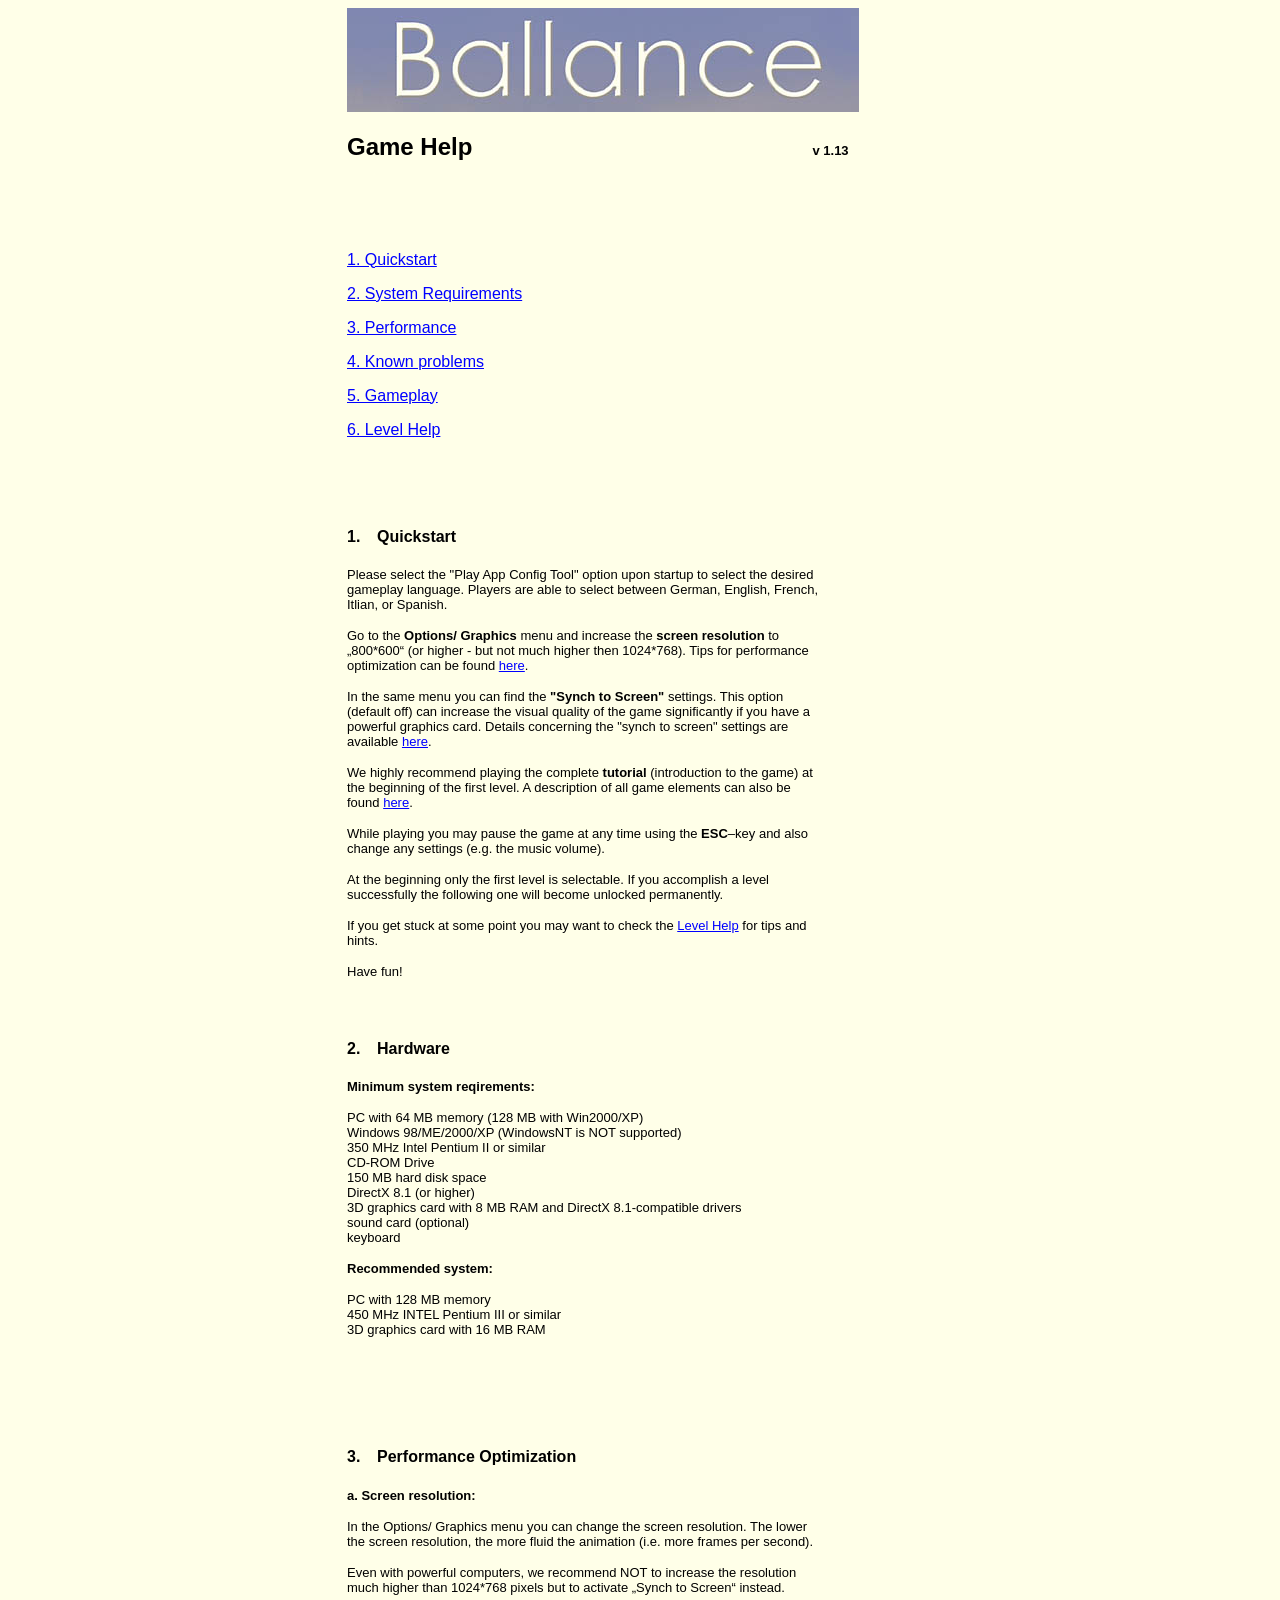
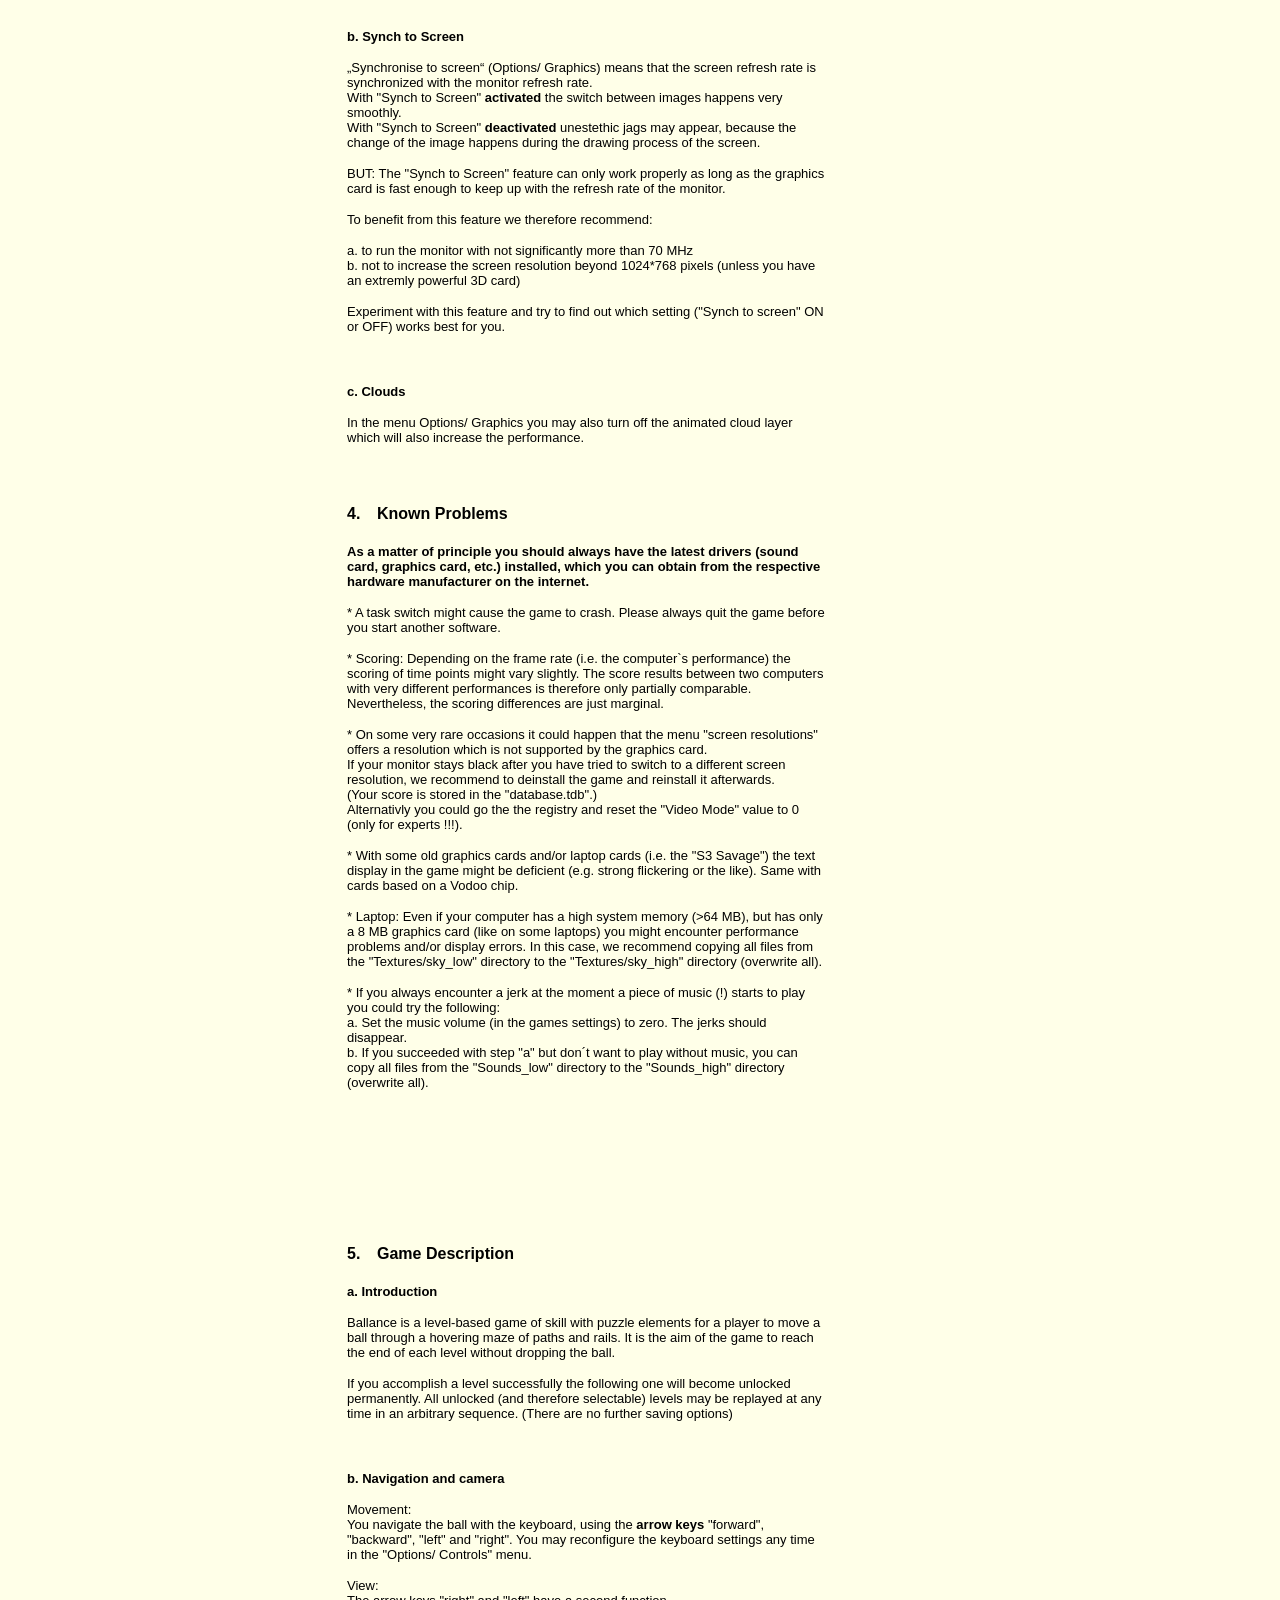
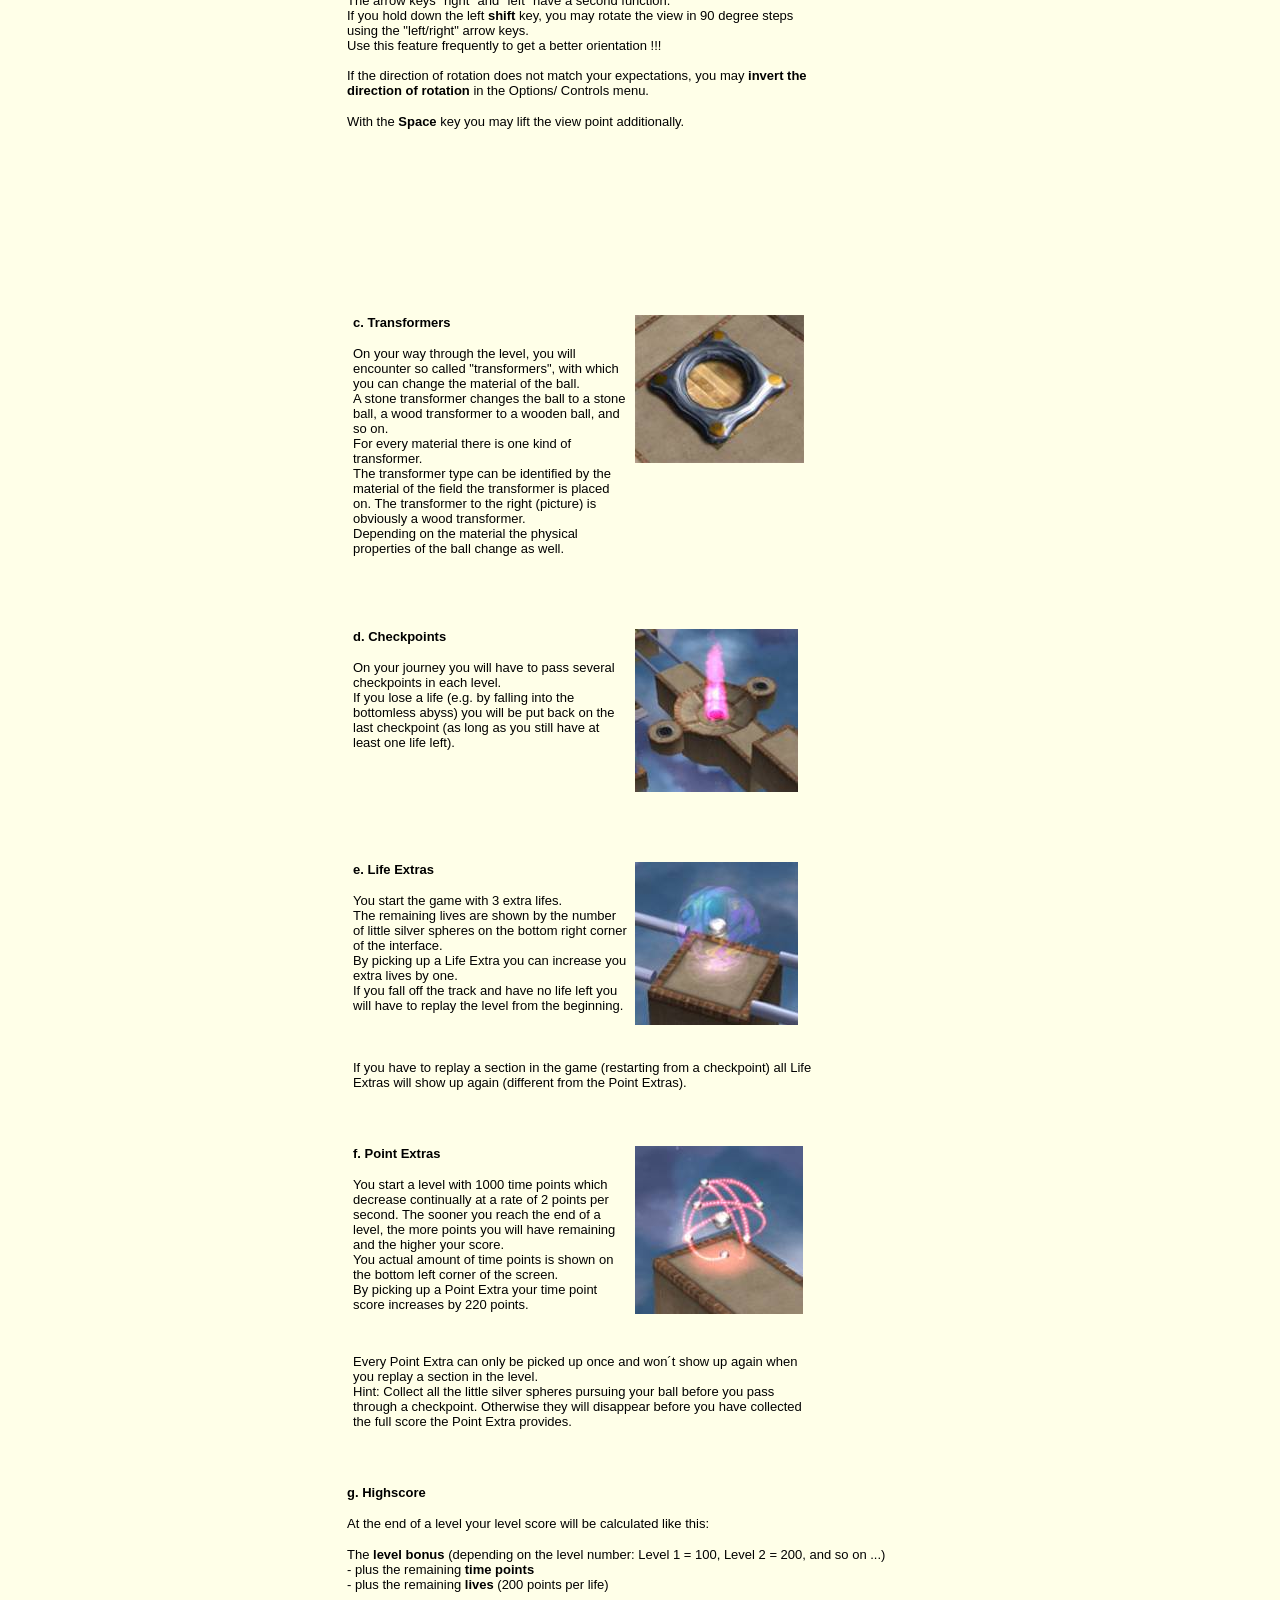
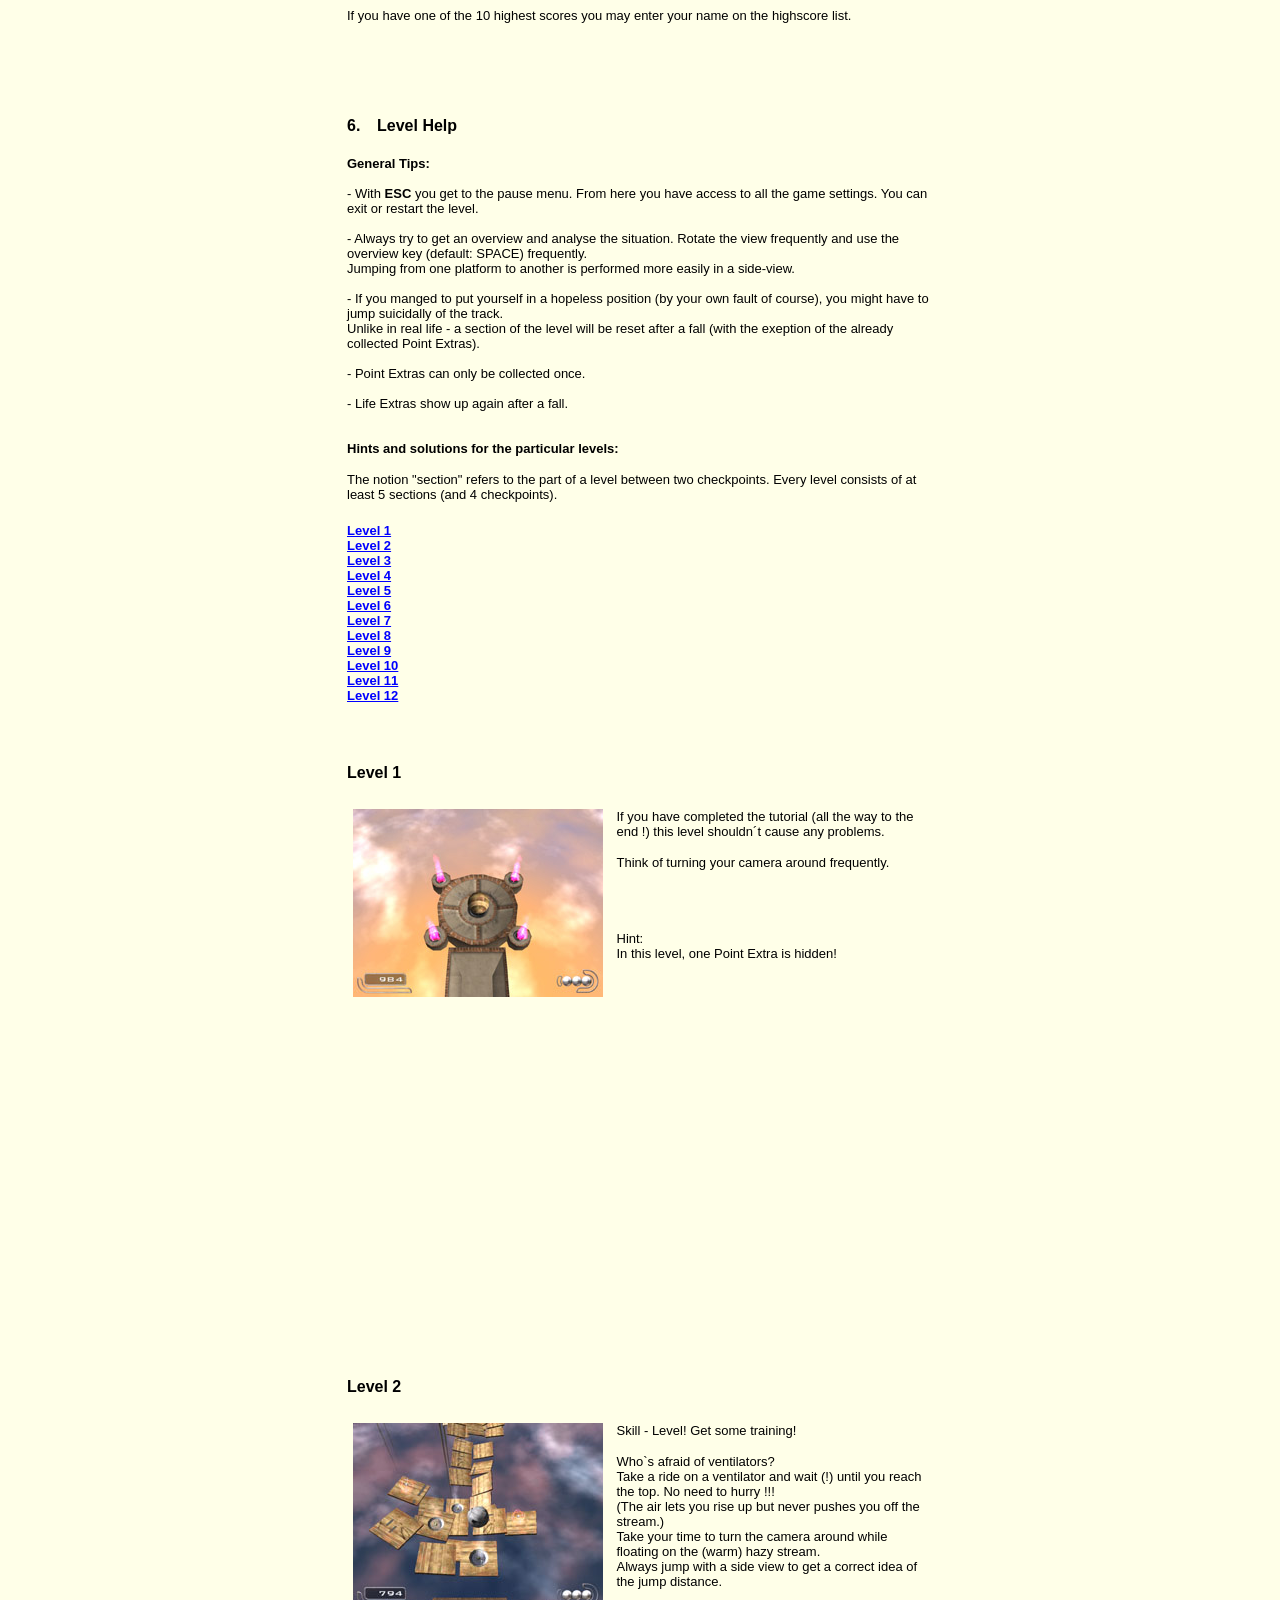
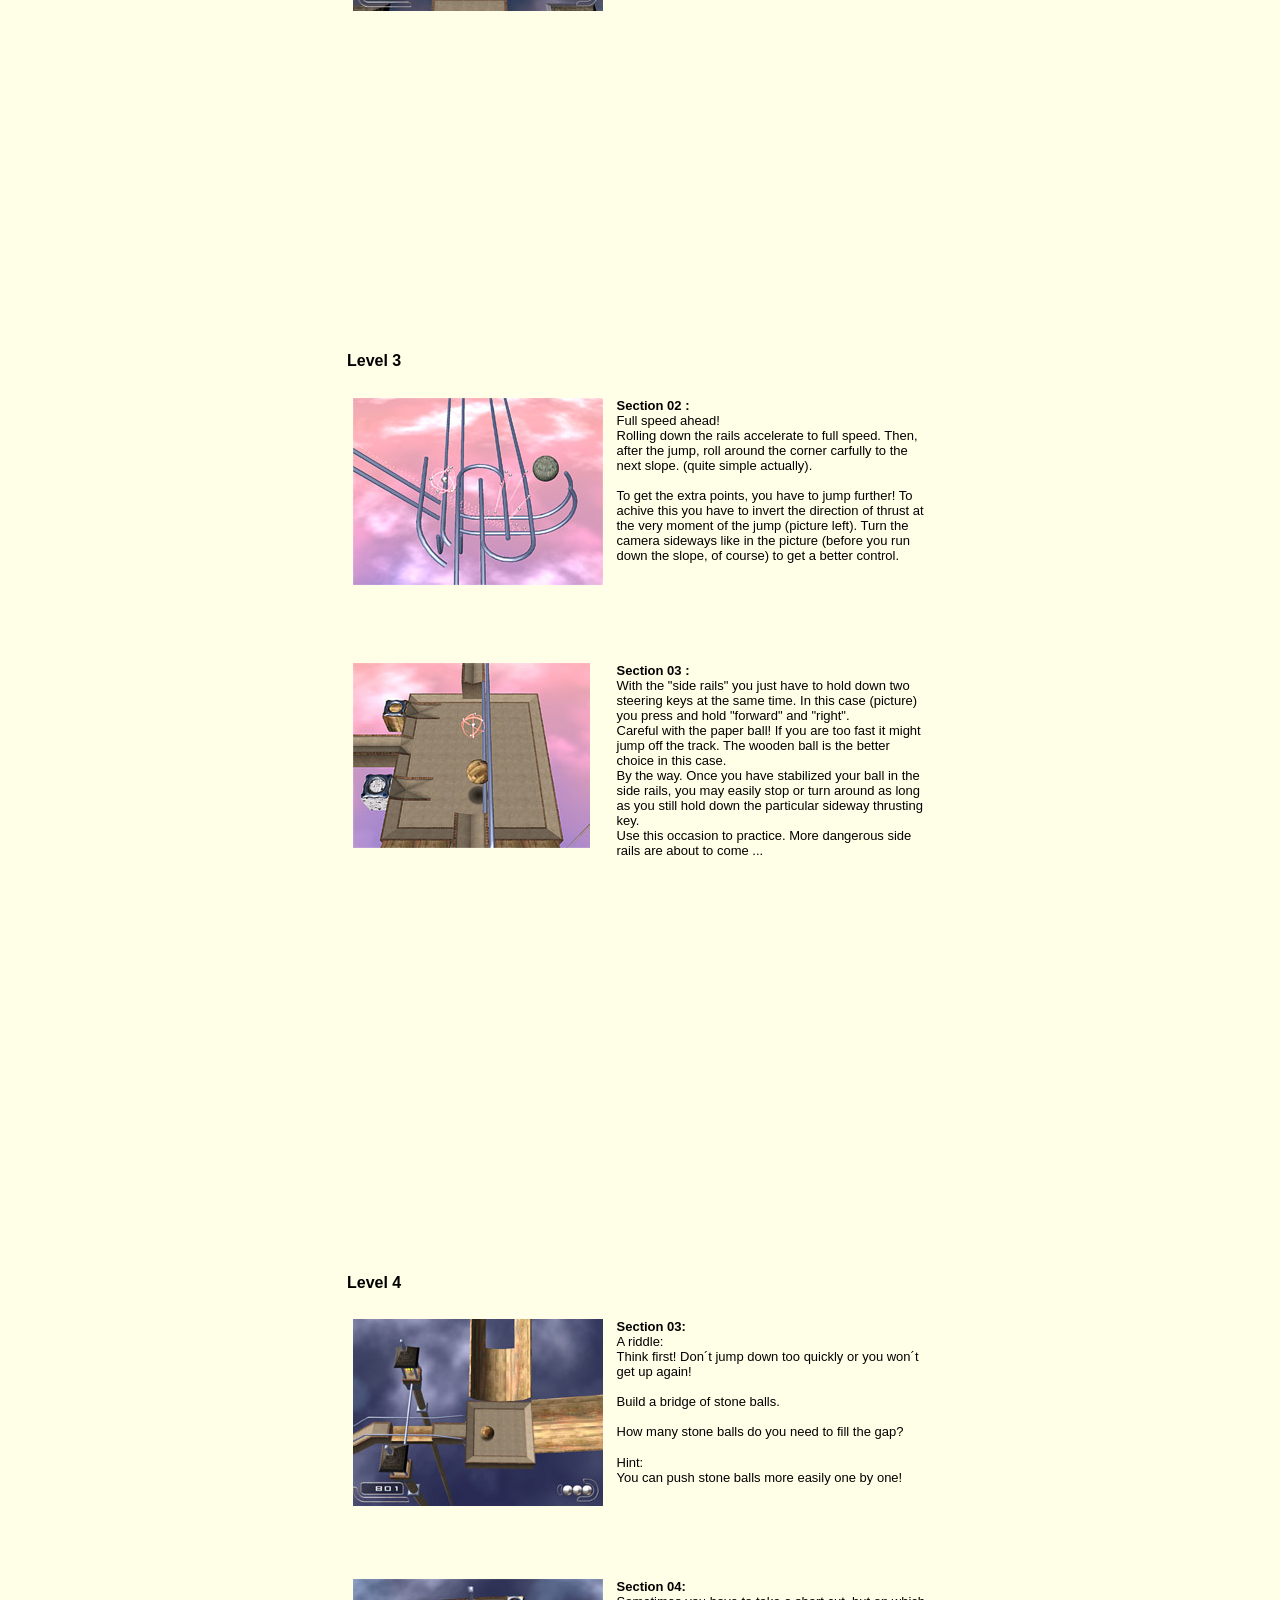
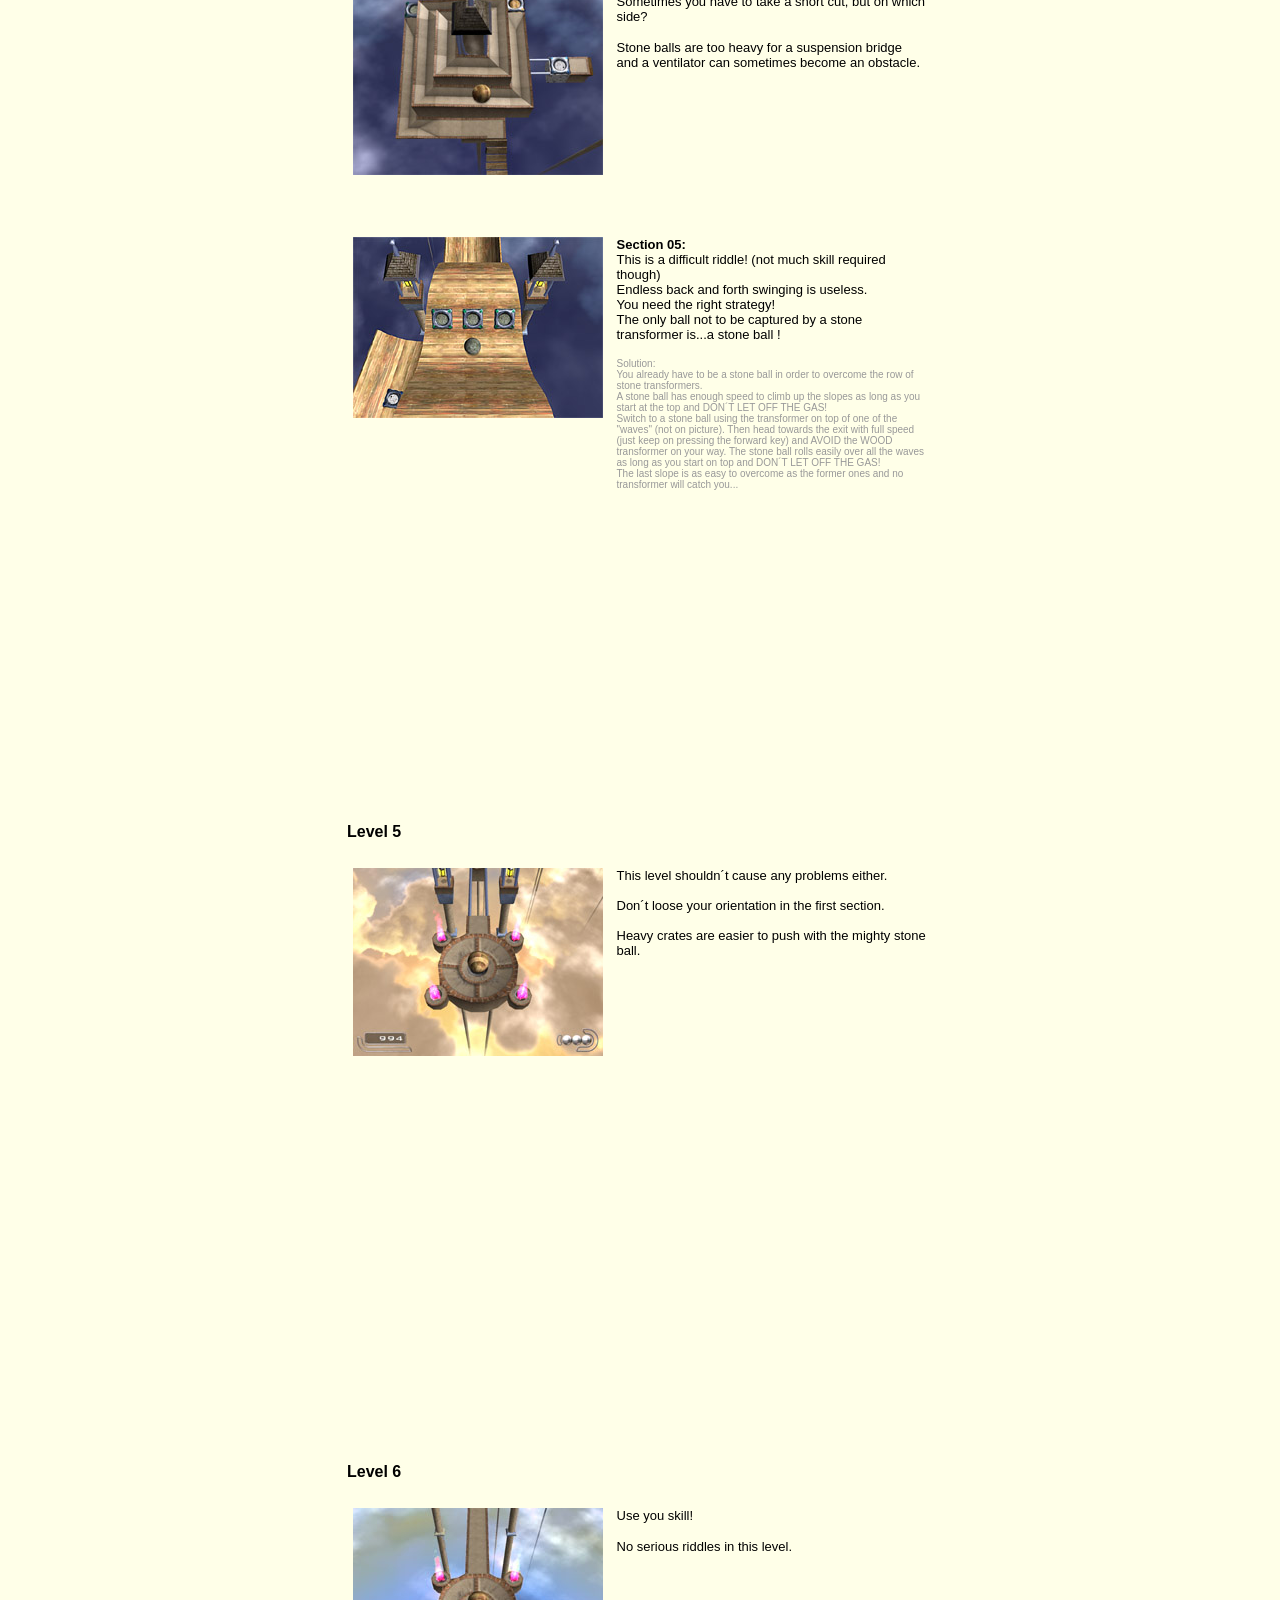
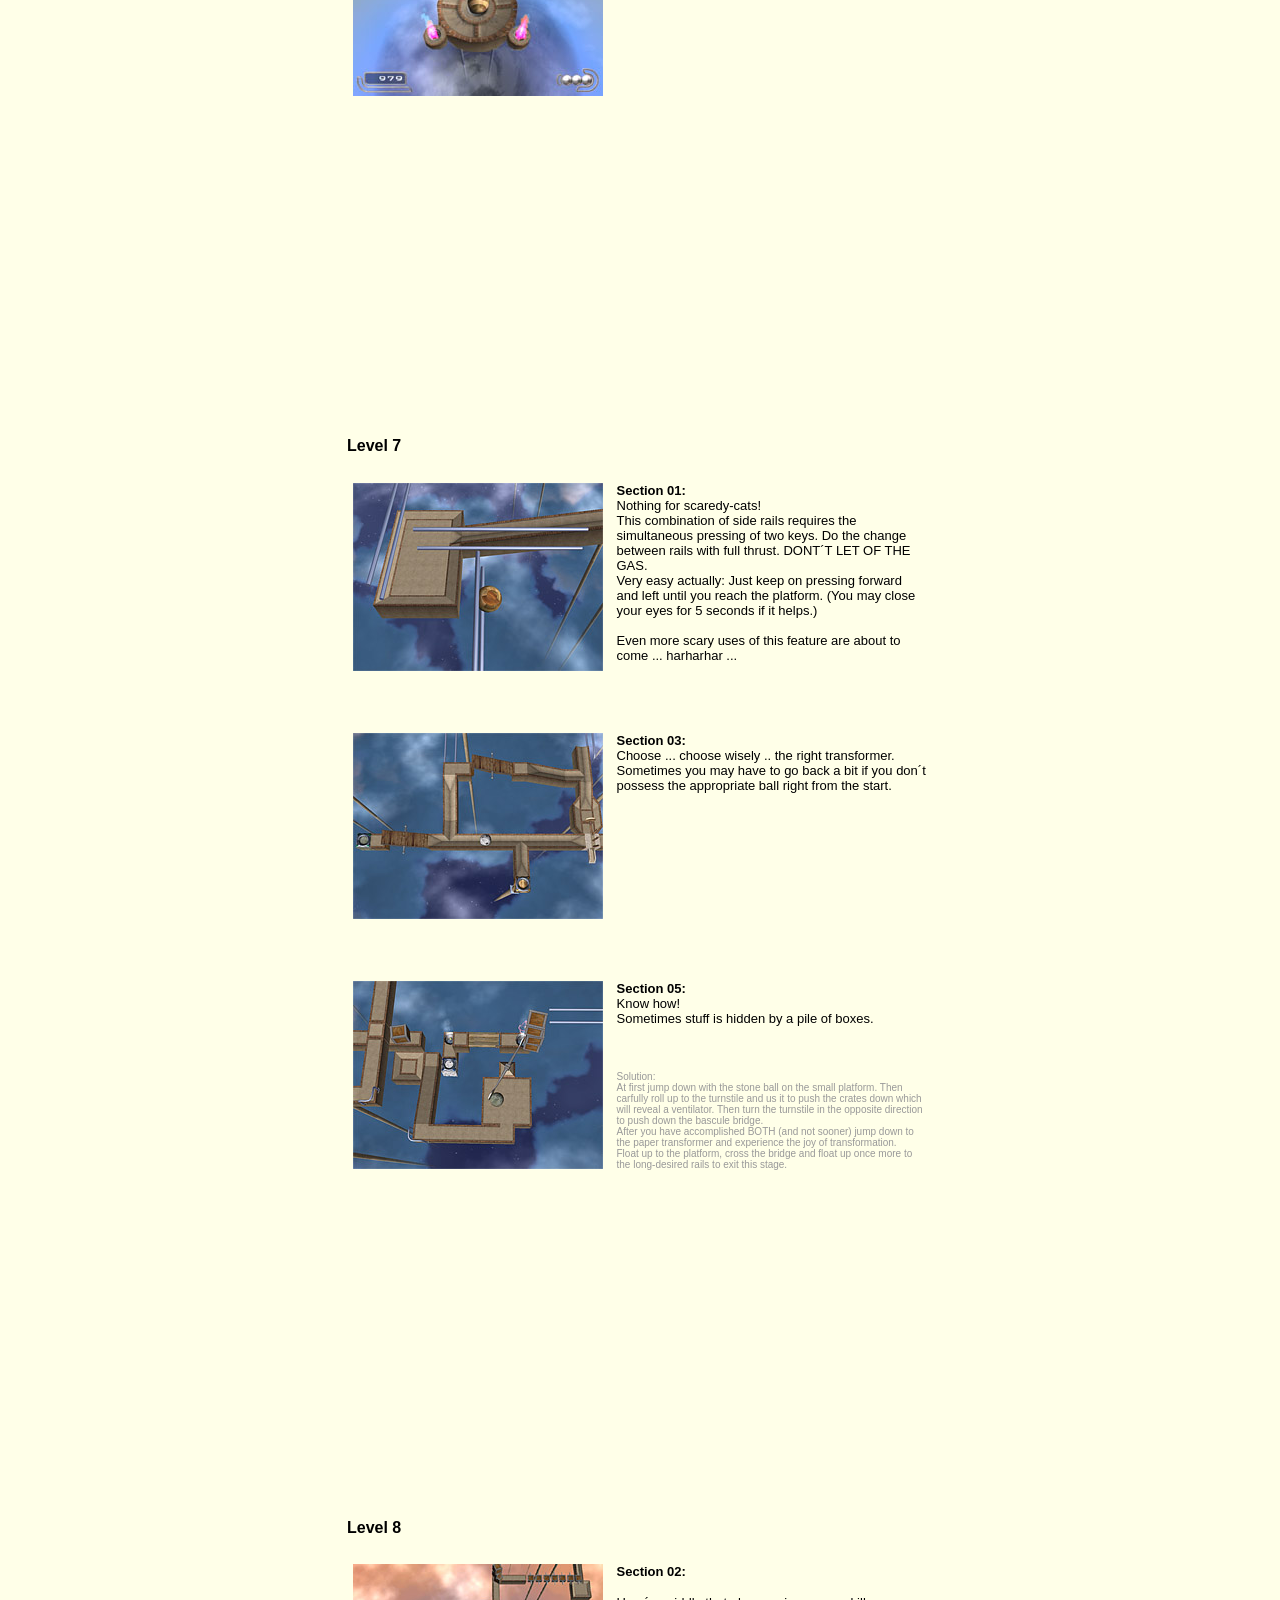
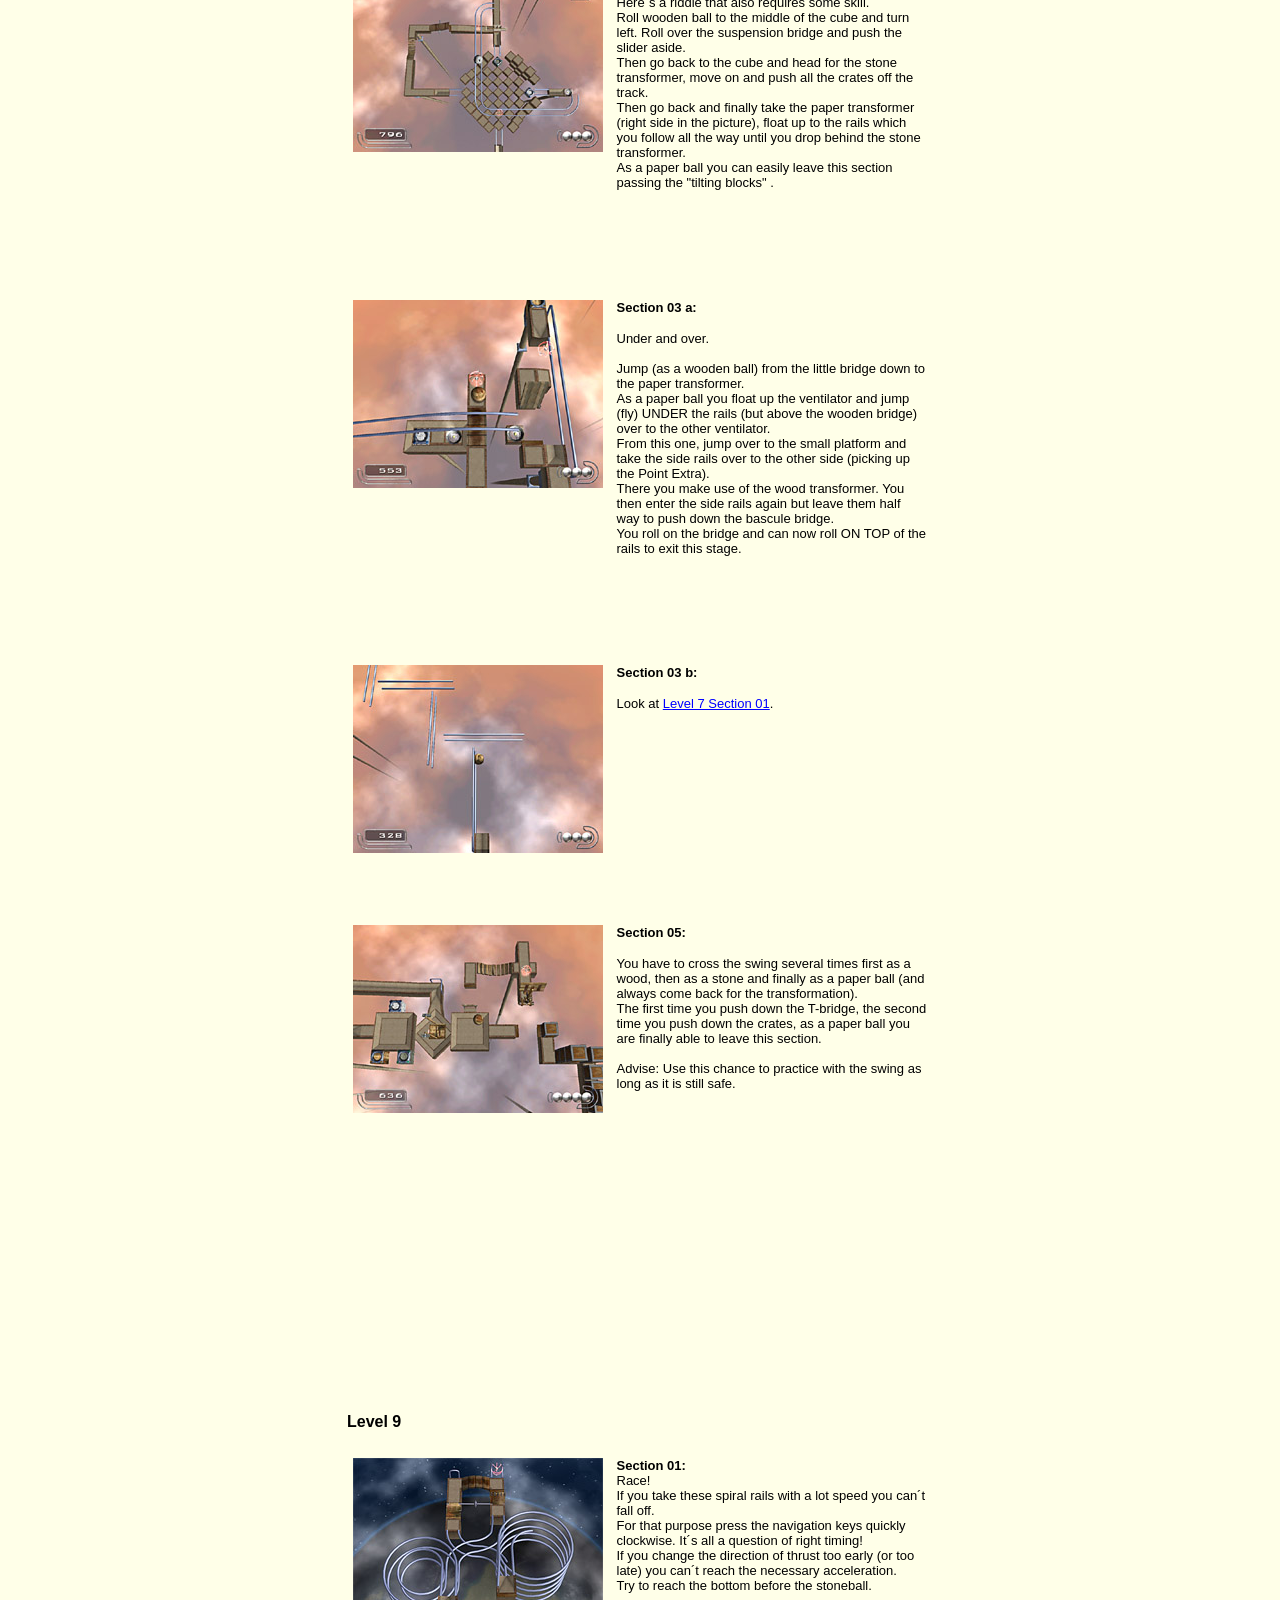
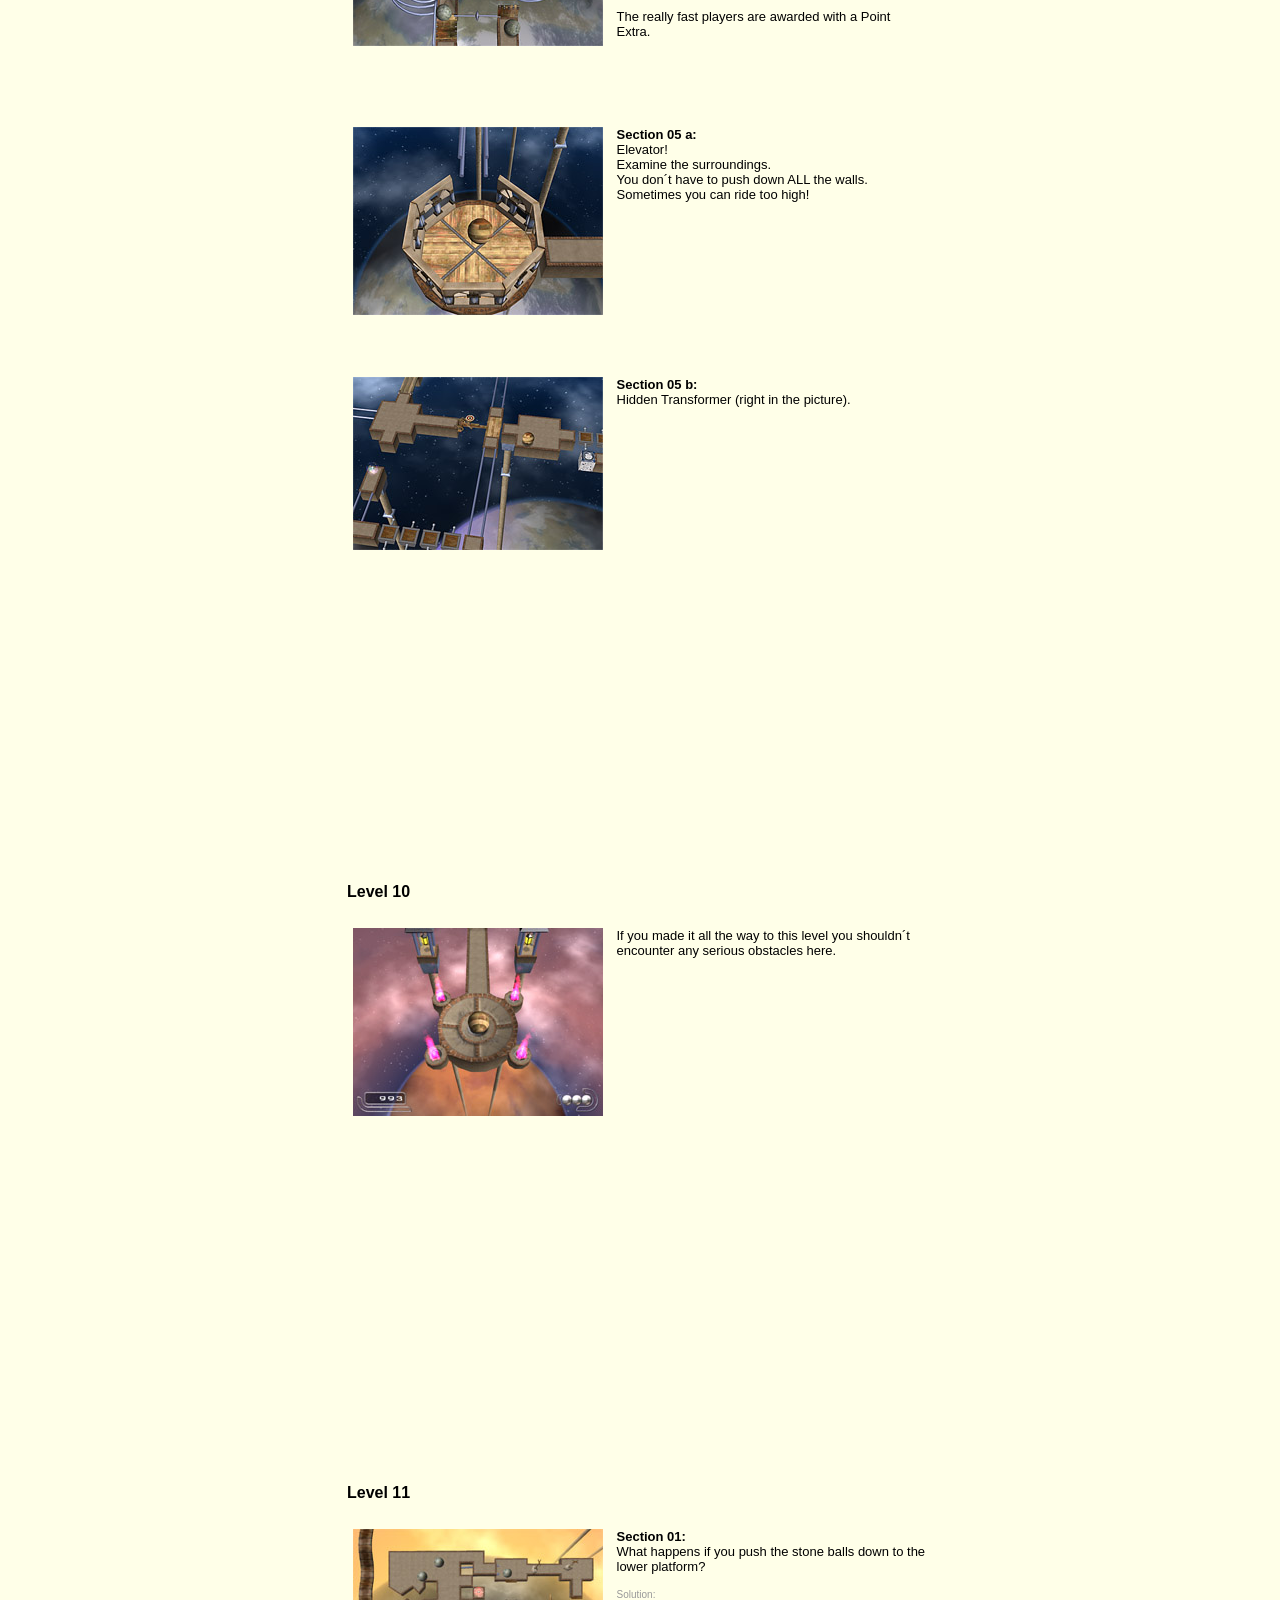
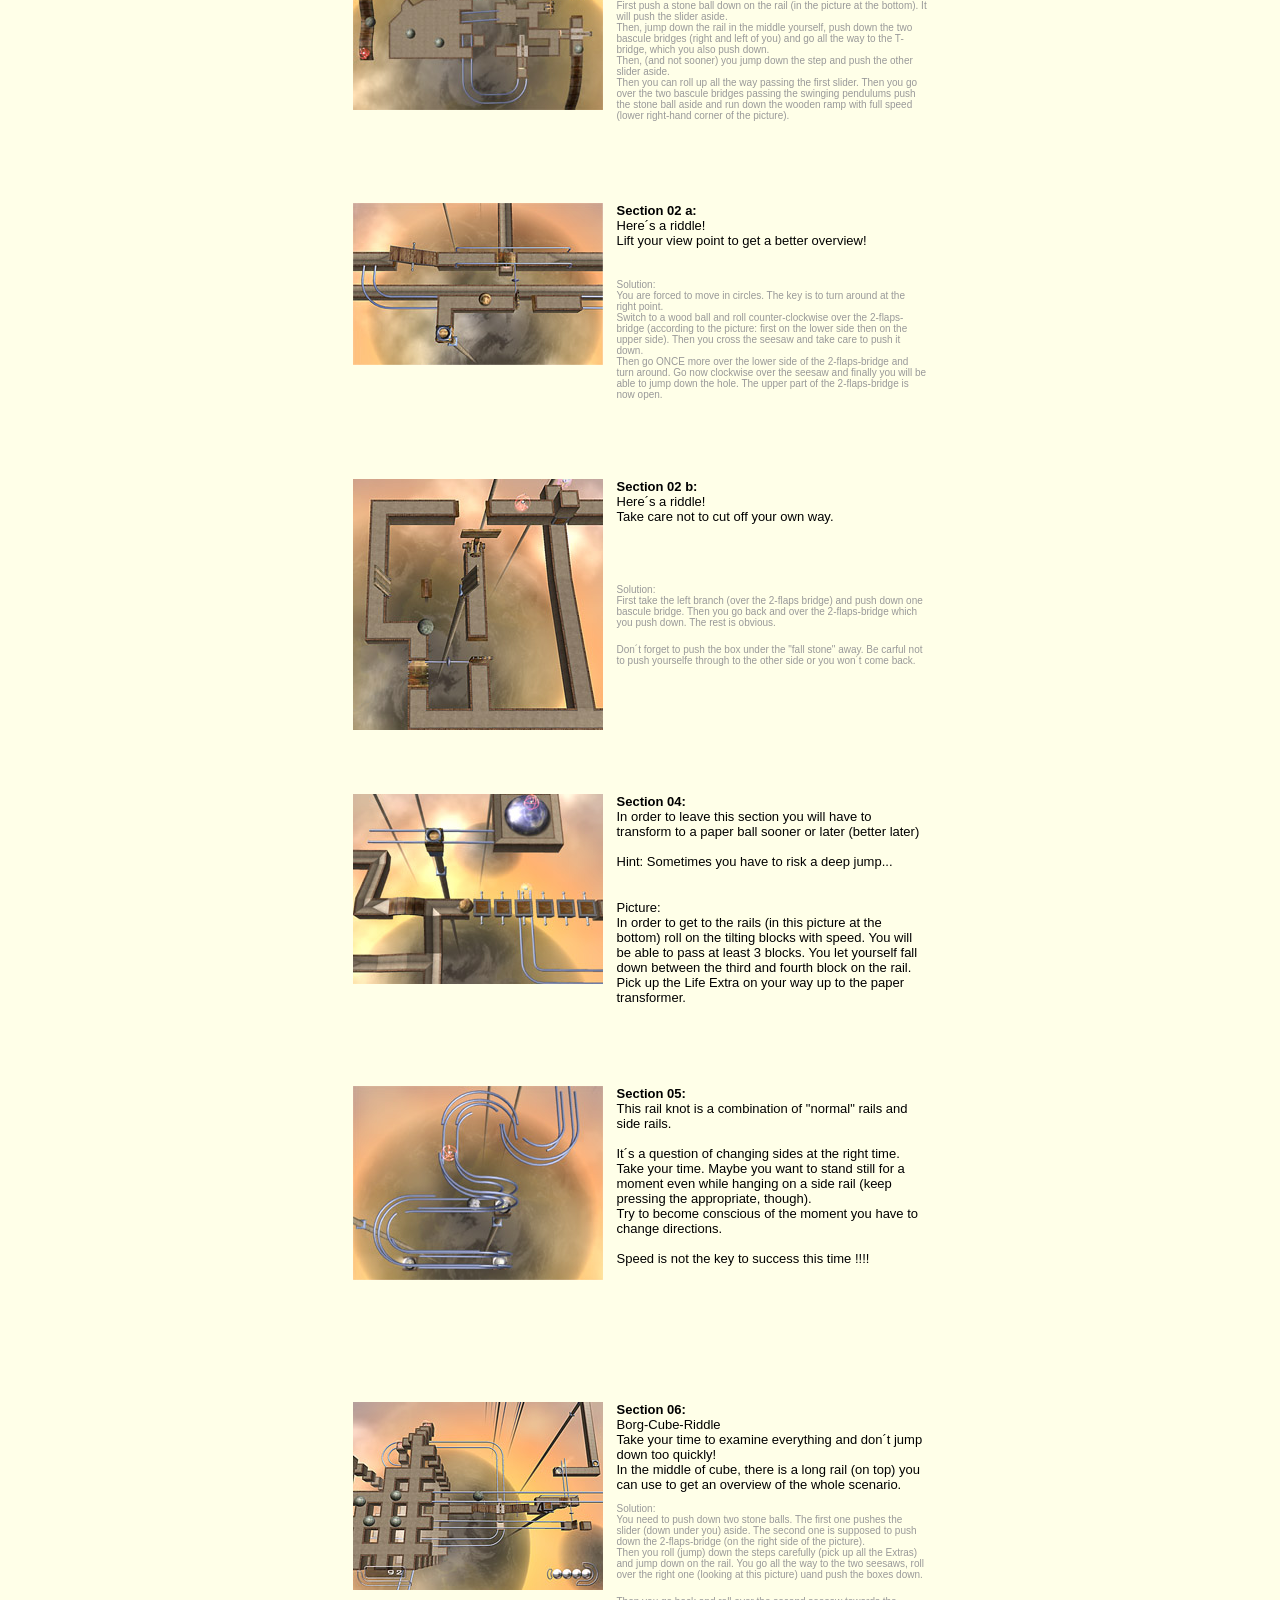
<file: Ballance.Build.12799282/help/Help_eng.htm>
<html>
<head>
<meta http-equiv=Content-Type content="text/html; charset=windows-1252">
<title> Ballance - Help english</title>
</head>
<body link=blue vlink=purple bgcolor="#FFFFE8">
<div align="center"> 
  <table width="45%" border="0" height="99%" cellpadding="0" cellspacing="0">
    <tr> 
      <td> <font face="Arial, Helvetica, sans-serif" size="5"><img width=512 height=104
src="./help_images/image001.jpg"></font> 
        <h4><font face="Arial, Helvetica, sans-serif" size="5">Game Help &nbsp;&nbsp;&nbsp;&nbsp;&nbsp;&nbsp;&nbsp;&nbsp;&nbsp;&nbsp;&nbsp;&nbsp;&nbsp;&nbsp;&nbsp;&nbsp;&nbsp;&nbsp;&nbsp;&nbsp;&nbsp;&nbsp;&nbsp;&nbsp;&nbsp;&nbsp;&nbsp;&nbsp;&nbsp;&nbsp;&nbsp;&nbsp;&nbsp;&nbsp;&nbsp;&nbsp;&nbsp;&nbsp;&nbsp;&nbsp;&nbsp;&nbsp;&nbsp;&nbsp;&nbsp;&nbsp;&nbsp;&nbsp;&nbsp;&nbsp;</font><font face="Arial, Helvetica, sans-serif" size="2">v 
          1.13</font></h4>
        <p>&nbsp;</p>
        <p>&nbsp;</p>
        <p><font face="Arial, Helvetica, sans-serif" size="3"><a
href="#_Kurzeinf�hrung">1. Quickstart</a></font></p>
        <p><font face="Arial, Helvetica, sans-serif" size="3"><a
href="#_Hardware">2. System Requirements</a></font></p>
        <p><font face="Arial, Helvetica, sans-serif" size="3"><a
href="#_Leistung_optimieren">3. Performance</a></font></p>
        <p><font face="Arial, Helvetica, sans-serif" size="3"><a
href="#_Bekannte_Probleme">4. Known problems</a></font></p>
        <p><font face="Arial, Helvetica, sans-serif" size="3"><a
href="#_Spielbeschreibung">5. Gameplay</a></font></p>
        <p><font face="Arial, Helvetica, sans-serif" size="3"><a
href="#_Hilfe_zu_den">6. Level Help</a></font></p>
        <p>&nbsp;</p>
        <p>&nbsp;</p>
        <h4><font face="Arial, Helvetica, sans-serif" size="3"><a name="_Kurzeinf�hrung"></a>1.<font size="1">&nbsp;&nbsp;&nbsp;&nbsp;&nbsp; 
          </font>Quickstart</font></h4>
        <table border=0 cellspacing=0 cellpadding=0>
          <tr> 
            <td width=479 valign=top> 
              <p><font face="Arial" size="2">Please select the "Play App Config Tool" option upon startup to select the desired gameplay language. Players are able to select between German, English, French, Itlian, or Spanish.</font> 
              </p>
			  <p><font face="Arial" size="2">Go to the <b>Options/ Graphics </b>menu 
                and increase the <b>screen resolution</b> to �800*600� (or higher 
                - but not much higher then 1024*768). Tips for performance optimization 
                can be found <a href="#_Leistung_optimieren">here</a>.</font> 
              </p>
              <font face="Arial" size="2">In the same menu you can find the <b>&quot;Synch 
              to Screen&quot;</b> settings. </font><font face="Arial" size="2">This 
              option (default off) can increase the visual quality of the game 
              significantly if you have a powerful graphics card. Details concerning 
              the &quot;synch to screen&quot; settings are available <a href="#synch_to_screen">here</a>.</font> 
              <p><font face="Arial" size="2">We highly recommend playing the complete 
                <b>tutorial</b> (introduction to the game) at the beginning of 
                the first level. A description of all game elements can also be 
                found </font><font face="Arial" size="2"><a href="#_Spielbeschreibung">here</a>.</font></p>
              <p> <font face="Arial" size="2">While playing you may pause the 
                game at any time using the <b>ESC</b>�key and also change any 
                settings (e.g. the music volume).</font></p>
              <p><font face="Arial" size="2">At the beginning only the first level 
                is selectable. If you accomplish a level successfully the following 
                one will become unlocked permanently.</font></p>
              <p><font face="Arial" size="2">If you get stuck at some point you 
                may want to check the <a
href="#_Hilfe_zu_den">Level Help</a> for tips and hints.</font></p>
              <p><font face="Arial" size="2">Have fun!</font></p>
            </td>
          </tr>
        </table>
        <h4>&nbsp;</h4>
        <h4><font face="Arial, Helvetica, sans-serif" size="3"><a name="_Hardware"></a>2.<font size="1">&nbsp;&nbsp;&nbsp;&nbsp;&nbsp; 
          </font>Hardware</font></h4>
        <table border=0 cellspacing=0 cellpadding=0>
          <tr> 
            <td width=479 valign=top height="309"> 
              <p><font face="Arial" size="2"><b>Minimum system reqirements:</b></font></p>
              <p><font face="Arial" size="2">PC with 64 MB memory (128 MB with 
                Win2000/XP)<br>
                Windows 98/ME/2000/XP (WindowsNT is NOT supported)<br>
                350 MHz Intel Pentium II or similar<br>
                CD-ROM Drive<br>
                150 MB hard disk space<br>
                DirectX 8.1 (or higher)<br>
                3D graphics card with 8 MB RAM and DirectX 8.1-compatible drivers<br>
                sound card (optional)<br>
                keyboard</font></p>
              <p><font face="Arial" size="2"><b>Recommended system:</b></font></p>
              <p><font face="Arial" size="2">PC with 128 MB memory<br>
                450 MHz INTEL Pentium III or similar<br>
                3D graphics card with 16 MB RAM</font></p>
            </td>
          </tr>
        </table>
        <h4>&nbsp;</h4>
        <h4><font face="Arial, Helvetica, sans-serif" size="3"><a name="_Leistung_optimieren"></a>3.<font size="1">&nbsp;&nbsp;&nbsp;&nbsp;&nbsp; 
          </font>Performance Optimization</font></h4>
        <table border=0 cellspacing=0 cellpadding=0>
          <tr> 
            <td width=479 valign=top> 
              <p><font face="Arial, Helvetica, sans-serif" size="2"><b>a. Screen 
                resolution:</b></font></p>
              <p><font face="Arial, Helvetica, sans-serif" size="2">In the Options/ 
                Graphics menu you can change the screen resolution. The lower 
                the screen resolution, the more fluid the animation (i.e. more 
                frames per second).</font></p>
              <p><font face="Arial, Helvetica, sans-serif" size="2">Even with 
                powerful computers, we recommend NOT to increase the resolution 
                much higher than 1024*768 pixels but to activate �Synch to Screen� 
                instead.</font></p>
              <p><font face="Arial, Helvetica, sans-serif"><br>
                <font size="2"><b>b. Synch to Screen<a name="synch_to_screen"></a></b></font></font></p>
              <p><font face="Arial, Helvetica, sans-serif" size="2"> �Synchronise 
                to screen� (Options/ Graphics) means that the screen refresh rate 
                is synchronized with the monitor refresh rate.<BR>
                With &quot;Synch to Screen&quot; <b>activated</b> the switch between 
                images happens very smoothly. <BR>
                With &quot;Synch to Screen&quot; <b>deactivated</b> unestethic 
                jags may appear, because the change of the image happens during 
                the drawing process of the screen. <br>
                </font></p>
              <p><font size="2" face="Arial, Helvetica, sans-serif">BUT: The &quot;Synch 
                to Screen&quot; feature can only work properly as long as the 
                graphics card is fast enough to keep up with the refresh rate 
                of the monitor.<br>
                </font></p>
              <p><font size="2" face="Arial, Helvetica, sans-serif">To benefit 
                from this feature we therefore recommend:</font></p>
              <p><font face="Arial, Helvetica, sans-serif" size="2"> a. to run 
                the monitor with not significantly more than 70 MHz<br>
                b. not to increase the screen resolution beyond 1024*768 pixels 
                (unless you have an extremly powerful 3D card) </font></p>
              <p><font face="Arial, Helvetica, sans-serif" size="2">Experiment 
                with this feature and try to find out which setting (&quot;Synch 
                to screen&quot; ON or OFF) works best for you.</font></p>
              <p>&nbsp;</p>
              <p><font face="Arial, Helvetica, sans-serif" size="2"><b>c. Clouds</b></font></p>
              <p><font face="Arial, Helvetica, sans-serif" size="2">In the menu 
                Options/ Graphics you may also turn off the animated cloud layer 
                which will also increase the performance.</font></p>
            </td>
          </tr>
        </table>
        <h4>&nbsp;</h4>
        <h4><font face="Arial, Helvetica, sans-serif" size="3"><a name="_Bekannte_Probleme"></a>4.<font size="1">&nbsp;&nbsp;&nbsp;&nbsp;&nbsp; 
          </font>Known Problems</font></h4>
        <table border=0 cellspacing=0 cellpadding=0 height="640">
          <tr> 
            <td width=479 valign=top> 
              <p><font face="Arial" size="2"><b>As a matter of principle you should 
                always have the latest drivers (sound card, graphics card, etc.) 
                installed, which you can obtain from the respective hardware manufacturer 
                on the internet.</b></font><font face="Arial" size="2"><b><br>
                </b></font></p>
              <p><font face="Arial" size="2">* A task switch might cause the game 
                to crash. Please always quit the game before you start another 
                software.</font></p>
              <p><font face="Arial" size="2">* Scoring: Depending on the frame 
                rate (i.e. the computer`s performance) the scoring of time points 
                might vary slightly. The score results between two computers with 
                very different performances is therefore only partially comparable. 
                Nevertheless, the scoring differences are just marginal.</font></p>
              <p><font face="Arial" size="2">* On some very rare occasions it 
                could happen that the menu &quot;screen resolutions&quot; offers 
                a resolution which is not supported by the graphics card.<br>
                If your monitor stays black after you have tried to switch to 
                a different screen resolution, we recommend to deinstall the game 
                and reinstall it afterwards.<br>
                (Your score is stored in the &quot;database.tdb&quot;.) </font><font face="Arial" size="2"><br>
                Alternativly you could go the the registry and reset the &quot;Video 
                Mode&quot; value to 0 (only for experts !!!).</font></p>
              <p><font face="Arial" size="2">* With some old graphics cards and/or 
                laptop cards (i.e. the &quot;S3 Savage&quot;) the text display 
                in the game might be deficient (e.g. strong flickering or the 
                like). Same with cards based on a Vodoo chip. </font></p>
              <p><font face="Arial" size="2">* Laptop: Even if your computer has 
                a high system memory (&gt;64 MB), but has only a 8 MB graphics 
                card (like on some laptops) you might encounter performance problems 
                and/or display errors. In this case, we recommend copying all 
                files from the &quot;Textures/sky_low&quot; directory to the &quot;Textures/sky_high&quot; 
                directory (overwrite all)</font><font face="Arial" size="2">.</font></p>
              <p><font face="Arial, Helvetica, sans-serif" size="2">* If you always 
                encounter a jerk at the moment a piece of music (!) starts to 
                play you could try the following:<br>
                a. Set the music volume (in the games settings) to zero. The jerks 
                should disappear.<br>
                b. If you succeeded with step &quot;a&quot; but don&acute;t want 
                to play without music, you can copy all files from the &quot;Sounds_low&quot; 
                directory to the &quot;Sounds_high&quot; directory (overwrite 
                all).</font></p>
            </td>
          </tr>
        </table>
        <h4>&nbsp;</h4>
        <h4><font face="Arial, Helvetica, sans-serif" size="3"><a name="_Spielbeschreibung"></a>5.<font size="1">&nbsp;&nbsp;&nbsp;&nbsp;&nbsp; 
          </font>Game Description</font></h4>
        <table border=0 cellspacing=0 cellpadding=0>
          <tr> 
            <td width=479 valign=top height="553"> 
              <p><font face="Arial" size="2"><b>a. Introduction</b></font></p>
              <p><font face="Arial" size="2">Ballance is a level-based game of 
                skill with puzzle elements for a player to move a ball through 
                a hovering maze of paths and rails. It is the aim of the game 
                to reach the end of each level without dropping the ball.</font></p>
              <p><font face="Arial" size="2"> If you accomplish a level successfully 
                the following one will become unlocked permanently. All unlocked 
                (and therefore selectable) levels may be replayed at any time 
                in an arbitrary sequence. (There are no further saving options)</font></p>
              <p>&nbsp;</p>
              <p><font face="Arial" size="2"><b>b. Navigation and camera</b></font></p>
              <p><font face="Arial, Helvetica, sans-serif" size="2"> Movement:<br>
                You navigate the ball with the keyboard, using the <b>arrow keys</b> 
                &quot;forward&quot;, &quot;backward&quot;, &quot;left&quot; and 
                &quot;right&quot;. You may reconfigure the keyboard settings any 
                time in the &quot;Options/ Controls&quot; menu.</font><font face="Arial, Helvetica, sans-serif" size="2"> 
                </font></p>
              <p><font face="Arial, Helvetica, sans-serif" size="2">View:<br>
                The arrow keys &quot;right&quot; and &quot;left&quot; have a second 
                function.<br>
                If you hold down the left <b>shift</b> key, you may rotate the 
                view in 90 degree steps using the &quot;left/right&quot; arrow 
                keys.<br>
                Use this feature frequently to get a better orientation !!!</font><font face="Arial, Helvetica, sans-serif" size="2"><br>
                </font><font face="Arial" size="2"><br>
                </font><font face="Arial" size="2">If the direction of rotation 
                does not match your expectations, you may <b>invert the direction 
                of rotation</b> in the Options/ Controls menu.</font></p>
              <p><font face="Arial" size="2">With the <b>Space </b>key you may 
                lift the view point additionally.</font></p>
            </td>
          </tr>
        </table>
        <br>
        <br>
        <br>
        <br>
        <table border=0 cellspacing=6 cellpadding=0 width=473>
          <tr> 
            <td width=293 valign=top height="266"> 
              <p><font face="Arial" size="2"><b>c. Transformers</b></font></p>
              <p><font face="Arial" size="2">On your way through the level, you 
                will encounter so called &quot;transformers&quot;, with which 
                you can change the material of the ball.<br>
                A stone transformer changes the ball to a stone ball, a wood transformer 
                to a wooden ball, and so on.<br>
                For every material there is one kind of transformer.<br>
                The transformer type can be identified by the material of the 
                field the transformer is placed on. The transformer to the right 
                (picture) is obviously a wood transformer.<br>
                Depending on the material the physical properties of the ball 
                change as well.</font></p>
            </td>
            <td width=180 valign=top height="266"> 
              <p><font face="Arial" size="2"><img border=0 width=169 height=148
  src="./help_images/image003.jpg"></font></p>
            </td>
          </tr>
        </table>
        <font face="Arial, Helvetica, sans-serif"><br>
        <br>
        </font> 
        <table border=0 cellspacing=6 cellpadding=0 width=473>
          <tr> 
            <td width=293 valign=top height="185"> 
              <p><font face="Arial" size="2"><b>d. Checkpoints</b></font></p>
              <p><font face="Arial" size="2">On your journey you will have to 
                pass several checkpoints in each level.<br>
                If you lose a life (e.g. by falling into the bottomless abyss) 
                you will be put back on the last checkpoint (as long as you still 
                have at least one life left).</font></p>
            </td>
            <td width=180 valign=top height="185"> 
              <p><font face="Arial" size="2"><img border=0 width=163 height=163
  src="./help_images/image005.jpg" ></font></p>
            </td>
          </tr>
        </table>
        <font face="Arial, Helvetica, sans-serif"><br>
        <br>
        </font> 
        <table border=0 cellspacing=6 cellpadding=0 width=473>
          <tr> 
            <td width=293 valign=top height="186"> 
              <p><font face="Arial" size="2"><b>e. Life Extras</b></font></p>
              <p><font face="Arial" size="2">You start the game with 3 extra lifes.<br>
                The remaining lives are shown by the number of little silver spheres 
                on the bottom right corner of the interface.<br>
                By picking up a Life Extra you can increase you extra lives by 
                one.<br>
                If you fall off the track and have no life left you will have 
                to replay the level from the beginning.</font></p>
            </td>
            <td width=180 valign=top height="186"> 
              <p><font face="Arial" size="2"><img border=0 width=163 height=163
  src="./help_images/image007.jpg" ></font></p>
            </td>
          </tr>
        </table>
        <table border=0 cellspacing=6 cellpadding=0 width="473">
          <tr> 
            <td width=465 valign=top height="38"> 
              <p><font face="Arial" size="2">If you have to replay a section in 
                the game (restarting from a checkpoint) all Life Extras will show 
                up again (different from the Point Extras).</font></p>
            </td>
          </tr>
        </table>
        <font face="Arial, Helvetica, sans-serif"><br>
        <br>
        </font> 
        <table border=0 cellspacing=6 cellpadding=0 width=473 height="180">
          <tr> 
            <td width=293 valign=top height="196"> 
              <p><font face="Arial" size="2"><b>f. Point Extras</b></font></p>
              <p><font face="Arial" size="2">You start a level with 1000 time 
                points which decrease continually at a rate of 2 points per second. 
                The sooner you reach the end of a level, the more points you will 
                have remaining and the higher your score.<br>
                You actual amount of time points is shown on the bottom left corner 
                of the screen.<br>
                By picking up a Point Extra your time point score increases by 
                220 points. <br>
                </font></p>
            </td>
            <td width=180 valign=top height="196"> 
              <p><font face="Arial" size="2"><img border=0 width=168 height=168
  src="./help_images/image009.jpg"></font></p>
            </td>
          </tr>
        </table>
        <table border=0 cellspacing=6 cellpadding=0 width="474">
          <tr> 
            <td width=475 valign=top height="89"> 
              <p><font face="Arial" size="2">Every Point Extra can only be picked 
                up once and won&acute;t show up again when you replay a section 
                in the level.<br>
                Hint: Collect all the little silver spheres pursuing your ball 
                before you pass through a checkpoint. Otherwise they will disappear 
                before you have collected the full score the Point Extra provides.</font></p>
            </td>
          </tr>
        </table>
        <br>
        <br>
        <table border=0 cellspacing=0 cellpadding=0 width="567">
          <tr> 
            <td width=498 valign=top height="171"> 
              <p><font face="Arial" size="2"><b>g. Highscore</b></font></p>
              <p><font face="Arial" size="2">At the end of a level your level 
                score will be calculated like this:</font></p>
              <p><font face="Arial" size="2">The <b>level bonus</b> (depending 
                on the level number: Level 1 = 100, Level 2 = 200, and so on ...)<br>
                - plus the remaining <b>time points</b><br>
                <font face="Arial, Helvetica, sans-serif">- plus the remaining 
                <b>lives</b> (200 points per life)</font></font></p>
              <p><font face="Arial, Helvetica, sans-serif" size="2">If you have 
                one of the 10 highest scores you may enter your name on the highscore 
                list.</font></p>
            </td>
          </tr>
        </table>
        <h4>&nbsp;</h4>
        <h4><font face="Arial, Helvetica, sans-serif" size="3"><a name="_Hilfe_zu_den"></a>6.<font size="1">&nbsp;&nbsp;&nbsp;&nbsp;&nbsp; 
          </font>Level Help</font></h4>
        <p><font face="Arial, Helvetica, sans-serif" size="2"><B>General Tips:</B><br>
          <br>
          - With <b>ESC</b> you get to the pause menu. From here you have access 
          to all the game settings. You can exit or restart the level.<br>
          <br>
          - Always try to get an overview and analyse the situation. Rotate the 
          view frequently and use the overview key (default: SPACE) frequently.<br>
          Jumping from one platform to another is performed more easily in a side-view.</font><font face="Arial, Helvetica, sans-serif" size="2"> 
          <br>
          <br>
          - If you manged to put yourself in a hopeless position (by your own 
          fault of course), you might have to jump suicidally of the track.<br>
          Unlike in real life - a section of the level will be reset after a fall 
          (with the exeption of the already collected Point Extras).<BR>
          <BR>
          - Point Extras can only be collected once. <br>
          <br>
          - Life Extras show up again after a fall.<br>
          <br>
          <br>
          <B>Hints and solutions for the particular levels:</B> </font></p>
        <p><font face="Arial, Helvetica, sans-serif" size="2">The notion &quot;section&quot; 
          refers to the part of a level between two checkpoints. Every level consists 
          of at least 5 sections (and 4 checkpoints).</font></p>
        <h4><font face="Arial, Helvetica, sans-serif" size="2"><a href="#_Level_1"><b>Level 
          1</b></a></font><font face="Arial, Helvetica, sans-serif"><b><font size="2"><br>
<a href="#_Level_2">Level 2 </a><br>
<a href="#_Level_3">
          Level 3<br>
          </a><a
href="#_Level_4">Level 4<br>
          </a><a
href="#_Level_5">Level 5<br>
          </a>
<a href="#_Level_6">Level 6 </a><BR>
<a
href="#_Level_7">Level 7</a><a
href="#_Level_8"><br>
          Level 8<br>
          </a><a
href="#_Level_9">Level 9</a><a
href="#_Level_10"><br>
          Level 10<br>
          </a><a
href="#_Level_11">Level 11<br>
          </a><a
href="#_Level_12">Level 12</a></font> </b></font></h4>
        <h4>&nbsp;</h4>
        <h4><font face="Arial, Helvetica, sans-serif" size="3"><a name="_Level_1"></a>Level 
          1</font></h4>
        <table border=0 cellspacing=3 cellpadding=3 width="586">
          <tr> 
            <td width=250 valign=top> 
              <p><img src="help_images/Level01_Start.jpg" width="250" height="188"></p>
            </td>
            <td width=305 valign=top> 
              <p><font face="Arial, Helvetica, sans-serif" size="2">If you have 
                completed the tutorial (all the way to the end !) this level shouldn&acute;t 
                cause any problems.</font></p>
              <p><font face="Arial, Helvetica, sans-serif" size="2">Think of turning 
                your camera around frequently.<br>
                <br>
                <br>
                <br>
                </font></p>
              <p><font size="2" face="Arial, Helvetica, sans-serif">Hint:<br>
                In this level, one Point Extra is hidden!</font></p>
            </td>
          </tr>
        </table>
        <h4>&nbsp;</h4>
        <h4>&nbsp;</h4>
        <h4>&nbsp;</h4>
        <h4>&nbsp;</h4>
        <h4>&nbsp;</h4>
        <h4>&nbsp;</h4>
        <h4>&nbsp;</h4>
        <h4>&nbsp;</h4>

<h4>&nbsp;</h4>
        <h4><font face="Arial, Helvetica, sans-serif" size="3"><a name="_Level_2"></a>Level 
          2 </font></h4>
        <table border=0 cellspacing=3 cellpadding=3 width="586">
          <tr> 
            <td width=250 valign=top> 
              <p><img src="help_images/Level02_Start.jpg" width="250" height="188"></p>
            </td>
            <td width=305 valign=top> 
              <p><font face="Arial, Helvetica, sans-serif" size="2">Skill - Level! 
                Get some training!</font></p>
              <p><font size="2"><font face="Arial, Helvetica, sans-serif">Who`s 
                afraid of ventilators?<br>
                </font></font><font size="2" face="Arial, Helvetica, sans-serif"> 
                Take a ride on a ventilator and wait (!) until you reach the top. 
                No need to hurry !!!<br>
                (The air lets you rise up but never pushes you off the stream.) 
                <br>
                Take your time to turn the camera around while floating on the 
                (warm) hazy stream. <br>
                Always jump with a side view to get a correct idea of the jump 
                distance.</font></p>
              </td>
          </tr>
        </table>
        <h4>&nbsp;</h4>
        <h4>&nbsp;</h4>
        <h4>&nbsp;</h4>
        <h4>&nbsp;</h4>
        <h4>&nbsp;</h4>
        <h4>&nbsp;</h4>
        <h4>&nbsp;</h4>
        <h4>&nbsp;</h4>

        <h4><font face="Arial, Helvetica, sans-serif" size="3"><a name="_Level_3"></a>Level 
          3 </font></h4>
        <table border=0 cellspacing=3 cellpadding=3 width="586">
          <tr> 
            <td width=250 valign=top height="209"> 
              <p><img src="help_images/Level02_01.jpg" width="250" height="187"></p>
            </td>
            <td width=305 valign=top height="209"> 
              <p><font face="Arial" size="2"><b>Section 02 :</b><br>
                Full speed ahead!<br>
                Rolling down the rails accelerate to full speed. Then, after the 
                jump, roll around the corner carfully to the next slope. (quite 
                simple actually).</font><font face="Arial" size="2"> <br>
                <br>
                To get the extra points, you have to jump further! To achive this 
                you have to invert the direction of thrust at the very moment 
                of the jump (picture left). Turn the camera sideways like in the 
                picture (before you run down the slope, of course) to get a better 
                control.</font></p>
            </td>
          </tr>
        </table>
        <p>&nbsp;</p>
        <table border=0 cellspacing=3 cellpadding=3 width="586">
          <tr> 
            <td width=250 valign=top height="216"> 
              <p><img src="help_images/Level02_02.jpg" width="237" height="185"></p>
            </td>
            <td width=305 valign=top height="216"> 
              <p><font size="2"><b><font face="Arial, Helvetica, sans-serif">Section 
                03 : </font></b><font face="Arial, Helvetica, sans-serif"><br>
                With the &quot;side rails&quot; you just have to hold down two 
                steering keys at the same time. In this case (picture) you press 
                and hold &quot;forward&quot; and &quot;right&quot;.<br>
                Careful with the paper ball! If you are too fast it might jump 
                off the track. The wooden ball is the better choice in this case.</font><font face="Arial, Helvetica, sans-serif"><br>
                By the way. Once you have stabilized your ball in the side rails, 
                you may easily stop or turn around as long as you still hold down 
                the particular sideway thrusting key.<br>
                Use this occasion to practice. More dangerous side rails are about 
                to come ...</font></font></p>
            </td>
          </tr>
        </table>
        <p>&nbsp;</p>
        <p>&nbsp;</p>
        <p>&nbsp;</p>
        <p>&nbsp;</p>
        <p>&nbsp;</p>
        <p>&nbsp;</p>
        <p>&nbsp;</p>
        <p>&nbsp;</p>
        <p>&nbsp;</p>
        <p>&nbsp;</p>
        <p>&nbsp;</p>
        <h4><font face="Arial, Helvetica, sans-serif" size="3"><a name="_Level_4"></a>Level 
          4 </font></h4>
        <table border=0 cellspacing=3 cellpadding=3 width="586">
          <tr> 
            <td width=250 valign=top> 
              <p><img src="help_images/Level03_01.jpg" width="250" height="187"></p>
            </td>
            <td width=305 valign=top> 
              <p><font size="2" face="Arial, Helvetica, sans-serif"><b>Section 
                03: </b><br>
                A riddle:<br>
                Think first! Don&acute;t jump down too quickly or you won&acute;t 
                get up again!<br>
                <br>
                Build a bridge of stone balls.<br>
                <br>
                <font face="Arial, Helvetica, sans-serif">How many stone balls 
                do you need to fill the gap?<br>
                </font></font></p>
              <p><font face="Arial, Helvetica, sans-serif" size="2">Hint:<br>
                You can push stone balls more easily one by one!</font></p>
            </td>
          </tr>
        </table>
        <h4>&nbsp;</h4>
        <table border=0 cellspacing=3 cellpadding=3 width="586">
          <tr> 
            <td width=250 valign=top> 
              <p><img src="help_images/Level03_02.jpg" width="250" height="196"></p>
            </td>
            <td width=305 valign=top> 
              <p><font face="Arial" size="2"><b>Section 04: </b><br>
                Sometimes you have to take a short cut, but on which side?<br>
                </font></p>
              <p><font face="Arial" size="2">Stone balls are too heavy for a suspension 
                bridge and a ventilator can sometimes become an obstacle.</font></p>
            </td>
          </tr>
        </table>
        <p>&nbsp;</p>
        <table border=0 cellspacing=3 cellpadding=3 width="586">
          <tr> 
            <td width=250 valign=top height="253"> 
              <p><img src="help_images/Level03_03.jpg" width="250" height="181"></p>
            </td>
            <td width=305 valign=top height="253"> <font size="2" face="Arial, Helvetica, sans-serif"><b>Section 
              05: </b><br>
              This is a difficult riddle! (not much skill required though)<br>
              Endless back and forth swinging is useless.<br>
              You need the right strategy!<br>
              The only ball not to be captured by a stone transformer is...a stone 
              ball !<br>
              </font> 
              <p><font size="1" face="Arial, Helvetica, sans-serif" color="#999999"> 
                Solution:<br>
                You already have to be a stone ball in order to overcome the row 
                of stone transformers.<br>
                A stone ball has enough speed to climb up the slopes as long as 
                you start at the top </font><font size="1" face="Arial, Helvetica, sans-serif"><font color="#999999">and 
                </font><font size="1" face="Arial, Helvetica, sans-serif" color="#999999">DON&acute;T 
                LET OFF THE GAS!</font><font color="#999999"> <br>
                Switch to a stone ball using the transformer on top of one of 
                the &quot;waves&quot; (not on picture). Then head towards the 
                exit with full speed (just keep on pressing the forward key) and 
                AVOID the WOOD transformer on your way. The stone ball rolls easily 
                over all the waves as long as you start on top and DON&acute;T 
                LET OFF THE GAS!<br>
                The last slope is as easy to overcome as the former ones and no 
                transformer will catch you...</font></font></p>
            </td>
          </tr>
        </table>
        <p>&nbsp;</p>
        <p>&nbsp;</p>
        <p>&nbsp;</p>
        <p>&nbsp;</p>
        <p>&nbsp;</p>
        <p>&nbsp;</p>
        <p>&nbsp;</p>
        <p>&nbsp;</p>
        <p>&nbsp;</p>
        <h4><font face="Arial, Helvetica, sans-serif" size="3"><a name="_Level_5"></a>Level 
          5 </font></h4>
        <table border=0 cellspacing=3 cellpadding=3 width="586">
          <tr> 
            <td width=250 valign=top> 
              <p><img src="help_images/Level04_Start.jpg" width="250" height="188"></p>
            </td>
            <td width=305 valign=top> 
              <p><font size="2" face="Arial, Helvetica, sans-serif">This level 
                shouldn&acute;t cause any problems either.<br>
                <br>
                Don&acute;t loose your orientation in the first section.<br>
                <br>
                Heavy crates are easier to push with the mighty stone ball. </font></p>
              <p>&nbsp;</p>
            </td>
          </tr>
        </table>
 <p>&nbsp;</p>
        <p>&nbsp;</p>
        <p>&nbsp;</p>
        <p>&nbsp;</p>
        <p>&nbsp;</p>
        <p>&nbsp;</p>
        <p>&nbsp;</p>
        <p>&nbsp;</p>
        <p>&nbsp;</p>
        <p>&nbsp;</p>

<h4>&nbsp;</h4>
        <h4><font face="Arial, Helvetica, sans-serif" size="3"><a name="_Level_6"></a>Level 
          6 </font></h4>
        <table border=0 cellspacing=3 cellpadding=3 width="586">
          <tr> 
            <td width=250 valign=top> 
              <p><img src="help_images/Level06_Start.jpg" width="250" height="188"></p>
            </td>
            <td width=305 valign=top> 
              <p><font size="2" face="Arial, Helvetica, sans-serif">Use you skill!</font></p>
              <p><font face="Arial, Helvetica, sans-serif" size="2">No serious 
                riddles in this level.</font></p>
              </td>
          </tr>
        </table>
        <h4>&nbsp;</h4>
        <h4>&nbsp;</h4>
        <h4>&nbsp;</h4>
        <h4>&nbsp;</h4>
        <h4>&nbsp;</h4>
        <h4>&nbsp;</h4>
        <h4>&nbsp;</h4>
        <h4>&nbsp;</h4>

       
        <h4><font face="Arial, Helvetica, sans-serif" size="3"><a name="_Level_7"></a>Level 
          7 </font></h4>
        <table border=0 cellspacing=3 cellpadding=3 width="586">
          <tr> 
            <td width=250 valign=top> 
              <p><img src="help_images/Level05_01.jpg" width="250" height="188"></p>
            </td>
            <td width=305 valign=top> 
              <p><font face="Arial" size="2"><b>Section 01: </b><br>
                Nothing for scaredy-cats!<br>
                </font><font face="Arial" size="2">This combination of side rails 
                requires the simultaneous pressing of two keys. Do the change 
                between rails with full thrust. DONT&acute;T LET OF THE GAS.<br>
                Very easy actually: Just keep on pressing forward and left until 
                you reach the platform. (You may close your eyes for 5 seconds 
                if it helps.)<br>
                <br>
                Even more scary uses of this feature are about to come ... harharhar 
                ... </font></p>
              </td>
          </tr>
        </table>
        <p>&nbsp;</p>
        <table border=0 cellspacing=3 cellpadding=3 width="586">
          <tr> 
            <td width=250 valign=top> 
              <p><img src="help_images/Level05_02.jpg" width="250" height="186"></p>
            </td>
            <td width=305 valign=top> 
              <p><font size="2" face="Arial, Helvetica, sans-serif"><b>Section 
                03: </b><br>
                Choose ... choose wisely .. the right transformer.<br>
                Sometimes you may have to go back a bit if you don&acute;t possess 
                the appropriate ball right from the start.</font></p>
            </td>
          </tr>
        </table>
        <p>&nbsp;</p>
        <table border=0 cellspacing=3 cellpadding=3 width="586">
          <tr> 
            <td width=250 valign=top height="211"> 
              <p><img src="help_images/Level05_03.jpg" width="250" height="188"></p>
            </td>
            <td width=305 valign=top height="211"> 
              <p><font size="2" face="Arial, Helvetica, sans-serif"><b>Section 
                05: </b><br>
                Know how!<br>
                Sometimes stuff is hidden by a pile of boxes.<br>
                <br>
                <br>
                <br>
                </font><font face="Arial, Helvetica, sans-serif" size="1" color="#999999">Solution:<br>
                At first jump down with the stone ball on the small platform. 
                Then carfully roll up to the turnstile and us it to push the crates 
                down which will reveal a ventilator. Then turn the turnstile in 
                the opposite direction to push down the bascule bridge.<br>
                After you have accomplished BOTH (and not sooner) jump down to 
                the paper transformer and experience the joy of transformation.<br>
                Float up to the platform, cross the bridge and float up once more 
                to the long-desired rails to exit this stage.</font></p>
            </td>
          </tr>
        </table>
        <p>&nbsp;</p>
        <p>&nbsp;</p>
        <p>&nbsp;</p>
        <p>&nbsp;</p>
        <p>&nbsp;</p>
        <p>&nbsp;</p>
        <p>&nbsp;</p>
        <p>&nbsp;</p>
        <p>&nbsp;</p>
        <h4><font face="Arial, Helvetica, sans-serif" size="3"><a name="_Level_8"></a>Level 
          8 </font></h4>
        <table border=0 cellspacing=3 cellpadding=3 width="586">
          <tr> 
            <td width=250 valign=top height="270"> 
              <p><img src="help_images/Level06_01.jpg" width="250" height="188"></p>
            </td>
            <td width=305 valign=top height="270"> 
              <p> 
              <font size="2" face="Arial, Helvetica, sans-serif"><b>Section 02: 
              </b><br>
              <p>Here&acute;s a riddle that also requires some skill.<br>
                Roll wooden ball to the middle of the cube and turn left. Roll 
                over the suspension bridge and push the slider aside.<br>
                Then go back to the cube and head for the stone transformer, move 
                on and push all the crates off the track.<br>
                Then go back and finally take the paper transformer (right side 
                in the picture), float up to the rails which you follow all the 
                way until you drop behind the stone transformer.<br>
                As a paper ball you can easily leave this section passing the 
                &quot;tilting blocks&quot; .</p>
              </font></td>
          </tr>
          <tr> 
            <td><br>
              <br>
              <br>
            </td>
          </tr>
          <tr> 
            <td width=250 valign=top height="299"> 
              <p><img src="help_images/Level06_02.jpg" width="250" height="188"></p>
            </td>
            <td width=305 valign=top height="299"> 
              <p> 
              <font size="2" face="Arial, Helvetica, sans-serif"><b>Section 03 
              a: </b><br>
              <p> Under and over. <br>
                <br>
                Jump (as a wooden ball) from the little bridge down to the paper 
                transformer.<br>
                As a paper ball you float up the ventilator and jump (fly) UNDER 
                the rails (but above the wooden bridge) over to the other ventilator.<br>
                From this one, jump over to the small platform and take the side 
                rails over to the other side (picking up the Point Extra).<br>
                There you make use of the wood transformer. You then enter the 
                side rails again but leave them half way to push down the bascule 
                bridge.<br>
                You roll on the bridge and can now roll ON TOP of the rails to 
                exit this stage.</p>
              </font></td>
          </tr>
          <tr> 
            <td><br>
              <br>
              <br>
            </td>
          </tr>
          <tr> 
            <td width=250 valign=top> 
              <p><img src="help_images/Level06_03.jpg" width="250" height="188"></p>
            </td>
            <td width=305 valign=top> 
              <p> 
              <font size="2" face="Arial, Helvetica, sans-serif"><b>Section 03 
              b: </b><br>
              <p>Look at <a
href="#_Level_7">Level 7 Section 01</a>.</p>
              </font></td>
          </tr>
          <tr> 
            <td><br>
              <br>
              <br>
            </td>
          </tr>
          <tr> 
            <td width=250 valign=top> 
              <p><img src="help_images/Level06_04.jpg" width="250" height="188"></p>
            </td>
            <td width=305 valign=top> 
              <p> 
              <font size="2" face="Arial, Helvetica, sans-serif"><b>Section 05: 
              </b><br>
              <p> You have to cross the swing several times first as a wood, then 
                as a stone and finally as a paper ball (and always come back for 
                the transformation).<br>
                The first time you push down the T-bridge, the second time you 
                push down the crates, as a paper ball you are finally able to 
                leave this section.<br>
                <br>
                Advise: Use this chance to practice with the swing as long as 
                it is still safe.</p>
              </font></td>
          </tr>
        </table>
        <p>&nbsp;</p>
        <p>&nbsp;</p>
        <p>&nbsp;</p>
        <p>&nbsp;</p>
        <p>&nbsp;</p>
        <p>&nbsp;</p>
        <p>&nbsp;</p>
        <p>&nbsp;</p>
        <h4><font face="Arial, Helvetica, sans-serif" size="3"><a name="_Level_9"></a>Level 
          9 </font></h4>
        <table border=0 cellspacing=3 cellpadding=3 width="586">
          <tr> 
            <td width=250 valign=top height="213"> 
              <p><img src="help_images/Level07_01.jpg" width="250" height="188"></p>
            </td>
            <td width=305 valign=top height="213"> 
              <p><font size="2" face="Arial, Helvetica, sans-serif"><b>Section 
                01: </b><br>
                Race!<br>
                </font><font size="2" face="Arial, Helvetica, sans-serif">If you 
                take these spiral rails with a lot speed you can&acute;t fall 
                off.<br>
                For that purpose press the navigation keys quickly clockwise. 
                It&acute;s all a question of right timing!<br>
                If you change the direction of thrust too early (or too late) 
                you can&acute;t reach the necessary acceleration.<br>
                Try to reach the bottom before the stoneball.<br>
                </font></p>
              <p><font size="2" face="Arial, Helvetica, sans-serif">The really 
                fast players are awarded with a Point Extra.</font></p>
            </td>
          </tr>
        </table>
        <p>&nbsp;</p>
        <table border=0 cellspacing=3 cellpadding=3 width="586">
          <tr> 
            <td width=250 valign=top> 
              <p><img src="help_images/Level07_02.jpg" width="250" height="188"></p>
            </td>
            <td width=305 valign=top> 
              <p><font size="2" face="Arial, Helvetica, sans-serif"><b>Section 
                05 a:</b><br>
                Elevator!<br>
                Examine the surroundings.<br>
                You don&acute;t have to push down ALL the walls. Sometimes you 
                can ride too high!</font></p>
              <p>&nbsp;</p>
            </td>
          </tr>
        </table>
        <p>&nbsp;</p>
        <table border=0 cellspacing=3 cellpadding=3 width="586">
          <tr> 
            <td width=250 valign=top> 
              <p><img src="help_images/Level07_03.jpg" width="250" height="173"></p>
            </td>
            <td width=305 valign=top> 
              <p><font size="2" face="Arial, Helvetica, sans-serif"><b>Section 
                05 b:</b><br>
                Hidden Transformer (right in the picture).</font></p>
            </td>
          </tr>
        </table>
        <p>&nbsp;</p>
        <p>&nbsp;</p>
        <p>&nbsp;</p>
        <p>&nbsp;</p>
        <p>&nbsp;</p>
        <p>&nbsp;</p>
        <p>&nbsp;</p>
        <p>&nbsp;</p>
        <p>&nbsp;</p>
        <h4><font face="Arial, Helvetica, sans-serif" size="3"><a name="_Level_10"></a>Level 
          10 </font></h4>
        <table border=0 cellspacing=3 cellpadding=3 width="586">
          <tr> 
            <td width=250 valign=top> 
              <p><img src="help_images/Level08_Start.jpg" width="250" height="188"></p>
            </td>
            <td width=305 valign=top> 
              <p><font face="Arial, Helvetica, sans-serif" size="2">If you made 
                it all the way to this level you shouldn&acute;t encounter any 
                serious obstacles here.</font></p>
            </td>
          </tr>
        </table>
        <p>&nbsp;</p>
        <p>&nbsp;</p>
        <p>&nbsp;</p>
        <p>&nbsp;</p>
        <p>&nbsp;</p>
        <p>&nbsp;</p>
        <p>&nbsp;</p>
        <p>&nbsp;</p>
        <p>&nbsp;</p>
        <p>&nbsp;</p>
        <h4><font face="Arial, Helvetica, sans-serif" size="3"><a name="_Level_11"></a>Level 
          11 </font></h4>
        <table border=0 cellspacing=3 cellpadding=3 width="586">
          <tr> 
            <td width=250 valign=top height="218"> 
              <p><img src="help_images/Level09_01.jpg" width="250" height="181"></p>
            </td>
            <td width=305 valign=top height="218"> 
              <p><font size="2" face="Arial, Helvetica, sans-serif"><b>Section 
                01: </b><br>
                What happens if you push the stone balls down to the lower platform?<br>
                <br>
                </font><font face="Arial, Helvetica, sans-serif" size="1" color="#999999">Solution:<br>
                First push a stone ball down on the rail (in the picture at the 
                bottom). It will push the slider aside.<br>
                Then, jump down the rail in the middle yourself, push down the 
                two bascule bridges (right and left of you) and go all the way 
                to the T-bridge, which you also push down.<br>
                Then, (and not sooner)</font><font face="Arial, Helvetica, sans-serif" size="1" color="#999999"> 
                you jump down the step and push the other slider aside.<br>
                Then you can roll up all the way passing the first slider. Then 
                you go over the two bascule bridges passing the swinging pendulums 
                push the stone ball aside and run down the wooden ramp with full 
                speed (lower right-hand corner of the picture).</font></p>
            </td>
          </tr>
        </table>
        <p>&nbsp;</p>
        <table border=0 cellspacing=3 cellpadding=3 width="586">
          <tr> 
            <td width=250 valign=top height="220"> 
              <p><img src="help_images/Level09_02.jpg" width="250" height="162"></p>
            </td>
            <td width=305 valign=top height="220"> 
              <p><font size="2" face="Arial, Helvetica, sans-serif"><b>Section 
                02 a: </b><br>
                Here&acute;s a riddle!<br>
                Lift your view point to get a better overview!</font></p>
              <p><font size="2" face="Arial, Helvetica, sans-serif"><br>
                <font size="1" color="#999999">Solution:<br>
                You are forced to move in circles. The key is to turn around at 
                the right point.<br>
                Switch to a wood ball and roll counter-clockwise over the 2-flaps-bridge 
                (according to the picture: first on the lower side then on the 
                upper side). Then you cross the seesaw and take care to push it 
                down.<br>
                Then go ONCE more over the lower side of the 2-flaps-bridge and 
                turn around. Go now clockwise over the seesaw and finally you 
                will be able to jump down the hole. The upper part of the 2-flaps-bridge 
                is now open.</font></font></p>
            </td>
          </tr>
        </table>
        <p>&nbsp;</p>
        <table border=0 cellspacing=3 cellpadding=3 width="586">
          <tr> 
            <td width=250 valign=top height="259"> 
              <p><img src="help_images/Level09_03.jpg" width="250" height="251"></p>
            </td>
            <td width=305 valign=top height="259"> 
              <p><font size="2" face="Arial, Helvetica, sans-serif"><b>Section 
                02 b:</b><br>
                Here&acute;s a riddle!<br>
                Take care not to cut off your own way.<br>
                <br>
                <br>
                <br>
                <br>
                </font><font size="1" face="Arial, Helvetica, sans-serif" color="#999999">Solution:<br>
                </font><font size="1" face="Arial, Helvetica, sans-serif" color="#999999">First 
                take the left branch (over the 2-flaps bridge) and push down one 
                bascule bridge. Then you go back and over the 2-flaps-bridge which 
                you push down. The rest is obvious.</font></p>
              <p><font face="Arial, Helvetica, sans-serif" size="1" color="#999999">Don&acute;t 
                forget to push the box under the &quot;fall stone&quot; away. 
                Be carful not to push yourselfe through to the other side or you 
                won&acute;t come back.</font></p>
            </td>
          </tr>
        </table>
        <p>&nbsp;</p>
        <table border=0 cellspacing=3 cellpadding=3 width="586">
          <tr> 
            <td width=250 valign=top height="236"> 
              <p><img src="help_images/Level09_05.jpg" width="250" height="190"></p>
            </td>
            <td width=305 valign=top height="236"> 
              <p><font size="2"><b><font face="Arial, Helvetica, sans-serif">Section 
                04:</font></b><font face="Arial, Helvetica, sans-serif"><br>
                In order to leave this section you will have to transform to a 
                paper ball sooner or later (better later)<br>
                <br>
                Hint: Sometimes you have to risk a deep jump...</font></font></p>
              <p><font size="2" face="Arial, Helvetica, sans-serif"><br>
                Picture: <br>
                In order to get to the rails (in this picture at the bottom) roll 
                on the tilting blocks with speed. You will be able to pass at 
                least 3 blocks. You let yourself fall down between the third and 
                fourth block on the rail.<br>
                Pick up the Life Extra on your way up to the paper transformer.</font></p>
            </td>
          </tr>
        </table>
        <p>&nbsp;</p>
        <table border=0 cellspacing=3 cellpadding=3 width="586">
          <tr> 
            <td width=250 valign=top height="226"> 
              <p><img src="help_images/Level09_04.jpg" width="250" height="194"></p>
            </td>
            <td width=305 valign=top height="226"> 
              <p><font size="2" face="Arial, Helvetica, sans-serif"><b>Section 
                05: </b><br>
                This rail knot is a combination of &quot;normal&quot; rails and 
                side rails. <br>
                <br>
                It&acute;s a question of changing sides at the right time.<br>
                Take your time. Maybe you want to stand still for a moment even 
                while hanging on a side rail (keep pressing the appropriate, though).<br>
                Try to become conscious of the moment you have to change directions.<br>
                <br>
                Speed is not the key to success this time !!!!<br>
                </font></p>
            </td>
          </tr>
        </table>
        <p>&nbsp;</p>
        <p>&nbsp;</p>
        <table border=0 cellspacing=3 cellpadding=3 width="586">
          <tr> 
            <td width=250 valign=top height="282"> 
              <p><img src="help_images/Level09_06.jpg" width="250" height="188"></p>
            </td>
            <td width=305 valign=top height="282"> 
              <p><font size="2" face="Arial, Helvetica, sans-serif"><b>Section 
                06: </b><br>
                Borg-Cube-Riddle<br>
                Take your time to examine everything and don&acute;t jump down 
                too quickly!<br>
                In the middle of cube, there is a long rail (on top) you can use 
                to get an overview of the whole scenario.<font size="1" color="#999999"><br>
                <br>
                </font></font><font size="1" face="Arial, Helvetica, sans-serif" color="#999999">Solution:<br>
                You need to push down two stone balls. The first one pushes the 
                slider (down under you) aside. The second one is supposed to push 
                down the 2-flaps-bridge (on the right side of the picture).<br>
                Then you roll (jump) down the steps carefully (pick up all the 
                Extras) and jump down on the rail. You go all the way to the two 
                seesaws, roll over the right one (looking at this picture) uand 
                push the boxes down.</font></p>
              <p><font size="1" face="Arial, Helvetica, sans-serif" color="#999999">Then 
                you go back and roll over the second seesaw towards the middle 
                of the cube. On the opposite side of the cube you find (and use) 
                the paper transformer. After that you go all the way back over 
                both seesaws jump down the hole with the Extra and ... well that&acute;s 
                it.<br>
                </font><font face="Arial, Helvetica, sans-serif" size="1" color="#999999">The 
                rest is easy..</font></p>
            </td>
          </tr>
        </table>
        <p>&nbsp;</p>
        <p>&nbsp;</p>
        <p>&nbsp;</p>
        <p>&nbsp;</p>
        <p>&nbsp;</p>
        <p>&nbsp;</p>
        <p>&nbsp;</p>
        <p>&nbsp;</p>
        <p>&nbsp;</p>
        <h4><font face="Arial, Helvetica, sans-serif" size="3"><a name="_Level_12"></a>Level 
          12</font></h4>
        <table border=0 cellspacing=3 cellpadding=3 width="586">
          <tr> 
            <td width=250 valign=top height="245"> 
              <p><img src="help_images/Level10_01.jpg" width="250" height="178"></p>
            </td>
            <td width=305 valign=top height="245"> 
              <p><font size="2" face="Arial, Helvetica, sans-serif"><b>Section 
                02: </b><br>
                Gener</font><font size="2" face="Arial, Helvetica, sans-serif">al 
                advice concerning mono-rails (i.e. single rails):</font><font size="2" face="Arial, Helvetica, sans-serif"><br>
                Don&acute;t try to enter a mono-rail without help.<br>
                Look for objects that could serve as a guidance.<br>
                These pairs of poles (in the picture) placed there for exactly 
                this purpose.<br>
                Push the ball between a pair until it&acute;s stable (and calm). 
                Then you just roll on in the opposite direction.<br>
                <br>
                Never try to steer (right or left) on a mono rail !!!<br>
                <br>
                Careful with curved rails that that lead to a mono rail:<br>
                Don&acute;t go too fast around the corner or you won&acute;t have 
                the direction you need on the following mono rail.</font></p>
              </td>
          </tr>
        </table>
        <p>&nbsp;</p>
        <table border=0 cellspacing=3 cellpadding=3 width="586">
          <tr> 
            <td width=250 valign=top height="272"> 
              <p><img src="help_images/Level10_02.jpg" width="250" height="259"></p>
            </td>
            <td width=305 valign=top height="272"> 
              <p><font size="2" face="Arial, Helvetica, sans-serif"><b>Section 
                03 a: </b><br>
                Recapitulate what&acute;s written above in section 2!<br>
                Normal rails are actually nothing else than two mono rails next 
                to each other</font><font size="2" face="Arial, Helvetica, sans-serif"> 
                :) <br>
                <br>
                <br>
                </font> <font size="1" face="Arial, Helvetica, sans-serif" color="#999999"> 
                Solution:<br>
                This little loop is not as useless as it might appear. It can 
                serve as a guidance for rolling on top of the opposite rails!<br>
                Just cross the platform without makeing any steering attempts 
                and the ball will roll on one side of the rail like on a mono 
                rail.<br>
                <br>
                This way you can also go back a little bit to pick up the Point 
                Extra you had to pass just recently.</font></p>
            </td>
          </tr>
        </table>
        <p>&nbsp;</p>
        <table border=0 cellspacing=3 cellpadding=3 width="586">
          <tr> 
            <td width=250 valign=top height="244"> 
              <p><img src="help_images/Level10_03.jpg" width="250" height="186"></p>
            </td>
            <td width=305 valign=top height="244"> 
              <p><font size="2" face="Arial, Helvetica, sans-serif"><b>Section 
                03 b: </b><br>
                Difficult riddle which is also a challenge for your manoeuvring 
                ability.<br>
                <br>
                <font size="1" color="#999999">Solution:<br>
                You enter this stage from the left as a stone ball and transform 
                at first to wood. Then you carefully roll on the wooden pipe and 
                push down the stone ball.</font></font><font size="1" face="Arial, Helvetica, sans-serif" color="#999999"><br>
                If you like to gather the Point Extras move to the paper transformer, 
                change the material and collect all the Extras.<br>
                Go back and change back to wood.<br>
                Try to reach the other side of the pipe avoiding the stone transformers 
                by all means.<br>
                You can&acute;t push down the T-bridge!<br>
                The rest is easy! Stabilize betwenn the two p</font><font size="1" face="Arial, Helvetica, sans-serif" color="#999999">oles 
                and go ALL THE WAY BACK on the mono-rail until you reach the stone 
                transformer of the other platform (section 3 a). Change to stone 
                and go back again to the T-bridge which you can push down now 
                very easily.</font></p>
            </td>
          </tr>
        </table>
        <p>&nbsp;</p>
        <table border=0 cellspacing=3 cellpadding=3 width="586">
          <tr> 
            <td width=250 valign=top> 
              <p><img src="help_images/Level10_04.jpg" width="250" height="235"></p>
            </td>
            <td width=305 valign=top> 
              <p><font size="2" face="Arial, Helvetica, sans-serif"><b>Section 
                04: </b><br>
                With some patience this section shouldn`t be a problem.<br>
                Tip: With a stone or a wood ball you can also fall through some 
                ventilators. Sometimes this is the best way.</font><font size="2" face="Arial, Helvetica, sans-serif"><br>
                </font></p>
            </td>
          </tr>
        </table>
        <p>&nbsp;</p>
        <table border=0 cellspacing=3 cellpadding=3 width="586" height="364">
          <tr> 
            <td width=250 valign=top height="371"> 
              <p><img src="help_images/Level10_05.jpg" width="250" height="251"></p>
            </td>
            <td width=305 valign=top height="371"> 
              <p><font size="2" face="Arial, Helvetica, sans-serif"><b>Section 
                07: </b><br>
                Very tough and complicated riddle that doesn&acute;t require much 
                skill though!<br>
                Get and overview and try to apply everything you&acute;ve learned 
                about mono-rails.<br>
                <br>
                <font size="1" color="#999999">Solution:<br>
                </font></font><font size="1" face="Arial, Helvetica, sans-serif" color="#999999">First 
                go to the large platform in the middle and transform to stone. 
                Stabilize on the topmost poles and roll with full speed to the 
                other side over the gap in the floor. With full speed you won&acute;t 
                fall through! Go on and roll on the mono-rail (no steering so 
                far!). Move up the spiral and gather all the Extras.<br>
                Next you stabilize between two poles and roll on the fifth mono 
                rail from the top which seems to point on the wood transformer 
                down under you. Jump down AVOIDING the wood transformer and roll 
                backwards on the mono rail (don&acute;t steer right or left) to 
                the U-turn. Go through it and roll back on the other parallel 
                mono rail towards the platform.<br>
                You are by now exactly centered in front of the long bent mono 
                rail. Move towards it with momentum. Roll over the bent mono rail 
                bridge (again no steering) and down on the other side pushing 
                down all the crates. But be careful - brake a little bit to avoid 
                falling down on the other side.<br>
                The rest is easy: Switch to paper. Float over to the big platform 
                again. Switch to wood</font><font size="1" face="Arial, Helvetica, sans-serif" color="#999999"> 
                and leave the platform on the top mono rail where you probably 
                came from.<br>
                Now head toward the exit with full speed and JUMP OVER the paper 
                transformer (don&acute;t steer) roll on and leave the platform 
                on the mono- rail on the other side.</font></p>
            </td>
          </tr>
        </table>
        <p>&nbsp;</p>
        <table border=0 cellspacing=3 cellpadding=3 width="586">
          <tr> 
            <td width=250 valign=top height="255"> 
              <p><img src="help_images/Level10_06.jpg" width="250" height="200"></p>
            </td>
            <td width=305 valign=top height="255"> 
              <p><font size="2" face="Arial, Helvetica, sans-serif"><b>Section 
                08: </b><br>
                You almost did it. This is the last trial and it&acute;s a tough 
                one:</font></p>
              <p><font size="2" face="Arial, Helvetica, sans-serif">You have to 
                roll on top of the wooden pipes as a stone ball ! That&acute;s 
                the only way!</font></p>
              <p><font size="2" face="Arial, Helvetica, sans-serif"> Speed is 
                not the key here! Take your time to balance on the pipes before 
                you roll on.<br>
                Always pick up the Life Extra at the end of the first pipe FIRST. 
                That&acute;s you life insurance.</font></p>
              <p><font size="2" face="Arial, Helvetica, sans-serif"><br>
                You can make it!!!!</font></p>
            </td>
          </tr>
        </table>
        <p>&nbsp;</p>
      </td>
    </tr>
  </table>
</div>
</body>
</html>
</file>
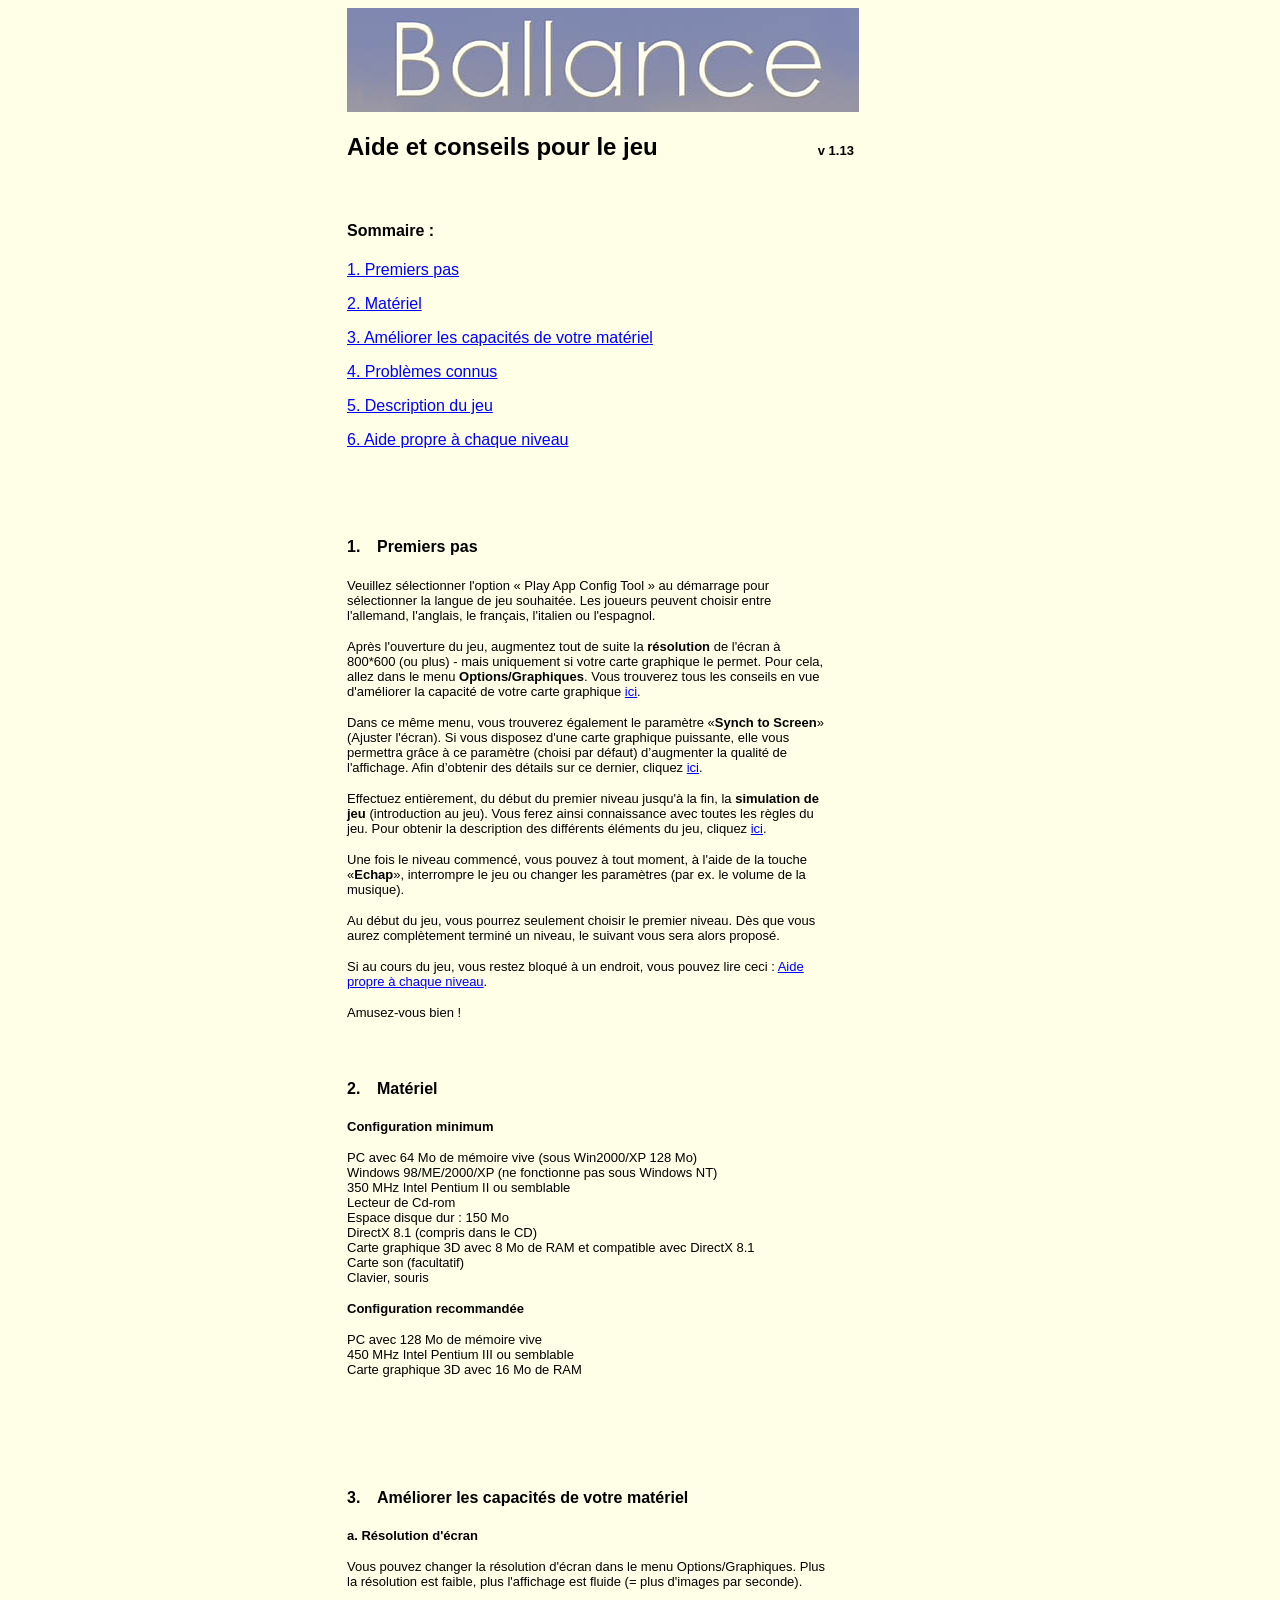
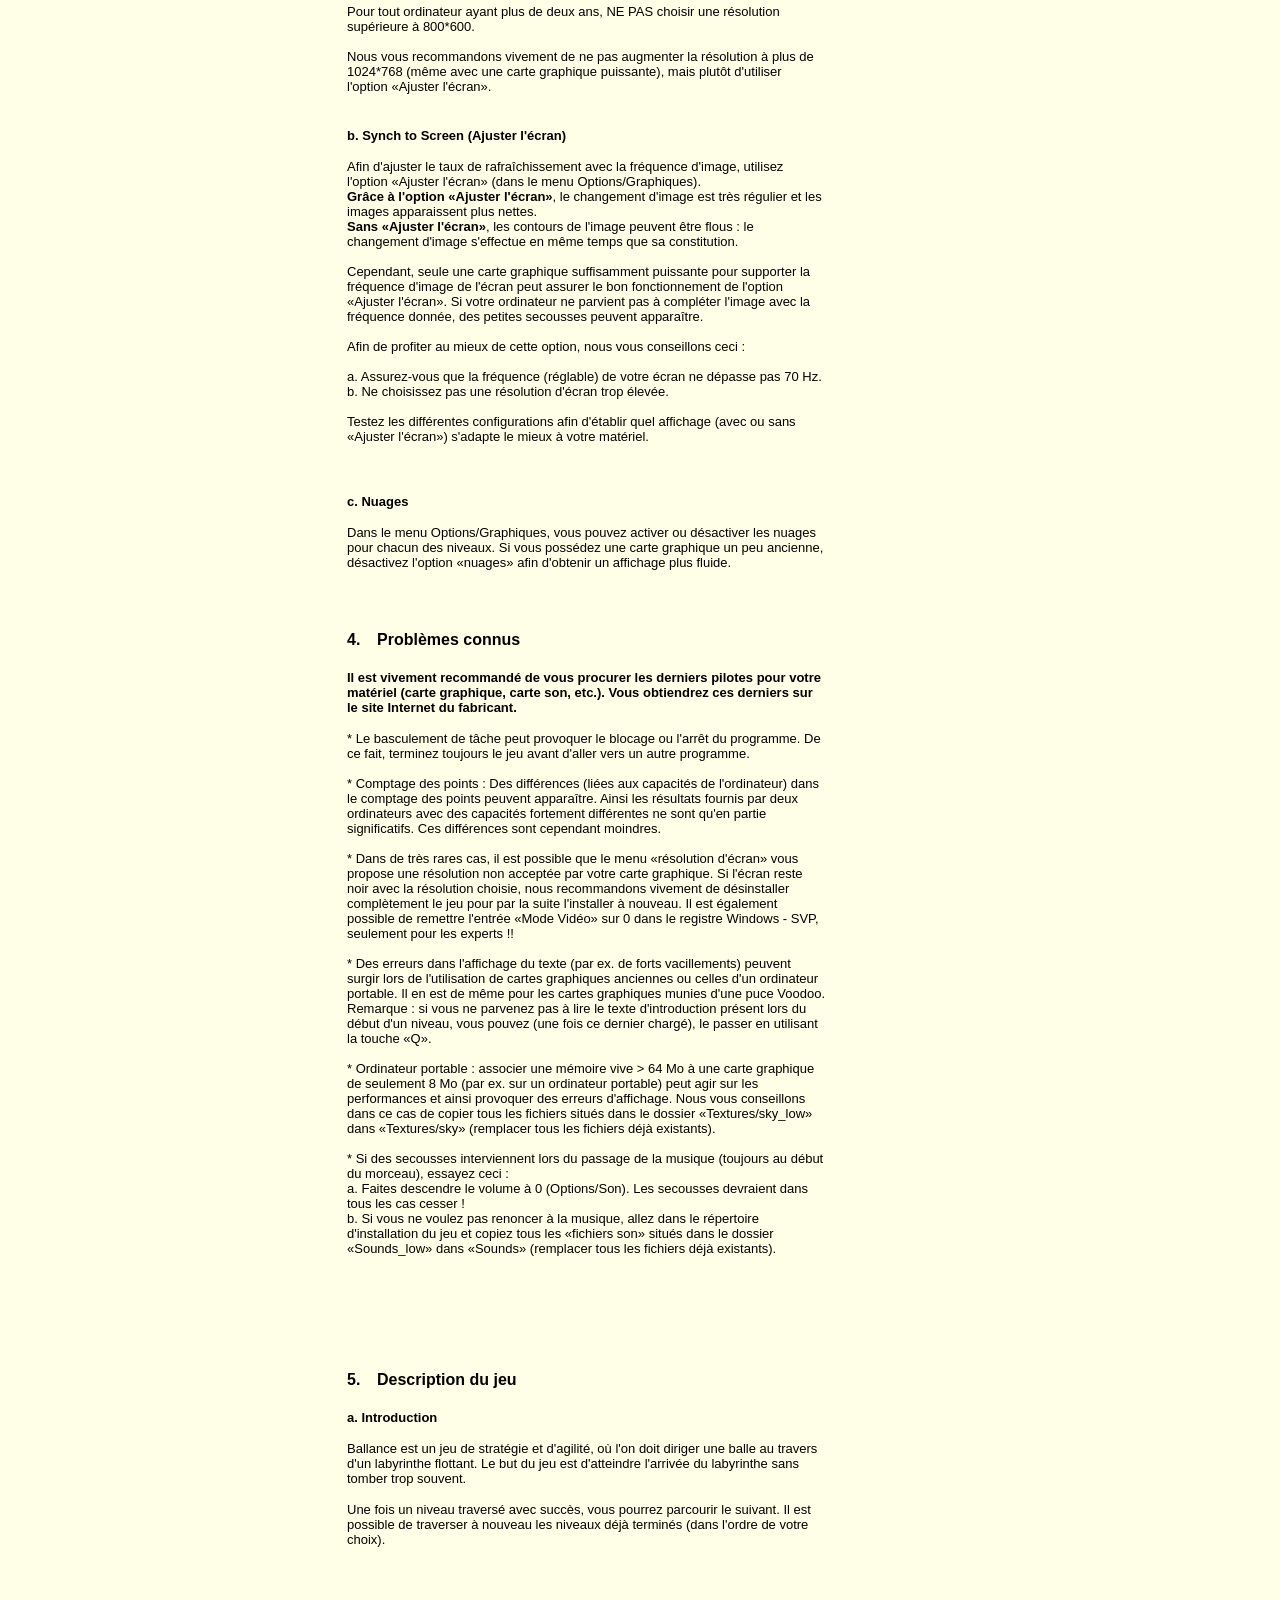
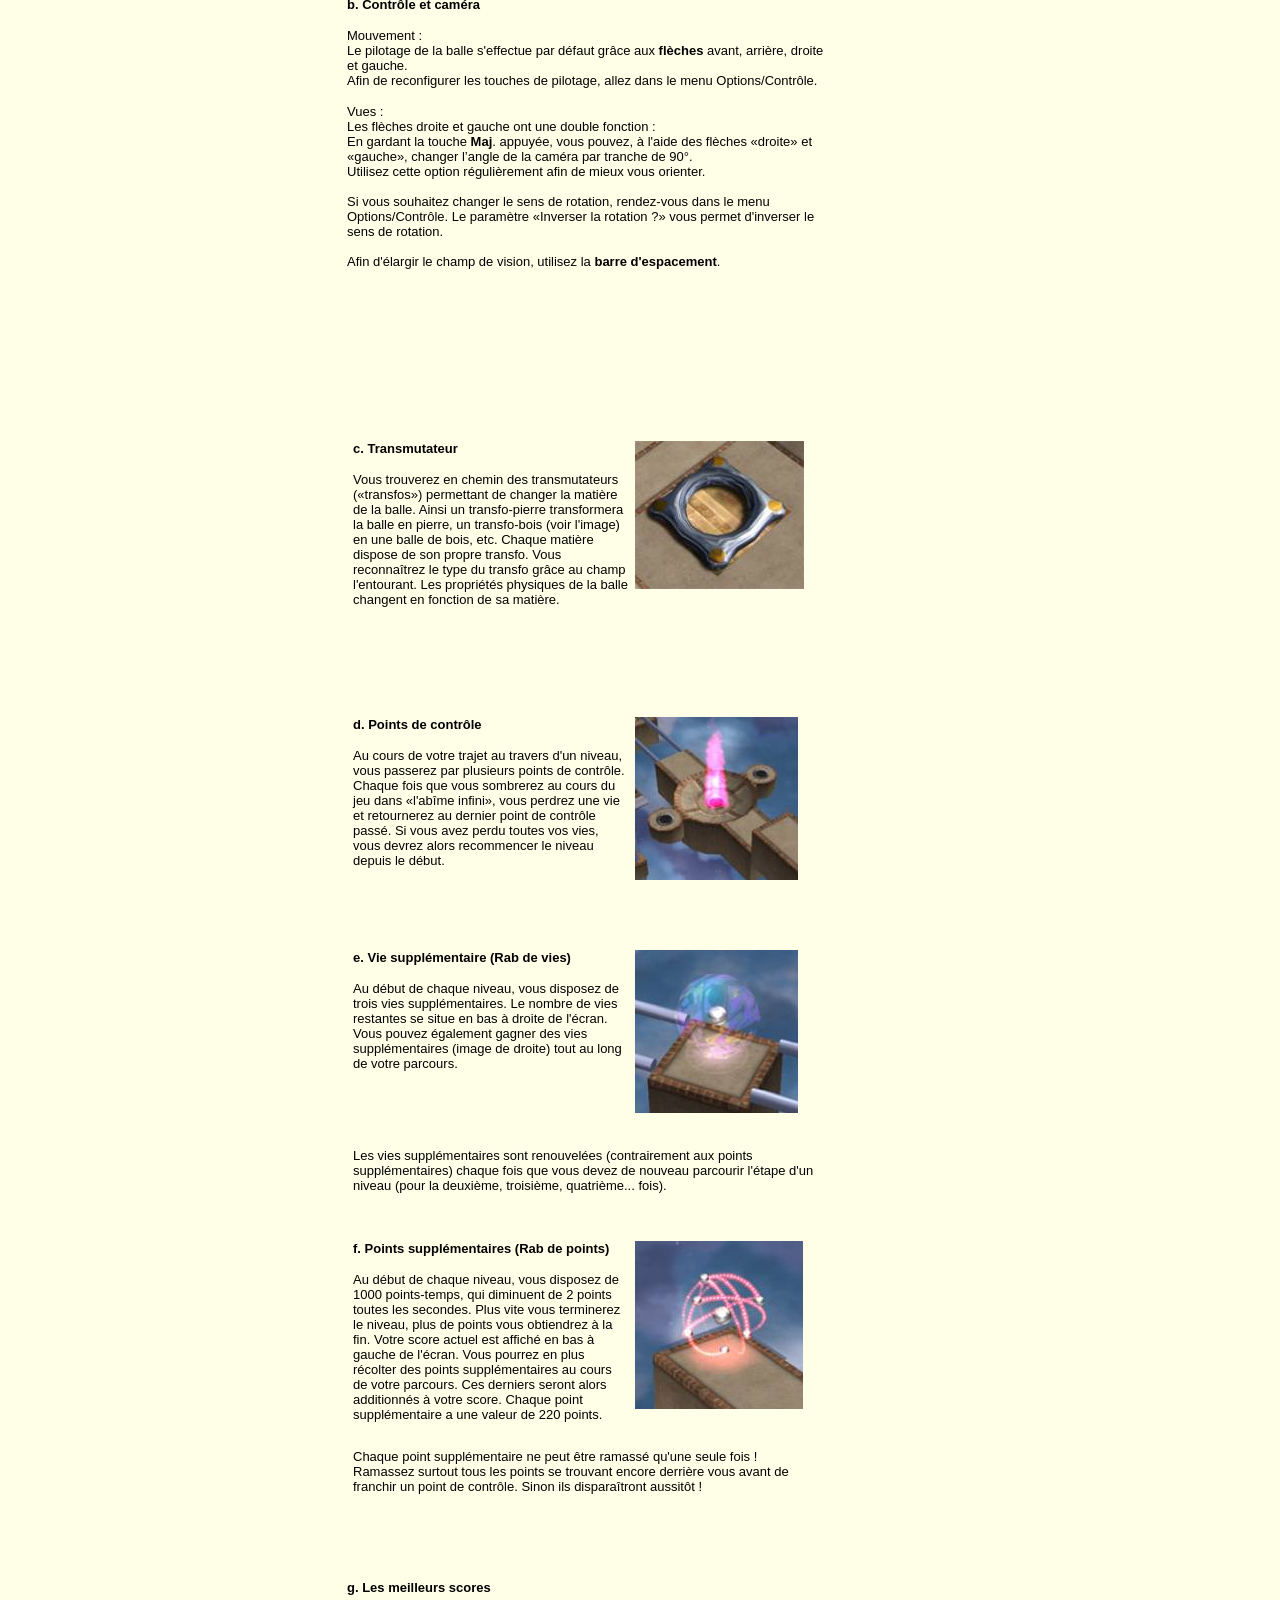
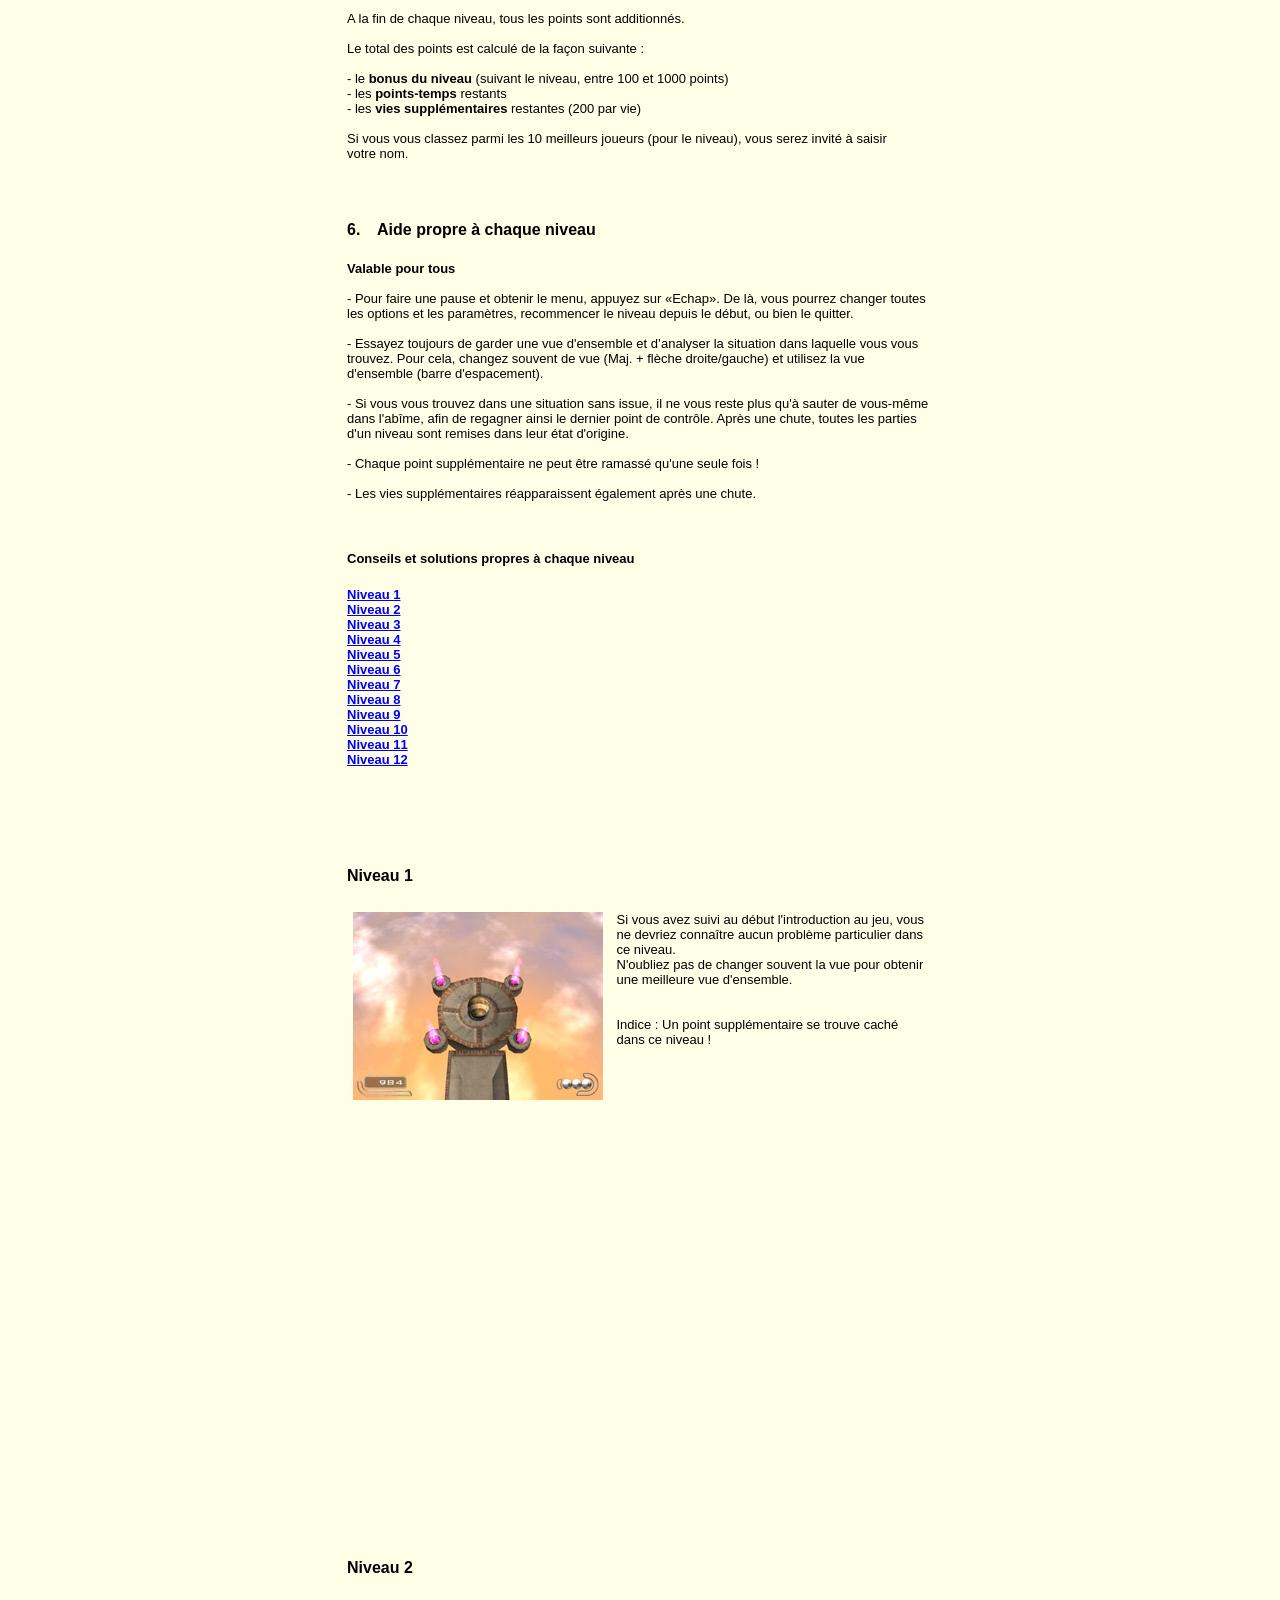
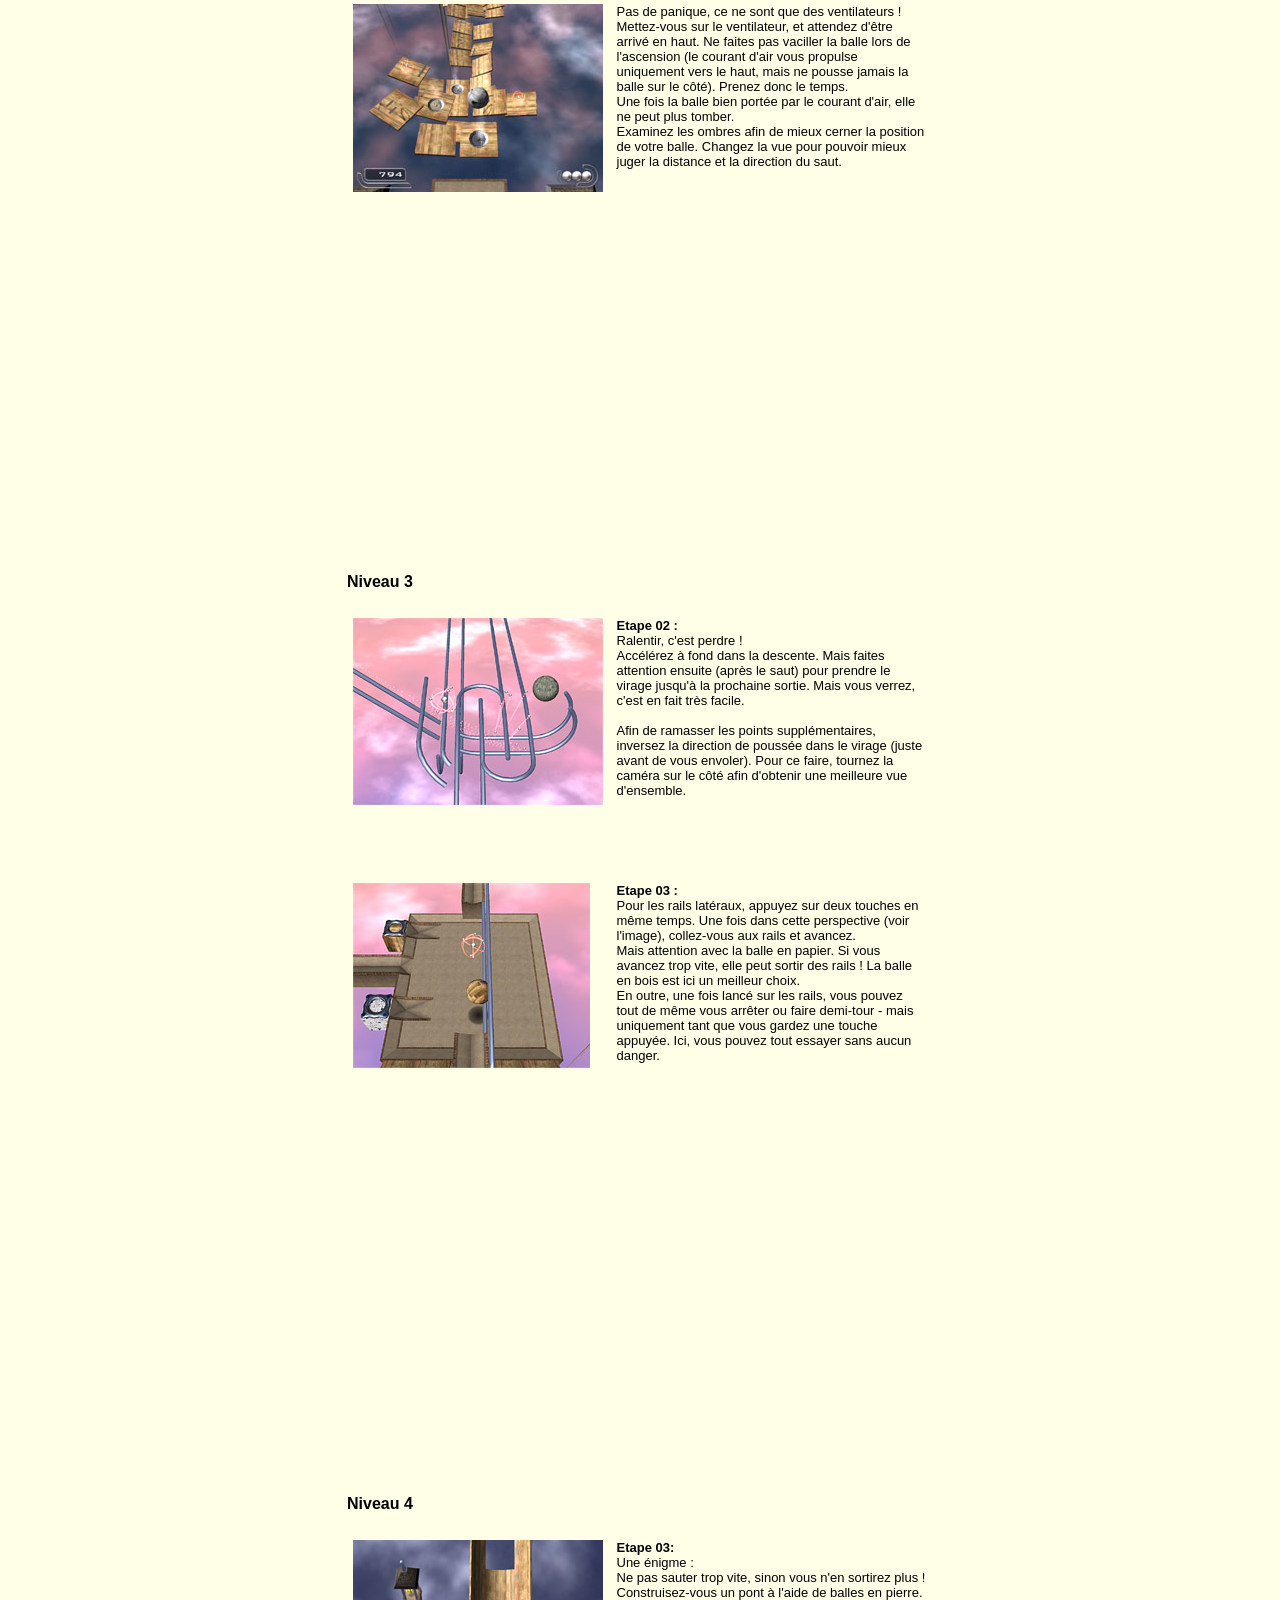
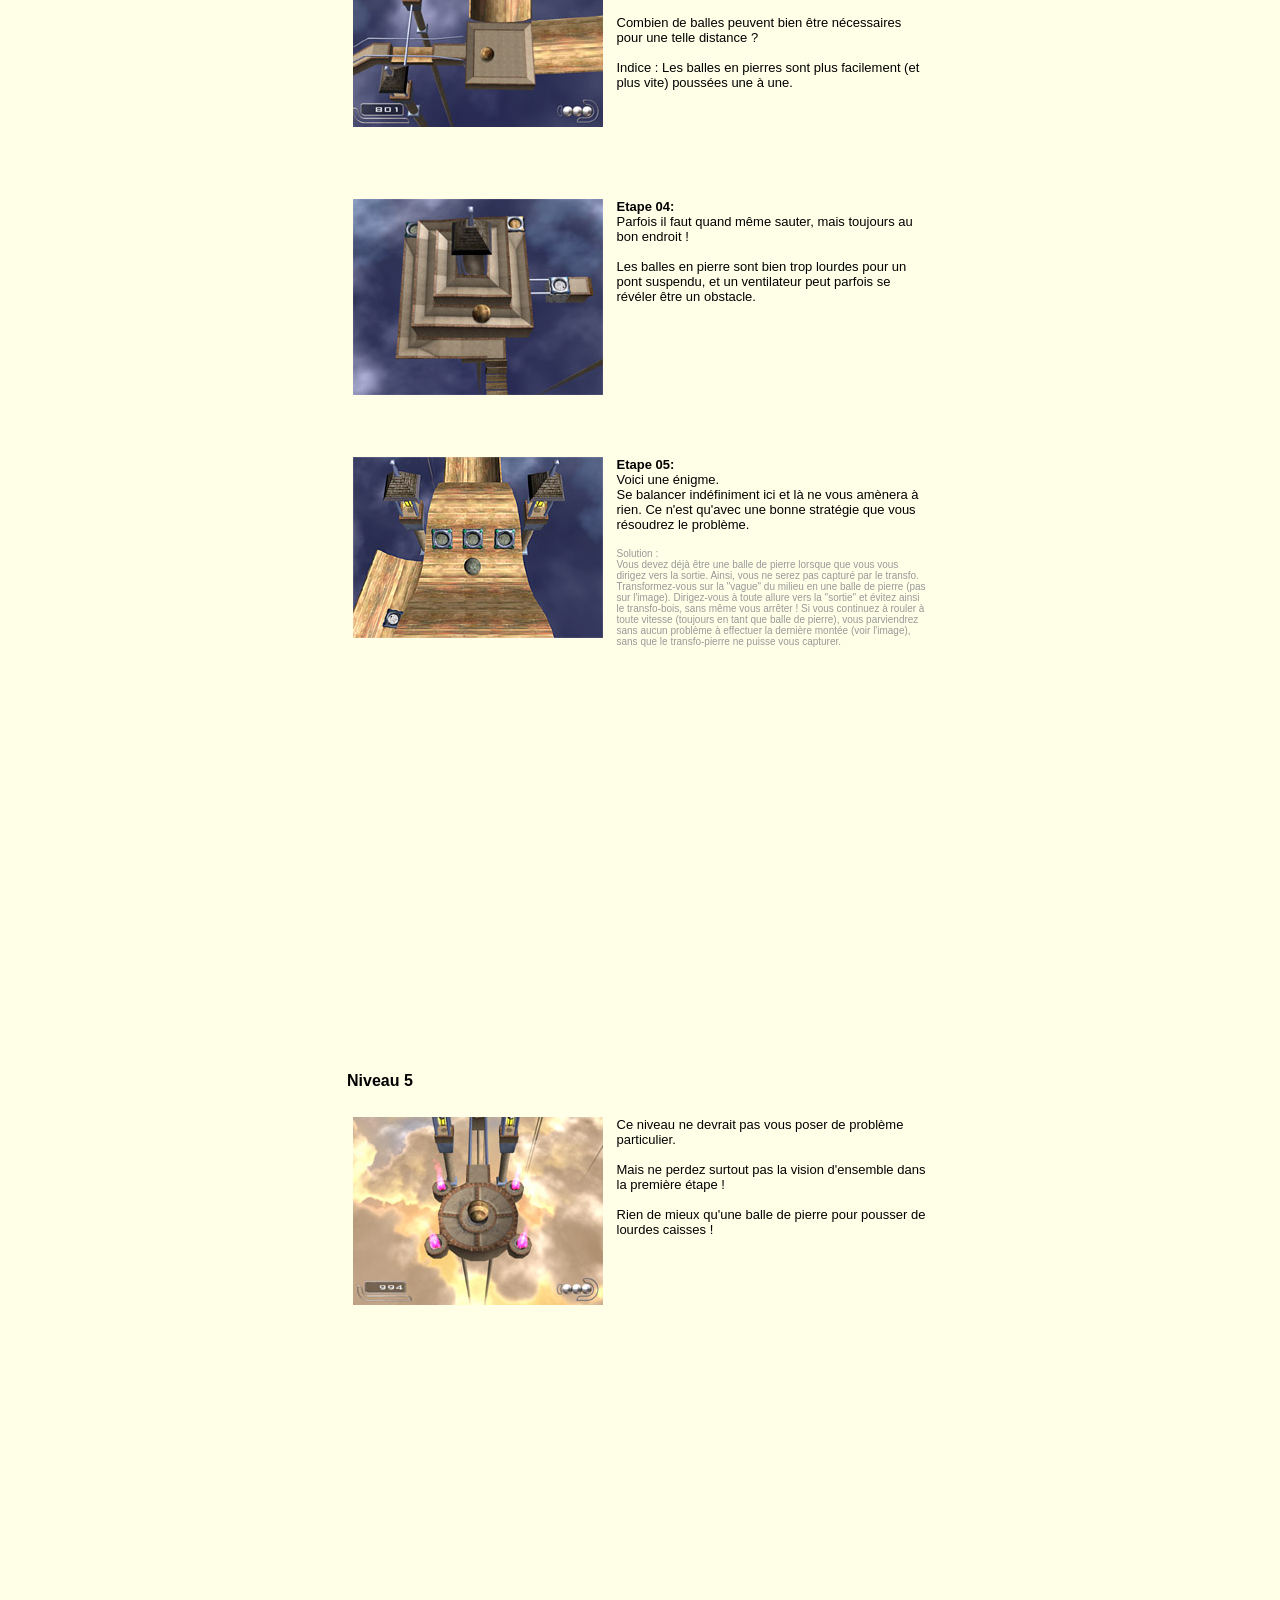
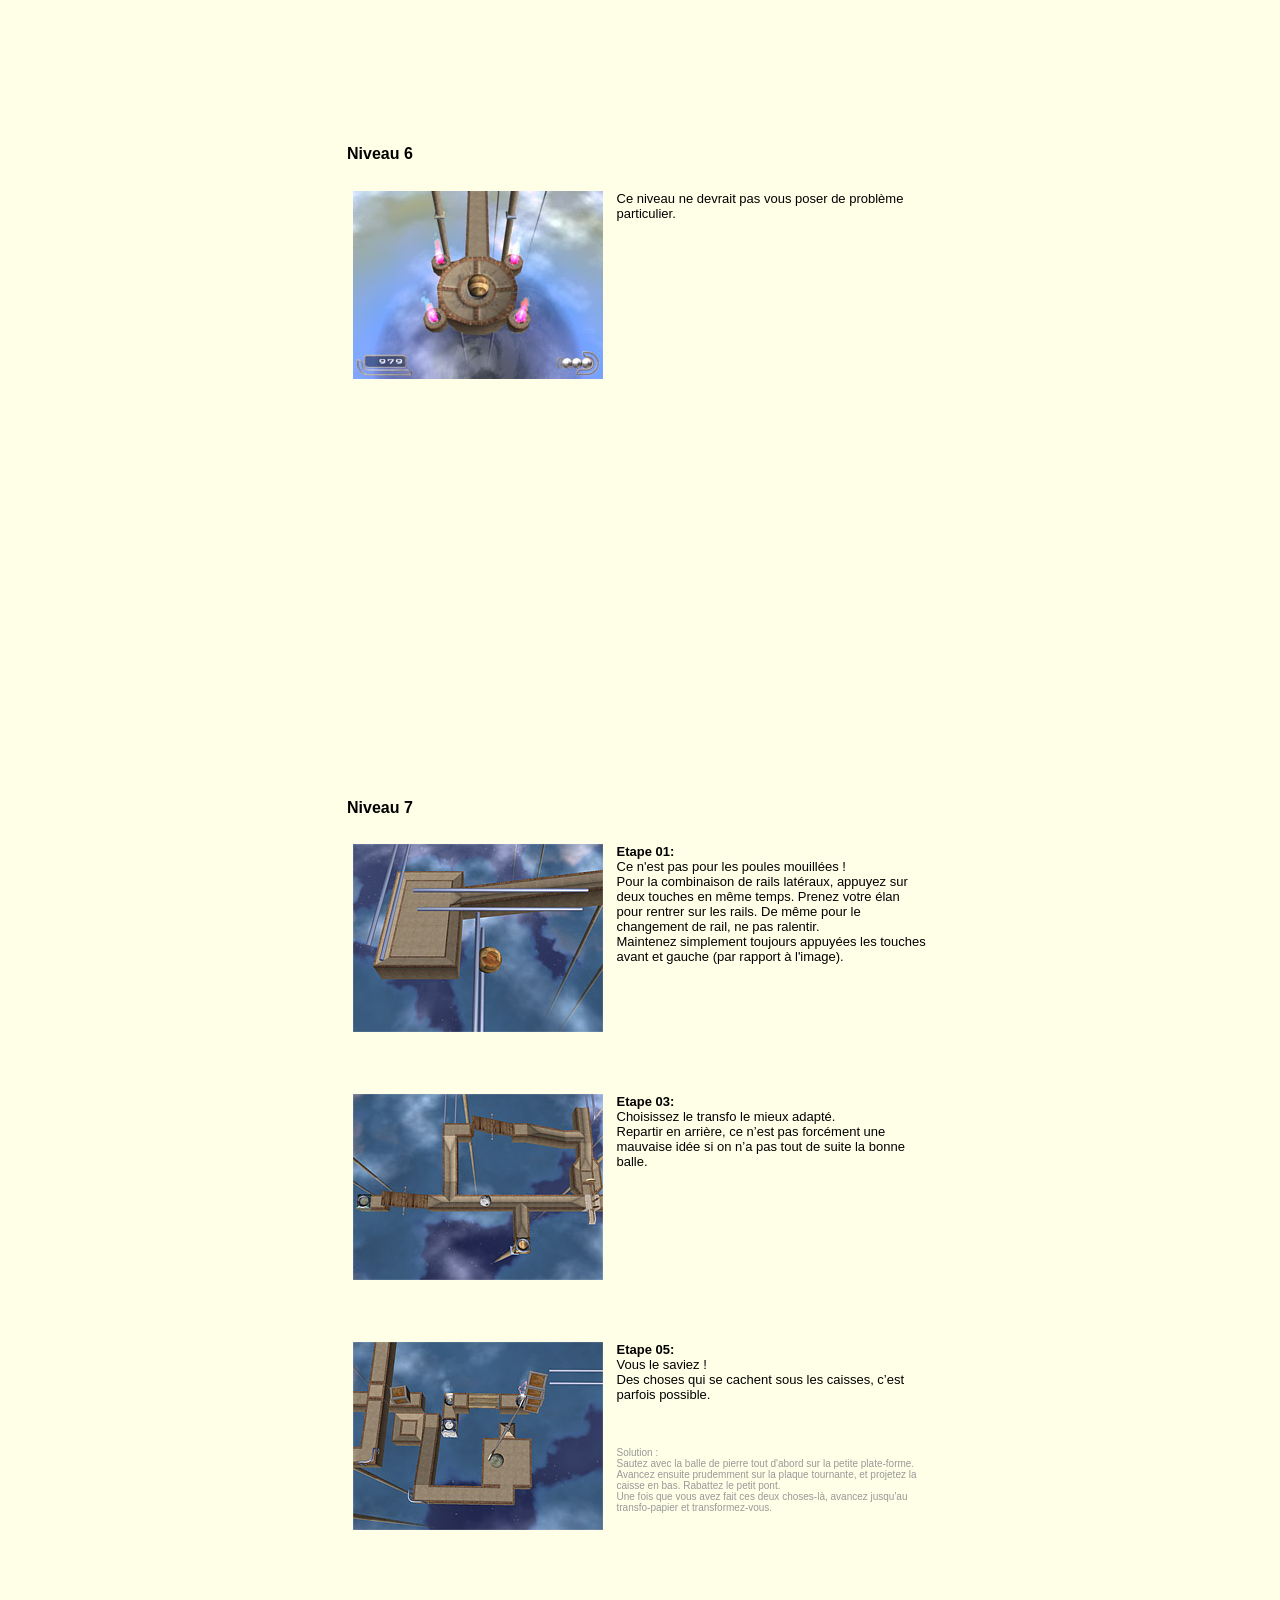
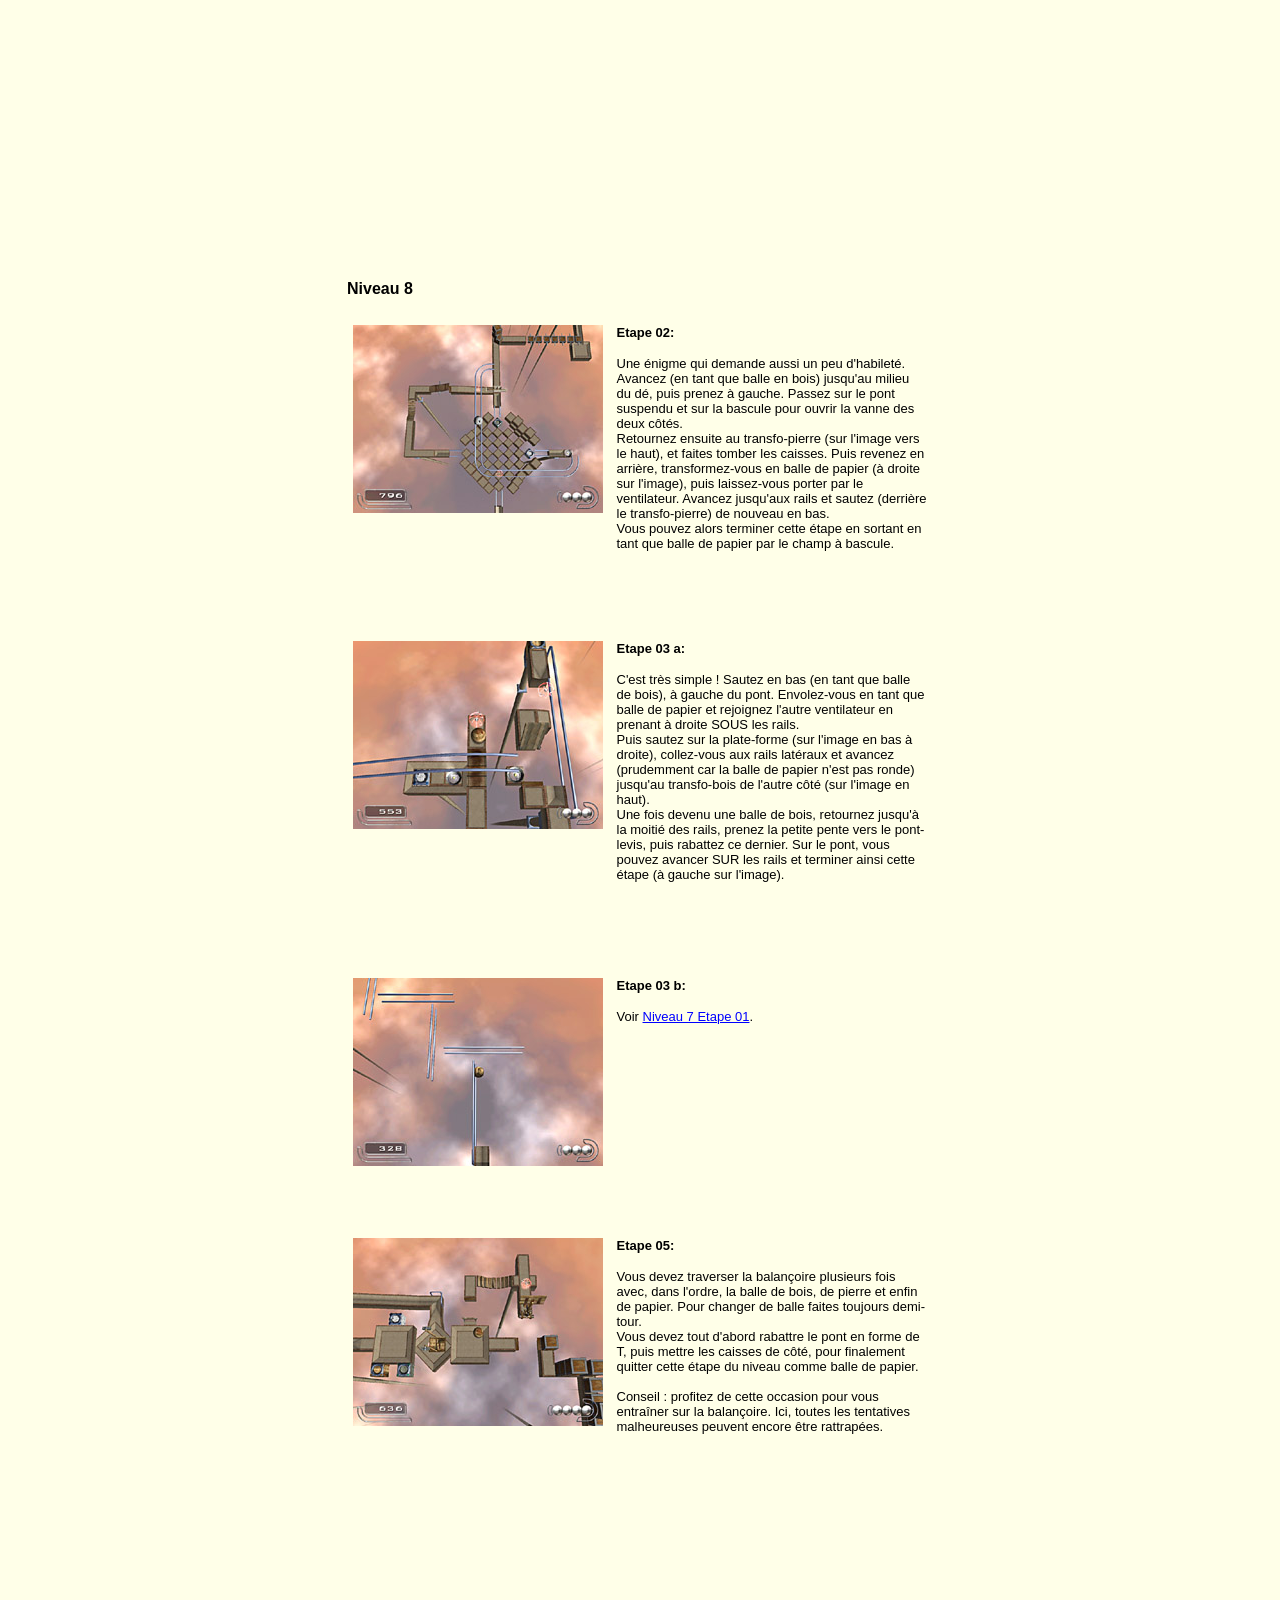
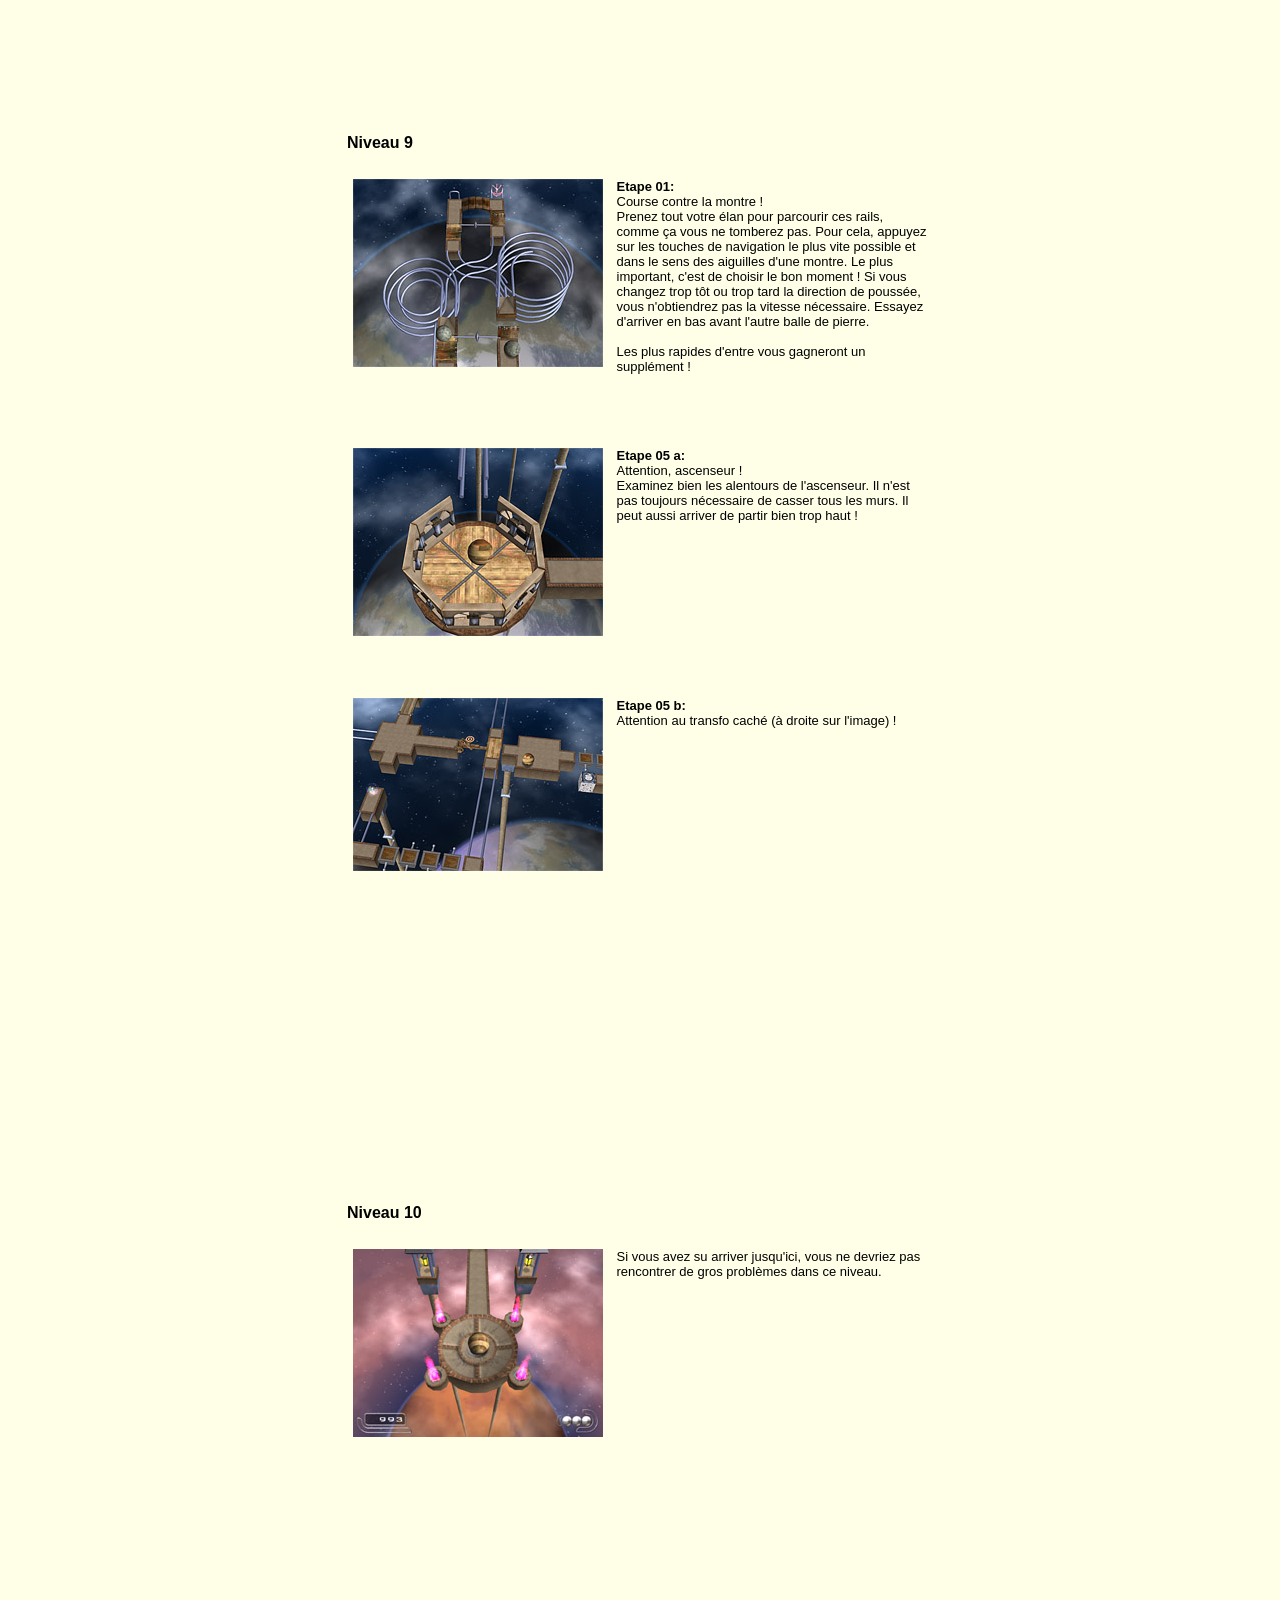
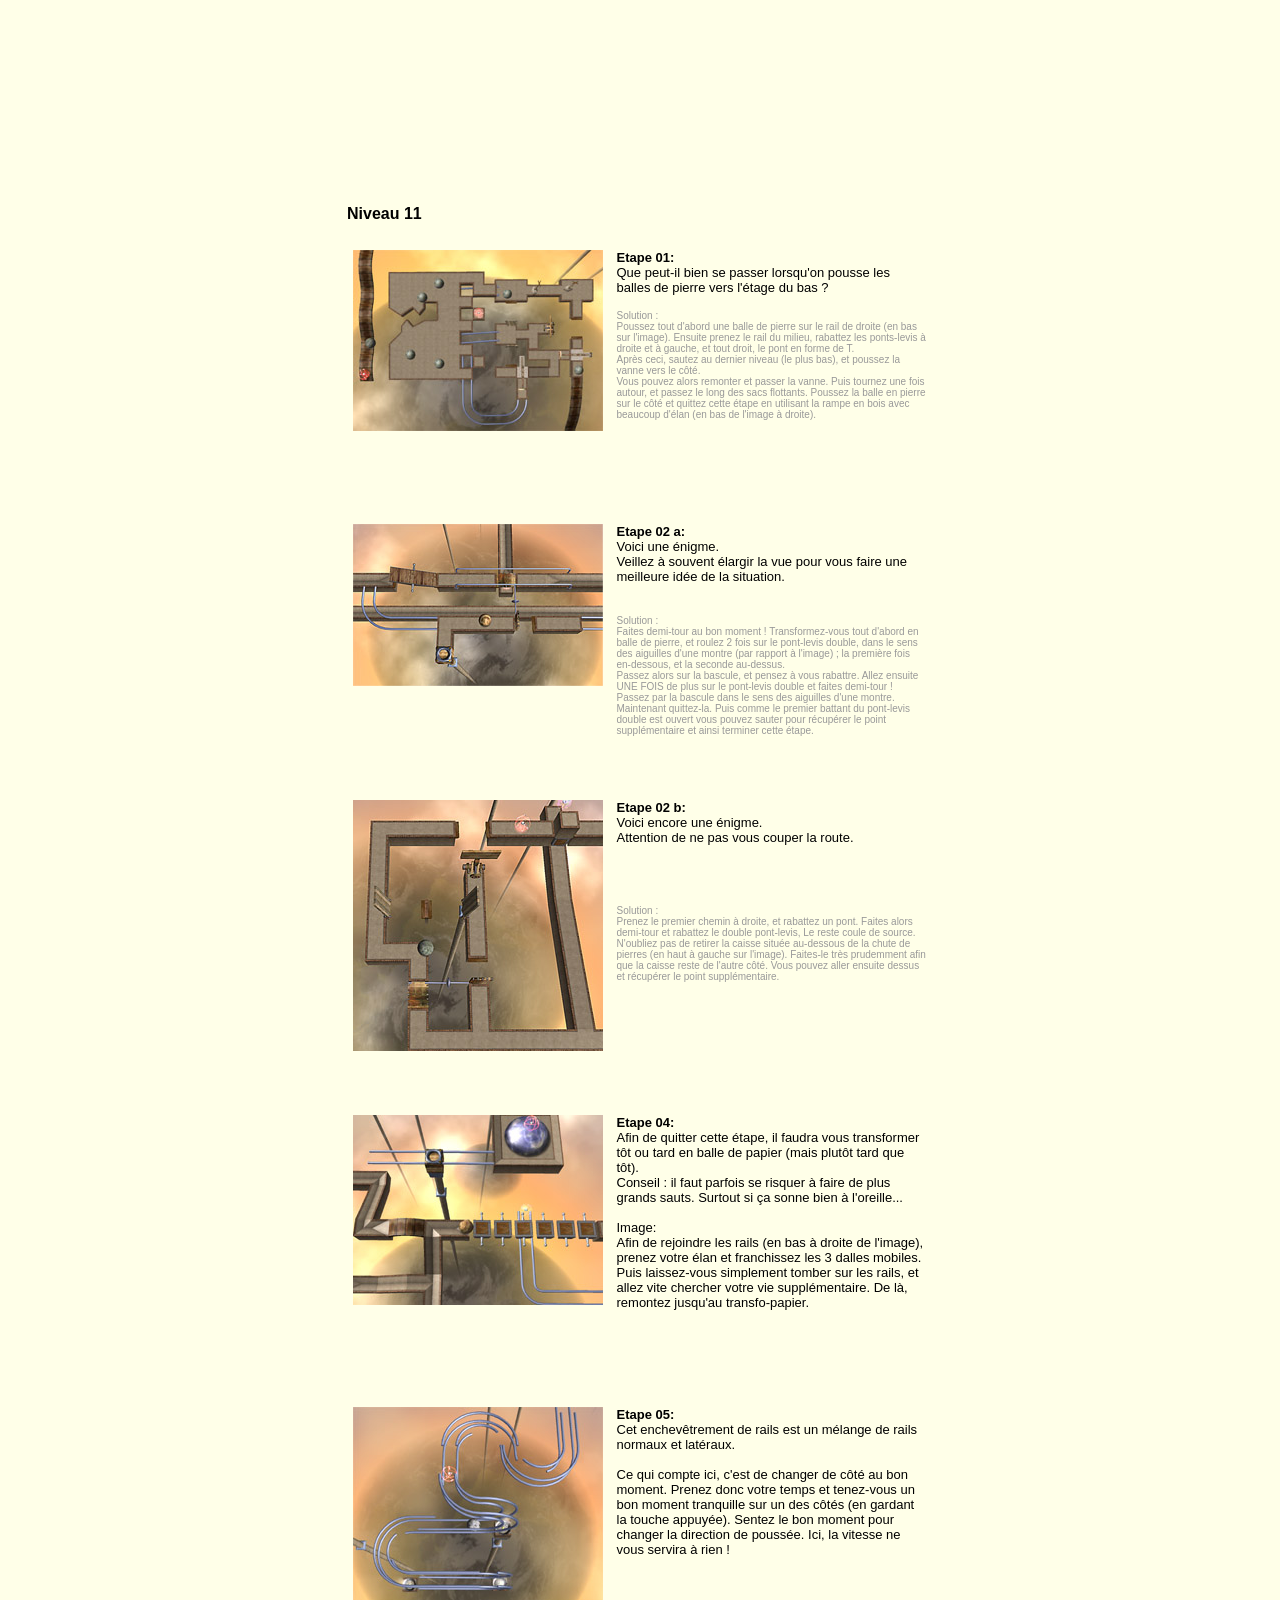
<file: Ballance.Build.12799282/help/Help_fran.htm>
<html>
<head>
<meta http-equiv=Content-Type content="text/html; charset=windows-1252">
<title> Ballance - Help french</title>
</head>
<body link=blue vlink=purple bgcolor="#FFFFE8">
<div align="center"> 
  <table width="45%" border="0" height="99%" cellpadding="0" cellspacing="0">
    <tr> 
      <td> <font face="Arial, Helvetica, sans-serif" size="5"><img width=512 height=104
src="./help_images/image001.jpg"></font> 
        <h4><font face="Arial, Helvetica, sans-serif" size="5">Aide et conseils 
          pour le jeu &nbsp;&nbsp;&nbsp;&nbsp;&nbsp;&nbsp;&nbsp;&nbsp;&nbsp;&nbsp;&nbsp;&nbsp;&nbsp;&nbsp;&nbsp;&nbsp;&nbsp;&nbsp;&nbsp;&nbsp;&nbsp;&nbsp;&nbsp;</font><font face="Arial, Helvetica, sans-serif" size="2">v 
          1.13</font></h4>
        <p>&nbsp;</p>
        <h4><b><font face="Arial, Helvetica, sans-serif" size="3">Sommaire :</font></b></h4>
        <p><font face="Arial, Helvetica, sans-serif" size="3"><a
href="#_Kurzeinf�hrung">1. Premiers pas</a></font></p>
        <p><font face="Arial, Helvetica, sans-serif" size="3"><a
href="#_Hardware">2. Mat�riel</a></font></p>
        <p><font face="Arial, Helvetica, sans-serif" size="3"><a
href="#_Leistung_optimieren">3. Am�liorer les capacit�s de votre mat�riel</a></font></p>
        <p><font face="Arial, Helvetica, sans-serif" size="3"><a
href="#_Bekannte_Probleme">4. Probl�mes connus</a></font></p>
        <p><font face="Arial, Helvetica, sans-serif" size="3"><a
href="#_Spielbeschreibung">5. Description du jeu</a></font></p>
        <p><font face="Arial, Helvetica, sans-serif" size="3"><a
href="#_Hilfe_zu_den">6. Aide propre � chaque niveau</a></font></p>
        <p>&nbsp;</p>
        <p>&nbsp;</p>
        <h4><font face="Arial, Helvetica, sans-serif" size="3"><a name="_Kurzeinf�hrung"></a>1.<font size="1">&nbsp;&nbsp;&nbsp;&nbsp;&nbsp; 
          </font>Premiers pas</font></h4>
        <table border=0 cellspacing=0 cellpadding=0>
          <tr> 
            <td width=479 valign=top> 
              <p><font face="Arial" size="2">Veuillez s�lectionner l'option � Play App Config Tool � au d�marrage pour s�lectionner la langue de jeu souhait�e. Les joueurs peuvent choisir entre l'allemand, l'anglais, le fran�ais, l'italien ou l'espagnol.</font> 
              </p>
              <p><font face="Arial, Helvetica, sans-serif" size="2">Apr�s l'ouverture 
                du jeu, augmentez tout de suite la <b>r�solution</b> de l'�cran 
                � 800*600 (ou plus) - mais uniquement si votre carte graphique 
                le permet. Pour cela, allez dans le menu <b>Options/Graphiques</b>. 
                Vous trouverez tous les conseils en vue d'am�liorer la capacit� 
                de votre carte graphique <a href="#_Leistung_optimieren">ici</a>.</font> 
              </p>
              <font face="Arial, Helvetica, sans-serif" size="2">Dans ce m�me 
              menu, vous trouverez �galement le param�tre �<b>Synch to Screen</b>� (Ajuster l'�cran). 
              Si vous disposez d'une carte graphique puissante, elle vous permettra 
              gr�ce � ce param�tre (choisi par d�faut) d�augmenter la qualit� 
              de l'affichage. Afin d�obtenir des d�tails sur ce dernier, cliquez 
              <a href="#synch_to_screen">ici</a>.</font> 
              <p><font face="Arial, Helvetica, sans-serif" size="2">Effectuez 
                enti�rement, du d�but du premier niveau jusqu'� la fin, la <b>simulation 
                de jeu</b> (introduction au jeu). Vous ferez ainsi connaissance 
                avec toutes les r�gles du jeu. Pour obtenir la description des 
                diff�rents �l�ments du jeu, cliquez <a href="#_Spielbeschreibung">ici</a>.</font></p>
              <p> <font face="Arial, Helvetica, sans-serif" size="2">Une fois 
                le niveau commenc�, vous pouvez � tout moment, � l'aide de la 
                touche �<b>Echap</b>�, interrompre le jeu ou changer les param�tres 
                (par ex. le volume de la musique).</font></p>
              <p><font face="Arial, Helvetica, sans-serif" size="2">Au d�but du 
                jeu, vous pourrez seulement choisir le premier niveau. D�s que 
                vous aurez compl�tement termin� un niveau, le suivant vous sera 
                alors propos�.</font></p>
              <p><font face="Arial, Helvetica, sans-serif" size="2">Si au cours 
                du jeu, vous restez bloqu� � un endroit, vous pouvez lire ceci :
                <a
href="#_Hilfe_zu_den">Aide propre &agrave; chaque niveau</a>.</font></p>
              <p><font size="2" face="Arial, Helvetica, sans-serif">Amusez-vous 
                bien ! </font></p>
            </td>
          </tr>
        </table>
        <h4>&nbsp;</h4>
        <h4><font face="Arial, Helvetica, sans-serif" size="3"><a name="_Hardware"></a>2.<font size="1">&nbsp;&nbsp;&nbsp;&nbsp;&nbsp; 
          </font>Mat�riel</font></h4>
        <table border=0 cellspacing=0 cellpadding=0>
          <tr> 
            <td width=479 valign=top height="309"> 
              <p><font face="Arial, Helvetica, sans-serif" size="2"><b>Configuration 
                minimum</b></font></p>
              <p><font size="2" face="Arial, Helvetica, sans-serif">PC avec 64 
                Mo de m�moire vive (sous Win2000/XP 128 Mo)<br>
                Windows 98/ME/2000/XP (ne fonctionne pas sous Windows NT)<br>
                350 MHz Intel Pentium II ou semblable<br>
                Lecteur de Cd-rom<br>
                Espace disque dur : 150 Mo<br>
                DirectX 8.1 (compris dans le CD)<br>
                Carte graphique 3D avec 8 Mo de RAM et compatible avec DirectX 
                8.1<br>
                Carte son (facultatif)<br>
                Clavier, souris</font></p>
              <p><font face="Arial, Helvetica, sans-serif" size="2"><b>Configuration 
                recommand�e</b></font></p>
              <p><font size="2" face="Arial, Helvetica, sans-serif">PC avec 128 
                Mo de m�moire vive<br>
                450 MHz Intel Pentium III ou semblable<br>
                Carte graphique 3D avec 16 Mo de RAM </font></p>
            </td>
          </tr>
        </table>
        <h4>&nbsp;</h4>
        <h4><font face="Arial, Helvetica, sans-serif" size="3"><a name="_Leistung_optimieren"></a>3.<font size="1">&nbsp;&nbsp;&nbsp;&nbsp;&nbsp; 
          </font>Am�liorer les capacit�s de votre mat�riel</font></h4>
        <table border=0 cellspacing=0 cellpadding=0>
          <tr> 
            <td width=479 valign=top> 
              <p><font face="Arial, Helvetica, sans-serif" size="2"><b>a. R�solution 
                d'�cran</b></font></p>
              <p><font size="2" face="Arial, Helvetica, sans-serif">Vous pouvez 
                changer la r�solution d'�cran dans le menu Options/Graphiques. 
                Plus la r�solution est faible, plus l'affichage est fluide (= 
                plus d'images par seconde).<br>
                <br>
                Pour tout ordinateur ayant plus de deux ans, NE PAS choisir une 
                r�solution sup�rieure � 800*600.<br>
                <br>
                Nous vous recommandons vivement de ne pas augmenter la r�solution 
                � plus de 1024*768 (m�me avec une carte graphique puissante), 
                mais plut�t d'utiliser l'option �Ajuster l'�cran�. </font></p>
              <p><font face="Arial, Helvetica, sans-serif"><br>
                <font size="2"><b>b. Synch to Screen (Ajuster l'�cran)<a name="synch_to_screen"></a></b></font></font></p>
              <p><font face="Arial, Helvetica, sans-serif" size="2"> Afin d'ajuster 
                le taux de rafra�chissement avec la fr�quence d'image, utilisez 
                l'option �Ajuster l'�cran� (dans le menu Options/Graphiques). 
                <br>
                <b> Gr�ce � l'option �Ajuster l'�cran�</b>, le changement d'image 
                est tr�s r�gulier et les images apparaissent plus nettes.<br>
                <b>Sans �Ajuster l'�cran�</b>, les contours de l'image peuvent 
                �tre flous : le changement d'image s'effectue en m�me temps que 
                sa constitution.<br>
                <br>
                Cependant, seule une carte graphique suffisamment puissante pour 
                supporter la fr�quence d'image de l'�cran peut assurer le bon 
                fonctionnement de l'option �Ajuster l'�cran�. Si votre ordinateur 
                ne parvient pas � compl�ter l'image avec la fr�quence donn�e, 
                des petites secousses peuvent appara�tre.<br>
                <br>
                Afin de profiter au mieux de cette option, nous vous conseillons 
                ceci :<br>
                <br>
                a. Assurez-vous que la fr�quence (r�glable) de votre �cran ne 
                d�passe pas 70 Hz.<br>
                b. Ne choisissez pas une r�solution d'�cran trop �lev�e.<br>
                <br>
                Testez les diff�rentes configurations afin d'�tablir quel affichage 
                (avec ou sans �Ajuster l'�cran�) s'adapte le mieux � votre mat�riel. 
                </font></p>
              <p>&nbsp;</p>
              <p><font face="Arial, Helvetica, sans-serif" size="2"><b>c. Nuages</b></font></p>
              <p><font size="2" face="Arial, Helvetica, sans-serif">Dans le menu 
                Options/Graphiques, vous pouvez activer ou d�sactiver les nuages 
                pour chacun des niveaux. Si vous poss�dez une carte graphique 
                un peu ancienne, d�sactivez l'option �nuages� afin d'obtenir 
                un affichage plus fluide.</font></p>
            </td>
          </tr>
        </table>
        <h4>&nbsp;</h4>
        <h4><font face="Arial, Helvetica, sans-serif" size="3"><a name="_Bekannte_Probleme"></a>4.<font size="1">&nbsp;&nbsp;&nbsp;&nbsp;&nbsp; 
          </font>Probl�mes connus </font></h4>
        <table border=0 cellspacing=0 cellpadding=0 height="640">
          <tr> 
            <td width=479 valign=top> 
              <p><font size="2" face="Arial, Helvetica, sans-serif"><b>Il est 
                vivement recommand� de vous procurer les derniers pilotes pour 
                votre mat�riel (carte graphique, carte son, etc.). Vous obtiendrez 
                ces derniers sur le site Internet du fabricant.</b></font><font face="Arial, Helvetica, sans-serif" size="2"><b><br>
                </b></font></p>
              <p><font size="2" face="Arial, Helvetica, sans-serif">* Le basculement de t�che 
                peut provoquer le blocage ou l'arr�t du programme. De 
                ce fait, terminez toujours le jeu avant d'aller vers un autre programme.<br>
                <br>
                * Comptage des points : Des diff�rences (li�es aux capacit�s de 
                l'ordinateur) dans le comptage des points peuvent appara�tre. 
                Ainsi les r�sultats fournis par deux ordinateurs avec des capacit�s 
                fortement diff�rentes ne sont qu'en partie significatifs. Ces 
                diff�rences sont cependant moindres.<br>
                <br>
                * Dans de tr�s rares cas, il est possible que le menu �r�solution 
                d'�cran� vous propose une r�solution non accept�e par votre carte 
                graphique. Si l'�cran reste noir avec la r�solution choisie, nous 
                recommandons vivement de d�sinstaller compl�tement le jeu pour 
                par la suite l'installer � nouveau. Il est �galement possible 
                de remettre l'entr�e �Mode Vid�o� sur 0 dans le registre Windows 
                 - SVP, seulement pour les experts !!<br>
                <br>
                * Des erreurs dans l'affichage du texte (par ex. de forts vacillements) 
                peuvent surgir lors de l'utilisation de cartes graphiques anciennes 
                ou celles d'un ordinateur portable. Il en est de m�me pour les 
                cartes graphiques munies d'une puce Voodoo. Remarque : si vous 
                ne parvenez pas � lire le texte d'introduction pr�sent lors du 
                d�but d'un niveau, vous pouvez (une fois ce dernier charg�), le 
                passer en utilisant la touche �Q�.<br>
                <br>
                * Ordinateur portable : associer une m�moire vive > 64 Mo � une 
                carte graphique de seulement 8 Mo (par ex. sur un ordinateur portable) 
                peut agir sur les performances et ainsi provoquer des erreurs 
                d'affichage. Nous vous conseillons dans ce cas de copier tous 
                les fichiers situ�s dans le dossier �Textures/sky_low� dans �Textures/sky� 
                (remplacer tous les fichiers d�j� existants).<br>
                <br>
                * Si des secousses interviennent lors du passage de la musique 
                (toujours au d�but du morceau), essayez ceci :<br>
                a. Faites descendre le volume � 0 (Options/Son). Les secousses devraient 
                dans tous les cas cesser !<br>
                b. Si vous ne voulez pas renoncer � la musique, allez dans le 
                r�pertoire d'installation du jeu et copiez tous les �fichiers 
                son� situ�s dans le dossier �Sounds_low� dans �Sounds� (remplacer 
                tous les fichiers d�j� existants). </font></p>
            </td>
          </tr>
        </table>
        <h4>&nbsp;</h4>
        <h4><font face="Arial, Helvetica, sans-serif" size="3"><a name="_Spielbeschreibung"></a>5.<font size="1">&nbsp;&nbsp;&nbsp;&nbsp;&nbsp; 
          </font>Description du jeu</font></h4>
        <table border=0 cellspacing=0 cellpadding=0>
          <tr> 
            <td width=479 valign=top height="553"> 
              <p><font face="Arial, Helvetica, sans-serif" size="2"><b>a. Introduction</b></font></p>
              <p><font size="2" face="Arial, Helvetica, sans-serif">Ballance est 
                un jeu de strat�gie et d'agilit�, o� l'on doit diriger une balle 
                au travers d'un labyrinthe flottant. Le but du jeu est d'atteindre 
                l'arriv�e du labyrinthe sans tomber trop souvent.</font></p>
              <p><font face="Arial, Helvetica, sans-serif" size="2"> Une fois 
                un niveau travers� avec succ�s, vous pourrez parcourir le suivant. 
                Il est possible de traverser � nouveau les niveaux d�j� termin�s 
                (dans l'ordre de votre choix). </font></p>
              <p>&nbsp;</p>
              <p><font face="Arial, Helvetica, sans-serif" size="2"><b>b. Contr�le 
                et cam�ra</b></font></p>
              <p><font face="Arial, Helvetica, sans-serif" size="2"> Mouvement 
                : <br>
                Le pilotage de la balle s'effectue par d�faut gr�ce aux <b>fl�ches</b> 
                avant, arri�re, droite et gauche. <br>
                Afin de reconfigurer les touches de pilotage, allez dans le menu 
                Options/Contr�le.</font></p>
              <p><font size="2" face="Arial, Helvetica, sans-serif">Vues : <br>
                Les fl�ches droite et gauche ont une double fonction :<br>
                En gardant la touche <b>Maj</b>. appuy�e, vous pouvez, � l'aide 
                des fl�ches �droite� et �gauche�, changer l�angle de la cam�ra 
                par tranche de 90�.<br>
                Utilisez cette option r�guli�rement afin de mieux vous orienter.<br>
                <br>
                Si vous souhaitez changer le sens de rotation, rendez-vous dans 
                le menu Options/Contr�le. Le param�tre �Inverser la rotation ?� 
                vous permet d'inverser le sens de rotation.<br>
                <br>
                Afin d'�largir le champ de vision, utilisez la <b>barre d'espacement</b>. 
                </font></p>
            </td>
          </tr>
        </table>
        <br>
        <br>
        <br>
        <br>
        <table border=0 cellspacing=6 cellpadding=0 width=473>
          <tr> 
            <td width=293 valign=top height="228"> 
              <p><font face="Arial, Helvetica, sans-serif" size="2"><b>c. Transmutateur</b></font></p>
              <p><font size="2" face="Arial, Helvetica, sans-serif">Vous trouverez 
                en chemin des transmutateurs (�transfos�) permettant de changer 
                la mati�re de la balle. Ainsi un transfo-pierre transformera la 
                balle en pierre, un transfo-bois (voir l'image) en une balle de 
                bois, etc. Chaque mati�re dispose de son propre transfo. Vous reconna�trez 
                le type du transfo gr�ce au champ l'entourant. Les propri�t�s 
                physiques de la balle changent en fonction de sa mati�re. </font> 
              </p>
            </td>
            <td width=180 valign=top height="228"> 
              <p><font face="Arial" size="2"><img border=0 width=169 height=148
  src="./help_images/image003.jpg"></font></p>
            </td>
          </tr>
        </table>
        <font face="Arial, Helvetica, sans-serif"><br>
        <br>
        </font> 
        <table border=0 cellspacing=6 cellpadding=0 width=473>
          <tr> 
            <td width=293 valign=top height="185"> 
              <p><font face="Arial, Helvetica, sans-serif" size="2"><b>d. Points 
                de contr�le</b></font></p>
              <p><font size="2" face="Arial, Helvetica, sans-serif">Au cours de 
                votre trajet au travers d'un niveau, vous passerez par plusieurs 
                points de contr�le. Chaque fois que vous sombrerez au cours du 
                jeu dans �l'ab�me infini�, vous perdrez une vie et retournerez 
                au dernier point de contr�le pass�. Si vous avez perdu toutes 
                vos vies, vous devrez alors recommencer le niveau depuis le d�but. 
                </font></p>
            </td>
            <td width=180 valign=top height="185"> 
              <p><font face="Arial" size="2"><img border=0 width=163 height=163
  src="./help_images/image005.jpg" ></font></p>
            </td>
          </tr>
        </table>
        <font face="Arial, Helvetica, sans-serif"><br>
        <br>
        </font> 
        <table border=0 cellspacing=6 cellpadding=0 width=473>
          <tr> 
            <td width=293 valign=top height="186"> 
              <p><font face="Arial, Helvetica, sans-serif" size="2"><b>e. Vie 
                suppl�mentaire (Rab de vies)</b></font></p>
              <p><font face="Arial, Helvetica, sans-serif" size="2">Au d�but de 
                chaque niveau, vous disposez de trois vies suppl�mentaires. Le 
                nombre de vies restantes se situe en bas � droite de l'�cran. 
                Vous pouvez �galement gagner des vies suppl�mentaires (image de 
                droite) tout au long de votre parcours. </font></p>
            </td>
            <td width=180 valign=top height="186"> 
              <p><font face="Arial" size="2"><img border=0 width=163 height=163
  src="./help_images/image007.jpg" ></font></p>
            </td>
          </tr>
        </table>
        <table border=0 cellspacing=6 cellpadding=0 width="473">
          <tr> 
            <td width=465 valign=top height="38"> 
              <p><font face="Arial" size="2">Les vies suppl�mentaires sont renouvel�es 
                (contrairement aux points suppl�mentaires) chaque fois que vous 
                devez de nouveau parcourir l'�tape d'un niveau (pour la deuxi�me, 
                troisi�me, quatri�me... fois). </font></p>
            </td>
          </tr>
        </table>
        <font face="Arial, Helvetica, sans-serif"><br>
        <br>
        </font> 
        <table border=0 cellspacing=6 cellpadding=0 width=473 height="180">
          <tr> 
            <td width=293 valign=top height="196"> 
              <p><font face="Arial" size="2"><b>f. Points suppl�mentaires (Rab 
                de points) </b></font></p>
              <p><font face="Arial" size="2">Au d�but de chaque niveau, vous disposez 
                de 1000 points-temps, qui diminuent de 2 points toutes les secondes. 
                Plus vite vous terminerez le niveau, plus de points vous obtiendrez 
                � la fin. Votre score actuel est affich� en bas � gauche de l'�cran. 
                Vous pourrez en plus r�colter des points suppl�mentaires au cours 
                de votre parcours. Ces derniers seront alors additionn�s � votre 
                score. Chaque point suppl�mentaire a une valeur de 220 points.<br>
                </font></p>
            </td>
            <td width=180 valign=top height="196"> 
              <p><font face="Arial" size="2"><img border=0 width=168 height=168
  src="./help_images/image009.jpg"></font></p>
            </td>
          </tr>
        </table>
        <table border=0 cellspacing=6 cellpadding=0 width="474">
          <tr> 
            <td width=475 valign=top height="89"> 
              <p><font face="Arial" size="2">Chaque point suppl�mentaire ne peut 
                �tre ramass� qu'une seule fois ! Ramassez surtout tous les points 
                se trouvant encore derri�re vous avant de franchir un point de 
                contr�le. Sinon ils dispara�tront aussit�t ! </font></p>
            </td>
          </tr>
        </table>
        <br>
        <br>
        <table border=0 cellspacing=0 cellpadding=0 width="567">
          <tr> 
            <td width=498 valign=top height="171"> 
              <p><font face="Arial, Helvetica, sans-serif" size="2"><b>g. Les 
                meilleurs scores</b></font></p>
              <p><font size="2" face="Arial, Helvetica, sans-serif">A la fin de 
                chaque niveau, tous les points sont additionn�s.<br>
                <br>
                Le total des points est calcul� de la fa�on suivante : <br>
                <br>
                - le<b> bonus du niveau</b> (suivant le niveau, entre 100 et 1000 
                points) <br>
                - les <b>points-temps</b> restants <br>
                - les <b>vies suppl�mentaires</b> restantes (200 par vie)<br>
                <br>
                Si vous vous classez parmi les 10 meilleurs joueurs (pour le niveau), 
                vous serez invit� � saisir votre nom. </font></p>
            </td>
          </tr>
        </table>
        <h4>&nbsp;</h4>
        <h4><font face="Arial, Helvetica, sans-serif" size="3"><a name="_Hilfe_zu_den"></a>6.<font size="1">&nbsp;&nbsp;&nbsp;&nbsp;&nbsp; 
          </font>Aide propre � chaque niveau</font></h4>
        <p><font face="Arial, Helvetica, sans-serif" size="2"><b>Valable pour 
          tous</b><br>
          <br>
          - Pour faire une pause et obtenir le menu, appuyez sur �Echap�. De l�, 
          vous pourrez changer toutes les options et les param�tres, recommencer 
          le niveau depuis le d�but, ou bien le quitter.<br>
          <br>
          - Essayez toujours de garder une vue d'ensemble et d�analyser la situation 
          dans laquelle vous vous trouvez. Pour cela, changez souvent de vue (Maj. 
          + fl�che droite/gauche) et utilisez la vue d'ensemble (barre d'espacement).<br>
          <br>
          - Si vous vous trouvez dans une situation sans issue, il ne vous 
          reste plus qu'� sauter de vous-m�me dans l'ab�me, afin de regagner ainsi 
          le dernier point de contr�le. Apr�s une chute, toutes les parties d'un 
          niveau sont remises dans leur �tat d'origine.<br>
          <br>
          - Chaque point suppl�mentaire ne peut �tre ramass� qu'une seule fois 
          ! <br>
          <br>
          - Les vies suppl�mentaires r�apparaissent �galement apr�s une chute. 
          </font></p>
        <p>&nbsp;</p>
        <p><font size="2" face="Arial, Helvetica, sans-serif"><b>Conseils et solutions 
          propres � chaque niveau</b></font></p>
        <h4><font face="Arial, Helvetica, sans-serif" size="2"><a href="#_Level_1"><b>Niveau 
          1</b></a></font><font face="Arial, Helvetica, sans-serif"><b><font size="2"><br>
          <a href="#_Level_2">Niveau 2 </a><br>
          <a href="#_Level_3"> Niveau 3<br>
          </a><a
href="#_Level_4">Niveau 4<br>
          </a><a
href="#_Level_5">Niveau 5<br>
          </a> <a href="#_Level_6">Niveau 6 </a><BR>
          <a
href="#_Level_7">Niveau 7</a><a
href="#_Level_8"><br>
          Niveau 8<br>
          </a><a
href="#_Level_9">Niveau 9</a><a
href="#_Level_10"><br>
          Niveau 10<br>
          </a><a
href="#_Level_11">Niveau 11<br>
          </a><a
href="#_Level_12">Niveau 12</a></font> </b></font></h4>
        <h4>&nbsp;</h4>
        <h4>&nbsp;</h4>
        <h4><font face="Arial, Helvetica, sans-serif" size="3"><a name="_Level_1"></a>Niveau 
          1</font></h4>
        <table border=0 cellspacing=3 cellpadding=3 width="586">
          <tr> 
            <td width=250 valign=top> 
              <p><img src="help_images/Level01_Start.jpg" width="250" height="188"></p>
            </td>
            <td width=305 valign=top> 
              <p><font face="Arial, Helvetica, sans-serif" size="2">Si vous avez 
                suivi au d�but l'introduction au jeu, vous ne devriez conna�tre 
                aucun probl�me particulier dans ce niveau.<br>
                N'oubliez pas de changer souvent la vue pour obtenir une meilleure 
                vue d'ensemble.<br>
                <br>
                <br>
                Indice : Un point suppl�mentaire se trouve cach� dans ce niveau 
                ! </font></p>
            </td>
          </tr>
        </table>
        <h4>&nbsp;</h4>
        <h4>&nbsp;</h4>
        <h4>&nbsp;</h4>
        <h4>&nbsp;</h4>
        <h4>&nbsp;</h4>
        <h4>&nbsp;</h4>
        <h4>&nbsp;</h4>
        <h4>&nbsp;</h4>
        <h4>&nbsp;</h4>
        <h4>&nbsp;</h4>
        <h4>&nbsp;</h4>
        <h4><font face="Arial, Helvetica, sans-serif" size="3"><a name="_Level_2"></a>Niveau 
          2 </font></h4>
        <table border=0 cellspacing=3 cellpadding=3 width="586">
          <tr> 
            <td width=250 valign=top> 
              <p><img src="help_images/Level02_Start.jpg" width="250" height="188"></p>
            </td>
            <td width=305 valign=top> 
              <p><font size="2" face="Arial, Helvetica, sans-serif">Pas de panique, 
                ce ne sont que des ventilateurs ! Mettez-vous sur le ventilateur, 
                et attendez d'�tre arriv� en haut. Ne faites pas vaciller la balle lors 
                de l'ascension (le courant d'air vous propulse uniquement vers 
                le haut, mais ne pousse jamais la balle sur le c�t�). Prenez donc 
                le temps.<br>
                Une fois la balle bien port�e par le courant d'air, elle ne peut 
                plus tomber.<br>
                Examinez les ombres afin de mieux cerner la position de votre 
                balle. Changez la vue pour pouvoir mieux juger la distance et 
                la direction du saut.</font></p>
            </td>
          </tr>
        </table>
        <h4>&nbsp;</h4>
        <h4>&nbsp;</h4>
        <h4>&nbsp;</h4>
        <h4>&nbsp;</h4>
        <h4>&nbsp;</h4>
        <h4>&nbsp;</h4>
        <h4>&nbsp;</h4>
        <h4>&nbsp;</h4>
        <h4>&nbsp;</h4>
        <h4><font face="Arial, Helvetica, sans-serif" size="3"><a name="_Level_3"></a>Niveau 
          3 </font></h4>
        <table border=0 cellspacing=3 cellpadding=3 width="586">
          <tr> 
            <td width=250 valign=top height="209"> 
              <p><img src="help_images/Level02_01.jpg" width="250" height="187"></p>
            </td>
            <td width=305 valign=top height="209"> 
              <p><font face="Arial" size="2"><b>Etape 02 :</b><br>
                Ralentir, c'est perdre ! <br>
                Acc�l�rez � fond dans la descente. Mais faites attention ensuite 
                (apr�s le saut) pour prendre le virage jusqu'� la prochaine sortie. 
                Mais vous verrez, c'est en fait tr�s facile.<br>
                <br>
                Afin de ramasser les points suppl�mentaires, inversez la direction 
                de pouss�e dans le virage (juste avant de vous envoler).  
                Pour ce faire, tournez la cam�ra sur le c�t� afin d'obtenir une meilleure 
                vue d'ensemble.</font></p>
            </td>
          </tr>
        </table>
        <p>&nbsp;</p>
        <table border=0 cellspacing=3 cellpadding=3 width="586">
          <tr> 
            <td width=250 valign=top height="216"> 
              <p><img src="help_images/Level02_02.jpg" width="237" height="185"></p>
            </td>
            <td width=305 valign=top height="216"> 
              <p><font size="2"><b><font face="Arial, Helvetica, sans-serif">Etape 
                03 : </font></b><font face="Arial, Helvetica, sans-serif"><br>
                Pour les rails lat�raux, appuyez sur deux touches en m�me temps. 
                Une fois dans cette perspective (voir l'image), collez-vous aux 
                rails et avancez.<br>
                Mais attention avec la balle en papier. Si vous avancez trop vite, 
                elle peut sortir des rails ! La balle en bois est ici un meilleur 
                choix.<br>
                En outre, une fois lanc� sur les rails, vous pouvez tout de m�me 
                vous arr�ter ou faire demi-tour - mais uniquement tant que vous gardez 
                une touche appuy�e. Ici, vous pouvez tout essayer sans aucun danger.</font></font></p>
            </td>
          </tr>
        </table>
        <p>&nbsp;</p>
        <p>&nbsp;</p>
        <p>&nbsp;</p>
        <p>&nbsp;</p>
        <p>&nbsp;</p>
        <p>&nbsp;</p>
        <p>&nbsp;</p>
        <p>&nbsp;</p>
        <p>&nbsp;</p>
        <p>&nbsp;</p>
        <p>&nbsp;</p>
        <h4><font face="Arial, Helvetica, sans-serif" size="3"><a name="_Level_4"></a>Niveau 
          4 </font></h4>
        <table border=0 cellspacing=3 cellpadding=3 width="586">
          <tr> 
            <td width=250 valign=top> 
              <p><img src="help_images/Level03_01.jpg" width="250" height="187"></p>
            </td>
            <td width=305 valign=top> 
              <p><font size="2" face="Arial, Helvetica, sans-serif"><b>Etape 03: 
                </b><br>
                Une �nigme :<br>
                Ne pas sauter trop vite, sinon vous n'en sortirez plus ! Construisez-vous
                un pont � l'aide de balles en pierre.<br>
                <br>
                Combien de balles peuvent bien �tre n�cessaires pour une telle 
                distance ?<br>
                <br>
                Indice : Les balles en pierres sont plus facilement (et plus vite) 
                pouss�es une � une. </font></p>
            </td>
          </tr>
        </table>
        <h4>&nbsp;</h4>
        <table border=0 cellspacing=3 cellpadding=3 width="586">
          <tr> 
            <td width=250 valign=top> 
              <p><img src="help_images/Level03_02.jpg" width="250" height="196"></p>
            </td>
            <td width=305 valign=top> 
              <p><font face="Arial" size="2"><b>Etape 04: </b><br>
                Parfois il faut quand m�me sauter, mais toujours au bon endroit 
                ! <br>
                <br>
                Les balles en pierre sont bien trop lourdes pour un pont suspendu, 
                et un ventilateur peut parfois se r�v�ler �tre un obstacle. </font></p>
            </td>
          </tr>
        </table>
        <p>&nbsp;</p>
        <table border=0 cellspacing=3 cellpadding=3 width="586">
          <tr> 
            <td width=250 valign=top height="253"> 
              <p><img src="help_images/Level03_03.jpg" width="250" height="181"></p>
            </td>
            <td width=305 valign=top height="253"> <font size="2" face="Arial, Helvetica, sans-serif"><b>Etape 
              05: </b><br>
              Voici une �nigme. <br>
              Se balancer ind�finiment ici et l� ne vous am�nera � rien. Ce n'est 
              qu'avec une bonne strat�gie que vous r�soudrez le probl�me. <br>
              </font> 
              <p><font size="1" face="Arial, Helvetica, sans-serif" color="#999999"> 
                Solution :<br>
                Vous devez d�j� �tre une balle de pierre lorsque que vous vous 
                dirigez vers la sortie. Ainsi, vous ne serez pas captur� par 
                le transfo.<br>Transformez-vous sur la "vague" du milieu en une balle 
                de pierre (pas sur l'image). Dirigez-vous � toute allure vers 
                la "sortie" et �vitez ainsi le transfo-bois, sans m�me vous arr�ter 
                ! Si vous continuez � rouler � toute vitesse (toujours en tant 
                que balle de pierre), vous parviendrez sans aucun probl�me � effectuer 
                la derni�re mont�e (voir l'image), sans que le transfo-pierre ne puisse 
                vous capturer.</font></p>
            </td>
          </tr>
        </table>
        <p>&nbsp;</p>
        <p>&nbsp;</p>
        <p>&nbsp;</p>
        <p>&nbsp;</p>
        <p>&nbsp;</p>
        <p>&nbsp;</p>
        <p>&nbsp;</p>
        <p>&nbsp;</p>
        <p>&nbsp;</p>
        <p>&nbsp;</p>
        <h4><font face="Arial, Helvetica, sans-serif" size="3"><a name="_Level_5"></a>Niveau 
          5 </font></h4>
        <table border=0 cellspacing=3 cellpadding=3 width="586">
          <tr> 
            <td width=250 valign=top> 
              <p><img src="help_images/Level04_Start.jpg" width="250" height="188"></p>
            </td>
            <td width=305 valign=top> 
              <p><font size="2" face="Arial, Helvetica, sans-serif">Ce niveau 
                ne devrait pas vous poser de probl�me particulier.<br>
                <br>
                Mais ne perdez surtout pas la vision d'ensemble dans la premi�re �tape
                !<br>
                <br>
                Rien de mieux qu'une balle de pierre pour pousser de lourdes caisses 
                !</font></p>
              <p>&nbsp;</p>
            </td>
          </tr>
        </table>
        <p>&nbsp;</p>
        <p>&nbsp;</p>
        <p>&nbsp;</p>
        <p>&nbsp;</p>
        <p>&nbsp;</p>
        <p>&nbsp;</p>
        <p>&nbsp;</p>
        <p>&nbsp;</p>
        <p>&nbsp;</p>
        <p>&nbsp;</p>
        <p>&nbsp;</p>
        <h4>&nbsp;</h4>
        <h4><font face="Arial, Helvetica, sans-serif" size="3"><a name="_Level_6"></a>Niveau 
          6 </font></h4>
        <table border=0 cellspacing=3 cellpadding=3 width="586">
          <tr> 
            <td width=250 valign=top> 
              <p><img src="help_images/Level06_Start.jpg" width="250" height="188"></p>
            </td>
            <td width=305 valign=top> 
              <p><font size="2" face="Arial, Helvetica, sans-serif">Ce niveau 
                ne devrait pas vous poser de probl�me particulier.</font></p>
            </td>
          </tr>
        </table>
        <h4>&nbsp;</h4>
        <h4>&nbsp;</h4>
        <h4>&nbsp;</h4>
        <h4>&nbsp;</h4>
        <h4>&nbsp;</h4>
        <h4>&nbsp;</h4>
        <h4>&nbsp;</h4>
        <h4>&nbsp;</h4>
        <h4>&nbsp;</h4>
        <h4>&nbsp;</h4>
        <h4><font face="Arial, Helvetica, sans-serif" size="3"><a name="_Level_7"></a>Niveau 
          7 </font></h4>
        <table border=0 cellspacing=3 cellpadding=3 width="586">
          <tr> 
            <td width=250 valign=top> 
              <p><img src="help_images/Level05_01.jpg" width="250" height="188"></p>
            </td>
            <td width=305 valign=top> 
              <p><font face="Arial" size="2"><b>Etape 01: </b><br>
                Ce n'est pas pour les poules mouill�es !<br>
                Pour la combinaison de rails lat�raux, appuyez sur deux touches 
                en m�me temps. Prenez votre �lan pour rentrer sur les rails. De m�me 
                pour le changement de rail, ne pas ralentir.<br>
                Maintenez simplement toujours appuy�es les touches avant et gauche 
                (par rapport � l'image).</font></p>
            </td>
          </tr>
        </table>
        <p>&nbsp;</p>
        <table border=0 cellspacing=3 cellpadding=3 width="586">
          <tr> 
            <td width=250 valign=top> 
              <p><img src="help_images/Level05_02.jpg" width="250" height="186"></p>
            </td>
            <td width=305 valign=top> 
              <p><font size="2" face="Arial, Helvetica, sans-serif"><b>Etape 03: 
                </b><br>
                Choisissez le transfo le mieux adapt�.<br>
                Repartir en arri�re, ce n�est pas forc�ment une mauvaise id�e 
                si on n�a pas tout de suite la bonne balle.</font></p>
            </td>
          </tr>
        </table>
        <p>&nbsp;</p>
        <table border=0 cellspacing=3 cellpadding=3 width="586">
          <tr> 
            <td width=250 valign=top height="211"> 
              <p><img src="help_images/Level05_03.jpg" width="250" height="188"></p>
            </td>
            <td width=305 valign=top height="211"> 
              <p><font size="2" face="Arial, Helvetica, sans-serif"><b>Etape 05: 
                </b><br>
                Vous le saviez !<br>
                Des choses qui se cachent sous les caisses, c�est parfois possible.<br>
                <br>
                <br>
                <br>
                </font><font face="Arial, Helvetica, sans-serif" size="1" color="#999999">Solution :<br>
                Sautez avec la balle de pierre tout d'abord sur la petite plate-forme. 
                Avancez ensuite prudemment sur la plaque tournante, et projetez 
                la caisse en bas. Rabattez le petit pont.<br>
                Une fois que vous avez fait ces deux choses-l�, avancez jusqu'au 
                transfo-papier et transformez-vous.</font></p>
            </td>
          </tr>
        </table>
        <p>&nbsp;</p>
        <p>&nbsp;</p>
        <p>&nbsp;</p>
        <p>&nbsp;</p>
        <p>&nbsp;</p>
        <p>&nbsp;</p>
        <p>&nbsp;</p>
        <p>&nbsp;</p>
        <p>&nbsp;</p>
        <h4><font face="Arial, Helvetica, sans-serif" size="3"><a name="_Level_8"></a>Niveau 
          8 </font></h4>
        <table border=0 cellspacing=3 cellpadding=3 width="586">
          <tr> 
            <td width=250 valign=top height="250"> 
              <p><img src="help_images/Level06_01.jpg" width="250" height="188"></p>
            </td>
            <td width=305 valign=top height="250"> 
              <p> 
              <font size="2" face="Arial, Helvetica, sans-serif"><b>Etape 02: 
              </b><br>
              <p>Une �nigme qui demande aussi un peu d'habilet�. Avancez (en tant 
                que balle en bois) jusqu'au milieu du d�, puis prenez � gauche. 
                Passez sur le pont suspendu et sur la bascule pour ouvrir la vanne 
                des deux c�t�s.<br>Retournez ensuite au transfo-pierre (sur l'image 
                vers le haut), et faites tomber les caisses. Puis revenez en arri�re, 
                transformez-vous en balle de papier (� droite sur l'image), puis 
                laissez-vous porter par le ventilateur. Avancez jusqu'aux rails 
                et sautez (derri�re le transfo-pierre) de nouveau en bas.<br>Vous pouvez 
                alors terminer cette �tape en sortant en tant que balle de papier 
                par le champ � bascule. </p>
              </font></td>
          </tr>
          <tr> 
            <td><br>
              <br>
              <br>
            </td>
          </tr>
          <tr> 
            <td width=250 valign=top height="271"> 
              <p><img src="help_images/Level06_02.jpg" width="250" height="188"></p>
            </td>
            <td width=305 valign=top height="271"> 
              <p> 
              <font size="2" face="Arial, Helvetica, sans-serif"><b>Etape 03 a: 
              </b><br>
              <p> C'est tr�s simple ! Sautez en bas (en tant que balle de bois), 
                � gauche du pont. Envolez-vous en tant que balle de papier et 
                rejoignez l'autre ventilateur en prenant � droite SOUS les rails.<br> 
                Puis sautez sur la plate-forme (sur l'image en bas � droite), 
                collez-vous aux rails lat�raux et avancez (prudemment car la balle 
                de papier n'est pas ronde) jusqu'au transfo-bois de l'autre c�t� 
                (sur l'image en haut).<br>Une fois devenu une balle de bois, retournez 
                jusqu'� la moiti� des rails, prenez la petite pente vers le pont-levis, 
                puis rabattez ce dernier. Sur le pont, vous pouvez avancer SUR 
                les rails et terminer ainsi cette �tape (� gauche sur l'image). 
              </p>
              </font></td>
          </tr>
          <tr> 
            <td><br>
              <br>
              <br>
            </td>
          </tr>
          <tr> 
            <td width=250 valign=top> 
              <p><img src="help_images/Level06_03.jpg" width="250" height="188"></p>
            </td>
            <td width=305 valign=top> 
              <p> 
              <font size="2" face="Arial, Helvetica, sans-serif"><b>Etape 03 b: 
              </b><br>
              <p>Voir <a
href="#_Level_7">Niveau 7 Etape 01</a>.</p>
              </font></td>
          </tr>
          <tr> 
            <td><br>
              <br>
              <br>
            </td>
          </tr>
          <tr> 
            <td width=250 valign=top> 
              <p><img src="help_images/Level06_04.jpg" width="250" height="188"></p>
            </td>
            <td width=305 valign=top> 
              <p> 
              <font size="2" face="Arial, Helvetica, sans-serif"><b>Etape 05: 
              </b><br>
              <p> Vous devez traverser la balan�oire plusieurs fois avec, dans l'ordre,  
                la balle de bois, de pierre et enfin de papier. Pour changer de balle faites 
                toujours demi-tour.<br>
                Vous devez tout d'abord rabattre le pont en forme de T, puis mettre 
                les caisses de c�t�, pour finalement quitter cette �tape du niveau 
                 comme balle de papier.<br><br>Conseil : profitez de cette occasion pour 
                vous entra�ner sur la balan�oire. Ici, toutes les tentatives 
                malheureuses peuvent encore �tre rattrap�es. </p>
              </font></td>
          </tr>
        </table>
        <p>&nbsp;</p>
        <p>&nbsp;</p>
        <p>&nbsp;</p>
        <p>&nbsp;</p>
        <p>&nbsp;</p>
        <p>&nbsp;</p>
        <p>&nbsp;</p>
        <p>&nbsp;</p>
        <h4><font face="Arial, Helvetica, sans-serif" size="3"><a name="_Level_9"></a>Niveau 
          9 </font></h4>
        <table border=0 cellspacing=3 cellpadding=3 width="586">
          <tr> 
            <td width=250 valign=top height="213"> 
              <p><img src="help_images/Level07_01.jpg" width="250" height="188"></p>
            </td>
            <td width=305 valign=top height="213"> 
              <p><font size="2" face="Arial, Helvetica, sans-serif"><b>Etape 01: 
                </b><br>
                Course contre la montre !<br>
                Prenez tout votre �lan pour parcourir ces rails, comme �a vous 
                ne tomberez pas. Pour cela, appuyez sur les touches de navigation le plus vite possible et dans 
                le sens des aiguilles d'une montre. 
                Le plus important, c'est de choisir le bon moment ! Si vous changez 
                trop t�t ou trop tard la direction de pouss�e, vous n'obtiendrez 
                pas la vitesse n�cessaire. Essayez d'arriver en bas avant l'autre 
                balle de pierre. <br>
                <br>
                Les plus rapides d'entre vous gagneront un suppl�ment !</font></p>
            </td>
          </tr>
        </table>
        <p>&nbsp;</p>
        <table border=0 cellspacing=3 cellpadding=3 width="586">
          <tr> 
            <td width=250 valign=top> 
              <p><img src="help_images/Level07_02.jpg" width="250" height="188"></p>
            </td>
            <td width=305 valign=top> 
              <p><font size="2" face="Arial, Helvetica, sans-serif"><b>Etape 05 
                a:</b><br>
                Attention, ascenseur !<br>
                Examinez bien les alentours de l'ascenseur. Il n'est pas toujours 
                n�cessaire de casser tous les murs. Il peut aussi arriver de partir 
                bien trop haut !</font></p>
              <p>&nbsp;</p>
            </td>
          </tr>
        </table>
        <p>&nbsp;</p>
        <table border=0 cellspacing=3 cellpadding=3 width="586">
          <tr> 
            <td width=250 valign=top> 
              <p><img src="help_images/Level07_03.jpg" width="250" height="173"></p>
            </td>
            <td width=305 valign=top> 
              <p><font size="2" face="Arial, Helvetica, sans-serif"><b>Etape 05 
                b:</b><br>
                Attention au transfo cach� (� droite sur l'image) !</font></p>
            </td>
          </tr>
        </table>
        <p>&nbsp;</p>
        <p>&nbsp;</p>
        <p>&nbsp;</p>
        <p>&nbsp;</p>
        <p>&nbsp;</p>
        <p>&nbsp;</p>
        <p>&nbsp;</p>
        <p>&nbsp;</p>
        <p>&nbsp;</p>
        <h4><font face="Arial, Helvetica, sans-serif" size="3"><a name="_Level_10"></a>Niveau 
          10 </font></h4>
        <table border=0 cellspacing=3 cellpadding=3 width="586">
          <tr> 
            <td width=250 valign=top> 
              <p><img src="help_images/Level08_Start.jpg" width="250" height="188"></p>
            </td>
            <td width=305 valign=top> 
              <p><font size="2" face="Arial, Helvetica, sans-serif">Si vous avez 
                su arriver jusqu'ici, vous ne devriez pas rencontrer de gros probl�mes 
                dans ce niveau. </font></p>
            </td>
          </tr>
        </table>
        <p>&nbsp;</p>
        <p>&nbsp;</p>
        <p>&nbsp;</p>
        <p>&nbsp;</p>
        <p>&nbsp;</p>
        <p>&nbsp;</p>
        <p>&nbsp;</p>
        <p>&nbsp;</p>
        <p>&nbsp;</p>
        <p>&nbsp;</p>
        <h4><font face="Arial, Helvetica, sans-serif" size="3"><a name="_Level_11"></a>Niveau 
          11 </font></h4>
        <table border=0 cellspacing=3 cellpadding=3 width="586">
          <tr> 
            <td width=250 valign=top height="218"> 
              <p><img src="help_images/Level09_01.jpg" width="250" height="181"></p>
            </td>
            <td width=305 valign=top height="218"> 
              <p><font size="2" face="Arial, Helvetica, sans-serif"><b>Etape 01: 
                </b><br>
                Que peut-il bien se passer lorsqu'on pousse les balles de 
                pierre vers l'�tage du bas ?<br>
                <br>
                </font><font face="Arial, Helvetica, sans-serif" size="1" color="#999999">Solution :<br>
                Poussez tout d'abord une balle de pierre sur le rail de droite 
                (en bas sur l'image). Ensuite prenez le rail du milieu, rabattez 
                les ponts-levis � droite et � gauche, et tout droit, le 
                pont en forme de T.<br>
                Apr�s ceci, sautez au dernier niveau (le plus bas), et poussez 
                la vanne vers le c�t�.<br>
                Vous pouvez alors remonter et passer la vanne. Puis tournez une 
                fois autour, et passez le long des sacs flottants. Poussez la 
                balle en pierre sur le c�t� et quittez cette �tape en utilisant 
                la rampe en bois avec beaucoup d'�lan (en bas de l'image � droite).</font></p>
            </td>
          </tr>
        </table>
        <p>&nbsp;</p>
        <table border=0 cellspacing=3 cellpadding=3 width="586">
          <tr> 
            <td width=250 valign=top height="220"> 
              <p><img src="help_images/Level09_02.jpg" width="250" height="162"></p>
            </td>
            <td width=305 valign=top height="220"> 
              <p><font size="2" face="Arial, Helvetica, sans-serif"><b>Etape 02 
                a: </b><br>
                Voici une �nigme.<br>
                Veillez � souvent �largir la vue pour vous faire une meilleure 
                id�e de la situation. </font></p>
              <p><font size="2" face="Arial, Helvetica, sans-serif"><br>
                <font size="1" color="#999999">Solution :<br>
                Faites demi-tour au bon moment ! Transformez-vous tout d'abord 
                en balle de pierre, et roulez 2 fois sur le pont-levis double, 
                dans le sens des aiguilles d'une montre (par rapport � l'image) ; 
                la premi�re fois en-dessous, et la seconde au-dessus.<br>Passez alors 
                sur la bascule, et pensez � vous rabattre. Allez ensuite 
                UNE FOIS de plus sur le pont-levis double et faites demi-tour 
                !<br>Passez par la bascule dans le sens des aiguilles d'une montre. 
                Maintenant quittez-la. Puis comme le premier battant 
                du pont-levis double est ouvert vous pouvez sauter pour r�cup�rer 
                le point suppl�mentaire et ainsi terminer cette �tape.</font></font></p>
            </td>
          </tr>
        </table>
        <p>&nbsp;</p>
        <table border=0 cellspacing=3 cellpadding=3 width="586">
          <tr> 
            <td width=250 valign=top height="259"> 
              <p><img src="help_images/Level09_03.jpg" width="250" height="251"></p>
            </td>
            <td width=305 valign=top height="259"> 
              <p><font size="2" face="Arial, Helvetica, sans-serif"><b>Etape 02 
                b:</b><br>
                Voici encore une �nigme.<br>
                Attention de ne pas vous couper la route.<br>
                <br>
                <br>
                <br>
                <br>
                </font><font size="1" face="Arial, Helvetica, sans-serif" color="#999999">Solution :<br>
                Prenez le premier chemin � droite, et rabattez un pont. Faites 
                alors demi-tour et rabattez le double pont-levis, Le reste coule 
                de source.<br>N'oubliez pas de retirer la caisse situ�e au-dessous 
                de la chute de pierres (en haut � gauche sur l'image). Faites-le
                tr�s prudemment afin que la caisse reste de l'autre c�t�. Vous 
                pouvez aller ensuite dessus et r�cup�rer le point suppl�mentaire. 
                </font></p>
            </td>
          </tr>
        </table>
        <p>&nbsp;</p>
        <table border=0 cellspacing=3 cellpadding=3 width="586">
          <tr> 
            <td width=250 valign=top height="236"> 
              <p><img src="help_images/Level09_05.jpg" width="250" height="190"></p>
            </td>
            <td width=305 valign=top height="236"> 
              <p><font size="2"><b><font face="Arial, Helvetica, sans-serif">Etape 
                04:</font></b><font face="Arial, Helvetica, sans-serif"><br>
                Afin de quitter cette �tape, il faudra vous transformer t�t 
                ou tard en balle de papier (mais plut�t tard que t�t).<br>
                Conseil : il faut parfois se risquer � faire de plus grands sauts. 
                Surtout si �a sonne bien � l'oreille... <br>
                <br>
                Image:<br>
                Afin de rejoindre les rails (en bas � droite de l'image), prenez 
                votre �lan et franchissez les 3 dalles mobiles. Puis laissez-vous 
                simplement tomber sur les rails, et allez vite chercher votre 
                vie suppl�mentaire. De l�, remontez jusqu'au transfo-papier.</font></font></p>
            </td>
          </tr>
        </table>
        <p>&nbsp;</p>
        <table border=0 cellspacing=3 cellpadding=3 width="586">
          <tr> 
            <td width=250 valign=top height="226"> 
              <p><img src="help_images/Level09_04.jpg" width="250" height="194"></p>
            </td>
            <td width=305 valign=top height="226"> 
              <p><font size="2" face="Arial, Helvetica, sans-serif"><b>Etape 05: 
                </b><br>
                Cet enchev�trement de rails est un m�lange de rails normaux 
                et lat�raux.<br>
                <br>
                Ce qui compte ici, c'est de changer de c�t� au bon moment. Prenez 
                donc votre temps et tenez-vous un bon moment tranquille sur un des c�t�s 
                (en gardant la touche appuy�e). Sentez le bon moment 
                pour changer la direction de pouss�e. Ici, la vitesse ne vous 
                servira � rien ! <br>
                </font></p>
            </td>
          </tr>
        </table>
        <p>&nbsp;</p>
        <p>&nbsp;</p>
        <table border=0 cellspacing=3 cellpadding=3 width="586">
          <tr> 
            <td width=250 valign=top height="282"> 
              <p><img src="help_images/Level09_06.jpg" width="250" height="188"></p>
            </td>
            <td width=305 valign=top height="282"> 
              <p><font size="2" face="Arial, Helvetica, sans-serif"><b>Etape 06: 
                </b><br>
                �nigme du cube Borg.<br>
                Surtout regardez bien partout, et ne sautez pas trop vite en bas. 
                Pour avoir une meilleure vue, utilisez donc le long rail qui se 
                trouve au milieu.<font size="1" color="#999999"><br>
                <br>
                </font></font><font size="1" face="Arial, Helvetica, sans-serif" color="#999999">Solution :<br>
                Lancez au travers de l�une des ouvertures une balle de pierre, 
                de fa�on � ce qu�elle tombe sur le rail int�rieur. Cette balle 
                appuie des deux c�t�s de la vanne.<br>Proc�dez de m�me avec une 
                deuxi�me balle, mais cette fois-ci faites-la tomber de l�autre 
                c�t� du rail, de mani�re � rabattre le pont-levis double. Puis 
                descendez (en sautant) prudemment les �escaliers� (ramassez 
                tous les suppl�ments) et laissez-vous tomber sur le rail sup�rieur. 
                Laissez-vous alors rouler sur le rail au milieu des deux bascules, 
                jusqu�� l�int�rieur du d�.<br>Un autre transfo-papier se trouve � l�autre 
                bout . Utilisez-le. Repassez, cette fois en tant que balle de 
                papier, sur les deux bascules, et sautez dans le trou o� se trouve 
                le suppl�ment. Le reste est tr�s simple...</font></p>
            </td>
          </tr>
        </table>
        <p>&nbsp;</p>
        <p>&nbsp;</p>
        <p>&nbsp;</p>
        <p>&nbsp;</p>
        <p>&nbsp;</p>
        <p>&nbsp;</p>
        <p>&nbsp;</p>
        <p>&nbsp;</p>
        <p>&nbsp;</p>
        <h4><font face="Arial, Helvetica, sans-serif" size="3"><a name="_Level_12"></a>Niveau 
          12</font></h4>
        <table border=0 cellspacing=3 cellpadding=3 width="586">
          <tr> 
            <td width=250 valign=top height="245"> 
              <p><img src="help_images/Level10_01.jpg" width="250" height="178"></p>
            </td>
            <td width=305 valign=top height="245"> 
              <p><font size="2" face="Arial, Helvetica, sans-serif"><b>Etape 02: 
                </b><br>
                Conseils g�n�raux pour les monorails (voies uniques) : Ne tentez 
                pas d�avancer sur un monorail sans aucune aide.
                Cherchez plut�t des objets pour aider la balle � se diriger.<br> 
                Ces piquets ne seraient-ils pas parfaits ? Enfoncez la balle entre 
                les piquets jusqu�� ce qu�elle se stabilise. Et c�est parti !<br>
                Surtout ne vacillez pas sur les monorails. Une fois la direction 
                donn�e, plus rien ne peut vous arriver� Attention dans les virages 
                ! 
                Ne roulez pas trop vite, sinon vous perdrez votre direction.</font></p>
            </td>
          </tr>
        </table>
        <p>&nbsp;</p>
        <table border=0 cellspacing=3 cellpadding=3 width="586">
          <tr> 
            <td width=250 valign=top height="272"> 
              <p><img src="help_images/Level10_02.jpg" width="250" height="259"></p>
            </td>
            <td width=305 valign=top height="272"> 
              <p><font size="2" face="Arial, Helvetica, sans-serif"><b>Etape 03 
                a: </b><br>
                Lisez de nouveau dans cette aide le passage concernant l��tape 
                02 ! Une voie normale n�est en principe rien d�autre que deux 
                monorails l�un � c�t� de l�autre.<br>
                <br>
                <br>
                </font> <font size="1" face="Arial, Helvetica, sans-serif" color="#999999"> 
                Solution :<br>
                Ne croyez pas que cette dragonne soit purement d�corative� Mais 
                servez-vous en pour vous diriger. Avancez sur le rail en bas � 
                droite (en tant que balle de pierre), et �lancez-vous pour le 
                quitter (soit � gauche soit � droite).<br>Ne vacillez pas et continuez 
                � avancer jusqu�au bord de la voie en passant par la plate-forme. 
                Vous pouvez ensuite rouler sur le monorail. C�est de cette fa�on 
                que vous progresserez.<br>Si vous reculez un peu, vous pourrez r�colter 
                les suppl�ments devant lesquels vous �tiez auparavant pass�.</font></p>
            </td>
          </tr>
        </table>
        <p>&nbsp;</p>
        <table border=0 cellspacing=3 cellpadding=3 width="586">
          <tr> 
            <td width=250 valign=top height="244"> 
              <p><img src="help_images/Level10_03.jpg" width="250" height="186"></p>
            </td>
            <td width=305 valign=top height="244"> 
              <p><font size="2" face="Arial, Helvetica, sans-serif"><b>Etape 03 
                b: </b><br>
                Une �nigme difficile, qui vous demandera beaucoup d'habilet� !<br>
                <br>
                <font size="1" color="#999999">Solution :<br>
                Vous arrivez par la gauche en tant que balle de pierre, puis vous 
                vous transformez imm�diatement sur la plate-forme en balle de 
                bois. Avancez alors prudemment sur le rondin de bois, et faites 
                tomber la balle de pierre. Si vous voulez r�colter les suppl�ments, 
                avancez jusqu�au milieu et roulez sur le transfo-papier.<br>Une fois 
                devenu balle de papier, vous pourrez ramasser tous les suppl�ments 
                sans tomber. Faites demi-tour et transformez-vous � nouveau en 
                balle de bois.<br>Rejoignez la plate-forme situ�e de l�autre c�t� 
                du rondin de bois en utilisant le pont en T, que vous ne pouvez pas rabattre 
                en tant que balle de bois. Attention : �vitez absolument tout 
                contact avec un des 5 transfos !<br>Le reste est tr�s facile. 
                Stabilisez-vous entre les piquets et refaites TOUT le chemin sur 
                le monorail jusqu�� l��tape 03 (non repr�sent�e sur l�image, 
                voir l�aide � ce sujet). L�-bas, transformez-vous de nouveau en 
                balle de pierre, recentrez-vous et retournez (en utilisant le 
                monorail et le rondin de bois) au pont en T, que pourrez alors rabattre.</font></font></p>
            </td>
          </tr>
        </table>
        <p>&nbsp;</p>
        <table border=0 cellspacing=3 cellpadding=3 width="586">
          <tr> 
            <td width=250 valign=top> 
              <p><img src="help_images/Level10_04.jpg" width="250" height="235"></p>
            </td>
            <td width=305 valign=top> 
              <p><font size="2" face="Arial, Helvetica, sans-serif"><b>Etape 04: 
                </b><br>
                Avec un peu de patience, vous arriverez � bout de cette �tape.<br>
                Conseil : une lourde balle (bois/pierre) peut aussi passer au 
                travers d�un ventilateur. Cela peut parfois �tre la meilleure 
                solution.<br>
                </font></p>
            </td>
          </tr>
        </table>
        <p>&nbsp;</p>
        <table border=0 cellspacing=3 cellpadding=3 width="586" height="364">
          <tr> 
            <td width=250 valign=top height="371"> 
              <p><img src="help_images/Level10_05.jpg" width="250" height="251"></p>
            </td>
            <td width=305 valign=top height="371"> 
              <p><font size="2" face="Arial, Helvetica, sans-serif"><b>Etape 07: 
                </b><br>
                Une �nigme difficile, qui vous demandera beaucoup d�habilet� ! 
                Utilisez tout ce que vous savez d�j� sur les monorails.<br>
                <br>
                <font size="1" color="#999999">Solution :<br>
                </font></font><font size="1" face="Arial, Helvetica, sans-serif" color="#999999">Avancez 
                sur la plate-forme du milieu, et transformez-vous en balle de 
                pierre. Stabilisez-vous aux deux piquets sup�rieurs, prenez tout 
                votre �lan pour sauter par-dessus le trou (sans vaciller), et 
                continuez tout droit sur le monorail. Remontez l�escargot situ� 
                sur la plate-forme sup�rieure et r�cup�rez tous les suppl�ments.<br> 
                Stabilisez-vous � l�aide des piquets, et prenez le 5�me monorail
                (d'en haut). Finissez en sautant en bas et en donnant un peu 
                de pouss�e arri�re afin de ne pas rouler sur le transfo-papier (tr�s 
                important !). Puis retournez sur le monorail (sur l�image vers 
                la droite). Vous �tes maintenant parfaitement centr� ! Veillez 
                � toujours �viter les vacillements. Prenez le virage � la fin du rail, 
                et retournez vers la plate-forme.<br>Vous voici alors parfaitement 
                centr�, en face du monorail courb� vers le haut. Prenez votre 
                �lan, passez sur ce �pont� et jetez toutes les caisses en bas. 
                Attention : si vous prenez trop d��lan, vous ne parviendrez plus 
                � freiner !<br>Le reste est tr�s simple� Transformez-vous en une 
                balle de papier, et volez de nouveau vers la plate-forme. L�-bas, 
                transformez-vous en balle de bois, remontez, recentrez-vous et 
                quittez la plate-forme vers le haut. Allez, encore deux virages 
                � 90�. Avec beaucoup d��lan, lancez-vous sur le monorail vers 
                le transfo-papier, et sautez dessus. Avancez en point mort, et rejoignez 
                le prochain point de contr�le situ� de l�autre c�t�.</font></p>
            </td>
          </tr>
        </table>
        <p>&nbsp;</p>
        <table border=0 cellspacing=3 cellpadding=3 width="586">
          <tr> 
            <td width=250 valign=top height="220"> 
              <p><img src="help_images/Level10_06.jpg" width="250" height="200"></p>
            </td>
            <td width=305 valign=top height="220"> 
              <p><font size="2" face="Arial, Helvetica, sans-serif"><b>Etape 08: 
                </b><br>
                C�est presque gagn�. Juste une derni�re �preuve, mais elle est 
                vraiment difficile !<br>
                <br>
                Laissez-vous tomber en tant que balle de pierre, sur les rondins 
                de bois.<br>
                Essayez de ne pas prendre trop de vitesse. Prenez plut�t le temps 
                de vous stabiliser. Ramassez la vie suppl�mentaire, uniquement 
                � la fin du premier trajet.<br>
                <br>
                Vous pouvez y arriver !!!</font></p>
            </td>
          </tr>
        </table>
        <p>&nbsp;</p>
      </td>
    </tr>
  </table>
</div>
</body>
</html>
</file>
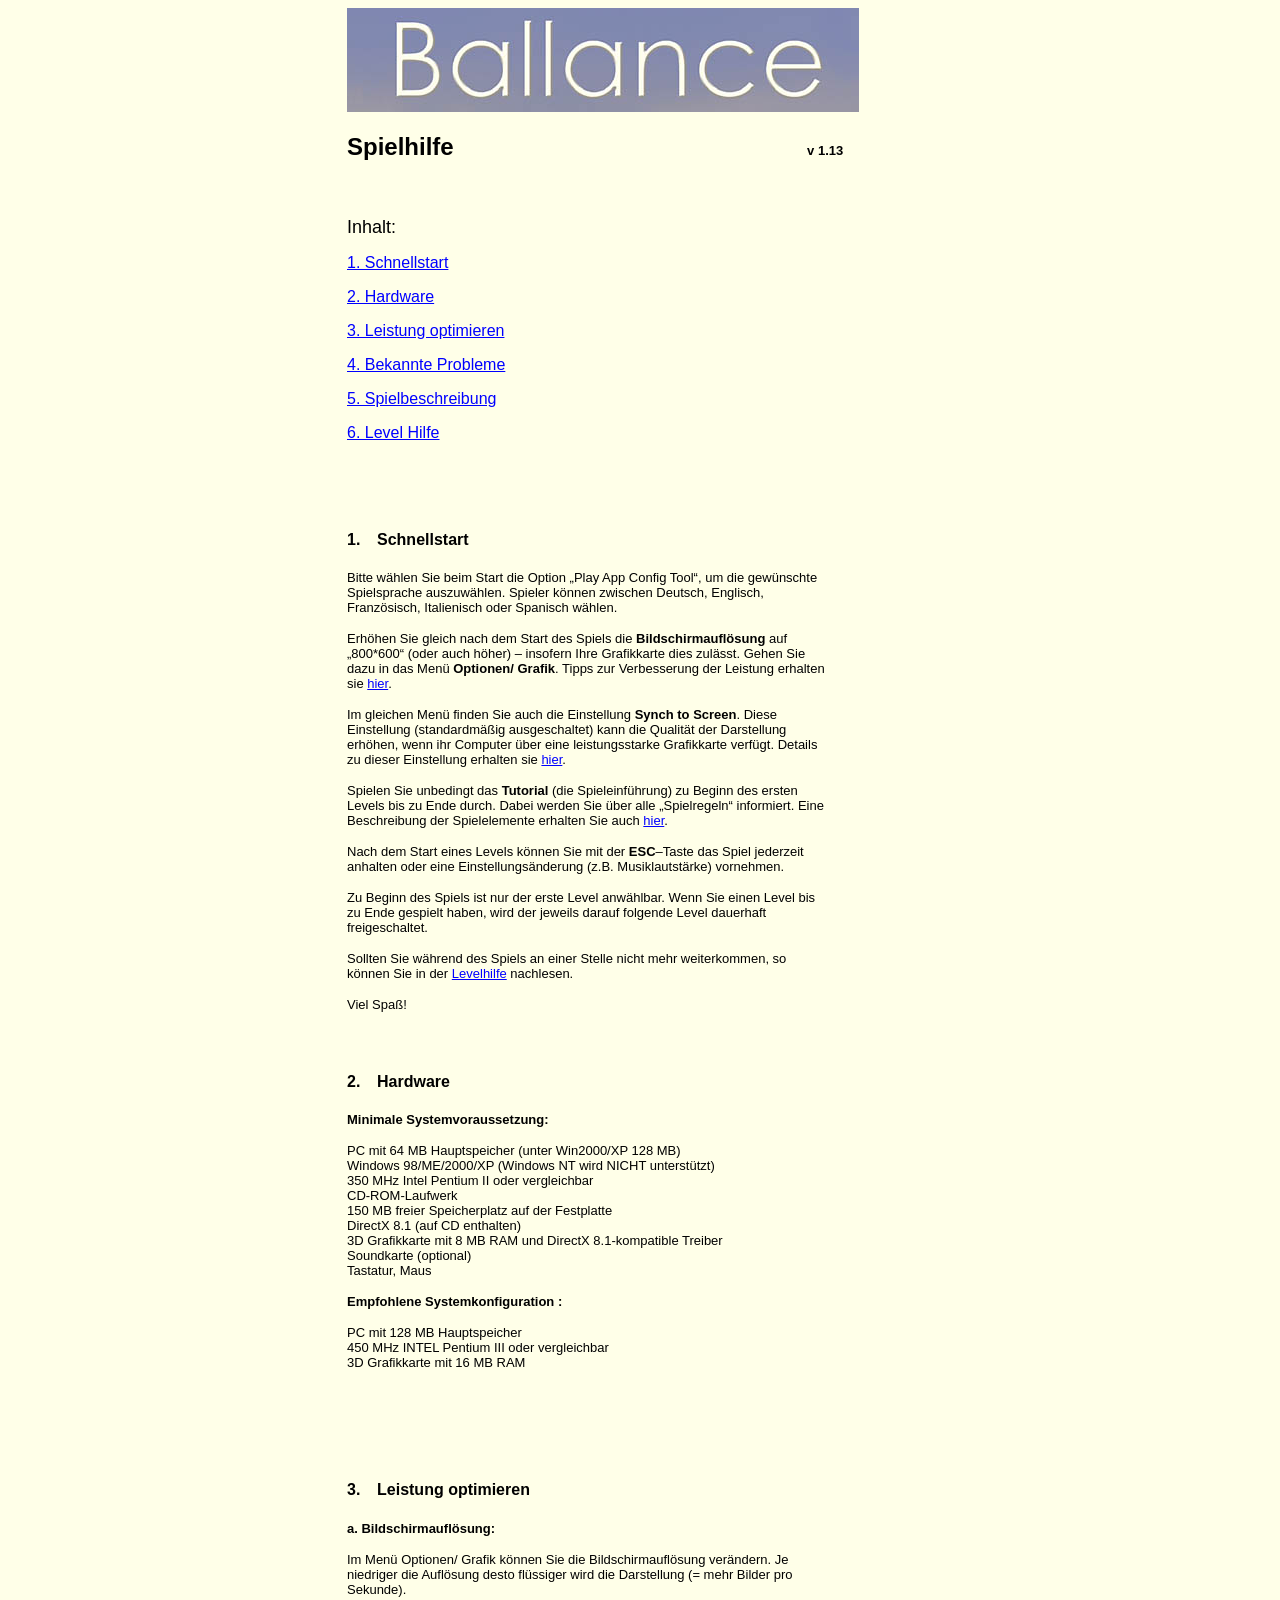
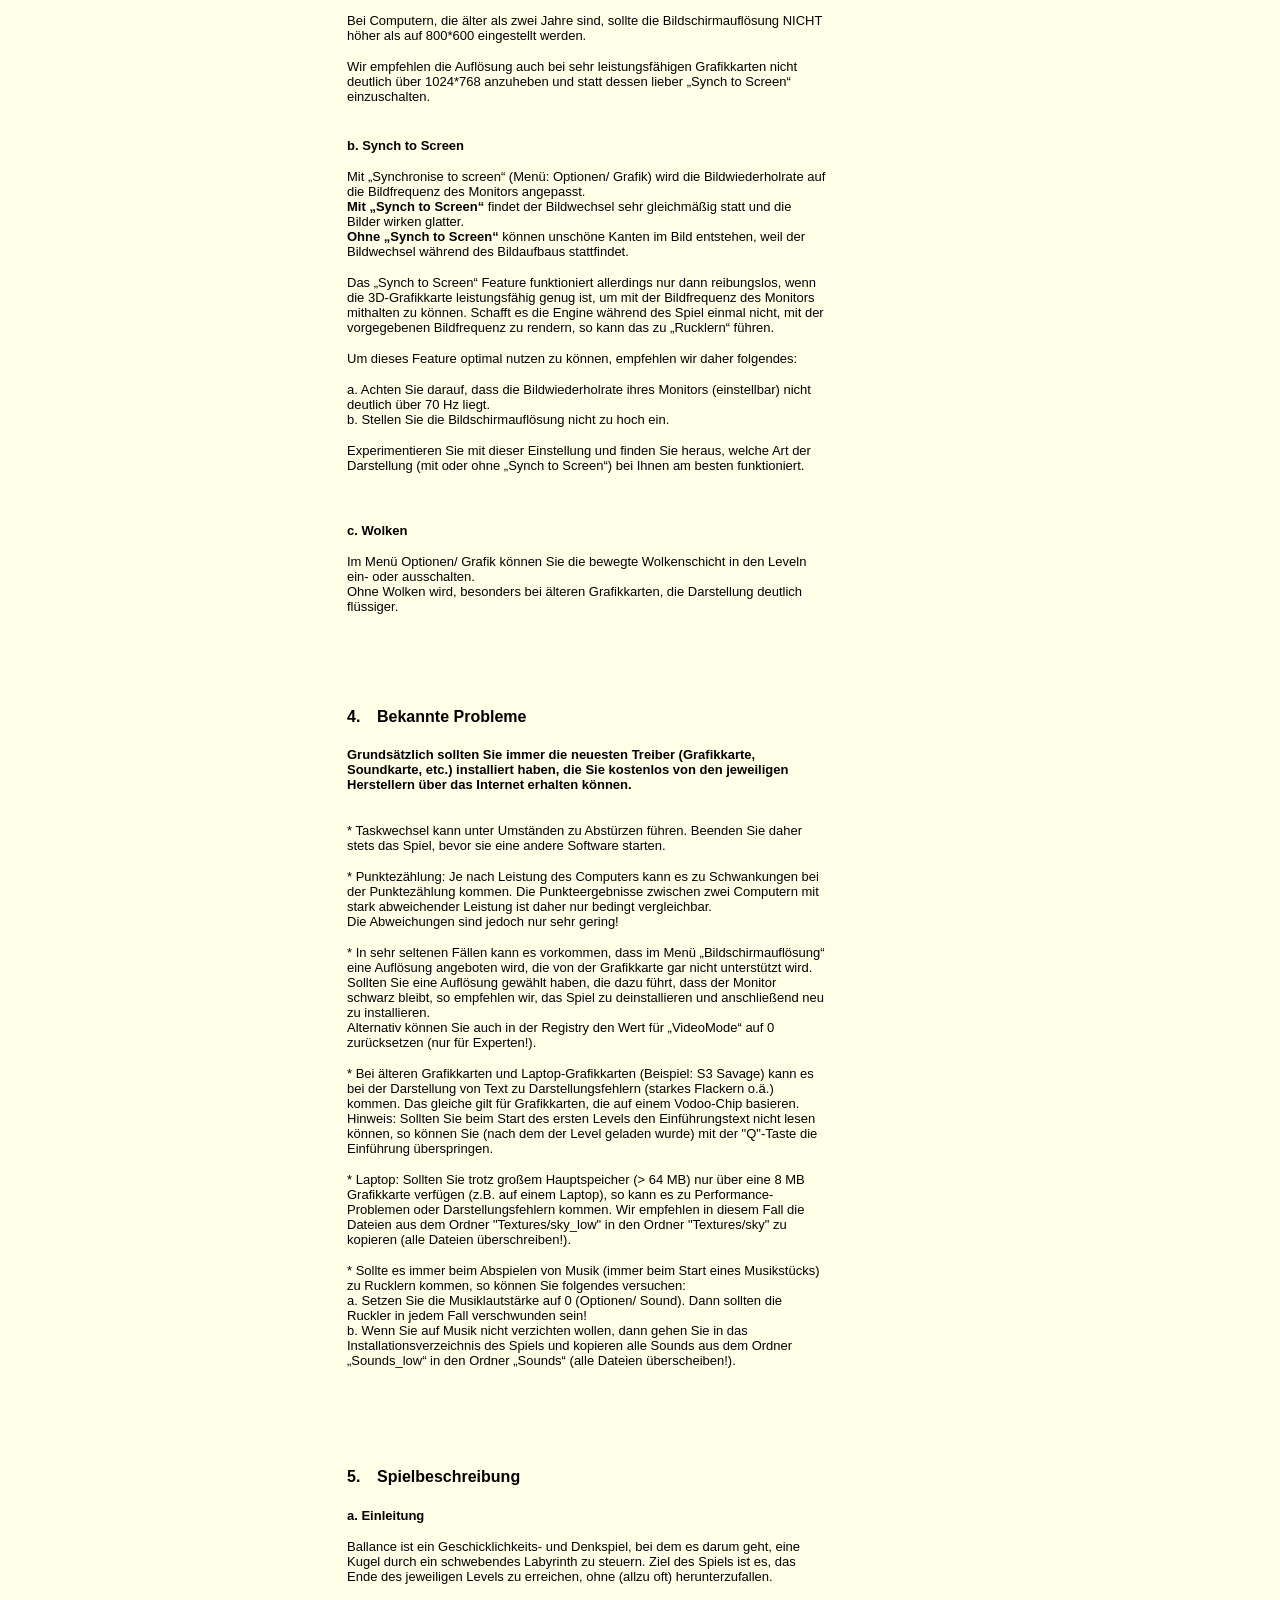
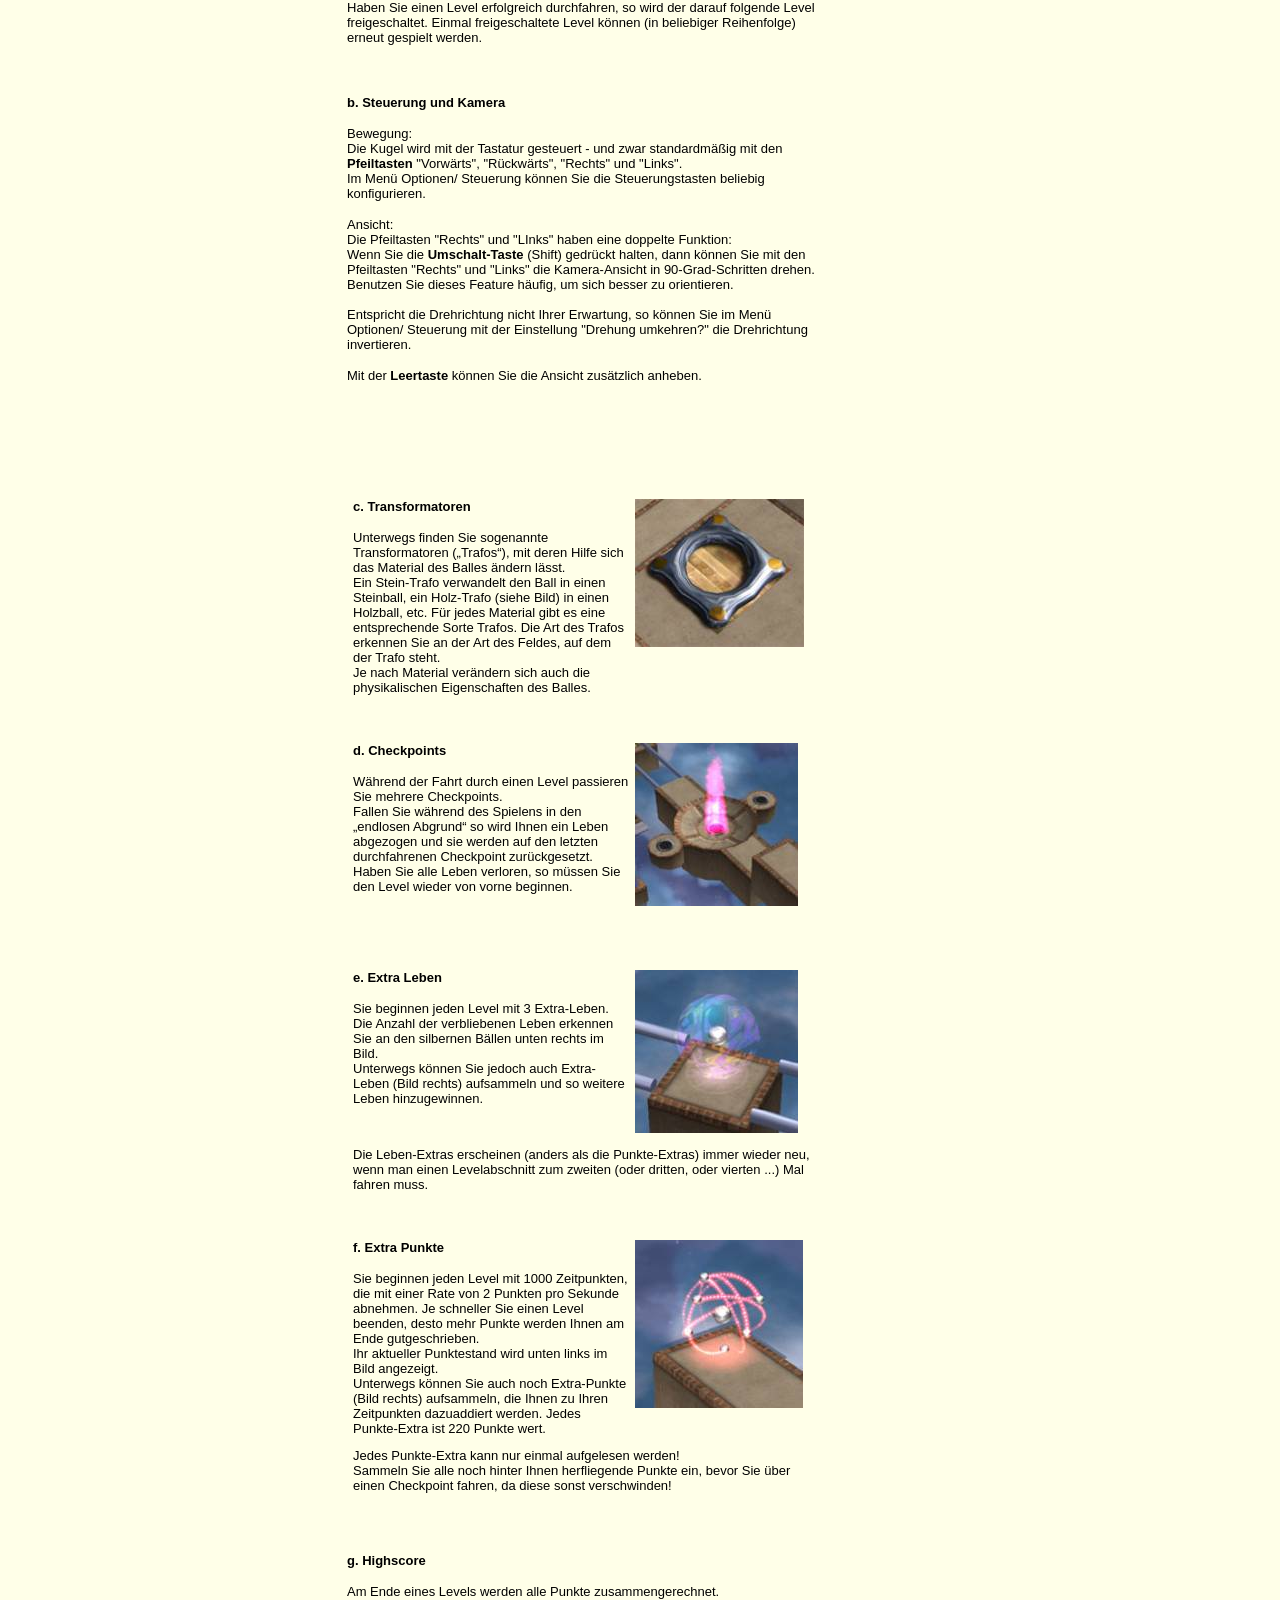
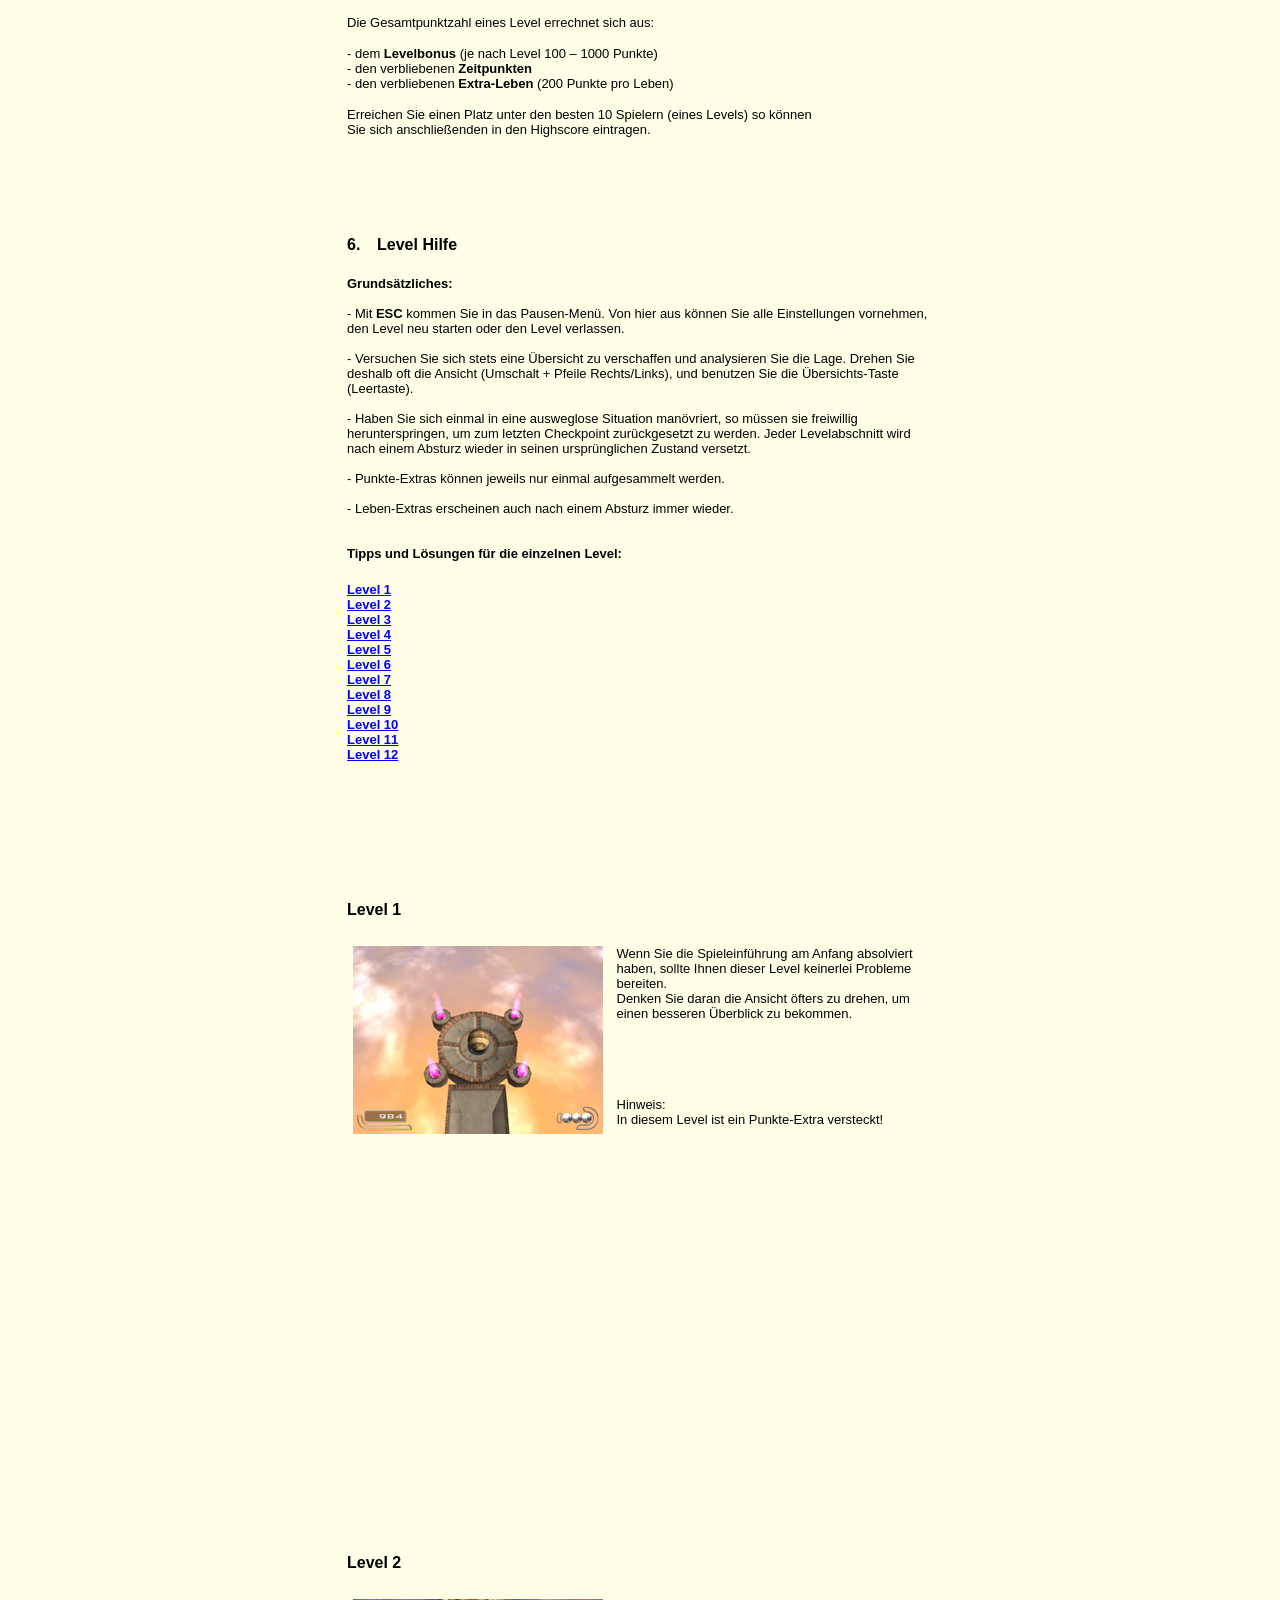
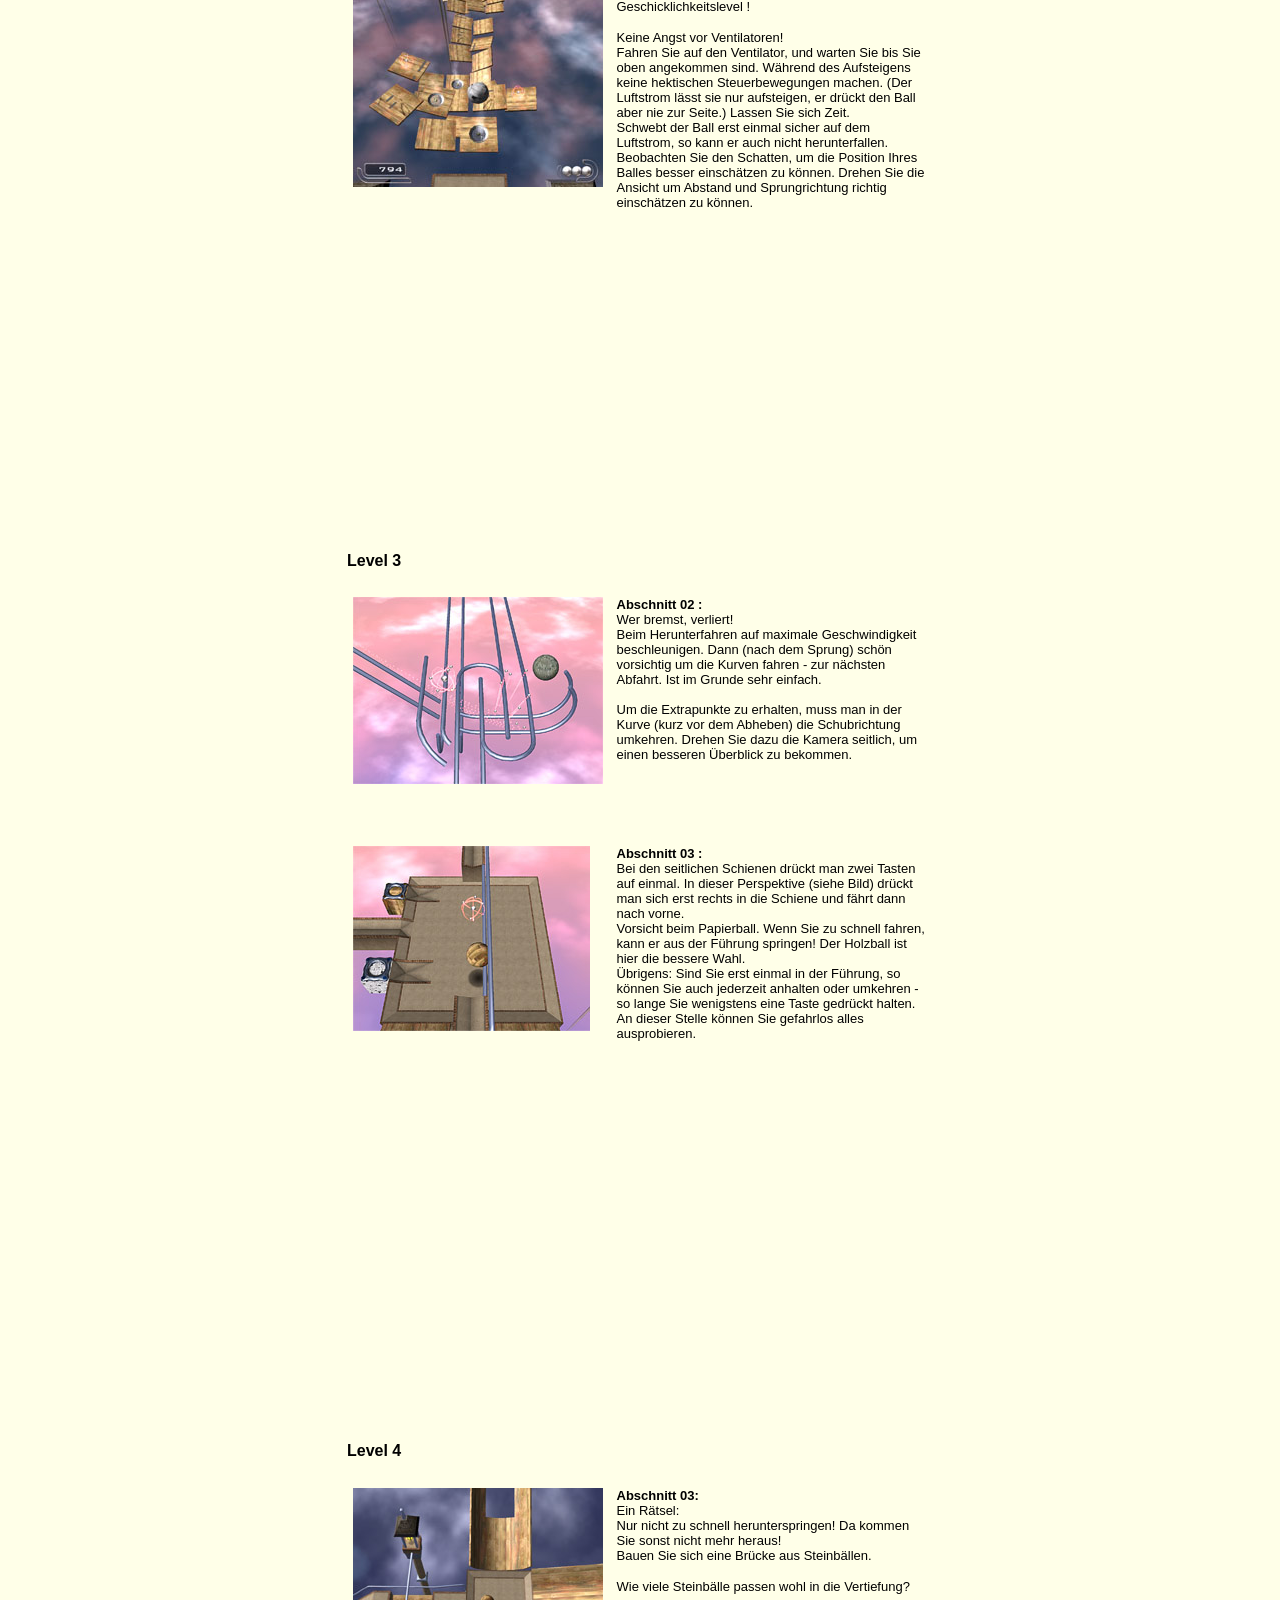
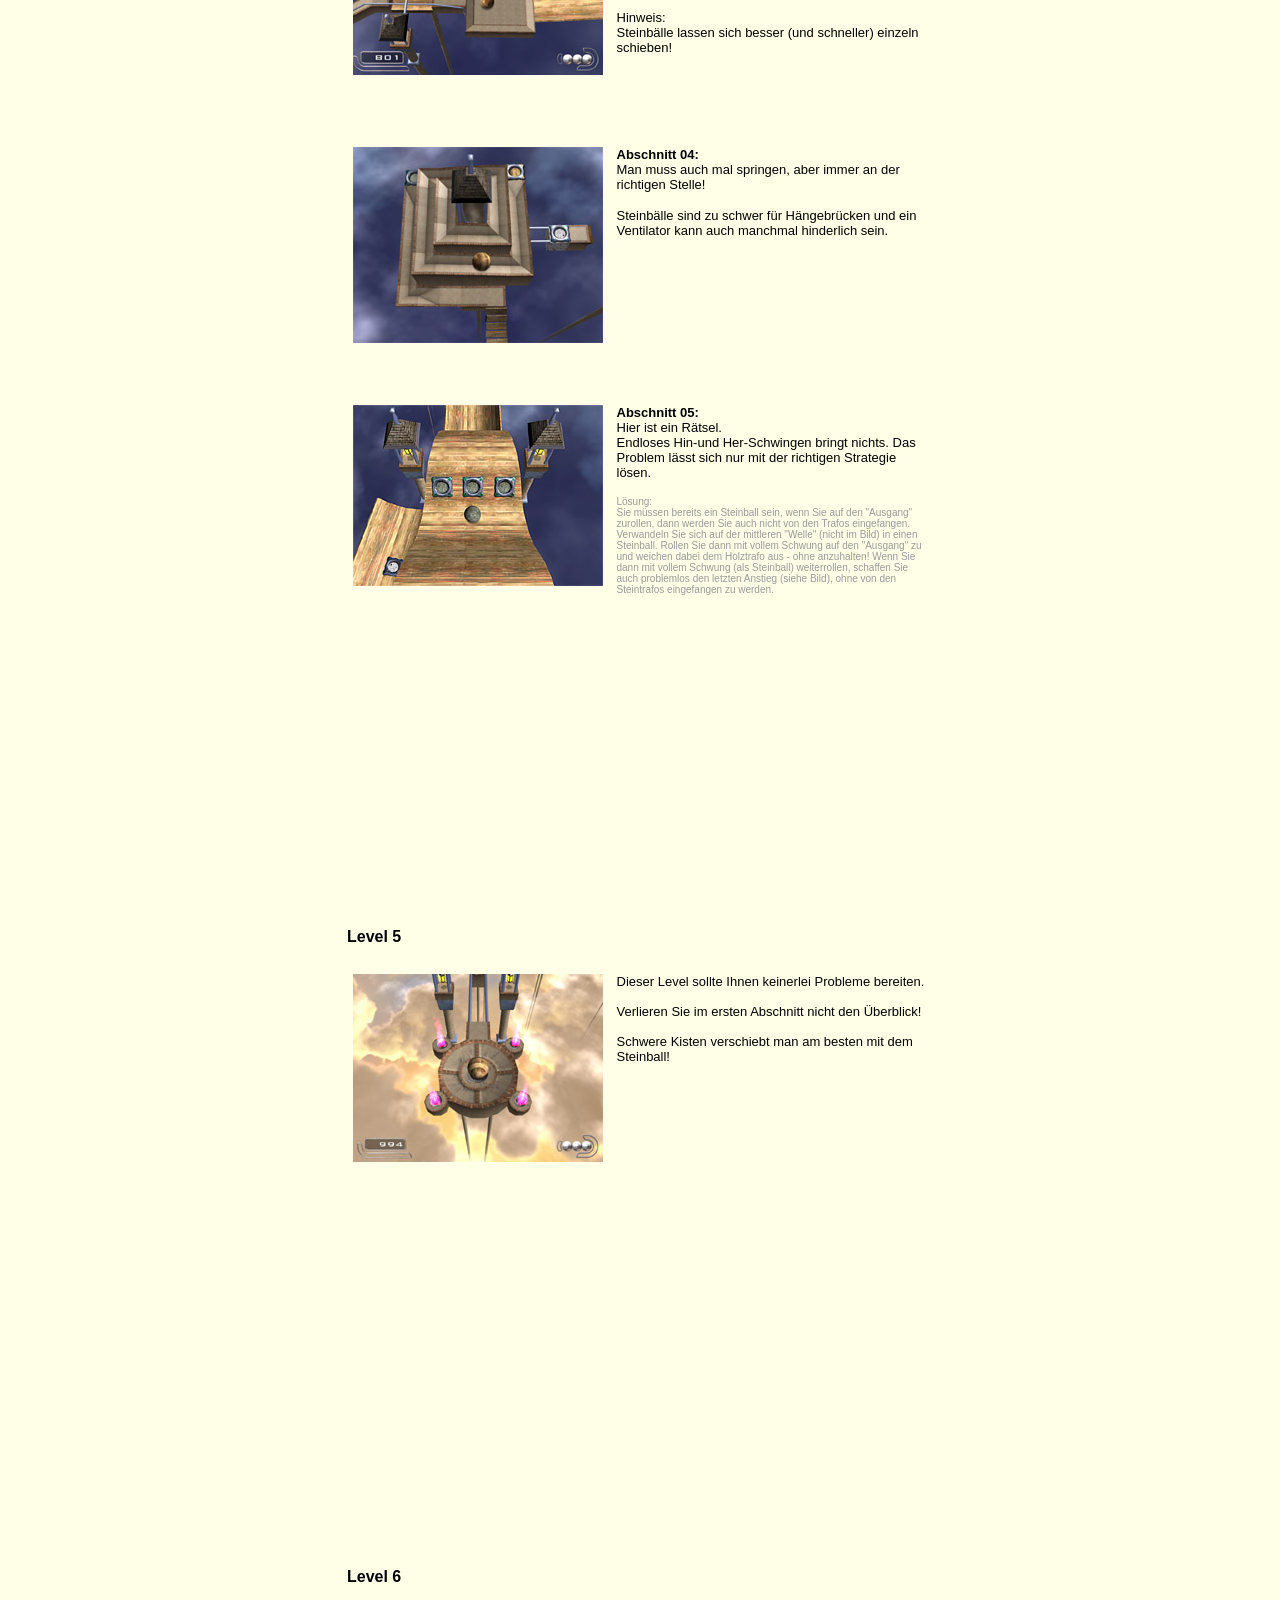
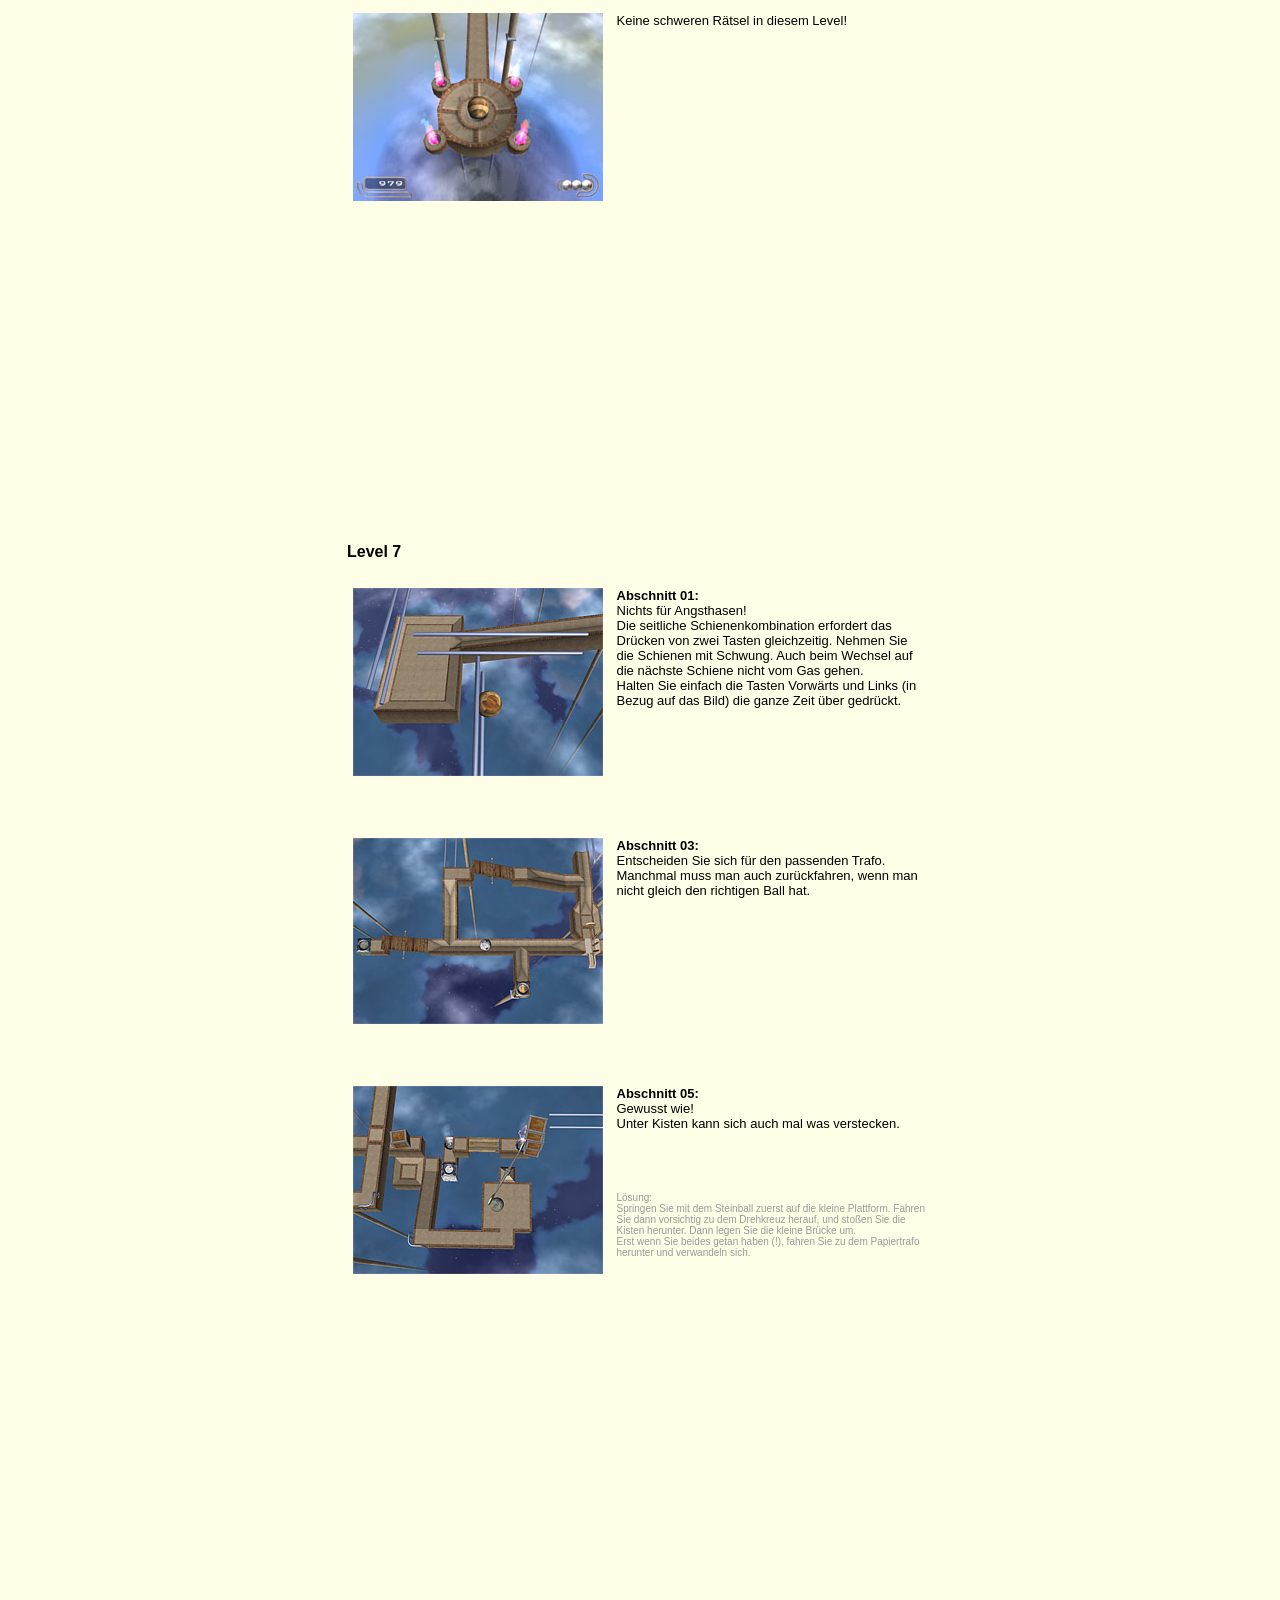
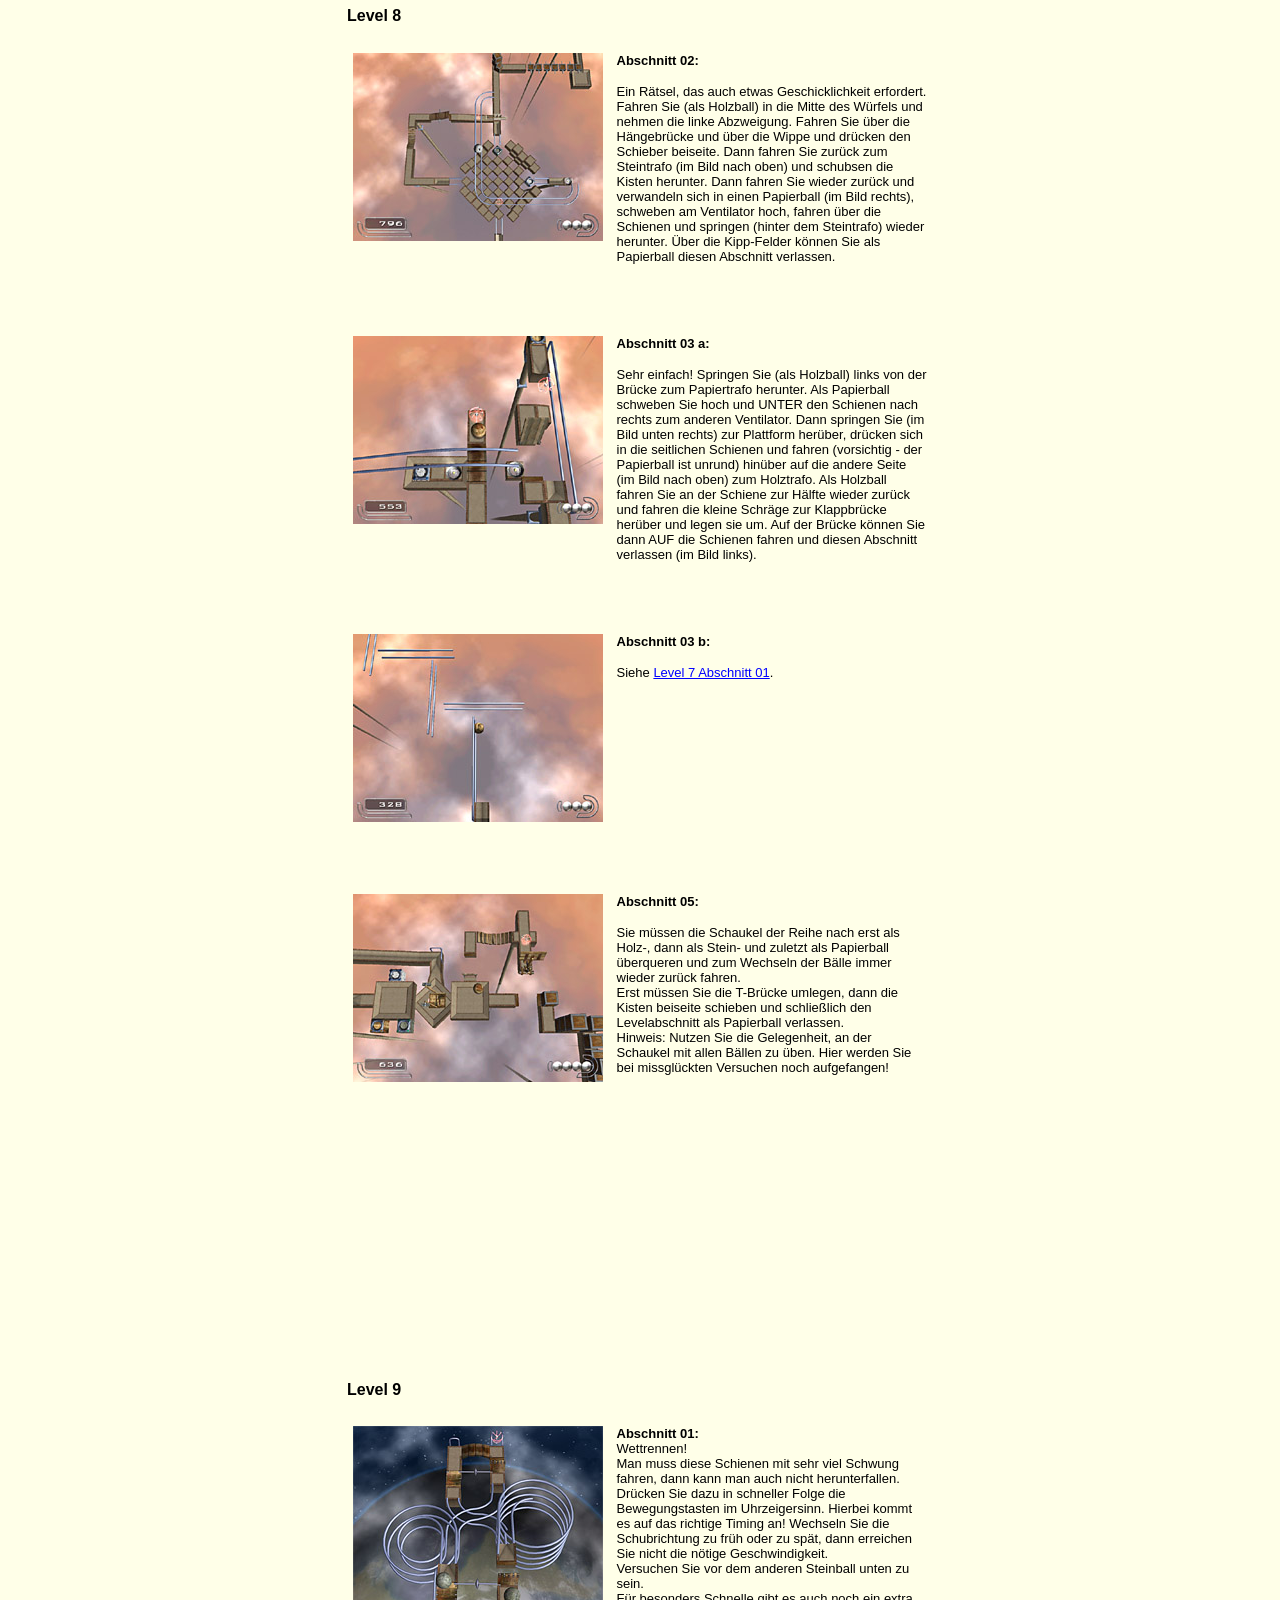
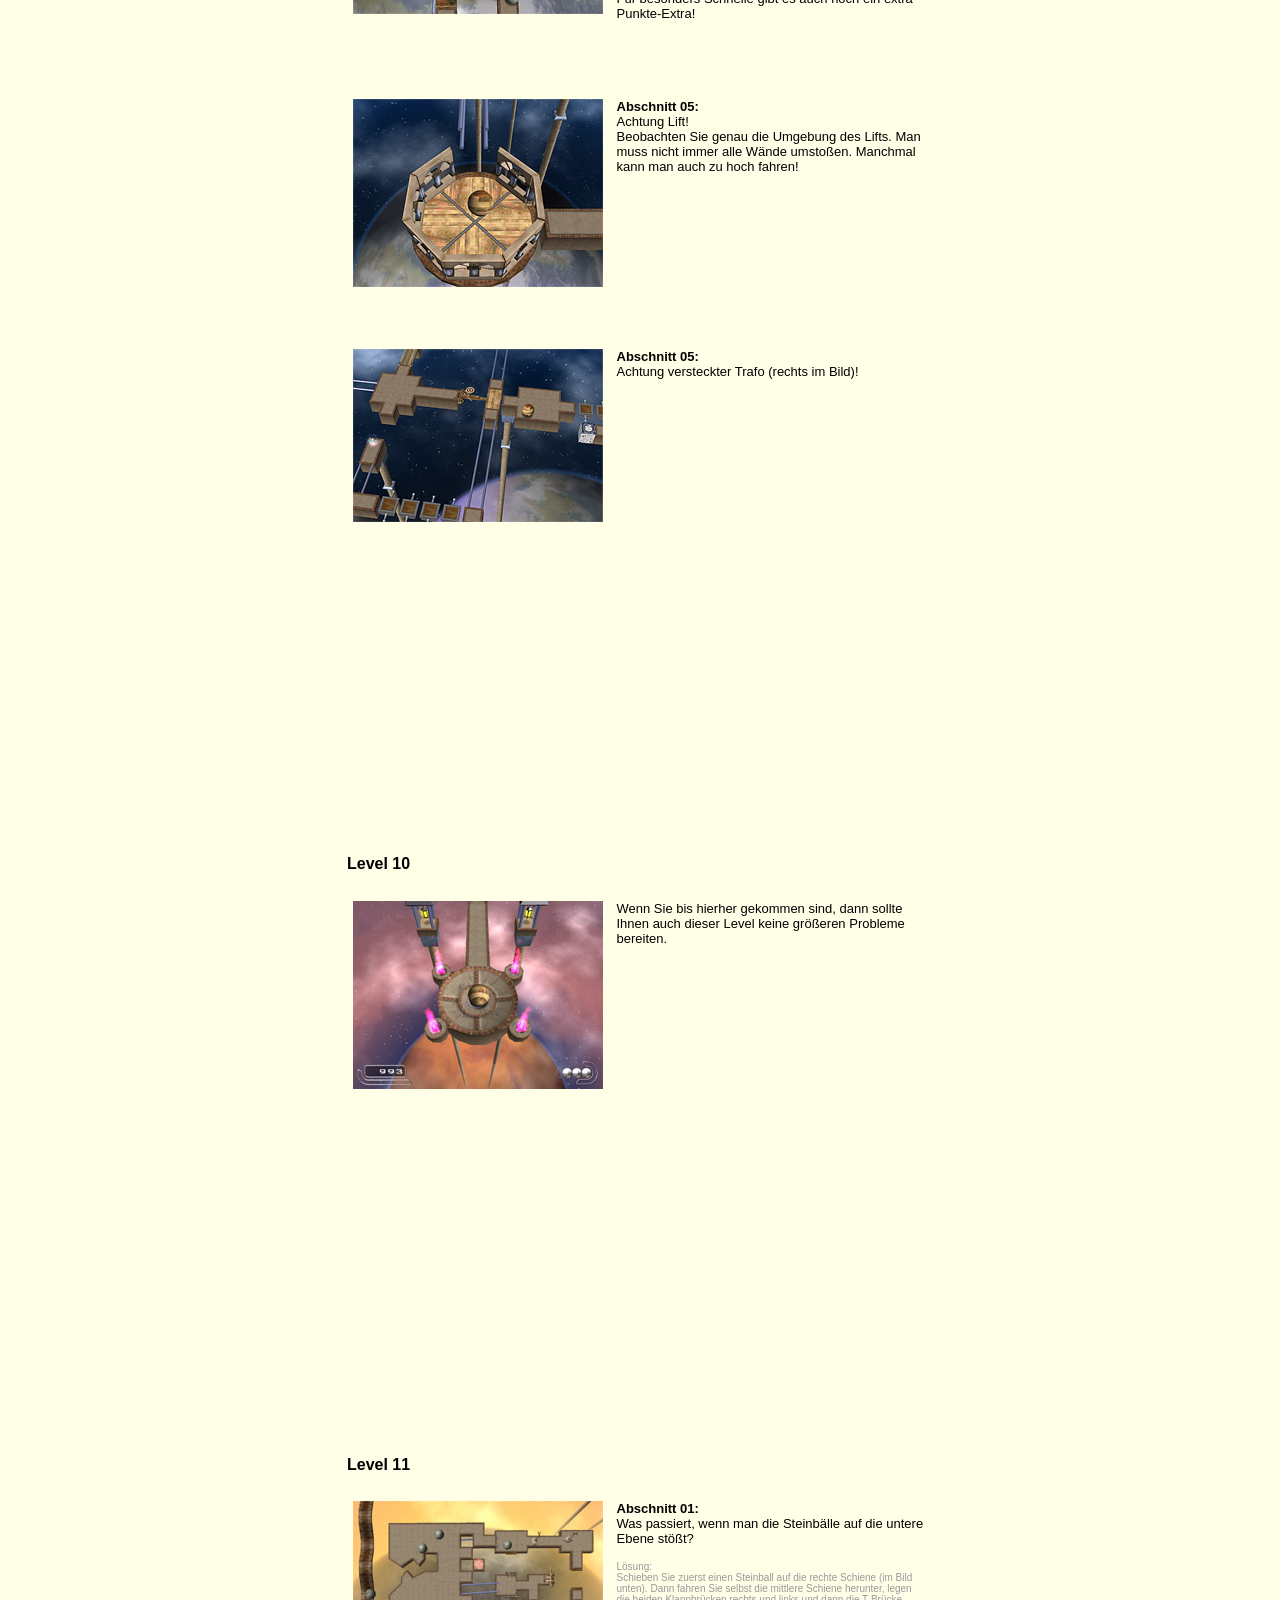
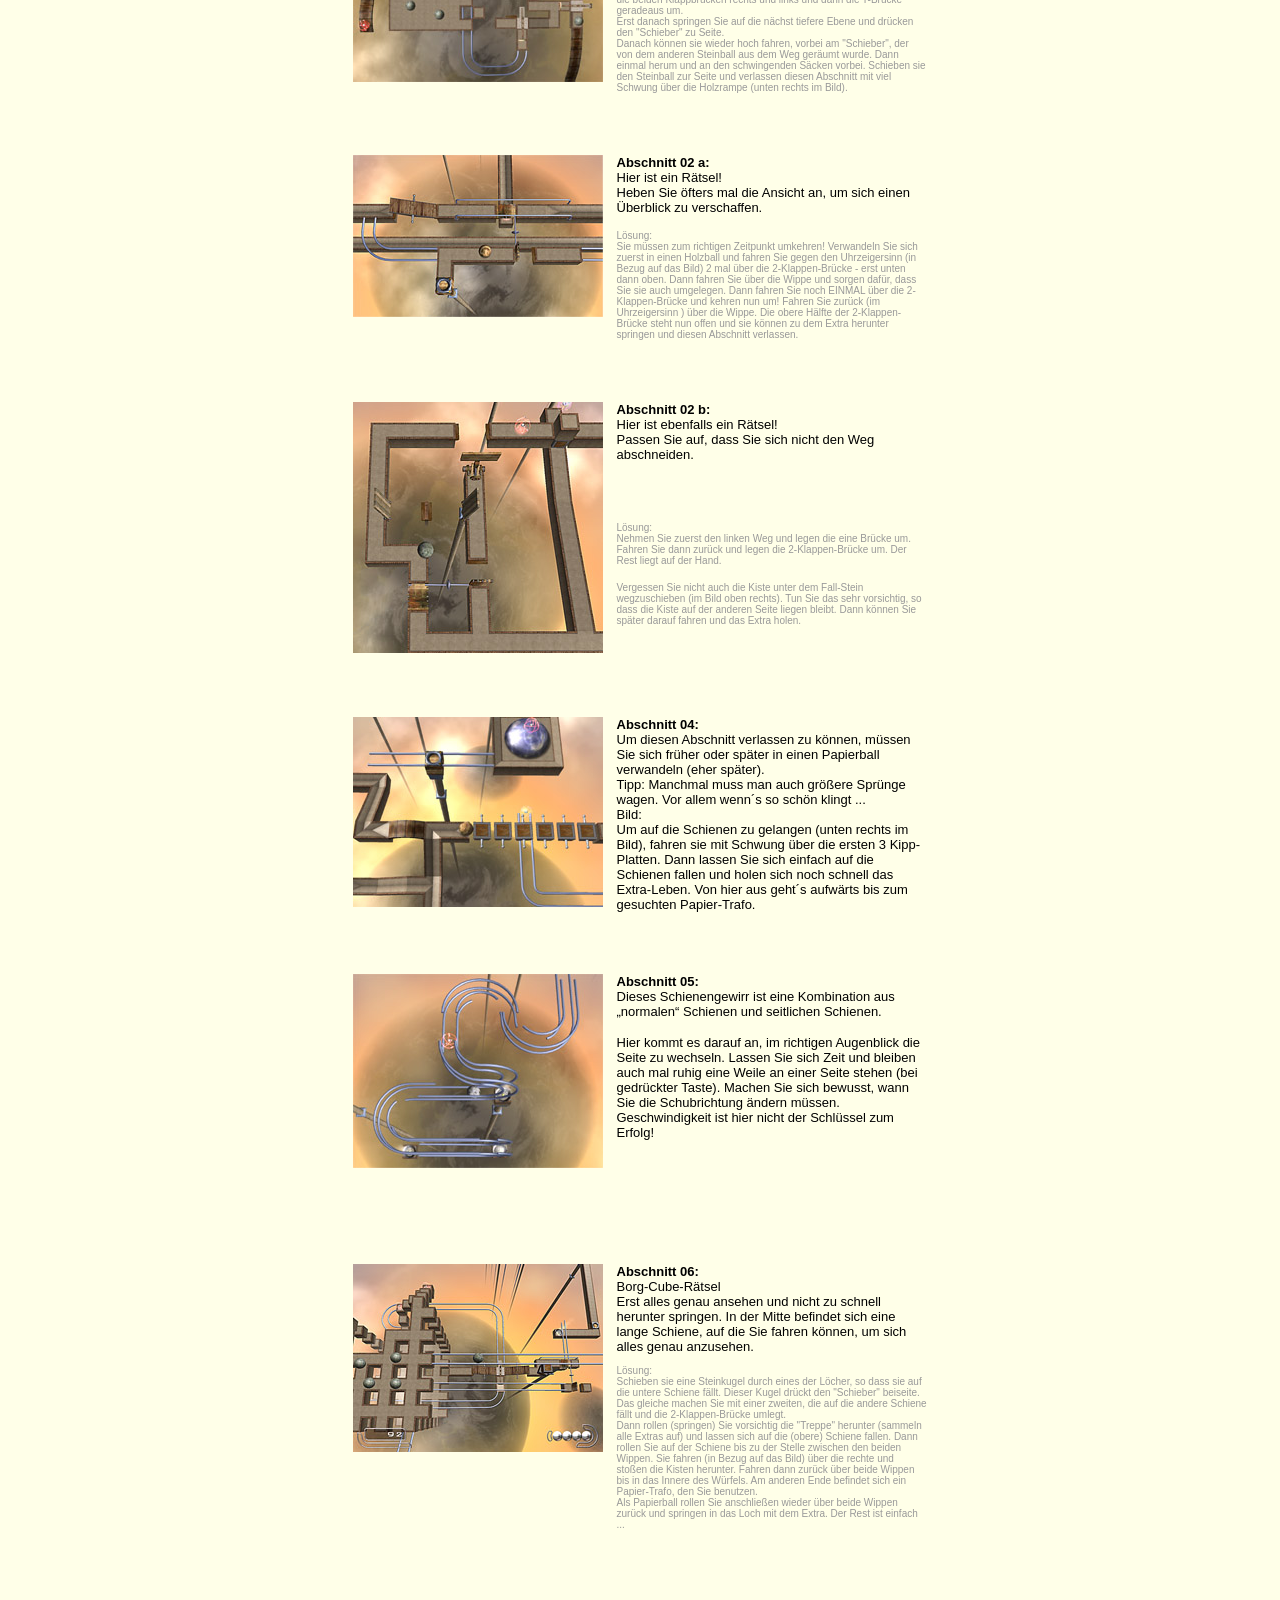
<file: Ballance.Build.12799282/help/Help_ger.htm>
<html>
<head>
<meta http-equiv=Content-Type content="text/html; charset=windows-1252">
<title> Ballance - Help german</title>
</head>
<body link=blue vlink=purple bgcolor="#FFFFE8">
<div align="center">
  <table width="45%" border="0" height="99%" cellpadding="0" cellspacing="0">
    <tr> 
      <td> 
        <h4><font face="Arial, Helvetica, sans-serif" size="5"><img width=512 height=104
src="./help_images/image001.jpg"></font></h4>
        <h4><font face="Arial, Helvetica, sans-serif" size="5">Spielhilfe &nbsp;&nbsp;&nbsp;&nbsp;&nbsp;&nbsp;&nbsp;&nbsp;&nbsp;&nbsp;&nbsp;&nbsp;&nbsp;&nbsp;&nbsp;&nbsp;&nbsp;&nbsp;&nbsp;&nbsp;&nbsp;&nbsp;&nbsp;&nbsp;&nbsp;&nbsp;&nbsp;&nbsp;&nbsp;&nbsp;&nbsp;&nbsp;&nbsp;&nbsp;&nbsp;&nbsp;&nbsp;&nbsp;&nbsp;&nbsp;&nbsp;&nbsp;&nbsp;&nbsp;&nbsp;&nbsp;&nbsp;&nbsp;&nbsp;&nbsp;&nbsp;&nbsp;</font><font face="Arial, Helvetica, sans-serif" size="2">v 
          1.13</font></h4>
        <p>&nbsp;</p>
        <p><font face="Arial, Helvetica, sans-serif" size="4">Inhalt:</font></p>
        <p><font face="Arial, Helvetica, sans-serif" size="3"><a
href="#_Kurzeinf�hrung">1. Schnellstart</a></font></p>
        <p><font face="Arial, Helvetica, sans-serif" size="3"><a
href="#_Hardware">2. Hardware</a></font></p>
        <p><font face="Arial, Helvetica, sans-serif" size="3"><a
href="#_Leistung_optimieren">3. Leistung optimieren</a></font></p>
        <p><font face="Arial, Helvetica, sans-serif" size="3"><a
href="#_Bekannte_Probleme">4. Bekannte Probleme</a></font></p>
        <p><font face="Arial, Helvetica, sans-serif" size="3"><a
href="#_Spielbeschreibung">5. Spielbeschreibung</a></font></p>
        <p><font face="Arial, Helvetica, sans-serif" size="3"><a
href="#_Hilfe_zu_den">6. Level Hilfe</a></font></p>
        <p>&nbsp;</p>
        <p>&nbsp;</p>
        <h4><font face="Arial, Helvetica, sans-serif" size="3"><a name="_Kurzeinf�hrung"></a>1.<font size="1">&nbsp;&nbsp;&nbsp;&nbsp;&nbsp; 
          </font>Schnellstart</font></h4>
        <table border=0 cellspacing=0 cellpadding=0>
          <tr> 
            <td width=479 valign=top> 
              <p><font face="Arial" size="2">Bitte w�hlen Sie beim Start die Option �Play App Config Tool�, um die gew�nschte Spielsprache auszuw�hlen. Spieler k�nnen zwischen Deutsch, Englisch, Franz�sisch, Italienisch oder Spanisch w�hlen.</font> 
              </p>
			  <p><font face="Arial" size="2">Erh&ouml;hen Sie gleich nach dem Start 
                des Spiels die <b>Bildschirmaufl&ouml;sung</b> auf �800*600��(oder 
                auch h&ouml;her) � insofern Ihre Grafikkarte dies zul&auml;sst. Gehen 
                Sie dazu in das Men&uuml; <b>Optionen/ Grafik</b>. Tipps zur Verbesserung 
                der Leistung erhalten sie <a href="#_Leistung_optimieren">hier</a>.</font> 
              </p>
              <font face="Arial" size="2">Im gleichen Men&uuml; finden Sie auch die 
              Einstellung <b>Synch to Screen</b>. </font><font face="Arial" size="2">Diese 
              Einstellung (standardm&auml;�ig ausgeschaltet) kann die Qualit&auml;t der 
              Darstellung erh&ouml;hen, wenn ihr Computer &uuml;ber eine leistungsstarke 
              Grafikkarte verf&uuml;gt. Details zu dieser Einstellung erhalten sie 
              <a href="#synch_to_screen">hier</a>.</font>
<p><font face="Arial" size="2">Spielen Sie unbedingt das <b>Tutorial</b> 
                (die Spieleinf&uuml;hrung) zu Beginn des ersten Levels bis zu Ende 
                durch. Dabei werden Sie &uuml;ber alle �Spielregeln� informiert. Eine 
                Beschreibung der Spielelemente erhalten Sie auch <a href="#_Spielbeschreibung">hier</a>.</font></p>
              <p><font face="Arial" size="2">Nach dem Start eines Levels k&ouml;nnen 
                Sie mit der <b>ESC</b>�Taste das Spiel jederzeit anhalten oder 
                eine Einstellungs&auml;nderung (z.B. Musiklautst&auml;rke) vornehmen.</font></p>
              <p><font face="Arial" size="2">Zu Beginn des Spiels ist nur der 
                erste Level anw&auml;hlbar. Wenn Sie einen Level bis zu Ende gespielt 
                haben, wird der jeweils darauf folgende Level dauerhaft freigeschaltet.</font></p>
              <p><font face="Arial" size="2">Sollten Sie w&auml;hrend des Spiels an 
                einer Stelle nicht mehr weiterkommen, so k&ouml;nnen Sie in der <a
href="#_Hilfe_zu_den">Levelhilfe</a> 
                nachlesen.</font></p>
              <p><font face="Arial" size="2">Viel Spa�!</font></p>
            </td>
          </tr>
        </table>
        <h4>&nbsp;</h4>
        <h4><font face="Arial, Helvetica, sans-serif" size="3"><a name="_Hardware"></a>2.<font size="1">&nbsp;&nbsp;&nbsp;&nbsp;&nbsp; 
          </font>Hardware</font></h4>
        <table border=0 cellspacing=0 cellpadding=0>
          <tr> 
            <td width=479 valign=top height="309"> 
              <p><font face="Arial" size="2"><b>Minimale Systemvoraussetzung:</b></font></p>
              <p><font face="Arial" size="2">PC mit 64 MB Hauptspeicher (unter 
                Win2000/XP 128 MB)<br>
                Windows 98/ME/2000/XP (Windows NT wird NICHT unterst&uuml;tzt)<br>
                350 MHz Intel Pentium II oder vergleichbar<br>
                CD-ROM-Laufwerk<br>
                150 MB freier Speicherplatz auf der Festplatte<br>
                DirectX 8.1 (auf CD enthalten)<br>
                3D Grafikkarte mit 8 MB RAM und DirectX 8.1-kompatible Treiber<br>
                Soundkarte (optional)<br>
                Tastatur, Maus</font></p>
              <p><font face="Arial" size="2"><b>Empfohlene Systemkonfiguration&nbsp;:</b></font></p>
              <p><font face="Arial" size="2">PC mit 128 MB Hauptspeicher<br>
                450 MHz INTEL Pentium III oder vergleichbar<br>
                3D Grafikkarte mit 16 MB RAM</font></p>
            </td>
          </tr>
        </table>
        <h4>&nbsp;</h4>
        <h4><font face="Arial, Helvetica, sans-serif" size="3"><a name="_Leistung_optimieren"></a>3.<font size="1">&nbsp;&nbsp;&nbsp;&nbsp;&nbsp; 
          </font>Leistung optimieren</font></h4>
        <table border=0 cellspacing=0 cellpadding=0>
          <tr> 
            <td width=479 valign=top> 
              <p><font face="Arial, Helvetica, sans-serif" size="2"><b>a. Bildschirmaufl&ouml;sung:</b></font></p>
              <p><font face="Arial, Helvetica, sans-serif" size="2">Im Men&uuml; Optionen/ 
                Grafik k&ouml;nnen Sie die Bildschirmaufl&ouml;sung ver&auml;ndern. Je niedriger 
                die Aufl&ouml;sung desto fl&uuml;ssiger wird die Darstellung (= mehr Bilder 
                pro Sekunde).</font></p>
								<p><font face="Arial, Helvetica, sans-serif" size="2">Bei Computern, 
								die �lter als zwei Jahre sind, sollte die Bildschirmaufl�sung NICHT h�her als 
								auf 800*600 eingestellt werden.</font></p>
              <p><font face="Arial, Helvetica, sans-serif" size="2">Wir empfehlen 
                die Aufl&ouml;sung auch bei sehr leistungsf&auml;higen Grafikkarten nicht 
                deutlich &uuml;ber 1024*768 anzuheben und statt dessen lieber �Synch 
                to Screen� einzuschalten.</font></p>
              <p><font face="Arial, Helvetica, sans-serif"><br>
                <font size="2"><b>b. Synch to Screen<a name="synch_to_screen"></a></b></font></font></p>
              <p><font face="Arial, Helvetica, sans-serif" size="2">Mit �Synchronise 
                to screen� (Men&uuml;: Optionen/ Grafik) wird die Bildwiederholrate 
                auf die Bildfrequenz des Monitors angepasst.<br>
                <B>Mit �Synch to Screen�</B> findet der Bildwechsel sehr gleichm&auml;�ig 
                statt und die Bilder wirken glatter.<br>
                <B>Ohne �Synch to Screen�</B> k&ouml;nnen unsch&ouml;ne Kanten im Bild entstehen, 
                weil der Bildwechsel w&auml;hrend des Bildaufbaus stattfindet.</font></p>
              <p><font face="Arial, Helvetica, sans-serif" size="2">Das �Synch 
                to Screen� Feature funktioniert allerdings nur dann reibungslos, 
                wenn die 3D-Grafikkarte leistungsf&auml;hig genug ist, um mit der Bildfrequenz 
                des Monitors mithalten zu k&ouml;nnen. Schafft es die Engine w&auml;hrend 
                des Spiel einmal nicht, mit der vorgegebenen Bildfrequenz zu rendern, 
                so kann das zu �Rucklern� f&uuml;hren.</font></p>
              <p><font face="Arial, Helvetica, sans-serif" size="2">Um dieses 
                Feature optimal nutzen zu k&ouml;nnen, empfehlen wir daher folgendes:</font></p>
              <p><font face="Arial, Helvetica, sans-serif" size="2">
								a. Achten Sie 
                darauf, dass die Bildwiederholrate ihres Monitors (einstellbar) 
                nicht deutlich &uuml;ber 70 Hz liegt.<br>
              	b. Stellen Sie die Bildschirmaufl&ouml;sung nicht zu hoch ein.</font></p>
              <p><font face="Arial, Helvetica, sans-serif" size="2">Experimentieren 
                Sie mit dieser Einstellung und finden Sie heraus, welche Art der 
                Darstellung (mit oder ohne �Synch to Screen�) bei Ihnen am besten 
                funktioniert.</font></p>
              <p>&nbsp;</p>
              <p><font face="Arial, Helvetica, sans-serif" size="2"><b>c. Wolken</b></font></p>
              <p><font face="Arial, Helvetica, sans-serif" size="2">Im Men&uuml; Optionen/ 
                Grafik k&ouml;nnen Sie die bewegte Wolkenschicht in den Leveln 
                ein- oder ausschalten.<br>
                Ohne Wolken wird, besonders bei &auml;lteren Grafikkarten, die Darstellung 
                deutlich fl&uuml;ssiger.</font></p>
              <p>&nbsp;</p>
           
            </td>
          </tr>
        </table>
        <h4>&nbsp;</h4>
        <h4><font face="Arial, Helvetica, sans-serif" size="3"><a name="_Bekannte_Probleme"></a>4.<font size="1">&nbsp;&nbsp;&nbsp;&nbsp;&nbsp; 
          </font>Bekannte Probleme</font></h4>
        <table border=0 cellspacing=0 cellpadding=0>
          <tr> 
            <td width=479 valign=top> 
              <p><font face="Arial" size="2"> <b>Grunds&auml;tzlich sollten Sie immer 
                die neuesten Treiber (Grafikkarte, Soundkarte, etc.) installiert haben, 
                die Sie kostenlos von den jeweiligen Herstellern &uuml;ber das Internet 
                erhalten k&ouml;nnen.<br>
                <br>
                </b></font></p>
              <p><font face="Arial" size="2">* Taskwechsel kann unter Umst&auml;nden 
                zu Abst&uuml;rzen f&uuml;hren. Beenden Sie daher stets das Spiel, bevor 
                sie eine andere Software starten.</font></p>
              <p><font face="Arial" size="2">* Punktez&auml;hlung: Je nach Leistung 
                des Computers kann es zu Schwankungen bei der Punktez&auml;hlung 
                kommen. Die Punkteergebnisse zwischen zwei Computern mit stark 
                abweichender Leistung ist daher nur bedingt vergleichbar.<br>
                </font><font face="Arial" size="2">Die Abweichungen sind jedoch 
                nur sehr gering!</font></p>
              <p><font face="Arial" size="2">* In sehr seltenen F&auml;llen kann 
                es vorkommen, dass im Men&uuml; �Bildschirmaufl&ouml;sung� eine 
                Aufl&ouml;sung angeboten wird, die von der Grafikkarte gar nicht 
                unterst&uuml;tzt wird. Sollten Sie eine Aufl&ouml;sung gew&auml;hlt 
                haben, die dazu f&uuml;hrt, dass der Monitor schwarz bleibt, so 
                empfehlen wir, das Spiel zu deinstallieren und anschlie�end neu 
                zu installieren.<br>
                Alternativ k&ouml;nnen Sie auch in der Registry den Wert f&uuml;r 
                �VideoMode� auf 0 zur&uuml;cksetzen (nur f&uuml;r Experten!).</font></p>
              <p><font face="Arial" size="2">* Bei &auml;lteren Grafikkarten und 
                Laptop-Grafikkarten (Beispiel: S3 Savage) kann es bei der Darstellung 
                von Text zu Darstellungsfehlern (starkes Flackern o.&auml;.) kommen. 
                Das gleiche gilt f&uuml;r Grafikkarten, die auf einem Vodoo-Chip 
                basieren. Hinweis: Sollten Sie beim Start des ersten Levels den 
                Einf&uuml;hrungstext nicht lesen k&ouml;nnen, so k&ouml;nnen Sie 
                (nach dem der Level geladen wurde) mit der &quot;Q&quot;-Taste 
                die Einf&uuml;hrung &uuml;berspringen.</font></p>
              <p><font face="Arial" size="2">* Laptop: Sollten Sie trotz gro&szlig;em 
                Hauptspeicher (&gt; 64 MB) nur &uuml;ber eine 8 MB Grafikkarte 
                verf&uuml;gen (z.B. auf einem Laptop), so kann es zu Performance-Problemen 
                oder Darstellungsfehlern kommen. Wir empfehlen in diesem Fall 
                die Dateien aus dem Ordner &quot;Textures/sky_low&quot; in den 
                Ordner &quot;Textures/sky&quot; zu kopieren (alle Dateien 
                &uuml;berschreiben!).</font></p>
              <p><font face="Arial, Helvetica, sans-serif" size="2">* Sollte es 
                immer beim Abspielen von Musik (immer beim Start eines Musikst&uuml;cks) 
                zu Rucklern kommen, so k&ouml;nnen Sie folgendes versuchen:<br>
                a. Setzen Sie die Musiklautst&auml;rke auf 0 (Optionen/ Sound). 
                Dann sollten die Ruckler in jedem Fall verschwunden sein!<br>
                b. Wenn Sie auf Musik nicht verzichten wollen, dann gehen Sie 
                in das Installationsverzeichnis des Spiels und kopieren alle Sounds 
                aus dem Ordner �Sounds_low� in den Ordner �Sounds� (alle Dateien 
                &uuml;berscheiben!).</font></p>

            </td>
          </tr>
        </table>
        <h4>&nbsp;</h4>
				<h4>&nbsp;</h4>
        <h4><font face="Arial, Helvetica, sans-serif" size="3"><a name="_Spielbeschreibung"></a>5.<font size="1">&nbsp;&nbsp;&nbsp;&nbsp;&nbsp; 
          </font>Spielbeschreibung</font></h4>
        <table border=0 cellspacing=0 cellpadding=0>
          <tr> 
            <td width=479 valign=top height="513"> 
              <p><font face="Arial" size="2"><b>a. Einleitung</b></font></p>
              <p><font face="Arial" size="2">Ballance ist ein Geschicklichkeits- 
                und Denkspiel, bei dem es darum geht, eine Kugel durch ein schwebendes 
                Labyrinth zu steuern. Ziel des Spiels ist es, das Ende des jeweiligen 
                Levels zu erreichen, ohne (allzu oft) herunterzufallen.</font></p>
              <p><font face="Arial" size="2">Haben Sie einen Level erfolgreich 
                durchfahren, so wird der darauf folgende Level freigeschaltet. 
                Einmal freigeschaltete Level k&ouml;nnen (in beliebiger Reihenfolge) 
                erneut gespielt werden.</font></p>
              <p>&nbsp;</p>
              <p><font face="Arial" size="2"><b>b. Steuerung und Kamera</b></font></p>
              <p><font face="Arial, Helvetica, sans-serif" size="2"> Bewegung:<br>
                Die Kugel wird mit der Tastatur gesteuert - und zwar standardm&auml;&szlig;ig 
                mit den <b>Pfeiltasten</b> &quot;Vorw&auml;rts&quot;, &quot;R&uuml;ckw&auml;rts&quot;, 
                &quot;Rechts&quot; und &quot;Links&quot;.<br>
                </font><font face="Arial" size="2">Im Men&uuml; Optionen/ Steuerung 
                k&ouml;nnen Sie die Steuerungstasten beliebig konfigurieren.</font><font face="Arial, Helvetica, sans-serif" size="2"> 
                </font></p>
              <p><font face="Arial, Helvetica, sans-serif" size="2">Ansicht:<br>
                Die Pfeiltasten &quot;Rechts&quot; und &quot;LInks&quot; haben 
                eine doppelte Funktion:<br>
                Wenn Sie die <b>Umschalt-Taste</b> (Shift) gedr&uuml;ckt halten, 
                dann k&ouml;nnen Sie mit den Pfeiltasten &quot;Rechts&quot; und 
                &quot;Links&quot; die Kamera-Ansicht in 90-Grad-Schritten drehen.<br>
                Benutzen Sie dieses Feature h&auml;ufig, um sich besser zu orientieren.<br>
                </font><font face="Arial" size="2"><br>
                </font><font face="Arial" size="2">Entspricht die Drehrichtung 
                nicht Ihrer Erwartung, so k&ouml;nnen Sie im Men&uuml; Optionen/ 
                Steuerung mit der Einstellung &quot;Drehung umkehren?&quot; die 
                Drehrichtung invertieren.</font></p>
              <p><font face="Arial" size="2">Mit der <b>Leertaste </b>k&ouml;nnen 
                Sie die Ansicht zus&auml;tzlich anheben.</font></p>
              </td>
          </tr>
        </table>
        <br>
        <br>
        <br>
        <br>
        <table border=0 cellspacing=6 cellpadding=0 width=473>
          <tr> 
            <td width=293 valign=top height="192"> 
              <p><font face="Arial" size="2"><b>c. Transformatoren</b></font></p>
              <p><font face="Arial" size="2">Unterwegs finden Sie sogenannte Transformatoren 
                (�Trafos�), mit deren Hilfe sich das Material des Balles &auml;ndern 
                l&auml;sst.<br>
                Ein Stein-Trafo verwandelt den Ball in einen Steinball, ein Holz-Trafo 
                (siehe Bild) in einen Holzball, etc. F&uuml;r jedes Material gibt es 
                eine entsprechende Sorte Trafos. Die Art des Trafos erkennen Sie an der Art des 
								Feldes,	auf dem der Trafo steht.<br>
                Je nach Material ver&auml;ndern sich auch die physikalischen Eigenschaften 
                des Balles.</font></p>
            </td>
            <td width=180 valign=top height="192"> 
              <p><font face="Arial" size="2"><img border=0 width=169 height=148
  src="./help_images/image003.jpg"></font></p>
            </td>
          </tr>
        </table>
        <font face="Arial, Helvetica, sans-serif"><br>
        <br>
        </font> 
        <table border=0 cellspacing=6 cellpadding=0 width=473>
          <tr> 
            <td width=293 valign=top height="179"> 
              <p><font face="Arial" size="2"><b>d. Checkpoints</b></font></p>
              <p><font face="Arial" size="2">W&auml;hrend der Fahrt durch einen Level 
                passieren Sie mehrere Checkpoints.<br>
                Fallen Sie w&auml;hrend des Spielens in den �endlosen Abgrund� so wird 
                Ihnen ein Leben abgezogen und sie werden auf den letzten durchfahrenen 
                Checkpoint zur&uuml;ckgesetzt.<br>
                Haben Sie alle Leben verloren, so m&uuml;ssen Sie den Level wieder 
                von vorne beginnen.</font></p>
            </td>
            <td width=180 valign=top height="179"> 
              <p><font face="Arial" size="2"><img border=0 width=163 height=163
  src="./help_images/image005.jpg" ></font></p>
            </td>
          </tr>
        </table>
        <font face="Arial, Helvetica, sans-serif"><br>
        <br>
        </font> 
        <table border=0 cellspacing=6 cellpadding=0 width=473>
          <tr> 
            <td width=293 valign=top height="165"> 
              <p><font face="Arial" size="2"><b>e. Extra Leben</b></font></p>
              <p><font face="Arial" size="2">Sie beginnen jeden Level mit 3 Extra-Leben. 
                Die Anzahl der verbliebenen Leben erkennen Sie an den silbernen 
                B&auml;llen unten rechts im Bild.<br>
                Unterwegs k&ouml;nnen Sie jedoch auch Extra-Leben (Bild rechts) aufsammeln 
                und so weitere Leben hinzugewinnen.</font></p>
              </td>
            <td width=180 valign=top height="165"> 
              <p><font face="Arial" size="2"><img border=0 width=163 height=163
  src="./help_images/image007.jpg" ></font></p>
            </td>
          </tr>
        </table>
        <table border=0 cellspacing=6 cellpadding=0 width="473">
          <tr> 
            <td width=465 valign=top height="44"> 
              <p><font face="Arial" size="2">Die Leben-Extras erscheinen (anders 
                als die Punkte-Extras) immer wieder neu, wenn man einen Levelabschnitt 
                zum zweiten (oder dritten, oder vierten ...) Mal fahren muss.</font></p>
            </td>
          </tr>
        </table>
        <font face="Arial, Helvetica, sans-serif"><br>
        <br>
        </font> 
        <table border=0 cellspacing=6 cellpadding=0 width=473 height="180">
          <tr> 
            <td width=293 valign=top height="184"> 
              <p><font face="Arial" size="2"><b>f. Extra Punkte</b></font></p>
              <p><font face="Arial" size="2">Sie beginnen jeden Level mit 1000 
                Zeitpunkten, die mit einer Rate von 2 Punkten pro Sekunde abnehmen.
                Je schneller Sie einen Level beenden, desto mehr Punkte werden 
                Ihnen am Ende gutgeschrieben.<br>
								Ihr aktueller Punktestand wird unten links im Bild angezeigt.<br>
                Unterwegs k&ouml;nnen Sie auch noch Extra-Punkte (Bild rechts) aufsammeln, 
                die Ihnen zu Ihren Zeitpunkten dazuaddiert werden. Jedes Punkte-Extra 
                ist 220 Punkte wert.</font></p>
              </td>
            <td width=180 valign=top height="184"> 
              <p><font face="Arial" size="2"><img border=0 width=168 height=168
  src="./help_images/image009.jpg"></font></p>
            </td>
          </tr>
        </table>
        <table border=0 cellspacing=6 cellpadding=0 width="474">
          <tr> 
            <td width=475 valign=top height="63"> 
              <p><font face="Arial" size="2">Jedes Punkte-Extra kann nur einmal 
                aufgelesen werden! <br>
                Sammeln Sie alle noch hinter Ihnen herfliegende Punkte ein, bevor 
                Sie &uuml;ber einen Checkpoint fahren, da diese sonst verschwinden!</font></p>
            </td>
          </tr>
        </table>
        <br>
        <br>
        <table border=0 cellspacing=0 cellpadding=0>
          <tr> 
            <td width=475 valign=top> 
              <p><font face="Arial" size="2"><b>g. Highscore</b></font></p>
              <p><font face="Arial" size="2">Am Ende eines Levels werden alle 
                Punkte zusammengerechnet.</font></p>
              <p><font face="Arial" size="2">Die Gesamtpunktzahl eines Level errechnet 
                sich aus:</font></p>
              <p><font face="Arial" size="2">- dem <b>Levelbonus</b> (je nach 
                Level 100 � 1000 Punkte)<br>
                - den verbliebenen <b>Zeitpunkten</b><br>
                - den verbliebenen <b>Extra-Leben</b> (200 Punkte pro Leben)</font></p>
              <p><font face="Arial" size="2">Erreichen Sie einen Platz unter den 
                besten 10 Spielern (eines Levels) so k&ouml;nnen Sie sich anschlie�enden 
                in den Highscore eintragen.</font></p>
            </td>
          </tr>
        </table>
        <h4>&nbsp;</h4>
        <h4>&nbsp;</h4>
        <h4><font face="Arial, Helvetica, sans-serif" size="3"><a name="_Hilfe_zu_den"></a>6.<font size="1">&nbsp;&nbsp;&nbsp;&nbsp;&nbsp; 
          </font>Level Hilfe</font></h4>
					<p><font face="Arial, Helvetica, sans-serif" size="2"><B>Grunds�tzliches:</B><br>
					<br>
								- Mit <B>ESC</B> kommen Sie in das Pausen-Men&uuml;. Von hier aus k&ouml;nnen Sie alle 
								Einstellungen vornehmen, den Level neu starten oder den Level verlassen.<br>
								<br>
                - Versuchen Sie sich stets eine &Uuml;bersicht zu verschaffen und 
                analysieren Sie die Lage. Drehen Sie deshalb oft die Ansicht (Umschalt + Pfeile Rechts/Links), und benutzen Sie die �bersichts-Taste (Leertaste).<br>
                <br>
                - Haben Sie sich einmal in eine ausweglose Situation man&ouml;vriert, 
                so m&uuml;ssen sie freiwillig herunterspringen, um zum letzten Checkpoint 
								zur�ckgesetzt zu werden.
								Jeder Levelabschnitt wird nach einem Absturz 
								wieder in seinen urspr&uuml;nglichen Zustand versetzt. <BR><BR>
								- Punkte-Extras k�nnen jeweils nur einmal aufgesammelt werden. <br><br>
								- Leben-Extras erscheinen auch nach einem Absturz immer wieder.<br>

								<br>
								<br>
								<B>Tipps und L�sungen f�r die einzelnen Level:</B>
							</font></p>
        <h4><font face="Arial, Helvetica, sans-serif" size="2"><a href="#_Level_1"><b>Level 
          1</b></a></font><font face="Arial, Helvetica, sans-serif"><b><font size="2"><br>
<a href="#_Level_2">Level 2 </a><br>
<a href="#_Level_3">
          Level 3<br>
          </a><a
href="#_Level_4">Level 4<br>
          </a><a
href="#_Level_5">Level 5<br>
          </a>
<a href="#_Level_6">Level 6 </a><BR>
<a
href="#_Level_7">Level 7</a><a
href="#_Level_8"><br>
          Level 8<br>
          </a><a
href="#_Level_9">Level 9</a><a
href="#_Level_10"><br>
          Level 10<br>
          </a><a
href="#_Level_11">Level 11<br>
          </a><a
href="#_Level_12">Level 12</a></font> </b></font></h4>
        <h4>&nbsp;</h4>
        <h4>&nbsp;</h4>
        <h4>&nbsp;</h4>
        <h4><font face="Arial, Helvetica, sans-serif" size="3"><a name="_Level_1"></a>Level 
          1</font></h4>
        <table border=0 cellspacing=3 cellpadding=3 width="586">
          <tr> 
            <td width=250 valign=top> 
              <p><img src="help_images/Level01_Start.jpg" width="250" height="188"></p>
            </td>
            <td width=305 valign=top> 
              <p><font face="Arial, Helvetica, sans-serif" size="2">Wenn Sie die 
                Spieleinf&uuml;hrung am Anfang absolviert haben, sollte Ihnen 
                dieser Level keinerlei Probleme bereiten.<br>
                Denken Sie daran die Ansicht &ouml;fters zu drehen, um einen besseren 
                &Uuml;berblick zu bekommen.
								<br>
								<br>
								<br>
								<br>
								<br>
							</font></p>
              <p><font size="2" face="Arial, Helvetica, sans-serif">Hinweis:<br>
                In diesem Level ist ein Punkte-Extra versteckt!</font></p>
            </td>
          </tr>
        </table>
        <h4>&nbsp;</h4>
        <h4>&nbsp;</h4>
        <h4>&nbsp;</h4>
        <h4>&nbsp;</h4>
        <h4>&nbsp;</h4>
        <h4>&nbsp;</h4>
        <h4>&nbsp;</h4>
        <h4>&nbsp;</h4>
        <h4>&nbsp;</h4>

<h4>&nbsp;</h4>
        <h4><font face="Arial, Helvetica, sans-serif" size="3"><a name="_Level_2"></a>Level 
          2 </font></h4>
        <table border=0 cellspacing=3 cellpadding=3 width="586">
          <tr> 
            <td width=250 valign=top> 
              <p><img src="help_images/Level02_Start.jpg" width="250" height="188"></p>
            </td>
            <td width=305 valign=top> 
              <p><font face="Arial, Helvetica, sans-serif" size="2">Geschicklichkeitslevel 
                ! </font></p>
              <p><font size="2"><font face="Arial, Helvetica, sans-serif">Keine 
                Angst vor Ventilatoren!<br>
                </font></font><font size="2" face="Arial, Helvetica, sans-serif"> 
                Fahren Sie auf den Ventilator, und warten Sie bis Sie oben angekommen 
                sind. W&auml;hrend des Aufsteigens keine hektischen Steuerbewegungen 
                machen. (Der Luftstrom l&auml;sst sie nur aufsteigen, er dr&uuml;ckt 
                den Ball aber nie zur Seite.) Lassen Sie sich Zeit.<br>
                Schwebt der Ball erst einmal sicher auf dem Luftstrom, so kann 
                er auch nicht herunterfallen. <br>
                Beobachten Sie den Schatten, um die Position Ihres Balles besser 
                einsch&auml;tzen zu k&ouml;nnen. Drehen Sie die Ansicht um Abstand 
                und Sprungrichtung richtig einsch&auml;tzen zu k&ouml;nnen.</font></p>
              </td>
          </tr>
        </table>
        <h4>&nbsp;</h4>
        <h4>&nbsp;</h4>
        <h4>&nbsp;</h4>
        <h4>&nbsp;</h4>
        <h4>&nbsp;</h4>
        <h4>&nbsp;</h4>
        <h4>&nbsp;</h4>
        <h4>&nbsp;</h4>

        <h4><font face="Arial, Helvetica, sans-serif" size="3"><a name="_Level_3"></a>Level 
          3 </font></h4>
        <table border=0 cellspacing=3 cellpadding=3 width="586">
          <tr> 
            <td width=250 valign=top> 
              <p><img src="help_images/Level02_01.jpg" width="250" height="187"></p>
            </td>
            <td width=305 valign=top> 
              <p><font face="Arial" size="2"><b>Abschnitt 02 :</b><br>
                Wer bremst, verliert!<br>
                </font><font face="Arial" size="2">Beim Herunterfahren auf maximale 
                Geschwindigkeit beschleunigen. Dann (nach dem Sprung) sch&ouml;n 
                vorsichtig um die Kurven fahren - zur n&auml;chsten Abfahrt. Ist 
                im Grunde sehr einfach. <br>
                <br>
                Um die Extrapunkte zu erhalten, muss man in der Kurve (kurz vor dem Abheben) die Schubrichtung 
                umkehren. Drehen Sie dazu die Kamera seitlich, um einen besseren 
                �berblick zu bekommen.</font></p>
            </td>
          </tr>
        </table>
        <p>&nbsp;</p>
        <table border=0 cellspacing=3 cellpadding=3 width="586">
          <tr> 
            <td width=250 valign=top> 
              <p><img src="help_images/Level02_02.jpg" width="237" height="185"></p>
            </td>
            <td width=305 valign=top> 
              <p><font size="2"><b><font face="Arial, Helvetica, sans-serif">Abschnitt 
                03 : </font></b><font face="Arial, Helvetica, sans-serif"><br>
                Bei den seitlichen Schienen dr&uuml;ckt man zwei Tasten auf einmal. 
                In dieser Perspektive (siehe Bild) dr&uuml;ckt man sich erst rechts 
                in die Schiene und f&auml;hrt dann nach vorne.<br>
                Vorsicht beim Papierball. Wenn Sie zu schnell fahren, kann er 
                aus der F&uuml;hrung springen! Der Holzball ist hier die bessere 
                Wahl.</font><font face="Arial, Helvetica, sans-serif"><br>
                &Uuml;brigens: Sind Sie erst einmal in der F&uuml;hrung, so k&ouml;nnen 
                Sie auch jederzeit anhalten oder umkehren - so lange Sie wenigstens eine Taste gedr&uuml;ckt halten.<br>
                An dieser Stelle k&ouml;nnen Sie gefahrlos alles ausprobieren.</font></font></p>
            </td>
          </tr>
        </table>
        <p>&nbsp;</p>
        <p>&nbsp;</p>
        <p>&nbsp;</p>
        <p>&nbsp;</p>
        <p>&nbsp;</p>
        <p>&nbsp;</p>
        <p>&nbsp;</p>
        <p>&nbsp;</p>
        <p>&nbsp;</p>
        <p>&nbsp;</p>
        <p>&nbsp;</p>
        <h4><font face="Arial, Helvetica, sans-serif" size="3"><a name="_Level_4"></a>Level 
          4 </font></h4>
        <table border=0 cellspacing=3 cellpadding=3 width="586">
          <tr> 
            <td width=250 valign=top> 
              <p><img src="help_images/Level03_01.jpg" width="250" height="187"></p>
            </td>
            <td width=305 valign=top> 
              <p><font size="2" face="Arial, Helvetica, sans-serif"><b>Abschnitt 
                03: </b><br>
                Ein R&auml;tsel:<br>
                Nur nicht zu schnell herunterspringen! Da kommen Sie sonst nicht 
                mehr heraus!<br>
                Bauen Sie sich eine Br&uuml;cke aus Steinb&auml;llen.</font></p>
              <p><font size="2" face="Arial, Helvetica, sans-serif">Wie viele 
                Steinb&auml;lle passen wohl in die Vertiefung?</font></p>
              <p><font face="Arial, Helvetica, sans-serif" size="2">Hinweis:<br>
                Steinb&auml;lle lassen sich besser (und schneller) einzeln schieben!</font></p>
            </td>
          </tr>
        </table>
        <h4>&nbsp;</h4>
        <table border=0 cellspacing=3 cellpadding=3 width="586">
          <tr> 
            <td width=250 valign=top> 
              <p><img src="help_images/Level03_02.jpg" width="250" height="196"></p>
            </td>
            <td width=305 valign=top> 
              <p><font face="Arial" size="2"><b>Abschnitt 04: </b><br>
                Man muss auch mal springen, aber immer an der richtigen Stelle! 
                <br>
                </font></p>
              <p><font face="Arial" size="2">Steinb&auml;lle sind zu schwer f&uuml;r 
                H&auml;ngebr&uuml;cken und ein Ventilator kann auch manchmal hinderlich 
                sein.</font></p>
            </td>
          </tr>
        </table>
        <p>&nbsp;</p>
        <table border=0 cellspacing=3 cellpadding=3 width="586">
          <tr> 
            <td width=250 valign=top> 
              <p><img src="help_images/Level03_03.jpg" width="250" height="181"></p>
            </td>
            <td width=305 valign=top> 
              <font size="2" face="Arial, Helvetica, sans-serif"><b>Abschnitt 
                05: </b><br>
                Hier ist ein R&auml;tsel. <br>
                Endloses Hin-und Her-Schwingen bringt nichts. Das Problem l&auml;sst 
                sich nur mit der richtigen Strategie l&ouml;sen.</font>
              <p><font size="1" face="Arial, Helvetica, sans-serif">
                <font color="#999999">L&ouml;sung:<br>
                Sie m�ssen bereits ein Steinball sein, wenn Sie auf den &quot;Ausgang&quot; zurollen, 
								dann werden Sie auch nicht von den Trafos eingefangen.<br>
								Verwandeln Sie sich auf der mittleren &quot;Welle&quot; (nicht im Bild) in einen Steinball. 
                Rollen Sie dann mit vollem Schwung auf den &quot;Ausgang&quot; 
                zu und weichen dabei dem Holztrafo aus - ohne anzuhalten! Wenn 
                Sie dann mit vollem Schwung (als Steinball) weiterrollen, schaffen 
                Sie auch problemlos den letzten Anstieg (siehe Bild), ohne von 
                den Steintrafos eingefangen zu werden.</font></font></p>
            </td>
          </tr>
        </table>
        <p>&nbsp;</p>
        <p>&nbsp;</p>
        <p>&nbsp;</p>
        <p>&nbsp;</p>
        <p>&nbsp;</p>
        <p>&nbsp;</p>
        <p>&nbsp;</p>
        <p>&nbsp;</p>
        <p>&nbsp;</p>
        <h4><font face="Arial, Helvetica, sans-serif" size="3"><a name="_Level_5"></a>Level 
          5 </font></h4>
        <table border=0 cellspacing=3 cellpadding=3 width="586">
          <tr> 
            <td width=250 valign=top> 
              <p><img src="help_images/Level04_Start.jpg" width="250" height="188"></p>
            </td>
            <td width=305 valign=top> 
              <p><font size="2" face="Arial, Helvetica, sans-serif">Dieser Level 
                sollte Ihnen keinerlei Probleme bereiten.<br>
                <br>
                Verlieren Sie im ersten Abschnitt nicht den &Uuml;berblick!<br>
                <br>
                Schwere Kisten verschiebt man am besten mit dem Steinball!</font></p>
              <p>&nbsp;</p>
            </td>
          </tr>
        </table>
        <p>&nbsp;</p>
        <p>&nbsp;</p>
        <p>&nbsp;</p>
        <p>&nbsp;</p>
        <p>&nbsp;</p>
        <p>&nbsp;</p>
        <p>&nbsp;</p>
        <p>&nbsp;</p>
        <p>&nbsp;</p>
        <p>&nbsp;</p>

<h4>&nbsp;</h4>
        <h4><font face="Arial, Helvetica, sans-serif" size="3"><a name="_Level_6"></a>Level 
          6 </font></h4>
        <table border=0 cellspacing=3 cellpadding=3 width="586">
          <tr> 
            <td width=250 valign=top> 
              <p><img src="help_images/Level06_Start.jpg" width="250" height="188"></p>
            </td>
            <td width=305 valign=top> 
              <p><font size="2" face="Arial, Helvetica, sans-serif">Keine schweren 
                R&auml;tsel in diesem Level!</font><font face="Arial, Helvetica, sans-serif" size="2"></font></p>
              </td>
          </tr>
        </table>
        <h4>&nbsp;</h4>
        <h4>&nbsp;</h4>
        <h4>&nbsp;</h4>
        <h4>&nbsp;</h4>
        <h4>&nbsp;</h4>
        <h4>&nbsp;</h4>
        <h4>&nbsp;</h4>
        <h4>&nbsp;</h4>

        <h4><font face="Arial, Helvetica, sans-serif" size="3"><a name="_Level_7"></a>Level 
          7 </font></h4>
        <table border=0 cellspacing=3 cellpadding=3 width="586">
          <tr> 
            <td width=250 valign=top> 
              <p><img src="help_images/Level05_01.jpg" width="250" height="188"></p>
            </td>
            <td width=305 valign=top> 
              <p><font face="Arial" size="2"><b>Abschnitt 01: </b><br>
                Nichts f&uuml;r Angsthasen!<br>
                Die seitliche Schienenkombination erfordert das Dr&uuml;cken von zwei 
                Tasten gleichzeitig. Nehmen Sie die Schienen mit Schwung. Auch 
                beim Wechsel auf die n&auml;chste Schiene nicht vom Gas gehen. <br>
								Halten Sie einfach die Tasten Vorw�rts und Links (in Bezug auf das Bild) die ganze Zeit �ber gedr�ckt.</font></p>
            </td>
          </tr>
        </table>
        <p>&nbsp;</p>
        <table border=0 cellspacing=3 cellpadding=3 width="586">
          <tr> 
            <td width=250 valign=top> 
              <p><img src="help_images/Level05_02.jpg" width="250" height="186"></p>
            </td>
            <td width=305 valign=top> 
              <p><font size="2" face="Arial, Helvetica, sans-serif"><b>Abschnitt 
                03: </b><br>
                Entscheiden Sie sich f&uuml;r den passenden Trafo.<br>
                Manchmal muss man auch zur&uuml;ckfahren, wenn man nicht gleich 
                den richtigen Ball hat.</font></p>
            </td>
          </tr>
        </table>
        <p>&nbsp;</p>
        <table border=0 cellspacing=3 cellpadding=3 width="586">
          <tr> 
            <td width=250 valign=top> 
              <p><img src="help_images/Level05_03.jpg" width="250" height="188"></p>
            </td>
            <td width=305 valign=top> 
              <p><font size="2" face="Arial, Helvetica, sans-serif"><b>Abschnitt 
                05: </b><br>
                Gewusst wie!<br>
                Unter Kisten kann sich auch mal was verstecken.<br>
                <br>
                <br>
                <br>
                </font></p>
              <p><font face="Arial, Helvetica, sans-serif" size="1" color="#999999">L&ouml;sung:<br>
                Springen Sie mit dem Steinball zuerst auf die kleine Plattform. 
                Fahren Sie dann vorsichtig zu dem Drehkreuz herauf, und sto&szlig;en 
                Sie die Kisten herunter. Dann legen Sie die kleine Br&uuml;cke 
                um.<br>
                Erst wenn Sie beides getan haben (!), fahren Sie zu dem Papiertrafo 
                herunter und verwandeln sich.</font></p>
            </td>
          </tr>
        </table>
        <p>&nbsp;</p>
        <p>&nbsp;</p>
        <p>&nbsp;</p>
        <p>&nbsp;</p>
        <p>&nbsp;</p>
        <p>&nbsp;</p>
        <p>&nbsp;</p>
        <p>&nbsp;</p>
        <p>&nbsp;</p>
        <h4><font face="Arial, Helvetica, sans-serif" size="3"><a name="_Level_8"></a>Level 
          8 </font></h4>
        <table border=0 cellspacing=3 cellpadding=3 width="586">
          <tr> 
            <td width=250 valign=top> 
              <p><img src="help_images/Level06_01.jpg" width="250" height="188"></p>
            </td>
            <td width=305 valign=top> 
						 <p><font size="2" face="Arial, Helvetica, sans-serif"><b>Abschnitt 
                02: </b><br>
              <p><font face="Arial, Helvetica, sans-serif" size="2">Ein R�tsel, das auch etwas 
							Geschicklichkeit erfordert.<br>
							Fahren Sie (als Holzball) in die Mitte des W�rfels und nehmen die linke Abzweigung.
							Fahren Sie &uuml;ber die H�ngebr&uuml;cke und &uuml;ber die Wippe und dr&uuml;cken den Schieber beiseite.
							Dann fahren Sie zur�ck zum Steintrafo (im Bild nach oben) und schubsen die Kisten herunter. 
							Dann fahren Sie wieder zur�ck und verwandeln sich in einen Papierball (im Bild rechts), 
							schweben am Ventilator hoch, fahren �ber die Schienen und springen (hinter dem Steintrafo) wieder herunter. 
							�ber die Kipp-Felder k�nnen Sie als Papierball diesen Abschnitt verlassen.
							</font></p>
            </font></td>
					 </tr>
					<tr> <td><br><br><br></td></tr>
					<tr> 
            <td width=250 valign=top> 
              <p><img src="help_images/Level06_02.jpg" width="250" height="188"></p>
            </td>
            <td width=305 valign=top> 
						 <p><font size="2" face="Arial, Helvetica, sans-serif"><b>Abschnitt 
                03 a: </b><br>
              <p><font face="Arial, Helvetica, sans-serif" size="2">
							Sehr einfach! Springen Sie (als Holzball) links von der Br�cke zum Papiertrafo herunter.
							Als Papierball schweben Sie hoch und UNTER den Schienen nach rechts zum anderen Ventilator.
							Dann springen Sie (im Bild unten rechts) zur Plattform her&uuml;ber, dr�cken sich in die seitlichen Schienen
							 und fahren (vorsichtig - der Papierball ist unrund) hin&uuml;ber auf die andere Seite 
								(im Bild nach oben) zum Holztrafo. Als Holzball fahren Sie an der Schiene zur H&auml;lfte
								wieder zur�ck und fahren die kleine Schr&auml;ge zur Klappbr&uuml;cke her�ber und legen sie um. 
								Auf der Br�cke k�nnen Sie dann AUF die Schienen fahren und diesen Abschnitt verlassen (im Bild links).
							</font></p>
            </font></td>
					 </tr>
								<tr> <td><br><br><br></td></tr>
					<tr> 
            <td width=250 valign=top> 
              <p><img src="help_images/Level06_03.jpg" width="250" height="188"></p>
            </td>
            <td width=305 valign=top> 
						 <p><font size="2" face="Arial, Helvetica, sans-serif"><b>Abschnitt 
                03 b: </b><br>
              <p><font face="Arial, Helvetica, sans-serif" size="2">Siehe <a
href="#_Level_7">Level 7 Abschnitt 01</a>.</font></p>
            </font></td>
					 </tr>
								<tr> <td><br><br><br></td></tr>
					<tr> 
            <td width=250 valign=top> 
              <p><img src="help_images/Level06_04.jpg" width="250" height="188"></p>
            </td>
            <td width=305 valign=top> 
						 <p><font size="2" face="Arial, Helvetica, sans-serif"><b>Abschnitt 
                05: </b><br>
              <p><font face="Arial, Helvetica, sans-serif" size="2">
							Sie m&uuml;ssen die Schaukel der Reihe nach erst als Holz-, dann als Stein- 
							und zuletzt als Papierball �berqueren und zum Wechseln der B&auml;lle immer 
							wieder zur�ck fahren. <BR>
							Erst m�ssen Sie die T-Br&uuml;cke umlegen, dann die Kisten
							beiseite schieben und schlie�lich den Levelabschnitt als Papierball verlassen.<BR>
							Hinweis: Nutzen Sie die Gelegenheit, an der Schaukel mit allen B&auml;llen zu &uuml;ben. 
							Hier werden Sie bei missgl&uuml;ckten Versuchen noch aufgefangen!
							</font></p>
            </font></td>
					 </tr>
        </table>
        <p>&nbsp;</p>
        <p>&nbsp;</p>
        <p>&nbsp;</p>
        <p>&nbsp;</p>
        <p>&nbsp;</p>
        <p>&nbsp;</p>
        <p>&nbsp;</p>
        <p>&nbsp;</p>
        <h4><font face="Arial, Helvetica, sans-serif" size="3"><a name="_Level_9"></a>Level 
          9 </font></h4>
        <table border=0 cellspacing=3 cellpadding=3 width="586">
          <tr> 
            <td width=250 valign=top height="217"> 
              <p><img src="help_images/Level07_01.jpg" width="250" height="188"></p>
            </td>
            <td width=305 valign=top height="217"> 
              <p><font size="2" face="Arial, Helvetica, sans-serif"><b>Abschnitt 
                01: </b><br>
                Wettrennen!<br>
                </font><font size="2" face="Arial, Helvetica, sans-serif">Man 
                muss diese Schienen mit sehr viel Schwung fahren, dann kann man 
                auch nicht herunterfallen. Dr&uuml;cken Sie dazu in schneller 
                Folge die Bewegungstasten im Uhrzeigersinn. Hierbei kommt es auf 
                das richtige Timing an! Wechseln Sie die Schubrichtung zu fr&uuml;h 
                oder zu sp&auml;t, dann erreichen Sie nicht die n&ouml;tige Geschwindigkeit.<br>
                Versuchen Sie vor dem anderen Steinball unten zu sein.<br>
                F&uuml;r besonders Schnelle gibt es auch noch ein extra Punkte-Extra!</font></p>
              </td>
          </tr>
        </table>
        <p>&nbsp;</p>
        <table border=0 cellspacing=3 cellpadding=3 width="586">
          <tr> 
            <td width=250 valign=top> 
              <p><img src="help_images/Level07_02.jpg" width="250" height="188"></p>
            </td>
            <td width=305 valign=top> 
              <p><font size="2" face="Arial, Helvetica, sans-serif"><b>Abschnitt 
                05:</b><br>
                Achtung Lift!<br>
                Beobachten Sie genau die Umgebung des Lifts. Man muss nicht immer 
                alle W&auml;nde umsto�en. Manchmal kann man auch zu hoch fahren!</font></p>
              <p>&nbsp;</p>
            </td>
          </tr>
        </table>
        <p>&nbsp;</p>
        <table border=0 cellspacing=3 cellpadding=3 width="586">
          <tr> 
            <td width=250 valign=top> 
              <p><img src="help_images/Level07_03.jpg" width="250" height="173"></p>
            </td>
            <td width=305 valign=top> 
              <p><font size="2" face="Arial, Helvetica, sans-serif"><b>Abschnitt 
                05:</b><br>
                Achtung versteckter Trafo (rechts im Bild)!</font></p>
            </td>
          </tr>
        </table>
        <p>&nbsp;</p>
        <p>&nbsp;</p>
        <p>&nbsp;</p>
        <p>&nbsp;</p>
        <p>&nbsp;</p>
        <p>&nbsp;</p>
        <p>&nbsp;</p>
        <p>&nbsp;</p>
        <p>&nbsp;</p>
        <h4><font face="Arial, Helvetica, sans-serif" size="3"><a name="_Level_10"></a>Level 
          10 </font></h4>
        <table border=0 cellspacing=3 cellpadding=3 width="586">
          <tr> 
            <td width=250 valign=top> 
              <p><img src="help_images/Level08_Start.jpg" width="250" height="188"></p>
            </td>
            <td width=305 valign=top> 
              <p><font face="Arial, Helvetica, sans-serif" size="2">Wenn Sie bis 
                hierher gekommen sind, dann sollte Ihnen auch dieser Level keine 
                gr&ouml;&szlig;eren Probleme bereiten.</font></p>
            </td>
          </tr>
        </table>
        <p>&nbsp;</p>
        <p>&nbsp;</p>
        <p>&nbsp;</p>
        <p>&nbsp;</p>
        <p>&nbsp;</p>
        <p>&nbsp;</p>
        <p>&nbsp;</p>
        <p>&nbsp;</p>
        <p>&nbsp;</p>
        <p>&nbsp;</p>
        <h4><font face="Arial, Helvetica, sans-serif" size="3"><a name="_Level_11"></a>Level 
          11 </font></h4>
        <table border=0 cellspacing=3 cellpadding=3 width="586">
          <tr> 
            <td width=250 valign=top> 
              <p><img src="help_images/Level09_01.jpg" width="250" height="181"></p>
            </td>
            <td width=305 valign=top> 
              <p><font size="2" face="Arial, Helvetica, sans-serif"><b>Abschnitt 
                01: </b><br>
                Was passiert, wenn man die Steinb&auml;lle auf die untere Ebene st&ouml;�t?<br>
                <br>
                </font><font face="Arial, Helvetica, sans-serif" size="1" color="#999999">L&ouml;sung:<br>
                Schieben Sie zuerst einen Steinball auf die rechte Schiene (im 
                Bild unten). Dann fahren Sie selbst die mittlere Schiene herunter, 
                legen die beiden Klappbr&uuml;cken rechts und links und dann die 
                T-Br&uuml;cke geradeaus um.<br>
                Erst danach springen Sie auf die n&auml;chst tiefere Ebene und 
                dr&uuml;cken den &quot;Schieber&quot; zu Seite.<br>
                Danach k&ouml;nnen sie wieder hoch fahren, vorbei am &quot;Schieber&quot;, 
                der von dem anderen Steinball aus dem Weg ger&auml;umt wurde. 
                Dann einmal herum und an den schwingenden S&auml;cken vorbei. 
                Schieben sie den Steinball zur Seite und verlassen diesen Abschnitt 
                mit viel Schwung &uuml;ber die Holzrampe (unten rechts im Bild).</font></p>
            </td>
          </tr>
        </table>
        <p>&nbsp;</p>
        <table border=0 cellspacing=3 cellpadding=3 width="586">
          <tr> 
            <td width=250 valign=top> 
              <p><img src="help_images/Level09_02.jpg" width="250" height="162"></p>
            </td>
            <td width=305 valign=top> 
              <p><font size="2" face="Arial, Helvetica, sans-serif"><b>Abschnitt 
                02 a: </b><br>
                Hier ist ein R&auml;tsel!<br>
                Heben Sie &ouml;fters mal die Ansicht an, um sich einen �berblick zu 
                verschaffen.<br>
                <br>
                <font size="1" color="#999999">L&ouml;sung:<br>
                Sie m&uuml;ssen zum richtigen Zeitpunkt umkehren! Verwandeln Sie 
                sich zuerst in einen Holzball und fahren Sie gegen den Uhrzeigersinn 
                (in Bezug auf das Bild) 2 mal &uuml;ber die 2-Klappen-Br&uuml;cke 
                - erst unten dann oben. Dann fahren Sie &uuml;ber die Wippe und 
                sorgen daf&uuml;r, dass Sie sie auch umgelegen. Dann fahren Sie 
                noch EINMAL &uuml;ber die 2-Klappen-Br&uuml;cke und kehren nun 
                um! Fahren Sie zur&uuml;ck (im Uhrzeigersinn ) &uuml;ber die Wippe. 
                Die obere H&auml;lfte der 2-Klappen-Br&uuml;cke steht nun offen 
                und sie k&ouml;nnen zu dem Extra herunter springen und diesen 
                Abschnitt verlassen.</font></font></p>
            </td>
          </tr>
        </table>
        <p>&nbsp;</p>
        <table border=0 cellspacing=3 cellpadding=3 width="586">
          <tr> 
            <td width=250 valign=top height="259"> 
              <p><img src="help_images/Level09_03.jpg" width="250" height="251"></p>
            </td>
            <td width=305 valign=top height="259"> 
              <p><font size="2" face="Arial, Helvetica, sans-serif"><b>Abschnitt 
                02 b:</b><br>
                Hier ist ebenfalls ein R&auml;tsel!<br>
                Passen Sie auf, dass Sie sich nicht den Weg abschneiden.<br>
                <br>
                <br>
                <br>
                <br>
                </font><font size="1" face="Arial, Helvetica, sans-serif" color="#999999">L&ouml;sung:<br>
                </font><font size="1" face="Arial, Helvetica, sans-serif" color="#999999">Nehmen 
                Sie zuerst den linken Weg und legen die eine Br&uuml;cke um. Fahren 
                Sie dann zur&uuml;ck und legen die 2-Klappen-Br&uuml;cke um. Der 
                Rest liegt auf der Hand.</font></p>
              <p><font face="Arial, Helvetica, sans-serif" size="1" color="#999999">Vergessen 
                Sie nicht auch die Kiste unter dem Fall-Stein wegzuschieben (im 
                Bild oben rechts). Tun Sie das sehr vorsichtig, so dass die Kiste 
                auf der anderen Seite liegen bleibt. Dann k&ouml;nnen Sie sp&auml;ter 
                darauf fahren und das Extra holen.</font></p>
              </td>
          </tr>
        </table>
        <p>&nbsp;</p>
        <table border=0 cellspacing=3 cellpadding=3 width="586">
          <tr> 
            <td width=250 valign=top> 
              <p><img src="help_images/Level09_05.jpg" width="250" height="190"></p>
            </td>
            <td width=305 valign=top> 
              <p><font size="2"><b><font face="Arial, Helvetica, sans-serif">Abschnitt 
                04:</font></b><font face="Arial, Helvetica, sans-serif"><br>
                Um diesen Abschnitt verlassen zu k&ouml;nnen, m&uuml;ssen Sie 
                sich fr&uuml;her oder sp&auml;ter in einen Papierball verwandeln 
                (eher sp&auml;ter).<br>
                Tipp: Manchmal muss man auch gr&ouml;&szlig;ere Spr&uuml;nge wagen. 
                Vor allem wenn&acute;s so sch&ouml;n klingt ...<br>
                Bild: <br>
                Um auf die Schienen zu gelangen (unten rechts im Bild), fahren 
                sie mit Schwung &uuml;ber die ersten 3 Kipp-Platten. Dann lassen 
                Sie sich einfach auf die Schienen fallen und holen sich noch schnell 
                das Extra-Leben. Von hier aus geht&acute;s aufw&auml;rts bis zum 
                gesuchten Papier-Trafo.</font></font></p>
              </td>
          </tr>
        </table>
        <p>&nbsp;</p>
        <table border=0 cellspacing=3 cellpadding=3 width="586">
          <tr> 
            <td width=250 valign=top> 
              <p><img src="help_images/Level09_04.jpg" width="250" height="194"></p>
            </td>
            <td width=305 valign=top> 
              <p><font size="2" face="Arial, Helvetica, sans-serif"><b>Abschnitt 
                05: </b><br>
                Dieses Schienengewirr ist eine Kombination aus �normalen� Schienen 
                und seitlichen Schienen.<br>
                </font></p>
              <p><font size="2" face="Arial, Helvetica, sans-serif"> Hier kommt 
                es darauf an, im richtigen Augenblick die Seite zu wechseln. Lassen 
                Sie sich Zeit und bleiben auch mal ruhig eine Weile an einer Seite 
                stehen (bei gedr&uuml;ckter Taste). Machen Sie sich bewusst, wann 
                Sie die Schubrichtung &auml;ndern m&uuml;ssen. Geschwindigkeit 
                ist hier nicht der Schl&uuml;ssel zum Erfolg!<br>
                </font></p>
            </td>
          </tr>
        </table>
        <p>&nbsp;</p>
        <p>&nbsp;</p>
        <table border=0 cellspacing=3 cellpadding=3 width="586">
          <tr> 
            <td width=250 valign=top height="260"> 
              <p><img src="help_images/Level09_06.jpg" width="250" height="188"></p>
            </td>
            <td width=305 valign=top height="260"> 
              <p><font size="2" face="Arial, Helvetica, sans-serif"><b>Abschnitt 
                06: </b><br>
                Borg-Cube-R&auml;tsel<br>
                Erst alles genau ansehen und nicht zu schnell herunter springen. 
                In der Mitte befindet sich eine lange Schiene, auf die Sie fahren 
                k&ouml;nnen, um sich alles genau anzusehen.<font size="1" color="#999999"><br>
                <br>
                </font></font><font size="1" face="Arial, Helvetica, sans-serif" color="#999999">L&ouml;sung:<br>
                Schieben sie eine Steinkugel durch eines der L&ouml;cher, so dass 
                sie auf die untere Schiene f&auml;llt. Dieser Kugel dr&uuml;ckt 
                den &quot;Schieber&quot; beiseite.<br>
                Das gleiche machen Sie mit einer zweiten, die auf die andere Schiene 
                f&auml;llt und die 2-Klappen-Br&uuml;cke umlegt.<br>
                Dann rollen (springen) Sie vorsichtig die &quot;Treppe&quot; herunter 
                (sammeln alle Extras auf) und lassen sich auf die (obere) Schiene 
                fallen. Dann rollen Sie auf der Schiene bis zu der Stelle zwischen 
                den beiden Wippen. Sie fahren (in Bezug auf das Bild) &uuml;ber 
                die rechte und sto&szlig;en die Kisten herunter. Fahren dann zur&uuml;ck 
                &uuml;ber beide Wippen bis in das Innere des W&uuml;rfels. Am 
                anderen Ende befindet sich ein Papier-Trafo, den Sie benutzen.<br>
                Als Papierball rollen Sie anschlie&szlig;en wieder &uuml;ber beide 
                Wippen zur&uuml;ck und springen in das Loch mit dem Extra. Der 
                Rest ist einfach ...</font></p>
              </td>
          </tr>
        </table>
        <p>&nbsp;</p>
        <p>&nbsp;</p>
        <p>&nbsp;</p>
        <p>&nbsp;</p>
        <p>&nbsp;</p>
        <p>&nbsp;</p>
        <p>&nbsp;</p>
        <p>&nbsp;</p>
        <p>&nbsp;</p>
        <h4><font face="Arial, Helvetica, sans-serif" size="3"><a name="_Level_12"></a>Level 
          12</font></h4>
        <table border=0 cellspacing=3 cellpadding=3 width="586">
          <tr> 
            <td width=250 valign=top height="245"> 
              <p><img src="help_images/Level10_01.jpg" width="250" height="178"></p>
            </td>
            <td width=305 valign=top height="245"> 
              <p><font size="2" face="Arial, Helvetica, sans-serif"><b>Abschnitt 
                02: </b><br>
                Allgemeiner Ratschlag</font><font size="2" face="Arial, Helvetica, sans-serif"> 
                f&uuml;r Mono-Rails (einzelne Gleise): Versuchen Sie nicht ohne 
                Hilfe auf eine Mono-Rail zu fahren.<br>
                Stattdessen: Suchen Sie nach Objekten, die dem Ball als F&uuml;hrungshilfe 
                dienen k&ouml;nnen. Diese Pfosten z.B. sind daf&uuml;r ideal. 
                Dr&uuml;cken Sie den Ball zwischen die Pfosten, bis er sich stabilisiert 
                hat. Dann fahren Sie einfach los!<br>
                Machen Sie auf Mono-Rails niemals Lenkbewegungen</font><font size="2" face="Arial, Helvetica, sans-serif">. 
                Einmal auf Richtung gebracht, kann Ihnen nichts passieren.<br>
                Vorsicht bei Kurven:<br>
                Fahren Sie hier nicht zu schnell, sonst kommen Sie aus der F&uuml;hrung. 
                </font></p>
              </td>
          </tr>
        </table>
        <p>&nbsp;</p><table border=0 cellspacing=3 cellpadding=3 width="586">
          <tr> 
            <td width=250 valign=top height="272"> 
              <p><img src="help_images/Level10_02.jpg" width="250" height="259"></p>
            </td>
            <td width=305 valign=top height="272"> 
              <p><font size="2" face="Arial, Helvetica, sans-serif"><b>Abschnitt 
                03 a: </b><br>
                Lesen Sie noch mal die dar&uuml;ber liegende Hilfe f&uuml;r Abschnitt 
                02 nach!<br>
                Normale Gleise sind im Grunde auch nichts anderes als zwei nebeneinander 
                liegende Mono-Rails.</font><font size="2" face="Arial, Helvetica, sans-serif"><br>
                <br>
                <br>
                </font> <font size="2" face="Arial, Helvetica, sans-serif"> <font size="1" color="#999999">L&ouml;sung:<br>
                Diese kleine Schlaufe ist keineswegs sinnlos, sondern dient ebenso 
                als F&uuml;hrungshilfe. Fahren Sie (als Steinball) auf die Schiene 
                unten rechts und verlassen Sie mit viel Schwung (nach links oder 
                nach oben). Machen Sie keine Lenkbewegung und fahren weiter &uuml;ber 
                die Plattform bis auf die angrenzenden Gleise (oben oder links). 
                Sie k&ouml;nnen dann auf einer einzelnen Schiene (Mono-Rail) fahren. 
                Damit kommen Sie weiter.<br>
                Wenn Sie kurz zur&uuml;ckfahren, k&ouml;nnen Sie auch das Extra 
                aufsammeln, an dem Sie zuerst vorbeifahren mussten. </font></font></p>
              </td>
          </tr>
        </table>
        <p>&nbsp;</p>
        <table border=0 cellspacing=3 cellpadding=3 width="586">
          <tr> 
            <td width=250 valign=top height="268"> 
              <p><img src="help_images/Level10_03.jpg" width="250" height="186"></p>
            </td>
            <td width=305 valign=top height="268"> 
              <p><font size="2" face="Arial, Helvetica, sans-serif"><b>Abschnitt 
                03 b: </b><br>
                Schwieriges R&auml;tsel, das auch viel Geschicklichkeit erfordert!<br>
                <br>
                <font size="1" color="#999999">L&ouml;sung:<br>
                Sie kommen als Steinball von links und transformieren sich auf 
                der Plattform gleich in einen Holzball.</font></font><font size="1" face="Arial, Helvetica, sans-serif" color="#999999"> 
                Dann fahren Sie vorsichtig auf die Holzr&ouml;hre und sto&szlig;en 
                den Steinball herunter.<br>
                Wenn Sie die Punkte Extras aufsammeln wollen, dann fahren Sie 
                bis zur Mitte und rollen auf den Papiertrafo. Als Papierball k&ouml;nnen 
                Sie alle Extras aufsammeln ohne herunter zu fallen. Fahren Sie 
                wieder zur&uuml;ck und verwandeln sich wieder in einen Holzball.<br>
                Fahren Sie ans andere Ende der Holzr&ouml;hre bis zur Plattform 
                mit der T-Br&uuml;cke, die Sie als Holzball nicht umlegen k&ouml;nnen. 
                Achtung: Vermeiden Sie unter allen Umst&auml;nden eine Ber&uuml;hrung 
                mit einem der 5 Steintrafos!<br>
                Der Rest ist einfach!<br>
                Stabilisieren Sie sich zwischen den Pfosten und fahren auf der 
                Mono-Rail den GANZEN Weg zur&uuml;ck bis zu Abschnitt 03 a (au&szlig;erhalb 
                des Bildes/ siehe Hilfe dar&uuml;ber). Dort verwandeln Sie sich 
                wieder in einen Steinball, zentrieren sich wieder und fahren 
                wieder zur&uuml;ck (auf der Mono-Rail �ber die Holzr�hre) bis zur T-Br&uuml;cke, die Sie nun umlegen 
                k&ouml;nnen. </font></p>
              </td>
          </tr>
        </table>
        <p>&nbsp;</p><table border=0 cellspacing=3 cellpadding=3 width="586">
          <tr> 
            <td width=250 valign=top> 
              <p><img src="help_images/Level10_04.jpg" width="250" height="235"></p>
            </td>
            <td width=305 valign=top> 
              <p><font size="2" face="Arial, Helvetica, sans-serif"><b>Abschnitt 
                04: </b><br>
                Mit etwas Geduld sollte dieser Abschnitt zu bew&auml;ltigen sein.<br>
                Hinweis: Mit einem schweren Ball (Holz/ Stein)</font><font size="2" face="Arial, Helvetica, sans-serif"> 
                kann man durch Ventilatoren auch durchfallen. Manchmal ist das 
                der beste Weg.<br>
                </font></p>
              </td>
          </tr>
        </table>
        <p>&nbsp;</p>
        <table border=0 cellspacing=3 cellpadding=3 width="586" height="364">
          <tr> 
            <td width=250 valign=top height="362"> 
              <p><img src="help_images/Level10_05.jpg" width="250" height="251"></p>
            </td>
            <td width=305 valign=top height="362"> 
              <p><font size="2" face="Arial, Helvetica, sans-serif"><b>Abschnitt 
                07: </b><br>
                Sehr schweres R&auml;tsel, das jedoch wenig Geschicklichkeit erfordert. 
                Wenden Sie alles an, was Sie bisher &uuml;ber Mono-Rails gelernt 
                haben.<br>
                <br>
                <font size="1" color="#999999">L&ouml;sung:<br>
                </font></font><font size="1" face="Arial, Helvetica, sans-serif" color="#999999">Fahren 
                Sie zuerst auf die mittlere Plattform und verwandeln sich in einen 
                Steinball. Stabilisieren Sie sich an den obere beiden Pfosten 
                und fahren mit vollem Schub nach unten, springen &uuml;ber das 
                Loch und fahren (ohne jede Lenkbewegung!) geradeaus weiter auf 
                die Mono-Rail. Dann fahren Sie die Schnecke hoch auf die obere 
                Plattform und r&auml;umen erst mal alle Extras ab.<br>
                Dann stabilisieren Sie sich an den Pfosten und fahren auf die 
                5. Mono-Rail (von oben). Am Ende springen Sie vorsichtig herunter 
                und geben etwas R&uuml;ckw&auml;rtsschub, so dass Sie nicht in 
                den Holztrafo rollen (Wichtig!). Dann rollen Sie wieder r&uuml;ckw&auml;rts 
                (im Bild nach rechts) auf die Mono-Rail - sie sind genau zentriert! 
                Vermeiden Sie die ganze Zeit &uuml;ber jegliche Lenkbewegung. 
                Sie fahren am Ende der Rail um die Kurve und wieder zur Plattform 
                zur&uuml;ck. Dann stehen Sie exakt zentriert als Steinball der 
                nach oben gebogenen Mono-Rail gegen&uuml;ber. Mit etwas Schwung 
                fahren Sie auf diese &quot;Br&uuml;cke&quot; und sto&szlig;en 
                alle Kisten herunter. Vorsicht: Nicht zu viel Schwung, sonst k&ouml;nnen 
                Sie nicht rechtzeitig bremsen.<br>
                Der Rest ist einfach: Sie verwandeln sich in einen Papierball 
                und schweben zur gro&szlig;en Plattform zur&uuml;ck. Dort verwandeln 
                Sie sich in einen Holzball, fahren nach oben, zentrieren sich 
                und verlassen die Plattform nach oben. Dann noch zwei 90 Grad 
                Kurven. Mit viel Schwung fahren Sie auf der Mono-Rail auf den 
                Papier-Trafo zu und springen hin&uuml;ber. Ohne zu lenken fahren 
                Sie auf der anderen Seite weiter zum n&auml;chsten Checkpoint.</font></p>
            </td>
          </tr>
        </table>
        <p>&nbsp;</p>
        <table border=0 cellspacing=3 cellpadding=3 width="586">
          <tr> 
            <td width=250 valign=top height="216"> 
              <p><img src="help_images/Level10_06.jpg" width="250" height="200"></p>
            </td>
            <td width=305 valign=top height="216"> 
              <p><font size="2" face="Arial, Helvetica, sans-serif"><b>Abschnitt 
                08: </b><br>
                Sie haben&acute;s fast geschafft - dies ist die letzte Pr&uuml;fung 
                - und die ist wirklich schwer !<br>
                </font><font size="2" face="Arial, Helvetica, sans-serif"><br>
                Sie m&uuml;ssen sich als Steinball auf die &quot;Holzr&ouml;hren&quot; 
                fallen lassen.<br>
                Versuchen Sie nicht, mit zu hoher Geschwindigkeit zu fahren.<br>
                Nehmen sie sich Zeit zum Stabilisieren.<br>
                Holen Sie sich immer erst das Lebens-Extra am Ende der ersten 
                Strecke.</font></p>
              <p><font size="2" face="Arial, Helvetica, sans-serif"><br>
                Sie k&ouml;nnen es schaffen !!!!</font></p>
              </td>
          </tr>
        </table>
        <p>&nbsp;</p>
        </td>
    </tr>
  </table>
</div>
</body>
</html>
</file>
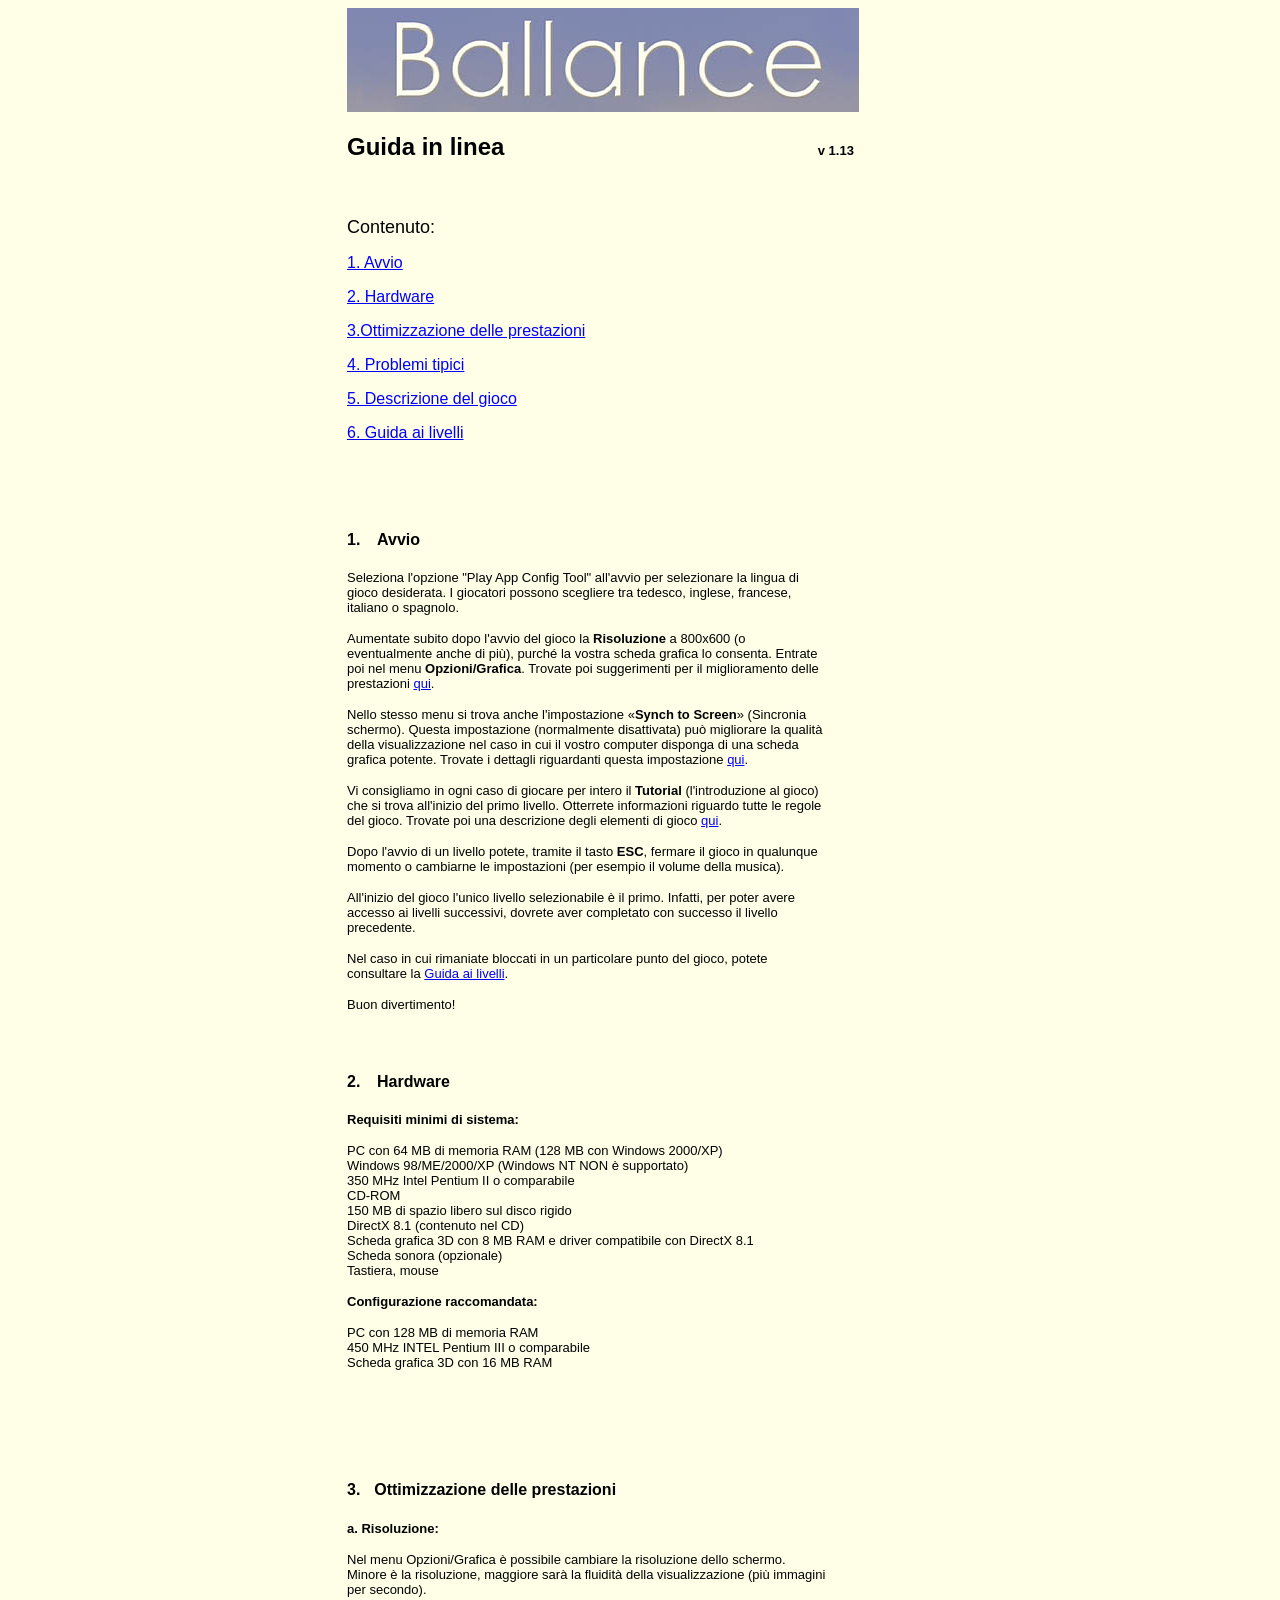
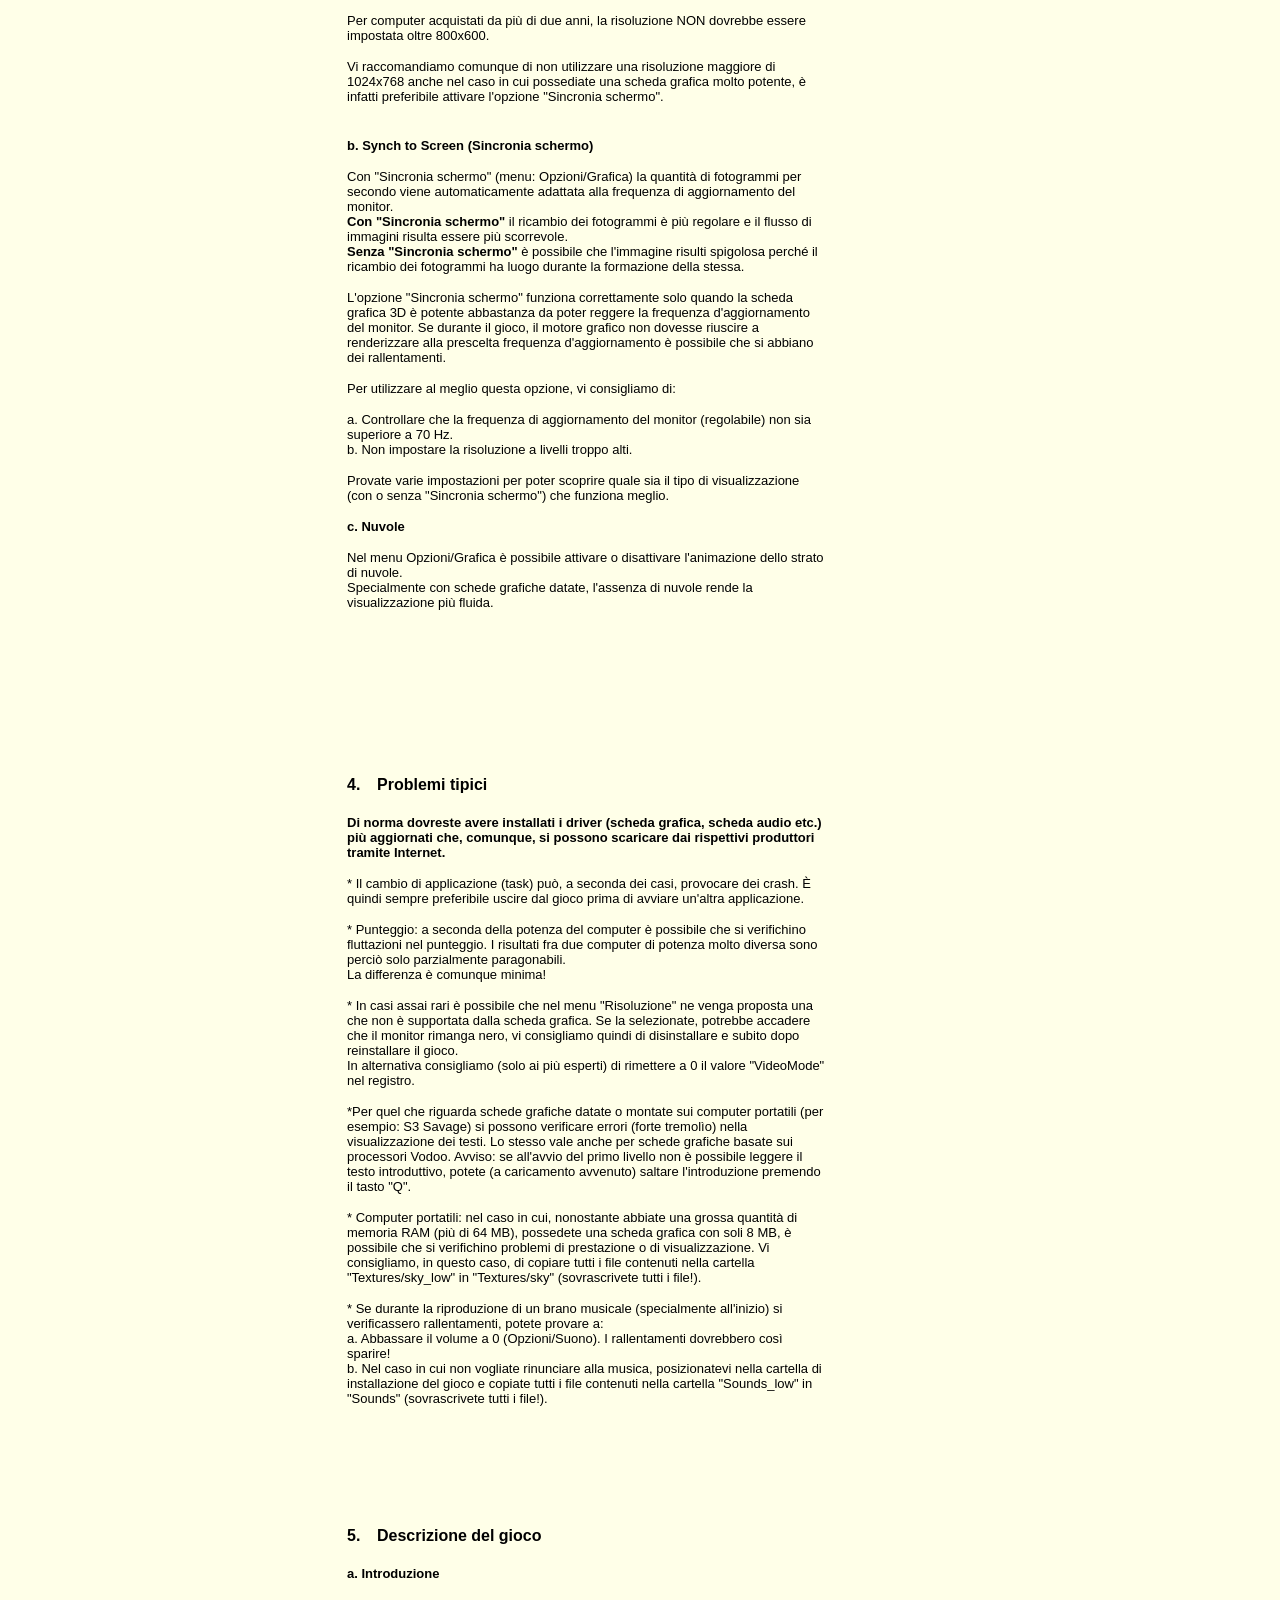
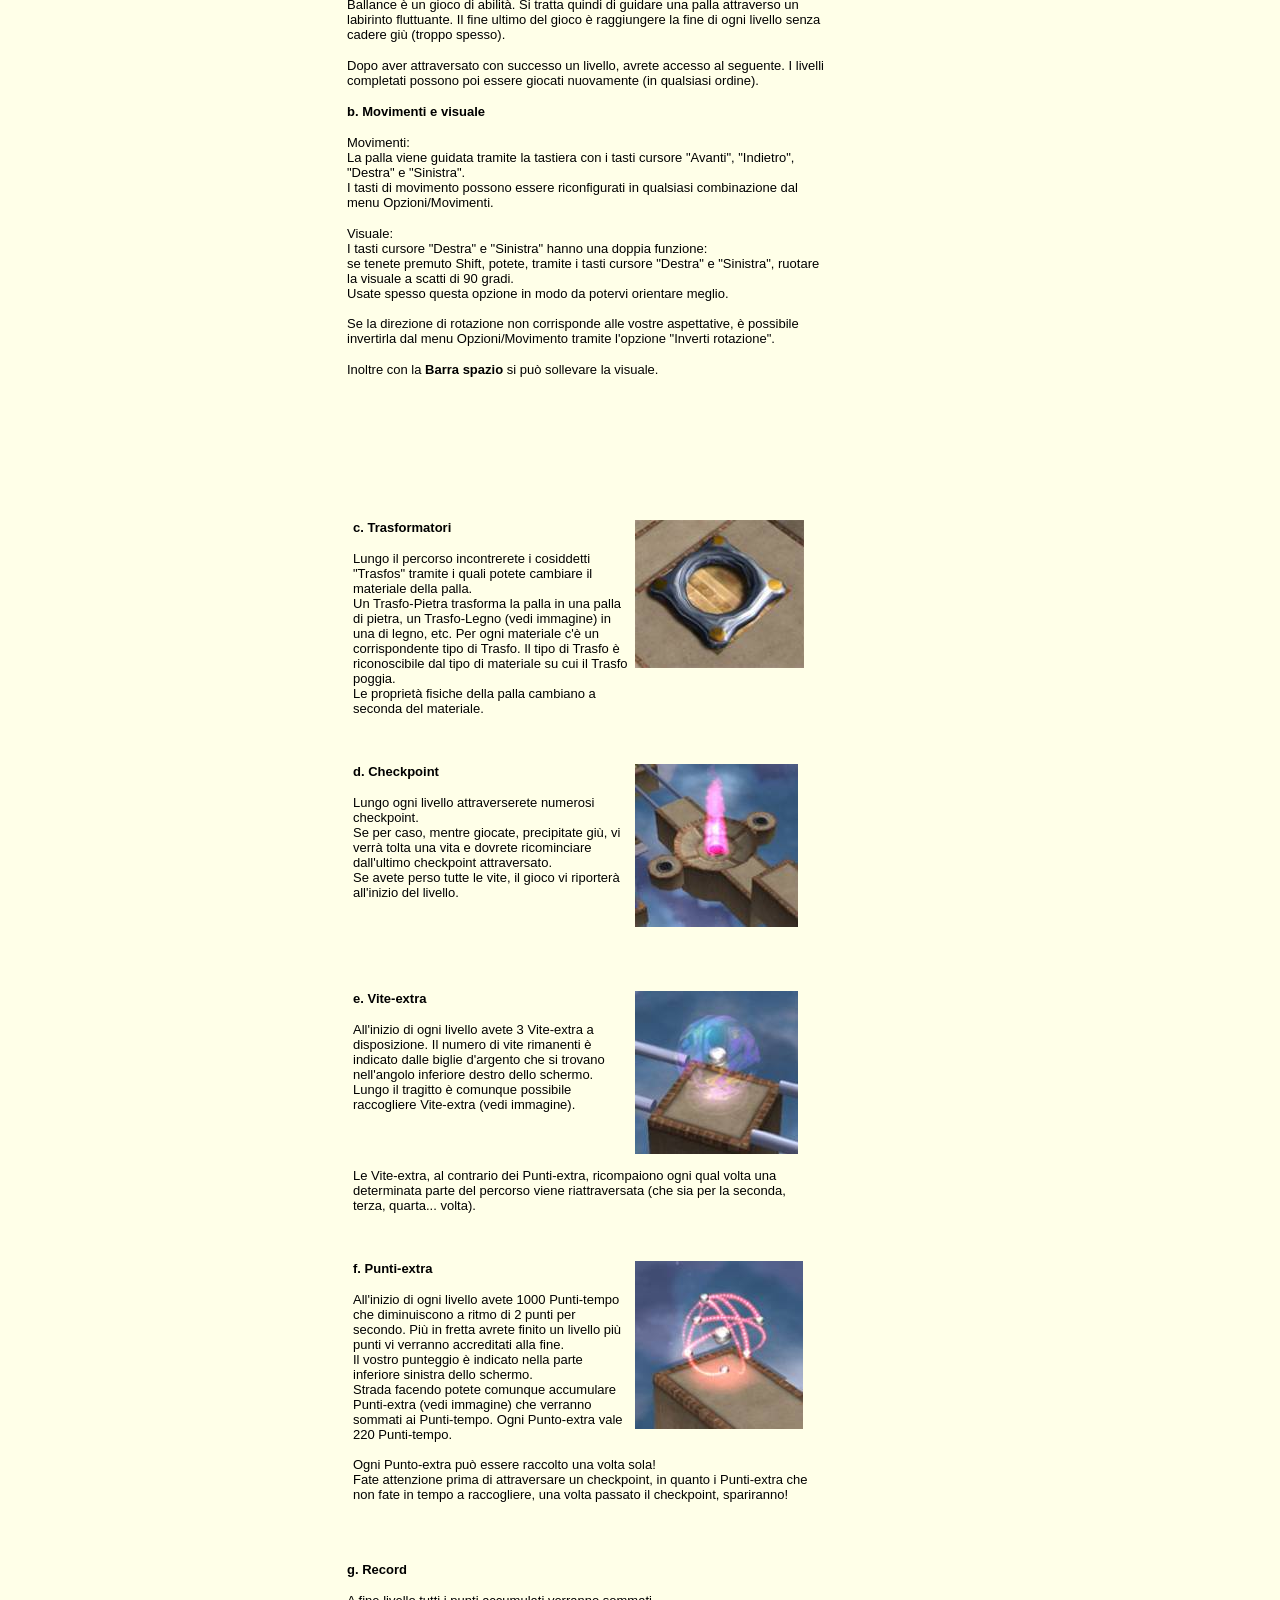
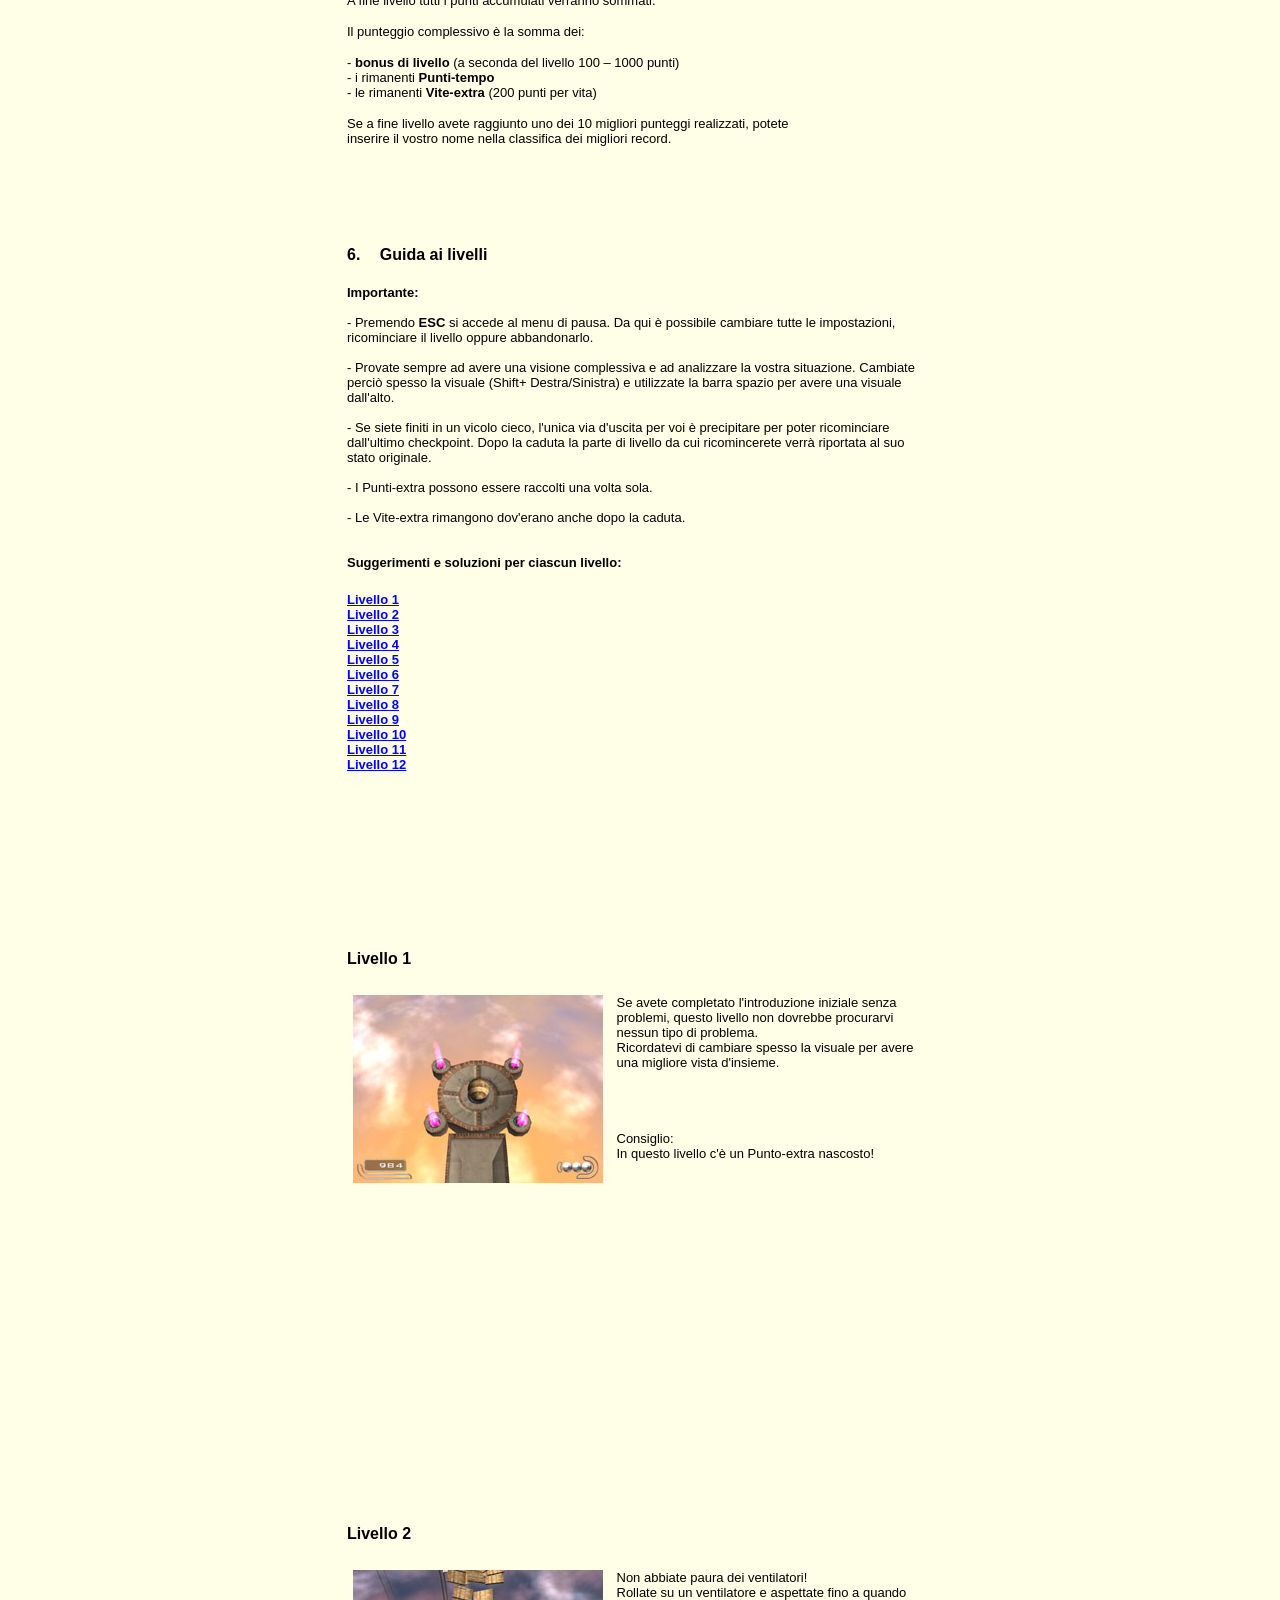
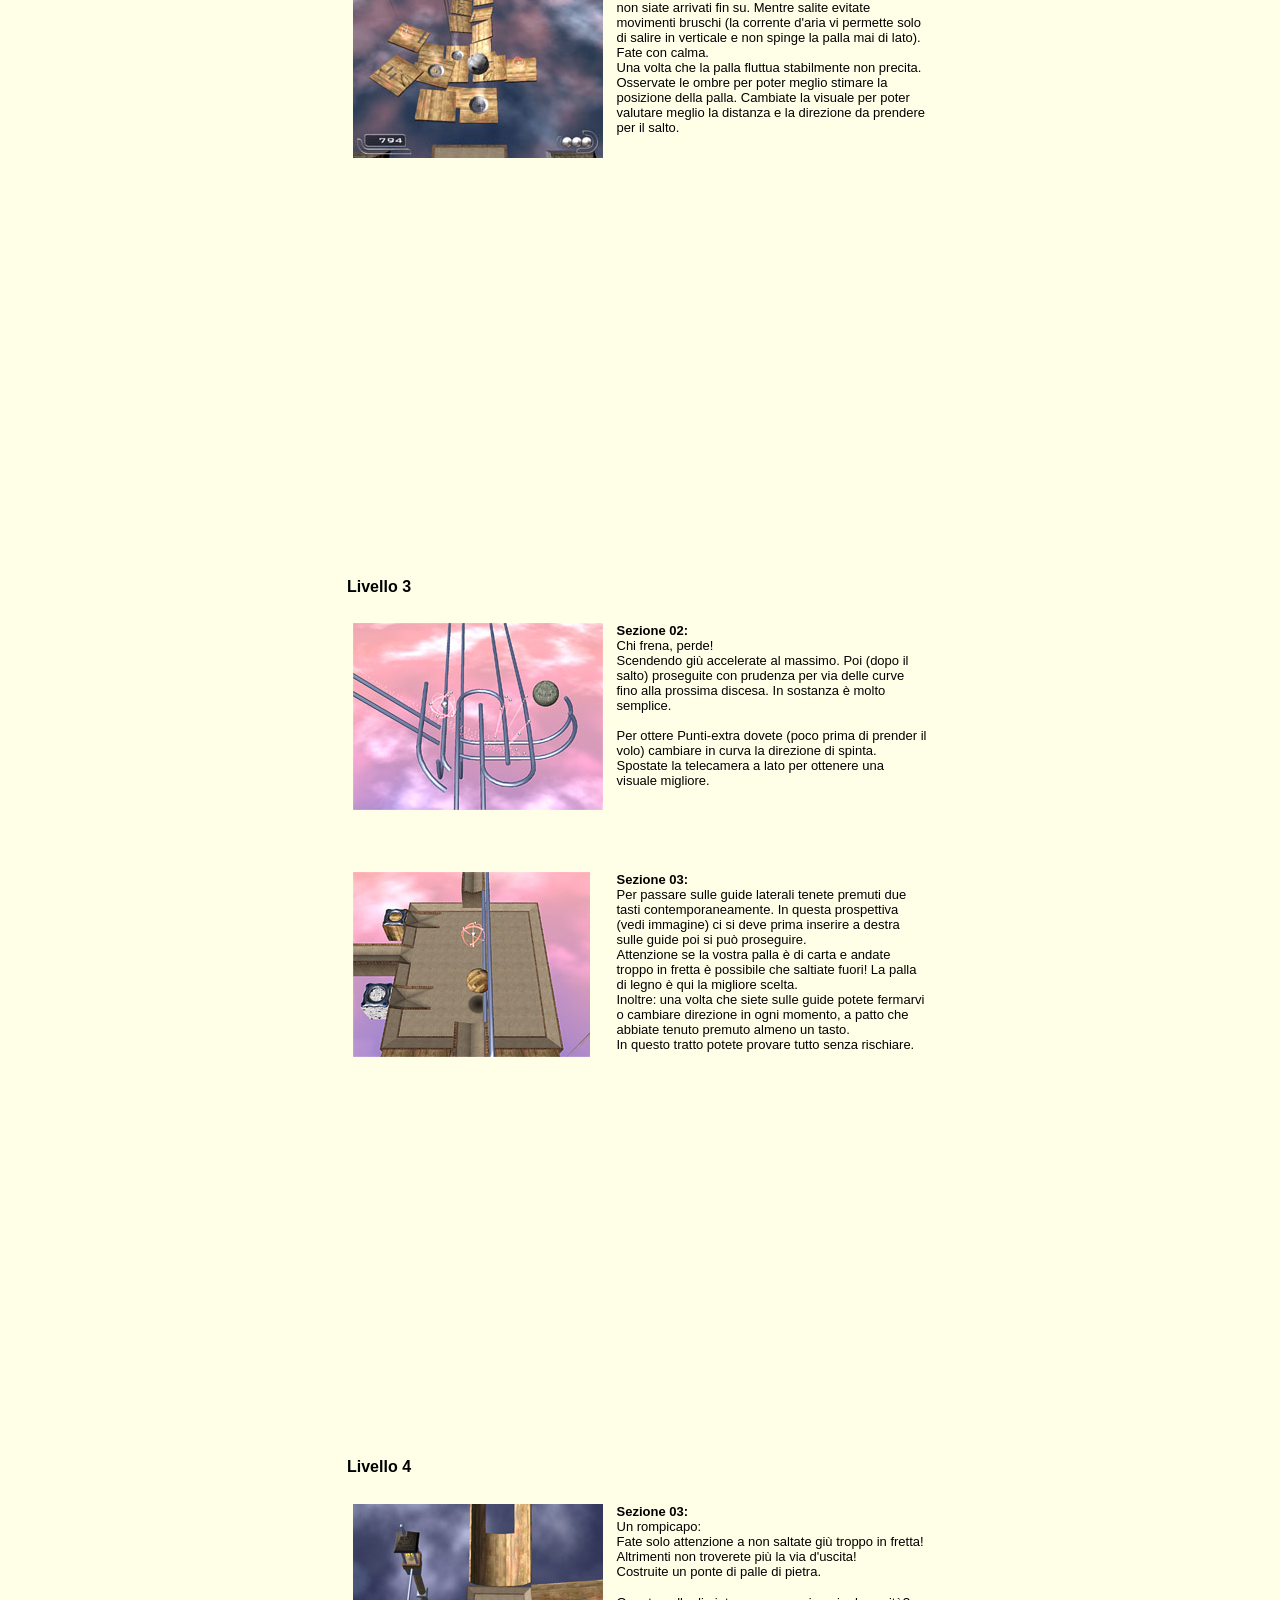
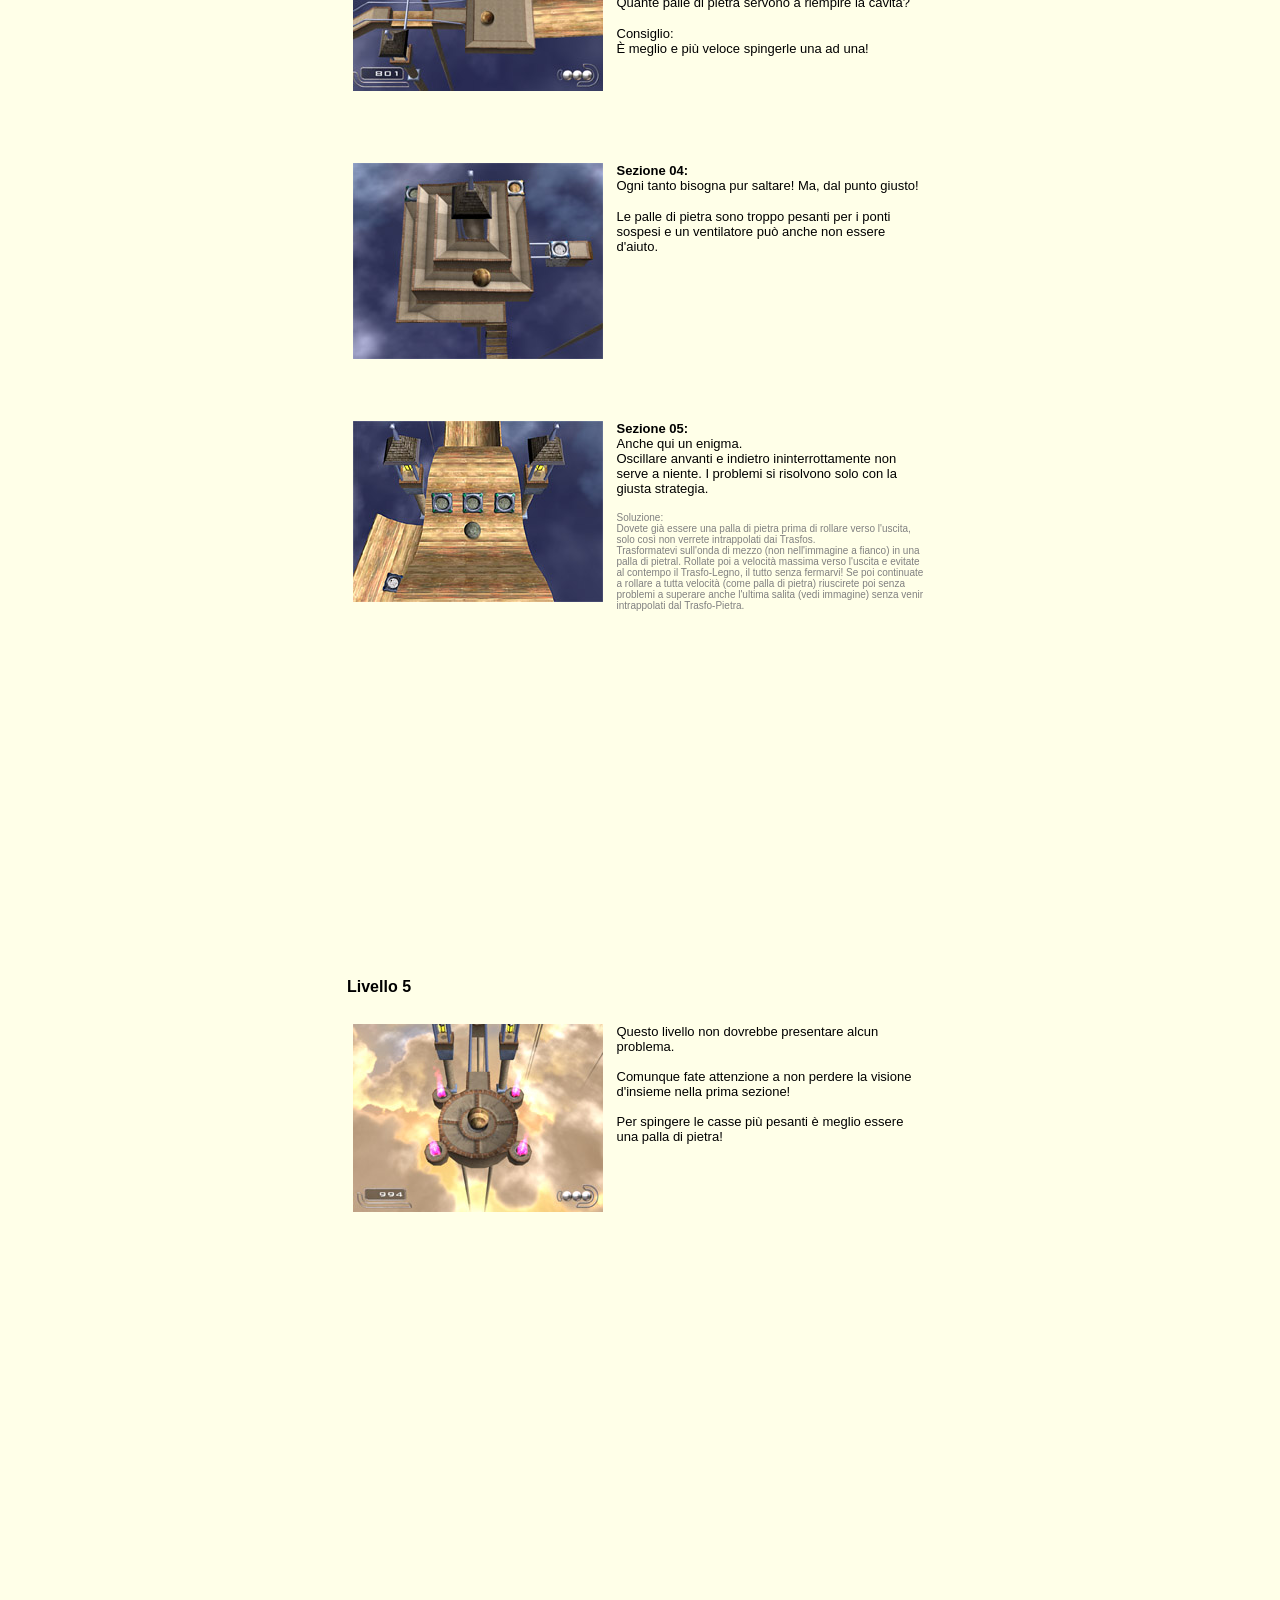
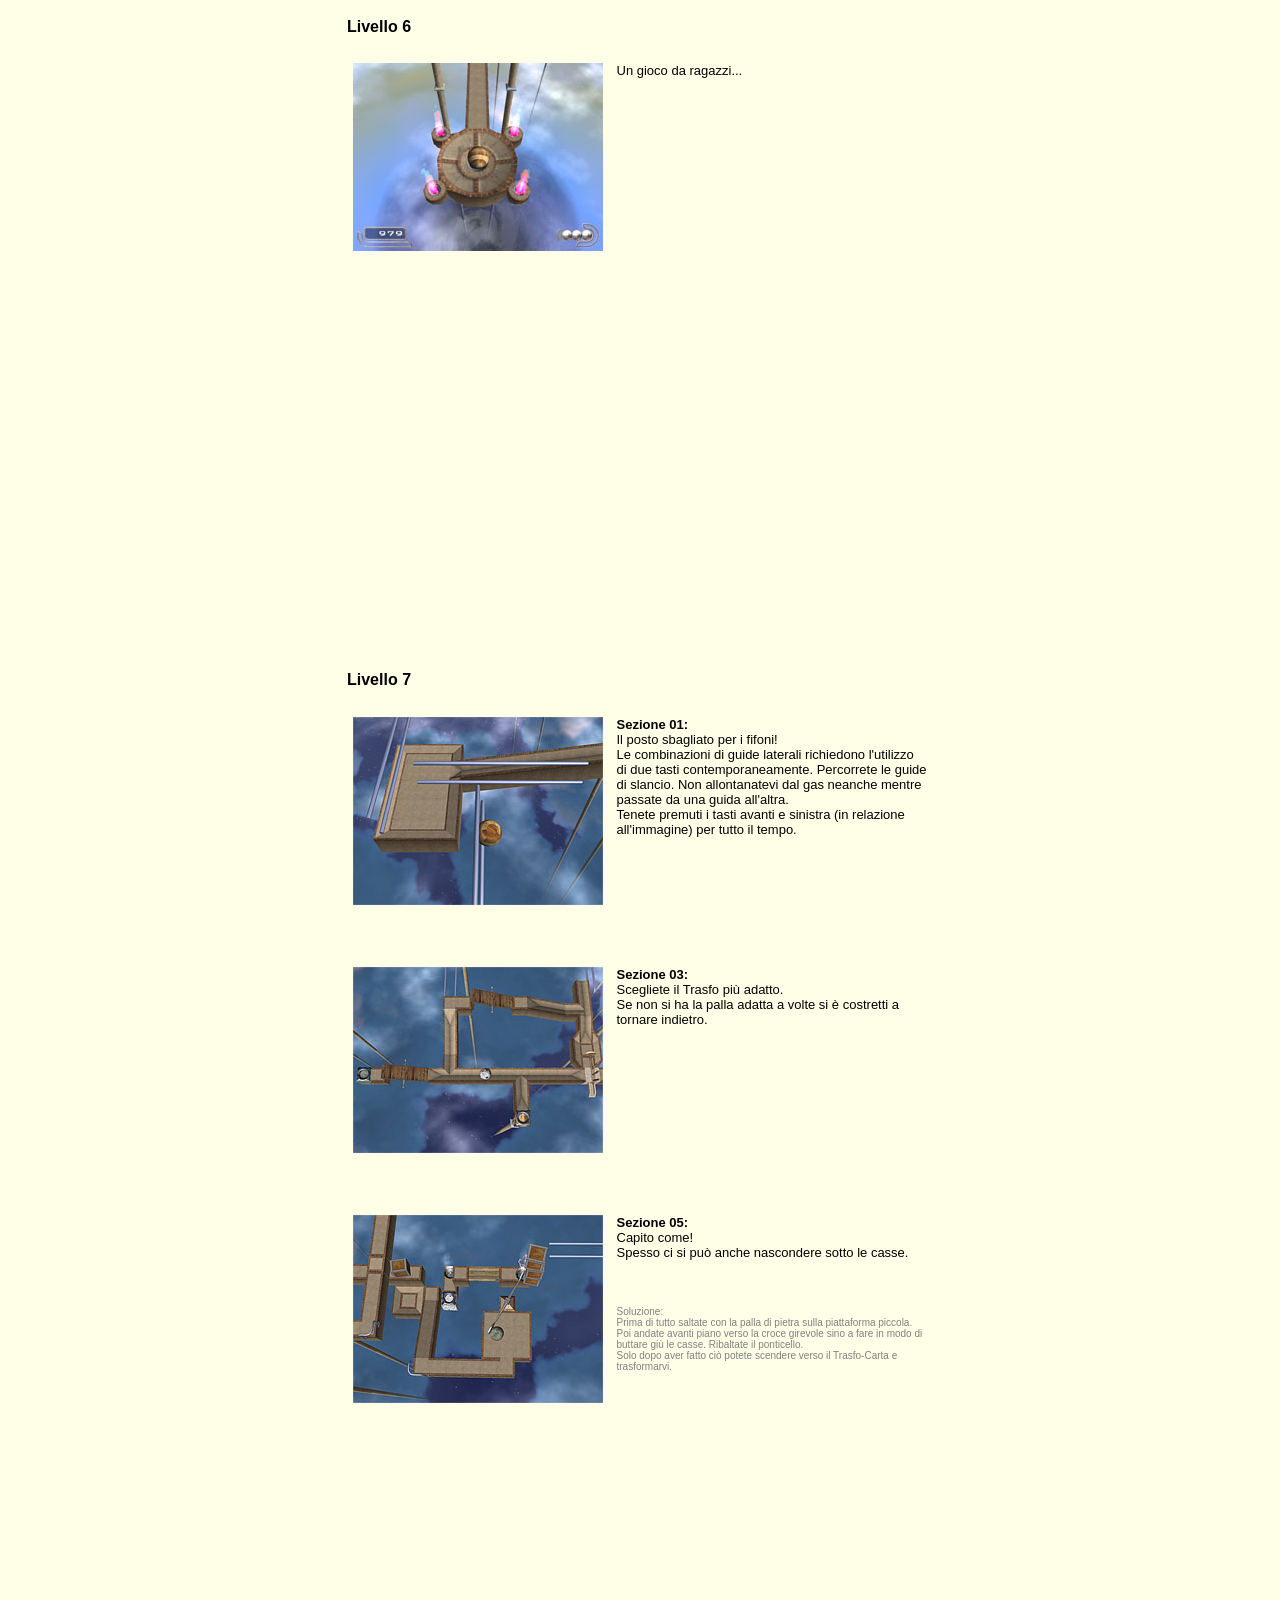
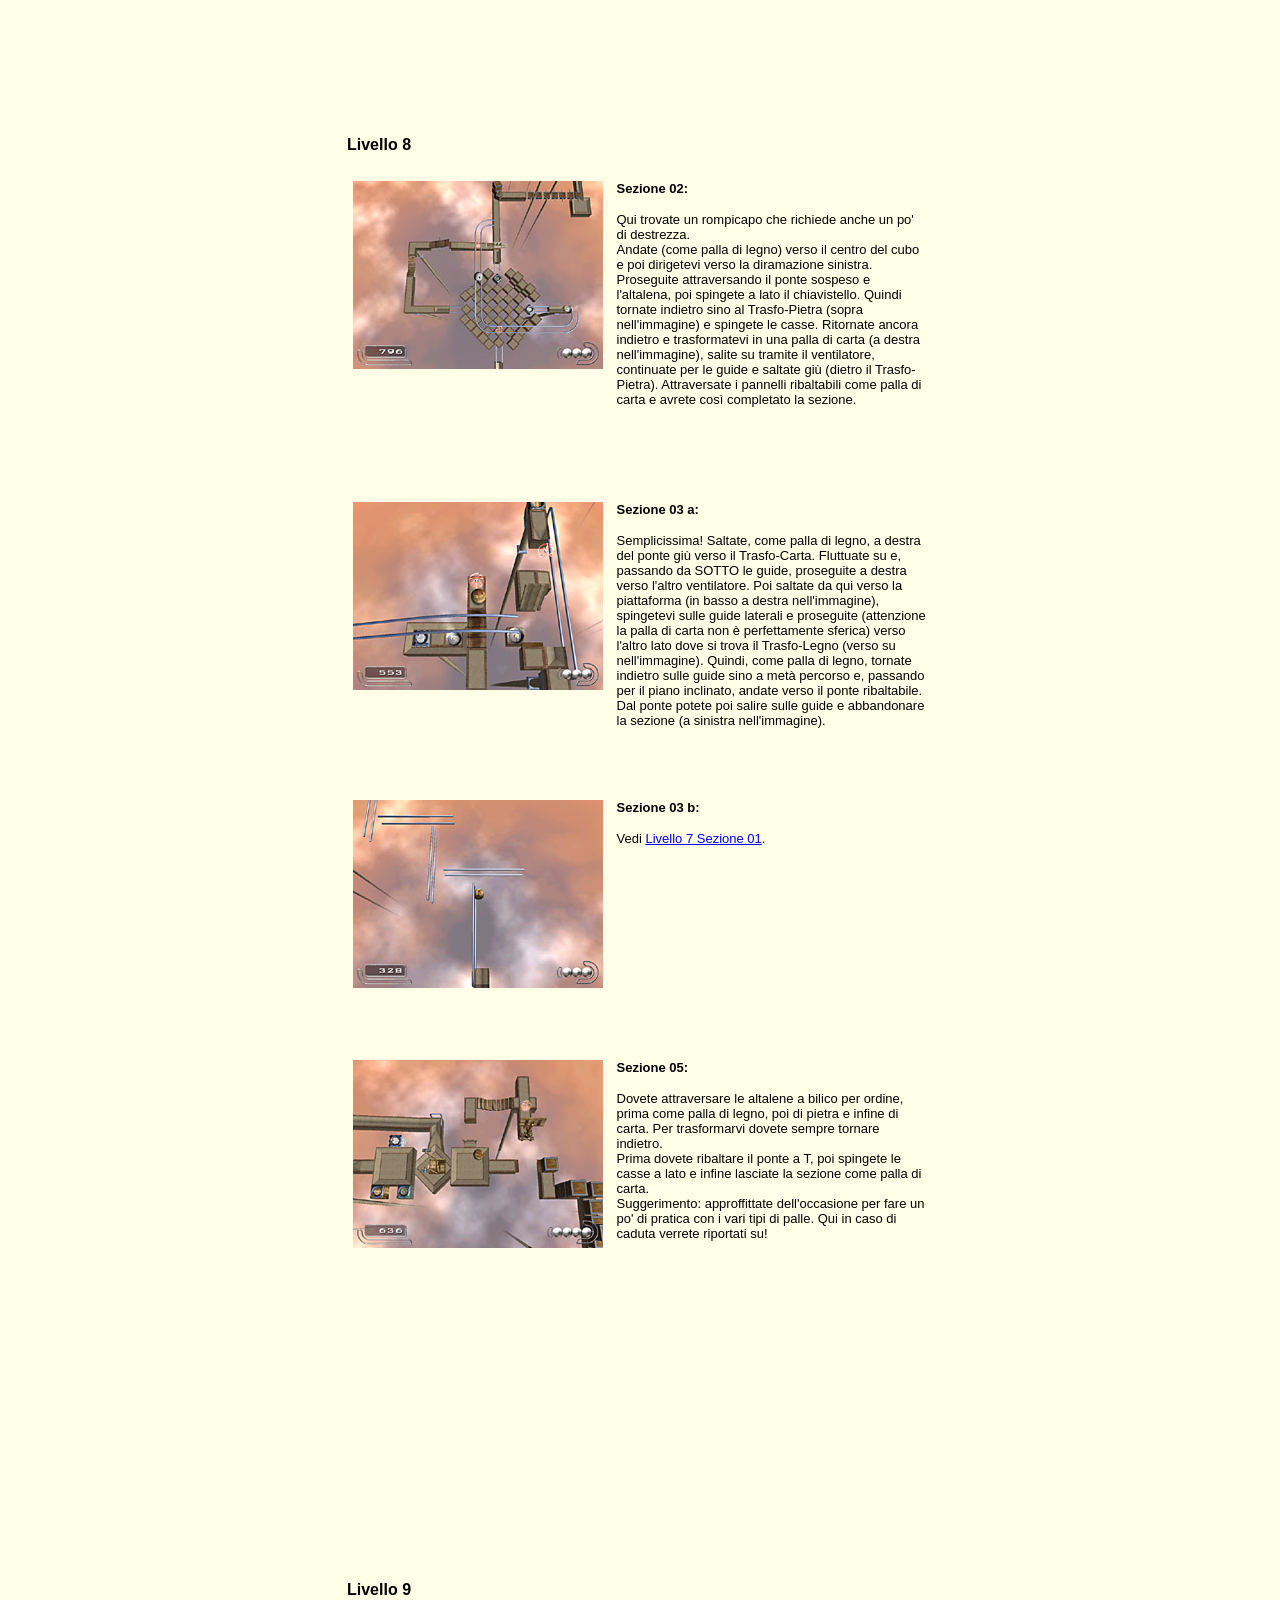
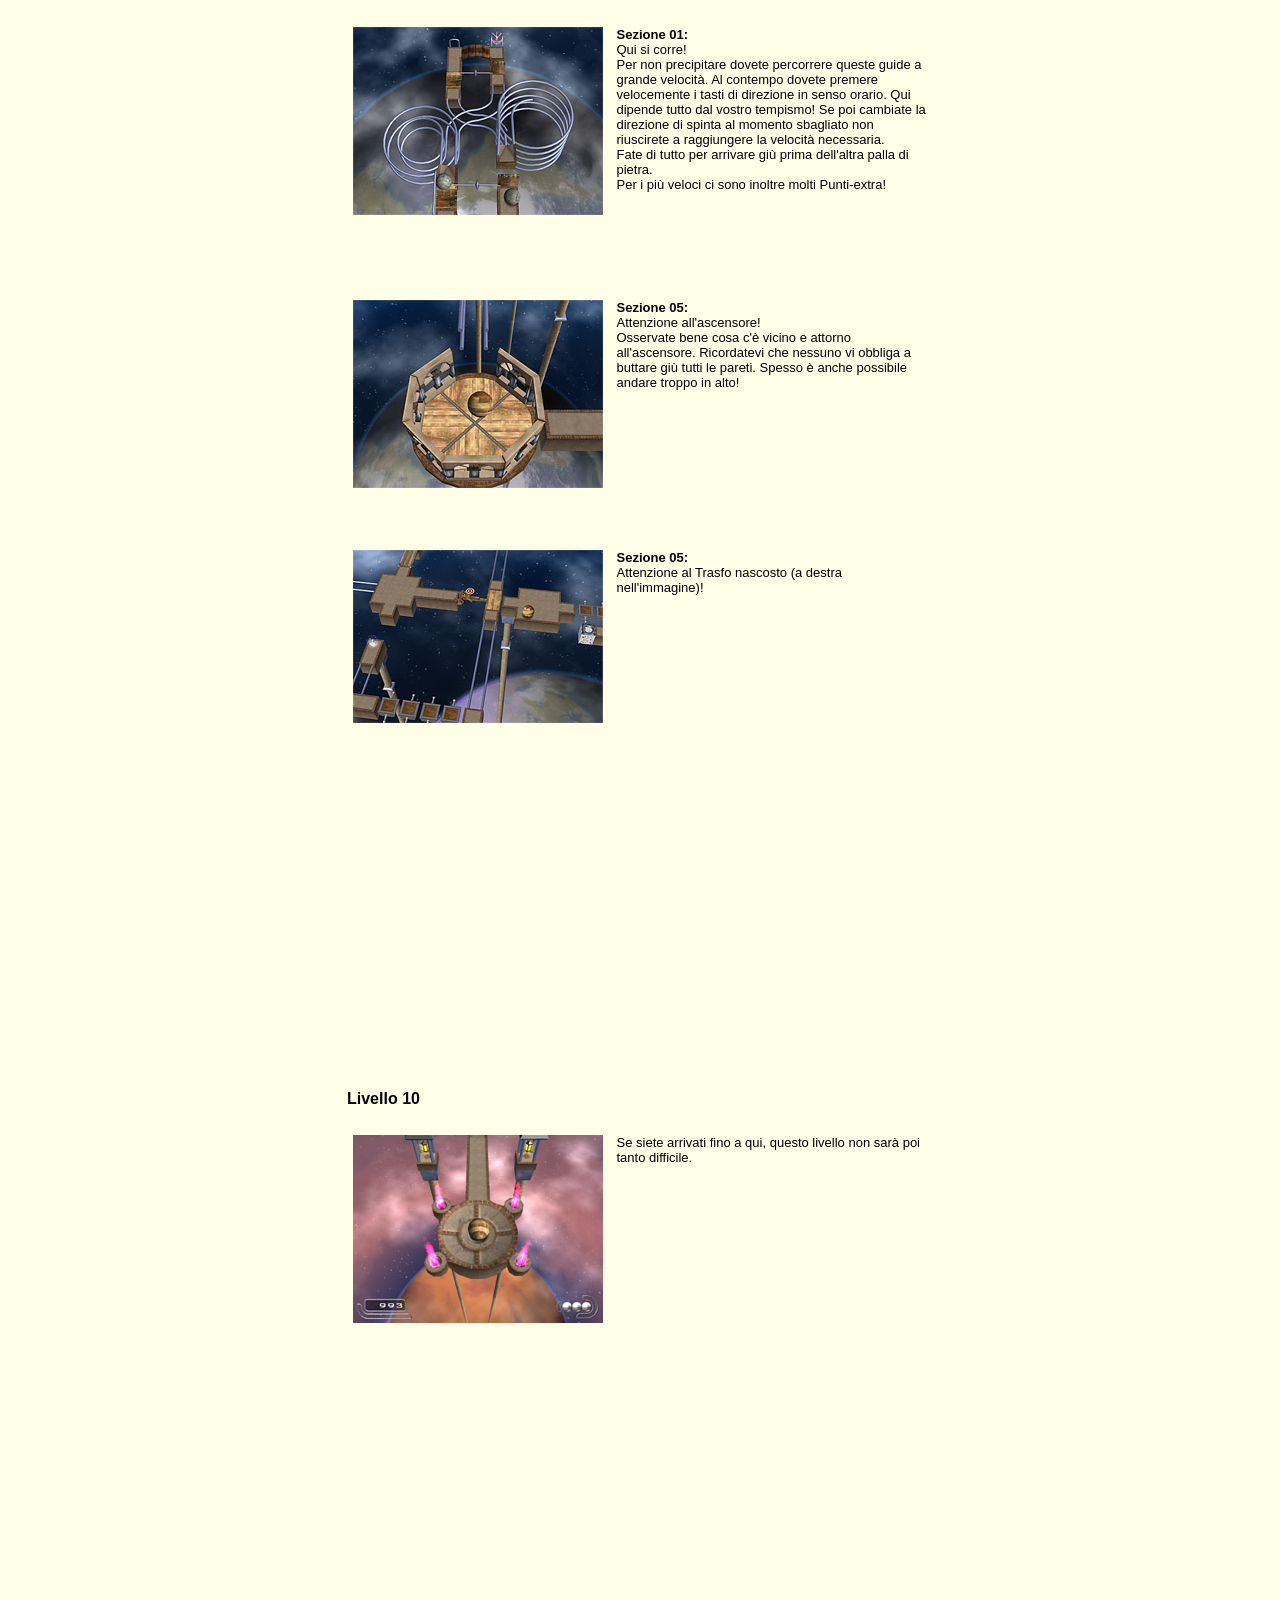
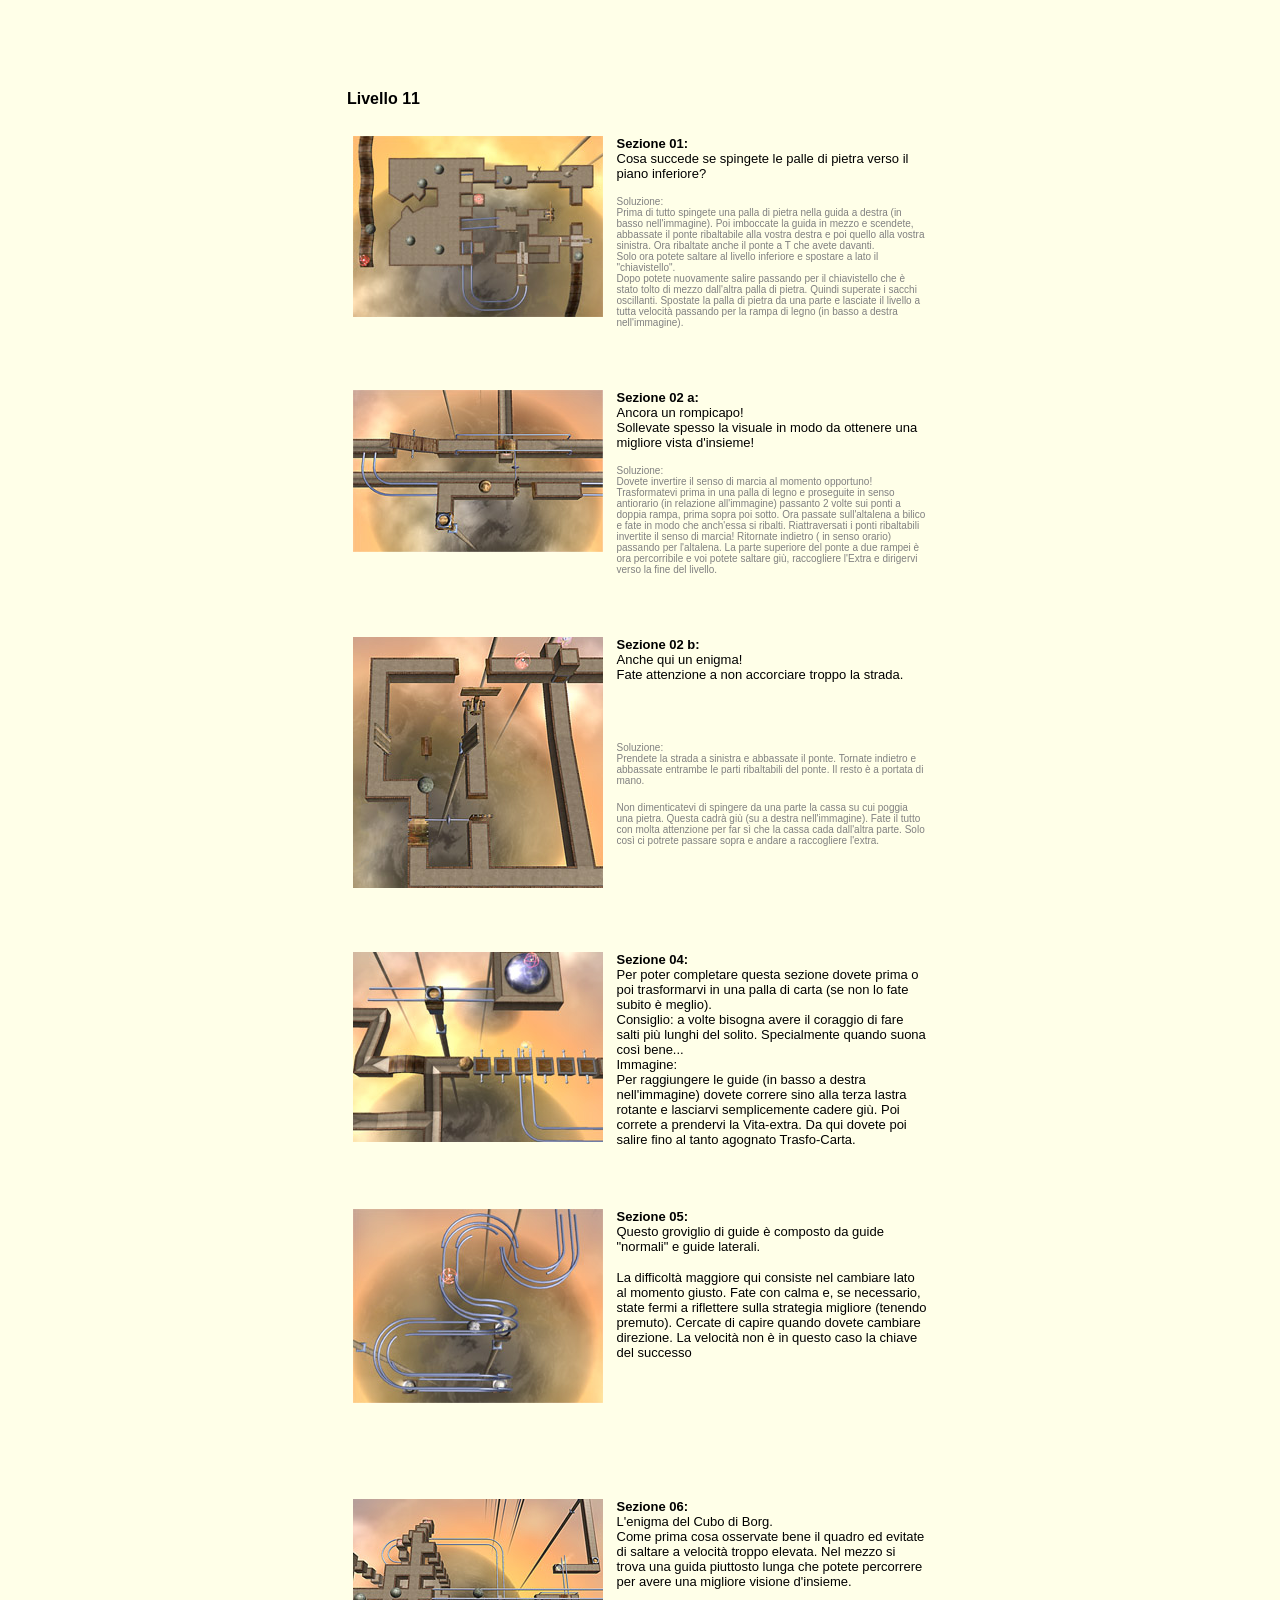
<file: Ballance.Build.12799282/help/Help_ital.htm>
<html>
<head>
<meta http-equiv=Content-Type content="text/html; charset=windows-1252">
<title> Ballance - Help italian</title>
</head>
<body link=blue vlink=purple bgcolor="#FFFFE8">
<div align="center"> 
  <table width="45%" border="0" height="99%" cellpadding="0" cellspacing="0">
    <tr> 
      <td> 
        <h4><font face="Arial, Helvetica, sans-serif" size="5"><img width=512 height=104
src="./help_images/image001.jpg"></font></h4>
        <h4><font size="5" face="Arial, Helvetica">Guida in linea&nbsp;</font><font face="Arial, Helvetica, sans-serif" size="5">&nbsp;&nbsp;&nbsp;&nbsp;&nbsp;&nbsp;&nbsp;&nbsp;&nbsp;&nbsp;&nbsp;&nbsp;&nbsp;&nbsp;&nbsp;&nbsp;&nbsp;&nbsp;&nbsp;&nbsp;&nbsp;&nbsp;&nbsp;&nbsp;&nbsp;&nbsp;&nbsp;&nbsp;&nbsp;&nbsp;&nbsp;&nbsp;&nbsp;&nbsp;&nbsp;&nbsp;&nbsp;&nbsp;&nbsp;&nbsp;&nbsp;&nbsp;&nbsp;&nbsp;&nbsp;&nbsp;</font><font face="Arial, Helvetica, sans-serif" size="2">v 
          1.13</font></h4>
        <p>&nbsp;</p>
        <p><font size="4" face="Arial, Helvetica">Contenuto:</font></p>
        <p><a href="#_Kurzeinf�hrung"><font color="#0000FF"
        face="Arial, Helvetica">1. Avvio</font></a></p>
        <p><a href="#_Hardware"><font color="#0000FF"
        face="Arial, Helvetica">2. Hardware</font></a></p>
        <p><a href="#_Leistung_optimieren"><font color="#0000FF"
        face="Arial, Helvetica">3.Ottimizzazione delle prestazioni</font></a></p>
        <p><a href="#_Bekannte_Probleme"><font color="#0000FF"
        face="Arial, Helvetica">4. Problemi tipici</font></a></p>
        <p><a href="#_Spielbeschreibung"><font color="#0000FF"
        face="Arial, Helvetica">5. Descrizione del gioco</font></a></p>
        <p><a href="#_Hilfe_zu_den"><font color="#0000FF"
        face="Arial, Helvetica">6. Guida ai livelli</font></a></p>
        <p>&nbsp;</p>
        <p>&nbsp;</p>
        <h4><font face="Arial, Helvetica, sans-serif" size="3"><a name="_Kurzeinf�hrung"></a>1.<font size="1">&nbsp;&nbsp;&nbsp;&nbsp;&nbsp; 
          </font></font><font
        face="Arial, Helvetica">Avvio</font></h4>
        <table border=0 cellspacing=0 cellpadding=0>
          <tr> 
            <td width=479 valign=top> 
              <p><font face="Arial" size="2">Seleziona l'opzione "Play App Config Tool" all'avvio per selezionare la lingua di gioco desiderata. I giocatori possono scegliere tra tedesco, inglese, francese, italiano o spagnolo.</font> 
              </p>
			  <p><font size="2"
        face="Arial, Helvetica">Aumentate subito dopo l'avvio del gioco la <strong>Risoluzione 
                </strong>a 800x600 (o eventualmente anche di pi�), 
                purch� la vostra scheda grafica lo consenta. Entrate poi nel menu 
                <b>Opzioni/Grafica</b>. Trovate poi suggerimenti per il miglioramento 
                delle prestazioni <a href="#_Leistung_optimieren">qui</a>.</font> </p>
              <p><font size="2" face="Arial, Helvetica">Nello stesso menu si trova anche l'impostazione 
                �<b>Synch to Screen</b>� (Sincronia schermo). Questa impostazione (normalmente disattivata) 
                pu� migliorare la qualit� della visualizzazione nel caso in cui 
                il vostro computer disponga di una scheda grafica potente. Trovate 
                i dettagli riguardanti questa impostazione <a href="#synch_to_screen">qui</a>.</font>
				 </p>
              <p><font size="2" face="Arial, Helvetica">Vi consigliamo in ogni 
                caso di giocare per intero il <b>Tutorial</b> (l'introduzione 
                al gioco) che si trova all'inizio del primo livello. 
                Otterrete informazioni riguardo tutte le regole del gioco. Trovate 
                poi una descrizione degli elementi di gioco <a href="#_Spielbeschreibung">qui</a>.</font>

				</p>
              <p><font size="2" face="Arial, Helvetica">Dopo l'avvio di un livello 
                potete, tramite il tasto <b>ESC</b>, fermare il gioco in qualunque 
                momento o cambiarne le impostazioni (per esempio il volume della 
                musica).</font></p>
              <p><font size="2" face="Arial, Helvetica">All'inizio del gioco l'unico 
                livello selezionabile � il primo. Infatti, per poter avere accesso 
                ai livelli successivi, dovrete aver completato con successo il 
                livello precedente. </font></p>
              <p><font size="2" face="Arial, Helvetica">Nel caso in cui rimaniate 
                bloccati in un particolare punto del gioco, potete consultare 
                la 
<a
href="#_Hilfe_zu_den">Guida ai livelli</a>.</font></p>


              <p><font size="2" face="Arial, Helvetica">Buon divertimento!</font></p>
            </td>
          </tr>
        </table>
        <h4>&nbsp;</h4>
        <h4><font face="Arial, Helvetica, sans-serif" size="3"><a name="_Hardware"></a>2.<font size="1">&nbsp;&nbsp;&nbsp;&nbsp;&nbsp; 
          </font>Hardware</font></h4>
        <table border=0 cellspacing=0 cellpadding=0>
          <tr> 
            <td width=479 valign=top height="309"> 
              <p><font size="2"
        face="Arial, Helvetica"><b>Requisiti minimi di sistema:</b></font></p>
              <p><font
        size="2" face="Arial, Helvetica">PC con 64 MB di memoria RAM (128 MB con
                Windows 2000/XP)<br>
                Windows 98/ME/2000/XP (Windows NT NON � supportato)<br>
                350 MHz Intel Pentium II o comparabile<br>
                CD-ROM<br>
                150 MB di spazio libero sul disco rigido<br>
                DirectX 8.1 (contenuto nel CD)<br>
                Scheda grafica 3D con 8 MB RAM e driver compatibile con DirectX 
                8.1<br>
                Scheda sonora (opzionale)<br>
                Tastiera, mouse</font></p>
              <p><font size="2" face="Arial, Helvetica"><b>Configurazione raccomandata:</b></font></p>
              <p><font size="2" face="Arial, Helvetica">PC con 128 MB di memoria 
                RAM<br>
                450 MHz INTEL Pentium III o comparabile<br>
                Scheda grafica 3D con 16 MB RAM </font></p>
            </td>
          </tr>
        </table>
        <h4>&nbsp;</h4>
        <h4><font face="Arial, Helvetica, sans-serif" size="3"><a name="_Leistung_optimieren"></a>3.<font size="1">&nbsp;&nbsp;&nbsp;&nbsp;&nbsp;</font><font
        face="Arial, Helvetica">Ottimizzazione delle prestazioni</font></font></h4>
        <table border=0 cellspacing=0 cellpadding=0>
          <tr> 
            <td width=479 valign=top height="795"> 
              <p><font size="2"
        face="Arial, Helvetica"><b>a. Risoluzione:</b></font></p>
              <p><font
        size="2" face="Arial, Helvetica">Nel menu Opzioni/Grafica � possibile 
                cambiare la risoluzione dello schermo. Minore � la risoluzione, maggiore 
                sar� la fluidit� della visualizzazione (pi� immagini per secondo).</font></p>
              <p><font size="2" face="Arial, Helvetica">Per computer acquistati 
                da pi� di due anni, la risoluzione NON dovrebbe essere impostata 
                oltre 800x600.</font></p>
              <p><font size="2" face="Arial, Helvetica">Vi raccomandiamo comunque 
                di non utilizzare una risoluzione maggiore di 1024x768 anche nel 
                caso in cui possediate una scheda grafica molto potente, � infatti 
                preferibile attivare l'opzione "Sincronia schermo".</font></p>
              <p><font face="Arial, Helvetica"><br>
                </font><font size="2" face="Arial, Helvetica"><b>b. Synch to Screen (Sincronia schermo)</b></font><a name="synch_to_screen"></a></p>
              <p><font size="2" face="Arial, Helvetica">Con "Sincronia 
                schermo" (menu: Opzioni/Grafica) la quantit� di fotogrammi 
                per secondo viene automaticamente adattata alla frequenza di aggiornamento 
                del monitor.<br>
                <b>Con "Sincronia schermo"</b> il ricambio dei fotogrammi 
                � pi� regolare e il flusso di immagini risulta essere pi� scorrevole.<br>
                <b>Senza "Sincronia schermo"</b> � possibile che l'immagine 
                risulti spigolosa perch� il ricambio dei fotogrammi ha luogo durante 
                la formazione della stessa.</font></p>
              <p><font size="2" face="Arial, Helvetica">L'opzione "Sincronia 
                schermo" funziona correttamente solo quando la scheda grafica 
                3D � potente abbastanza da poter reggere la frequenza d'aggiornamento 
                del monitor. Se durante il gioco, il motore grafico non dovesse 
                riuscire a renderizzare alla prescelta frequenza d'aggiornamento 
                � possibile che si abbiano dei rallentamenti.</font></p>
              <p><font size="2" face="Arial, Helvetica">Per utilizzare al meglio 
                questa opzione, vi consigliamo di:</font></p>
              <p><font size="2" face="Arial, Helvetica">a. Controllare che la 
                frequenza di aggiornamento del monitor (regolabile) non sia superiore 
                a 70 Hz.<br>
                b. Non impostare la risoluzione a livelli troppo alti.</font></p>
              <p><font size="2" face="Arial, Helvetica">Provate varie impostazioni 
                per poter scoprire quale sia il tipo di visualizzazione (con o 
                senza "Sincronia schermo") che funziona meglio.</font></p>
              <p><font size="2" face="Arial, Helvetica"><b>c. Nuvole</b></font></p>
              <p><font size="2" face="Arial, Helvetica">Nel menu Opzioni/Grafica 
                � possibile attivare o disattivare l'animazione dello strato di 
                nuvole.<br>
                Specialmente con schede grafiche datate, l'assenza di nuvole 
                rende la visualizzazione pi� fluida.</font></p>
            </td>
          </tr>
        </table>
        <h4>&nbsp;</h4>
        <h4><font face="Arial, Helvetica, sans-serif" size="3"><a name="_Bekannte_Probleme"></a>4.<font size="1">&nbsp;&nbsp;&nbsp;&nbsp;&nbsp; 
          </font></font><font
        face="Arial, Helvetica">Problemi tipici</font></h4>
        <table border=0 cellspacing=0 cellpadding=0>
          <tr> 
            <td width=479 valign=top height="651"> 
              <p><font face="Arial" size="2"> </font><font size="2"
        face="Arial, Helvetica"><b>Di norma dovreste avere installati i driver 
                (scheda grafica, scheda audio etc.) pi� aggiornati che, comunque, 
                si possono scaricare dai rispettivi produttori tramite 
                Internet.<br>
                </b></font></p>
              <p><font size="2" face="Arial, Helvetica">* Il cambio di applicazione 
                (task) pu�, a seconda dei casi, provocare dei crash. � quindi 
                sempre preferibile uscire dal gioco prima di avviare un'altra 
                applicazione.</font></p>
              <p><font size="2" face="Arial, Helvetica">* Punteggio: a seconda 
                della potenza del computer � possibile che si verifichino fluttazioni 
                nel punteggio. I risultati fra due computer di potenza molto diversa 
                sono perci� solo parzialmente paragonabili.<br>
                La differenza � comunque minima!</font></p>
              <p><font size="2" face="Arial, Helvetica">* In casi assai rari � 
                possibile che nel menu "Risoluzione" ne venga proposta 
                una che non � supportata dalla scheda grafica. Se la selezionate,  
                potrebbe accadere che il monitor 
                rimanga nero, vi consigliamo quindi di disinstallare e subito dopo reinstallare 
                il gioco.<br>
                In alternativa consigliamo (solo ai pi� esperti) di rimettere 
                a 0 il valore &quot;VideoMode&quot; nel registro.</font></p>
              <p><font size="2" face="Arial, Helvetica">*Per quel che riguarda 
                schede grafiche datate o montate sui computer portatili (per esempio: S3 Savage) si 
                possono verificare errori (forte tremol�o) nella visualizzazione 
                dei testi. Lo stesso vale anche per schede grafiche basate sui 
                processori Vodoo. Avviso: se all'avvio del primo livello non � possibile 
                leggere il testo introduttivo, potete (a caricamento avvenuto) 
                saltare l'introduzione premendo il tasto &quot;Q&quot;.</font></p>
              <p><font size="2" face="Arial, Helvetica">* Computer portatili: nel caso in 
                cui, nonostante abbiate una grossa quantit� di memoria RAM (pi� di 
                64 MB), possedete una scheda grafica con soli 8 MB, � possibile 
                che si verifichino problemi di prestazione o di visualizzazione. 
                Vi consigliamo, in questo caso, di copiare tutti i file contenuti 
                nella cartella &quot;Textures/sky_low&quot; in &quot;Textures/sky&quot; 
                (sovrascrivete tutti i file!).</font></p>
              <p><font size="2" face="Arial, Helvetica">* Se durante la riproduzione 
                di un brano musicale (specialmente all'inizio) si verificassero 
                rallentamenti, potete provare a:<br>
                a. Abbassare il volume a 0 (Opzioni/Suono). I rallentamenti dovrebbero 
                cos� sparire!<br>
                b. Nel caso in cui non vogliate rinunciare alla musica, posizionatevi 
                nella cartella di installazione del gioco e copiate tutti i file 
                contenuti nella cartella &quot;Sounds_low&quot; in &quot;Sounds&quot; 
                (sovrascrivete tutti i file!).</font></p>
            </td>
          </tr>
        </table>
        <h4>&nbsp;</h4>
        <h4><font face="Arial, Helvetica, sans-serif" size="3"><a name="_Spielbeschreibung"></a>5.<font size="1">&nbsp;&nbsp;&nbsp;&nbsp;&nbsp; 
          </font></font><font
        face="Arial, Helvetica">Descrizione del gioco</font></h4>
        <table border=0 cellspacing=0 cellpadding=0>
          <tr> 
            <td width=479 valign=top height="476"> 
              <p><font size="2"
        face="Arial, Helvetica"><b>a. Introduzione</b></font></p>
              <p><font
        size="2" face="Arial, Helvetica">Ballance � un gioco di abilit�. Si tratta 
                quindi di guidare una palla attraverso un labirinto fluttuante. 
                Il fine ultimo del gioco � raggiungere la fine di ogni livello 
                senza cadere gi� (troppo spesso). </font></p>
              <p><font size="2" face="Arial, Helvetica">Dopo aver attraversato 
                con successo un livello, avrete accesso al seguente. I livelli 
                completati possono poi essere giocati nuovamente (in qualsiasi 
                ordine).</font></p>
              <p><font size="2" face="Arial, Helvetica"><b>b. Movimenti e visuale</b></font></p>
              <p><font size="2" face="Arial, Helvetica">Movimenti:<br>
                La palla viene guidata tramite la tastiera con i tasti cursore 
                &quot;Avanti&quot;, &quot;Indietro&quot;, &quot;Destra&quot; e 
                &quot;Sinistra&quot;.<br>
                I tasti di movimento possono essere riconfigurati in qualsiasi 
                combinazione dal menu Opzioni/Movimenti.</font></p>
              <p><font size="2" face="Arial, Helvetica">Visuale:<br>
                I tasti cursore &quot;Destra&quot; e &quot;Sinistra&quot; hanno 
                una doppia funzione:<br>
                se tenete premuto Shift, potete, tramite i tasti cursore &quot;Destra&quot; 
                e &quot;Sinistra&quot;, ruotare la visuale a scatti di 90 gradi.<br>
                Usate spesso questa opzione in modo da potervi orientare meglio.<br>
                <br>
                Se la direzione di rotazione non corrisponde alle vostre aspettative, 
                � possibile invertirla dal menu Opzioni/Movimento tramite l'opzione 
                &quot;Inverti rotazione&quot;.</font></p>
              <p><font size="2" face="Arial, Helvetica">Inoltre con la <b>Barra 
                spazio </b>si pu� sollevare la visuale.</font></p>
            </td>
          </tr>
        </table>
        <br>
        <br>
        <br>
        <br>
        <table border=0 cellspacing=6 cellpadding=0 width=473>
          <tr> 
            <td width=293 valign=top height="192"> 
              <p><font size="2"
        face="Arial, Helvetica"><b>c. Trasformatori</b></font> </p>
              <p><font
        size="2" face="Arial, Helvetica">Lungo il percorso incontrerete i cosiddetti 
                "Trasfos" tramite i quali potete cambiare il materiale 
                della palla.<br>
                Un Trasfo-Pietra trasforma la palla in una palla di pietra, un 
                Trasfo-Legno (vedi immagine) in una di legno, etc. Per ogni materiale 
                c'� un corrispondente tipo di Trasfo. Il tipo di Trasfo � riconoscibile 
                dal tipo di materiale su cui il Trasfo poggia.<br>
                Le propriet� fisiche della palla cambiano a seconda del materiale.</font></p>
            </td>
            <td width=180 valign=top height="192"> 
              <p><font face="Arial" size="2"><img border=0 width=169 height=148
  src="./help_images/image003.jpg"></font></p>
            </td>
          </tr>
        </table>
        <font face="Arial, Helvetica, sans-serif"><br>
        <br>
        </font> 
        <table border=0 cellspacing=6 cellpadding=0 width=473>
          <tr> 
            <td width=293 valign=top height="179"> 
              <p><font size="2"
        face="Arial, Helvetica"><b>d. Checkpoint</b></font> </p>
              <p><font
        size="2" face="Arial, Helvetica">Lungo ogni livello attraverserete numerosi 
                checkpoint.<br>
                Se per caso, mentre giocate, precipitate gi�, vi verr� tolta una 
                vita e dovrete ricominciare dall'ultimo checkpoint attraversato.<br>
                Se avete perso tutte le vite, il gioco vi riporter� all'inizio 
                del livello. </font></p>
            </td>
            <td width=180 valign=top height="179"> 
              <p><font face="Arial" size="2"><img border=0 width=163 height=163
  src="./help_images/image005.jpg" ></font></p>
            </td>
          </tr>
        </table>
        <font face="Arial, Helvetica, sans-serif"><br>
        <br>
        </font> 
        <table border=0 cellspacing=6 cellpadding=0 width=473>
          <tr> 
            <td width=293 valign=top height="165"> 
              <p><font size="2"
        face="Arial, Helvetica"><b>e. Vite-extra </b></font> </p>
              <p><font
        size="2" face="Arial, Helvetica">All'inizio di ogni livello avete 3 Vite-extra 
                a disposizione. Il numero di vite rimanenti � indicato dalle biglie 
                d'argento che si trovano nell'angolo inferiore destro dello schermo.<br>
                Lungo il tragitto � comunque possibile raccogliere Vite-extra 
                (vedi immagine).</font></p>
            </td>
            <td width=180 valign=top height="165"> 
              <p><font face="Arial" size="2"><img border=0 width=163 height=163
  src="./help_images/image007.jpg" ></font></p>
            </td>
          </tr>
        </table>
        <table border=0 cellspacing=6 cellpadding=0 width="473">
          <tr> 
            <td width=465 valign=top height="44"> 
              <p><font size="2"
        face="Arial, Helvetica">Le Vite-extra, al contrario dei Punti-extra, ricompaiono 
                ogni qual volta una determinata parte del percorso viene riattraversata 
                (che sia per la seconda, terza, quarta... volta).</font></p>
            </td>
          </tr>
        </table>
        <font face="Arial, Helvetica, sans-serif"><br>
        <br>
        </font> 
        <table border=0 cellspacing=6 cellpadding=0 width=473 height="180">
          <tr> 
            <td width=293 valign=top height="184"> 
              <p><font size="2"
        face="Arial, Helvetica"><b>f. Punti-extra</b></font> </p>
              <p><font
        size="2" face="Arial, Helvetica">All'inizio di ogni livello avete 1000 
                Punti-tempo che diminuiscono a ritmo di 2 punti per secondo. Pi� 
                in fretta avrete finito un livello pi� punti vi verranno accreditati 
                alla fine. <br>
                Il vostro punteggio � indicato nella parte inferiore sinistra 
                dello schermo.<br>
                Strada facendo potete comunque accumulare Punti-extra (vedi immagine) 
                che verranno sommati ai Punti-tempo. Ogni Punto-extra vale 220 
                Punti-tempo.</font></p>
            </td>
            <td width=180 valign=top height="184"> 
              <p><font face="Arial" size="2"><img border=0 width=168 height=168
  src="./help_images/image009.jpg"></font></p>
            </td>
          </tr>
        </table>
        <table border=0 cellspacing=6 cellpadding=0 width="474">
          <tr> 
            <td width=475 valign=top height="63"> 
              <p><font size="2"
        face="Arial, Helvetica">Ogni Punto-extra pu� essere raccolto una volta 
                sola!<br>
                Fate attenzione prima di attraversare un checkpoint, in quanto 
                i Punti-extra che non fate in tempo a raccogliere, una volta passato 
                il checkpoint, spariranno!</font></p>
            </td>
          </tr>
        </table>
        <br>
        <br>
        <table border=0 cellspacing=0 cellpadding=0>
          <tr> 
            <td width=475 valign=top> 
              <p><font size="2"
        face="Arial, Helvetica"><b>g. Record</b></font> </p>
              <p><font
        size="2" face="Arial, Helvetica">A fine livello tutti i punti accumulati 
                verranno sommati.</font></p>
              <p><font size="2" face="Arial, Helvetica">Il punteggio complessivo 
                � la somma dei: </font></p>
              <p><font size="2" face="Arial, Helvetica">- <b>bonus di livello</b> (a 
                seconda del livello 100 &#150; 1000 punti)<br>
                - i rimanenti <strong>Punti-tempo</strong><br>
                - le rimanenti <b>Vite-extra</b> (200 punti per vita)</font></p>
              <p><font size="2" face="Arial, Helvetica">Se a fine livello avete 
                raggiunto uno dei 10 migliori punteggi realizzati, potete inserire 
                il vostro nome nella classifica dei migliori record.</font></p>
            </td>
          </tr>
        </table>
        <h4>&nbsp;</h4>
        <h4>&nbsp;</h4>
        <h4><font face="Arial, Helvetica, sans-serif" size="3"><a name="_Hilfe_zu_den"></a>6.<font size="1">&nbsp;&nbsp;&nbsp;&nbsp;&nbsp; 
          </font></font><font size="1"
        face="Arial, Helvetica">&nbsp;</font><font
        face="Arial, Helvetica">Guida ai livelli</font></h4>
        <p><font size="2" face="Arial, Helvetica"><b>Importante:</b><br>
          <br>
          - Premendo <b>ESC</b> si accede al menu di pausa. Da qui � possibile 
          cambiare tutte le impostazioni, ricominciare il livello oppure abbandonarlo.<br>
          <br>
          - Provate sempre ad avere una visione complessiva e ad analizzare la 
          vostra situazione. Cambiate perci� spesso la visuale (Shift+ Destra/Sinistra) 
          e utilizzate la barra spazio per avere una visuale dall'alto.<br>
          <br>
          - Se siete finiti in un vicolo cieco, l'unica via d'uscita per voi � 
          precipitare per poter ricominciare dall'ultimo checkpoint. Dopo la caduta 
          la parte di livello da cui ricomincerete verr� riportata al suo stato 
          originale. <br>
          <br>
          - I Punti-extra possono essere raccolti una volta sola. <br>
          <br>
          - Le Vite-extra rimangono dov'erano anche dopo la caduta. <br>
          <br>
          <br>
          <b>Suggerimenti e soluzioni per ciascun livello:</b></font><font face="Arial, Helvetica, sans-serif" size="2">	
          </font></p>
        <h4><font face="Arial, Helvetica, sans-serif" size="2"><a href="#_Level_1"><b>Livello 
          1</b></a></font><font face="Arial, Helvetica, sans-serif"><b><font size="2"><br>
          <a href="#_Level_2">Livello 2 </a><br>
          <a href="#_Level_3"> Livello 3<br>
          </a><a
href="#_Level_4">Livello 4<br>
          </a><a
href="#_Level_5">Livello 5<br>
          </a> <a href="#_Level_6">Livello 6 </a><br>
          <a
href="#_Level_7">Livello 7</a><a
href="#_Level_8"><br>
          Livello 8<br>
          </a><a
href="#_Level_9">Livello 9</a><a
href="#_Level_10"><br>
          Livello 10<br>
          </a><a
href="#_Level_11">Livello 11<br>
          </a><a
href="#_Level_12">Livello 12</a></font> </b></font></h4>
        <h4>&nbsp;</h4>
        <h4>&nbsp;</h4>
        <h4>&nbsp;</h4>
        <h4>&nbsp;</h4>
        <h4><font face="Arial, Helvetica, sans-serif" size="3"><a name="_Level_1"></a>Livello 
          1</font></h4>
        <table border=0 cellspacing=3 cellpadding=3 width="586">
          <tr> 
            <td width=250 valign=top> 
              <p><img src="help_images/Level01_Start.jpg" width="250" height="188"></p>
            </td>
            <td width=305 valign=top> 
              <p><font size="2"
        face="Arial, Helvetica">Se avete completato l'introduzione iniziale senza 
                problemi, questo livello non dovrebbe procurarvi nessun tipo di 
                problema.<br>
                Ricordatevi di cambiare spesso la visuale per avere una migliore 
                vista d'insieme. <br>
                <br>
                <br>
                <br>
                </font></p>
              <p><font size="2" face="Arial, Helvetica">Consiglio:<br>
                In questo livello c'� un Punto-extra nascosto!</font></p>
            </td>
          </tr>
        </table>
        <h4>&nbsp;</h4>
        <h4>&nbsp;</h4>
        <h4>&nbsp;</h4>
        <h4>&nbsp;</h4>
        <h4>&nbsp;</h4>
        <h4>&nbsp;</h4>
        <h4>&nbsp;</h4>
        <h4>&nbsp;</h4>
        <h4><font face="Arial, Helvetica, sans-serif" size="3"><a name="_Level_2"></a>Livello 
          2 </font></h4>
        <table border=0 cellspacing=3 cellpadding=3 width="586">
          <tr> 
            <td width=250 valign=top> 
              <p><img src="help_images/Level02_Start.jpg" width="250" height="188"></p>
            </td>
            <td width=305 valign=top> 
              <p><font size="2"
        face="Arial, Helvetica"> Non abbiate paura dei ventilatori!<br>
                Rollate su un ventilatore e aspettate fino a quando non siate 
                arrivati fin su. Mentre salite evitate movimenti bruschi (la 
                corrente d'aria vi permette solo di salire in verticale e non 
                spinge la palla mai di lato). Fate con calma.<br>
                Una volta che la palla fluttua stabilmente non precita. <br>
                Osservate le ombre per poter meglio stimare la posizione della 
                palla. Cambiate la visuale per poter valutare meglio la distanza 
                e la direzione da prendere per il salto.</font></p>
            </td>
          </tr>
        </table>
        <h4>&nbsp;</h4>
        <h4>&nbsp;</h4>
        <h4>&nbsp;</h4>
        <h4>&nbsp;</h4>
        <h4>&nbsp;</h4>
        <h4>&nbsp;</h4>
        <h4>&nbsp;</h4>
        <h4>&nbsp;</h4>
        <h4>&nbsp;</h4>
        <h4>&nbsp;</h4>
        <h4><font face="Arial, Helvetica, sans-serif" size="3"><a name="_Level_3"></a>Livello 
          3 </font></h4>
        <table border=0 cellspacing=3 cellpadding=3 width="586">
          <tr> 
            <td width=250 valign=top> 
              <p><img src="help_images/Level02_01.jpg" width="250" height="187"></p>
            </td>
            <td width=305 valign=top> 
              <p><font size="2"
        face="Arial, Helvetica"><b>Sezione 02:</b><br>
                Chi frena, perde!<br>
                Scendendo gi� accelerate al massimo. Poi (dopo il salto) proseguite 
                con prudenza per via delle curve fino alla prossima discesa. 
                In sostanza � molto semplice. <br>
                <br>
                Per ottere Punti-extra dovete (poco prima di prender il volo) 
                cambiare in curva la direzione di spinta. Spostate la telecamera 
                a lato per ottenere una visuale migliore.</font></p>
            </td>
          </tr>
        </table>
        <p>&nbsp;</p>
        <table border=0 cellspacing=3 cellpadding=3 width="586">
          <tr> 
            <td width=250 valign=top> 
              <p><img src="help_images/Level02_02.jpg" width="237" height="185"></p>
            </td>
            <td width=305 valign=top> 
              <p><font size="2"
        face="Arial, Helvetica"><b>Sezione 03: </b><br>
                Per passare sulle guide laterali tenete premuti due tasti contemporaneamente. 
                In questa prospettiva (vedi immagine) ci si deve prima inserire 
                a destra sulle guide poi si pu� proseguire. <br>
                Attenzione se la vostra palla � di carta e andate troppo in fretta 
                � possibile che saltiate fuori! La palla di legno � qui la migliore 
                scelta.<br>
                Inoltre: una volta che siete sulle guide potete fermarvi o cambiare 
                direzione in ogni momento, a patto che abbiate tenuto premuto 
                almeno un tasto.<br>
                In questo tratto potete provare tutto senza rischiare. </font></p>
            </td>
          </tr>
        </table>
        <p>&nbsp;</p>
        <p>&nbsp;</p>
        <p>&nbsp;</p>
        <p>&nbsp;</p>
        <p>&nbsp;</p>
        <p>&nbsp;</p>
        <p>&nbsp;</p>
        <p>&nbsp;</p>
        <p>&nbsp;</p>
        <p>&nbsp;</p>
        <p>&nbsp;</p>
        <h4><font face="Arial, Helvetica, sans-serif" size="3"><a name="_Level_4"></a>Livello 
          4 </font></h4>
        <table border=0 cellspacing=3 cellpadding=3 width="586">
          <tr> 
            <td width=250 valign=top> 
              <p><img src="help_images/Level03_01.jpg" width="250" height="187"></p>
            </td>
            <td width=305 valign=top> 
              <p><font size="2"
        face="Arial, Helvetica"><b>Sezione 03: </b><br>
                Un rompicapo:<br>
                Fate solo attenzione a non saltate gi� troppo in fretta! Altrimenti 
                non troverete pi� la via d'uscita!<br>
                Costruite un ponte di palle di pietra.</font></p>
              <p><font
        size="2" face="Arial, Helvetica">Quante palle di pietra servono a riempire 
                la cavit�?</font></p>
              <p><font size="2" face="Arial, Helvetica">Consiglio:<br>
                � meglio e pi� veloce spingerle una ad una!</font></p>
            </td>
          </tr>
        </table>
        <h4>&nbsp;</h4>
        <table border=0 cellspacing=3 cellpadding=3 width="586">
          <tr> 
            <td width=250 valign=top> 
              <p><img src="help_images/Level03_02.jpg" width="250" height="196"></p>
            </td>
            <td width=305 valign=top> 
              <p><font size="2"
        face="Arial, Helvetica"><b>Sezione 04: </b><br>
                Ogni tanto bisogna pur saltare! Ma, dal punto giusto! </font></p>
              <p><font
        size="2" face="Arial, Helvetica">Le palle di pietra sono troppo pesanti 
                per i ponti sospesi e un ventilatore pu� anche non essere d'aiuto.</font></p>
            </td>
          </tr>
        </table>
        <p>&nbsp;</p>
        <table border=0 cellspacing=3 cellpadding=3 width="586">
          <tr> 
            <td width=250 valign=top> 
              <p><img src="help_images/Level03_03.jpg" width="250" height="181"></p>
            </td>
            <td width=305 valign=top> <font size="2"
        face="Arial, Helvetica"><b>Sezione 05: </b><br>
              Anche qui un enigma. <br>
              Oscillare anvanti e indietro ininterrottamente non serve a niente.
               I problemi si risolvono solo con la giusta strategia.</font> 
              <p><font color="#808080" size="1"
        face="Arial, Helvetica">Soluzione:<br>
                Dovete gi� essere una palla di pietra prima di rollare verso l'uscita, 
                solo cos� non verrete intrappolati dai Trasfos.<br>
                Trasformatevi sull'onda di mezzo (non nell'immagine 
                a fianco) in una palla di pietral. Rollate poi a velocit� massima 
                verso l'uscita e evitate al contempo il Trasfo-Legno, il tutto 
                senza fermarvi! Se poi continuate a rollare a tutta velocit� (come 
                palla di pietra) riuscirete poi senza problemi a superare anche 
                l'ultima salita (vedi immagine) senza venir intrappolati dal Trasfo-Pietra.</font></p>
            </td>
          </tr>
        </table>
        <p>&nbsp;</p>
        <p>&nbsp;</p>
        <p>&nbsp;</p>
        <p>&nbsp;</p>
        <p>&nbsp;</p>
        <p>&nbsp;</p>
        <p>&nbsp;</p>
        <p>&nbsp;</p>
        <p>&nbsp;</p>
        <p>&nbsp;</p>
        <h4><font face="Arial, Helvetica, sans-serif" size="3"><a name="_Level_5"></a>Livello 
          5 </font></h4>
        <table border=0 cellspacing=3 cellpadding=3 width="586">
          <tr> 
            <td width=250 valign=top> 
              <p><img src="help_images/Level04_Start.jpg" width="250" height="188"></p>
            </td>
            <td width=305 valign=top> 
              <p><font size="2"
        face="Arial, Helvetica">Questo livello non dovrebbe presentare alcun problema.<br>
                <br>
                Comunque fate attenzione a non perdere la visione d'insieme nella 
                prima sezione!<br>
                <br>
                Per spingere le casse pi� pesanti � meglio essere una palla di 
                pietra!</font></p>
              <p>&nbsp;</p>
            </td>
          </tr>
        </table>
        <p>&nbsp;</p>
        <p>&nbsp;</p>
        <p>&nbsp;</p>
        <p>&nbsp;</p>
        <p>&nbsp;</p>
        <p>&nbsp;</p>
        <p>&nbsp;</p>
        <p>&nbsp;</p>
        <p>&nbsp;</p>
        <p>&nbsp;</p>
        <h4>&nbsp;</h4>
        <h4><font face="Arial, Helvetica, sans-serif" size="3"><a name="_Level_6"></a>Livello 
          6 </font></h4>
        <table border=0 cellspacing=3 cellpadding=3 width="586">
          <tr> 
            <td width=250 valign=top> 
              <p><img src="help_images/Level06_Start.jpg" width="250" height="188"></p>
            </td>
            <td width=305 valign=top> 
              <p><font color="#000000" size="2" face="Arial, Helvetica, sans-serif">Un 
                gioco da ragazzi...</font></p>
            </td>
          </tr>
        </table>
        <h4>&nbsp;</h4>
        <h4>&nbsp;</h4>
        <h4>&nbsp;</h4>
        <h4>&nbsp;</h4>
        <h4>&nbsp;</h4>
        <h4>&nbsp;</h4>
        <h4>&nbsp;</h4>
        <h4>&nbsp;</h4>
        <h4>&nbsp;</h4>
        <h4>&nbsp;</h4>
        <h4><font face="Arial, Helvetica, sans-serif" size="3"><a name="_Level_7"></a>Livello 
          7 </font></h4>
        <table border=0 cellspacing=3 cellpadding=3 width="586">
          <tr> 
            <td width=250 valign=top> 
              <p><img src="help_images/Level05_01.jpg" width="250" height="188"></p>
            </td>
            <td width=305 valign=top> 
              <p><font size="2"
        face="Arial, Helvetica"><b>Sezione 01: </b><br>
                Il posto sbagliato per i fifoni!<br>
                Le combinazioni di guide laterali richiedono l'utilizzo di due 
                tasti contemporaneamente. Percorrete le guide di slancio. Non 
                allontanatevi dal gas neanche mentre passate da una guida all'altra. 
                <br>
                Tenete premuti i tasti avanti e sinistra (in relazione all'immagine) 
                per tutto il tempo.</font></p>
            </td>
          </tr>
        </table>
        <p>&nbsp;</p>
        <table border=0 cellspacing=3 cellpadding=3 width="586">
          <tr> 
            <td width=250 valign=top> 
              <p><img src="help_images/Level05_02.jpg" width="250" height="186"></p>
            </td>
            <td width=305 valign=top> 
              <p><font size="2"
        face="Arial, Helvetica"><b>Sezione 03: </b><br>
                Scegliete il Trasfo pi� adatto.<br>
                Se non si ha la palla adatta a volte si � costretti a tornare 
                indietro.</font></p>
            </td>
          </tr>
        </table>
        <p>&nbsp;</p>
        <table border=0 cellspacing=3 cellpadding=3 width="586">
          <tr> 
            <td width=250 valign=top> 
              <p><img src="help_images/Level05_03.jpg" width="250" height="188"></p>
            </td>
            <td width=305 valign=top> 
              <p><font size="2"
        face="Arial, Helvetica"><b>Sezione 05: </b><br>
                Capito come!<br>
                Spesso ci si pu� anche nascondere sotto le casse.<br>
                <br>
                <br>
                </font></p>
              <p><font color="#808080" size="1"
        face="Arial, Helvetica">Soluzione:<br>
                Prima di tutto saltate con la palla di pietra sulla piattaforma 
                piccola. Poi andate avanti piano verso la croce girevole sino 
                a fare in modo di buttare gi� le casse. Ribaltate il ponticello.<br>
                Solo dopo aver fatto ci� potete scendere verso il Trasfo-Carta 
                e trasformarvi.</font></p>
            </td>
          </tr>
        </table>
        <p>&nbsp;</p>
        <p>&nbsp;</p>
        <p>&nbsp;</p>
        <p>&nbsp;</p>
        <p>&nbsp;</p>
        <p>&nbsp;</p>
        <p>&nbsp;</p>
        <p>&nbsp;</p>
        <p>&nbsp;</p>
        <h4><font face="Arial, Helvetica, sans-serif" size="3"><a name="_Level_8"></a>Livello 
          8 </font></h4>
        <table border=0 cellspacing=3 cellpadding=3 width="586">
          <tr> 
            <td width=250 valign=top height="255"> 
              <p><img src="help_images/Level06_01.jpg" width="250" height="188"></p>
            </td>
            <td width=305 valign=top height="255"> 
              <p><font size="2"
        face="Arial, Helvetica"><b>Sezione 02: </b></font> 
              <p><font
        size="2" face="Arial, Helvetica">Qui trovate un rompicapo che richiede 
                anche un po' di destrezza.<br>
                Andate (come palla di legno) verso il centro del cubo e poi dirigetevi 
                verso la diramazione sinistra. Proseguite attraversando il ponte 
                sospeso e l'altalena, poi spingete a lato il chiavistello. 
                Quindi tornate indietro sino al Trasfo-Pietra (sopra nell'immagine) 
                e spingete le casse. Ritornate ancora indietro e trasformatevi 
                in una palla di carta (a destra nell'immagine), salite su tramite 
                il ventilatore, continuate per le guide e saltate gi� (dietro 
                il Trasfo-Pietra). Attraversate i pannelli ribaltabili come palla 
                di carta e avrete cos� completato la sezione.</font></p>
              <p> 
            </td>
          </tr>
          <tr> 
            <td><br>
              <br>
              <br>
            </td>
          </tr>
          <tr> 
            <td width=250 valign=top> 
              <p><img src="help_images/Level06_02.jpg" width="250" height="188"></p>
            </td>
            <td width=305 valign=top> 
              <p><font size="2"
        face="Arial, Helvetica"><b>Sezione 03 a: </b></font> 
              <p><font
        size="2" face="Arial, Helvetica">Semplicissima! Saltate, come palla di 
                legno, a destra del ponte gi� verso il Trasfo-Carta. Fluttuate 
                su e, passando da SOTTO le guide, proseguite a destra verso l'altro 
                ventilatore. Poi saltate da qui verso la piattaforma (in basso 
                a destra nell'immagine), spingetevi sulle guide laterali e proseguite 
                (attenzione la palla di carta non � perfettamente sferica) verso 
                l'altro lato dove si trova il Trasfo-Legno (verso su nell'immagine). 
                Quindi, come palla di legno, tornate indietro sulle guide sino 
                a met� percorso e, passando per il piano inclinato, andate verso 
                il ponte ribaltabile. Dal ponte potete poi salire sulle guide 
                e abbandonare la sezione (a sinistra nell'immagine).</font></p>
              <p> 
            </td>
          </tr>
          <tr> 
            <td><br>
              <br>
              <br>
            </td>
          </tr>
          <tr> 
            <td width=250 valign=top> 
              <p><img src="help_images/Level06_03.jpg" width="250" height="188"></p>
            </td>
            <td width=305 valign=top> 
              <p><font size="2"
        face="Arial, Helvetica"><b>Sezione 03 b: </b></font> 
              <p><font
        size="2" face="Arial, Helvetica">Vedi </font><a
        href="#_Level_7"><font color="#0000FF" size="2"
        face="Arial, Helvetica">Livello 7 Sezione 01</font></a><font
        size="2" face="Arial, Helvetica">.</font></p>
            </td>
          </tr>
          <tr> 
            <td><br>
              <br>
              <br>
            </td>
          </tr>
          <tr> 
            <td width=250 valign=top> 
              <p><img src="help_images/Level06_04.jpg" width="250" height="188"></p>
            </td>
            <td width=305 valign=top> 
              <p><font size="2"
        face="Arial, Helvetica"><b>Sezione 05: </b></font> 
              <p><font
        size="2" face="Arial, Helvetica">Dovete attraversare le altalene a bilico 
                per ordine, prima come palla di legno, poi di pietra e infine 
                di carta. Per trasformarvi dovete sempre tornare indietro. <br>
                Prima dovete ribaltare il ponte a T, poi spingete le casse a lato 
                e infine lasciate la sezione come palla di carta.<br>
                Suggerimento: approffittate dell'occasione per fare un po' di 
                pratica con i vari tipi di palle. Qui in caso di caduta verrete 
                riportati su! </font></p>
              <p> 
            </td>
          </tr>
        </table>
        <p>&nbsp;</p>
        <p>&nbsp;</p>
        <p>&nbsp;</p>
        <p>&nbsp;</p>
        <p>&nbsp;</p>
        <p>&nbsp;</p>
        <p>&nbsp;</p>
        <p>&nbsp;</p>
        <p>&nbsp;</p>
        <h4><font face="Arial, Helvetica, sans-serif" size="3"><a name="_Level_9"></a>Livello 
          9 </font></h4>
        <table border=0 cellspacing=3 cellpadding=3 width="586">
          <tr> 
            <td width=250 valign=top height="217"> 
              <p><img src="help_images/Level07_01.jpg" width="250" height="188"></p>
            </td>
            <td width=305 valign=top height="217"> 
              <p><font size="2"
        face="Arial, Helvetica"><b>Sezione 01: </b><br>
                Qui si corre!<br>
                Per non precipitare dovete percorrere queste guide a grande velocit�. 
                Al contempo dovete premere velocemente i tasti di direzione in 
                senso orario. Qui dipende tutto dal vostro tempismo! Se poi cambiate 
                la direzione di spinta al momento sbagliato non riuscirete a raggiungere 
                la velocit� necessaria.<br>
                Fate di tutto per arrivare gi� prima dell'altra palla di pietra.<br>
                Per i pi� veloci ci sono inoltre molti Punti-extra!</font></p>
            </td>
          </tr>
        </table>
        <p>&nbsp;</p>
        <table border=0 cellspacing=3 cellpadding=3 width="586">
          <tr> 
            <td width=250 valign=top> 
              <p><img src="help_images/Level07_02.jpg" width="250" height="188"></p>
            </td>
            <td width=305 valign=top> 
              <p><font size="2"
        face="Arial, Helvetica"><b>Sezione 05:</b><br>
                Attenzione all'ascensore!<br>
                Osservate bene cosa c'� vicino e attorno all'ascensore. Ricordatevi 
                che nessuno vi obbliga a buttare gi� tutti le pareti. Spesso � 
                anche possibile andare troppo in alto!</font></p>
              <p>&nbsp;</p>
            </td>
          </tr>
        </table>
        <p>&nbsp;</p>
        <table border=0 cellspacing=3 cellpadding=3 width="586">
          <tr> 
            <td width=250 valign=top> 
              <p><img src="help_images/Level07_03.jpg" width="250" height="173"></p>
            </td>
            <td width=305 valign=top> 
              <p><font size="2"
        face="Arial, Helvetica"><b>Sezione 05:</b><br>
                Attenzione al Trasfo nascosto (a destra nell'immagine)!</font></p>
            </td>
          </tr>
        </table>
        <p>&nbsp;</p>
        <p>&nbsp;</p>
        <p>&nbsp;</p>
        <p>&nbsp;</p>
        <p>&nbsp;</p>
        <p>&nbsp;</p>
        <p>&nbsp;</p>
        <p>&nbsp;</p>
        <p>&nbsp;</p>
        <p>&nbsp;</p>
        <h4><font face="Arial, Helvetica, sans-serif" size="3"><a name="_Level_10"></a>Livello 
          10 </font></h4>
        <table border=0 cellspacing=3 cellpadding=3 width="586">
          <tr> 
            <td width=250 valign=top> 
              <p><img src="help_images/Level08_Start.jpg" width="250" height="188"></p>
            </td>
            <td width=305 valign=top> 
              <p><font size="2"
        face="Arial, Helvetica">Se siete arrivati fino a qui, questo livello non 
                sar� poi tanto difficile.</font></p>
            </td>
          </tr>
        </table>
        <p>&nbsp;</p>
        <p>&nbsp;</p>
        <p>&nbsp;</p>
        <p>&nbsp;</p>
        <p>&nbsp;</p>
        <p>&nbsp;</p>
        <p>&nbsp;</p>
        <p>&nbsp;</p>
        <p>&nbsp;</p>
        <p>&nbsp;</p>
        <h4><font face="Arial, Helvetica, sans-serif" size="3"><a name="_Level_11"></a>Livello 
          11 </font></h4>
        <table border=0 cellspacing=3 cellpadding=3 width="586">
          <tr> 
            <td width=250 valign=top> 
              <p><img src="help_images/Level09_01.jpg" width="250" height="181"></p>
            </td>
            <td width=305 valign=top> 
              <p><font size="2"
        face="Arial, Helvetica"><b>Sezione 01: </b><br>
                Cosa succede se spingete le palle di pietra verso il piano inferiore?<br>
                <br>
                </font><font color="#808080" size="1"
        face="Arial, Helvetica">Soluzione:<br>
                Prima di tutto spingete una palla di pietra nella guida a destra 
                (in basso nell'immagine). Poi imboccate la guida in mezzo e scendete, 
                abbassate il ponte ribaltabile alla vostra destra e poi quello 
                alla vostra sinistra. Ora ribaltate anche il ponte a T che avete 
                davanti.<br>
                Solo ora potete saltare al livello inferiore e spostare a lato 
                il &quot;chiavistello&quot;.<br>
                Dopo potete nuovamente salire passando per il chiavistello che 
                � stato tolto di mezzo dall'altra palla di pietra. Quindi superate 
                i sacchi oscillanti. Spostate la palla di pietra da una parte 
                e lasciate il livello a tutta velocit� passando per la rampa di 
                legno (in basso a destra nell'immagine).</font></p>
            </td>
          </tr>
        </table>
        <p>&nbsp;</p>
        <table border=0 cellspacing=3 cellpadding=3 width="586">
          <tr> 
            <td width=250 valign=top> 
              <p><img src="help_images/Level09_02.jpg" width="250" height="162"></p>
            </td>
            <td width=305 valign=top> 
              <p><font size="2"
        face="Arial, Helvetica"><b>Sezione 02 a: </b><br>
                Ancora un rompicapo!<br>
                Sollevate spesso la visuale in modo da ottenere una migliore vista 
                d'insieme!<br>
                <br>
                </font><font color="#808080" size="1"
        face="Arial, Helvetica">Soluzione:<br>
                Dovete invertire il senso di marcia al momento opportuno! Trasformatevi 
                prima in una palla di legno e proseguite in senso antiorario (in 
                relazione all'immagine) passanto 2 volte sui ponti a doppia rampa, 
                prima sopra poi sotto. Ora passate sull'altalena a bilico e fate 
                in modo che anch'essa si ribalti. Riattraversati i ponti ribaltabili 
                invertite il senso di marcia! Ritornate indietro ( in senso orario) 
                passando per l'altalena. La parte superiore del ponte a due rampei 
                � ora percorribile e voi potete saltare gi�, raccogliere l'Extra 
                e dirigervi verso la fine del livello.</font></p>
            </td>
          </tr>
        </table>
        <p>&nbsp;</p>
        <table border=0 cellspacing=3 cellpadding=3 width="586">
          <tr> 
            <td width=250 valign=top height="259"> 
              <p><img src="help_images/Level09_03.jpg" width="250" height="251"></p>
            </td>
            <td width=305 valign=top height="259"> 
              <p><font size="2"
        face="Arial, Helvetica"><b>Sezione 02 b:</b><br>
                Anche qui un enigma!<br>
                Fate attenzione a non accorciare troppo la strada.<br>
                <br>
                <br>
                <br>
                <br>
                </font><font color="#808080" size="1"
        face="Arial, Helvetica">Soluzione:<br>
                Prendete la strada a sinistra e abbassate il ponte. Tornate indietro 
                e abbassate entrambe le parti ribaltabili del ponte. Il resto 
                � a portata di mano.</font></p>
              <p><font
        color="#808080" size="1" face="Arial, Helvetica">Non dimenticatevi di 
                spingere da una parte la cassa su cui poggia una pietra. Questa 
                cadr� gi� (su a destra nell'immagine). Fate il tutto con molta 
                attenzione per far s� che la cassa cada dall'altra parte. Solo 
                cos� ci potrete passare sopra e andare a raccogliere l'extra.</font></p>
            </td>
          </tr>
        </table>
        <p>&nbsp;</p>
        <table border=0 cellspacing=3 cellpadding=3 width="586">
          <tr> 
            <td width=250 valign=top> 
              <p><img src="help_images/Level09_05.jpg" width="250" height="190"></p>
            </td>
            <td width=305 valign=top> 
              <p><font size="2"
        face="Arial, Helvetica"><b>Sezione 04:</b><br>
                Per poter completare questa sezione dovete prima o poi trasformarvi 
                in una palla di carta (se non lo fate subito � meglio).<br>
                Consiglio: a volte bisogna avere il coraggio di fare salti pi� 
                lunghi del solito. Specialmente quando suona cos� bene...<br>
                Immagine: <br>
                Per raggiungere le guide (in basso a destra nell'immagine) dovete 
                correre sino alla terza lastra rotante e lasciarvi semplicemente 
                cadere gi�. Poi correte a prendervi la Vita-extra. Da qui dovete 
                poi salire fino al tanto agognato Trasfo-Carta.</font></p>
            </td>
          </tr>
        </table>
        <p>&nbsp;</p>
        <table border=0 cellspacing=3 cellpadding=3 width="586">
          <tr> 
            <td width=250 valign=top> 
              <p><img src="help_images/Level09_04.jpg" width="250" height="194"></p>
            </td>
            <td width=305 valign=top> 
              <p><font size="2"
        face="Arial, Helvetica"><b>Sezione 05: </b><br>
                Questo groviglio di guide � composto da guide &quot;normali&quot; 
                e guide laterali.</font></p>
              <p><font
        size="2" face="Arial, Helvetica">La difficolt� maggiore qui consiste nel 
                cambiare lato al momento giusto. Fate con calma e, se necessario, 
                state fermi a riflettere sulla strategia migliore (tenendo premuto). 
                Cercate di capire quando dovete cambiare direzione. La velocit� 
                non � in questo caso la chiave del successo</font></p>
              <p> 
            </td>
          </tr>
        </table>
        <p>&nbsp;</p>
        <p>&nbsp;</p>
        <table border=0 cellspacing=3 cellpadding=3 width="586">
          <tr> 
            <td width=250 valign=top height="260"> 
              <p><img src="help_images/Level09_06.jpg" width="250" height="188"></p>
            </td>
            <td width=305 valign=top height="260"> 
              <p><font size="2"
        face="Arial, Helvetica"><b>Sezione 06: </b><br>
                L'enigma del Cubo di Borg.<br>
                Come prima cosa osservate bene il quadro ed evitate di saltare 
                a velocit� troppo elevata. Nel mezzo si trova una guida piuttosto 
                lunga che potete percorrere per avere una migliore visione d'insieme.</font><font
        color="#808080" size="1" face="Arial, Helvetica"><br>
                <br>
                Soluzione:<br>
                Spingete una palla di pietra verso uno dei buchi e fatela poi 
                cadere gi� in modo che vada a finire su una delle guide. Questa 
                palla far� girare il chiavistello. <br>
                Fate lo stesso con un'altra palla, che cadendo su un'altra guida 
                abbassa il ponte a doppia rampa.<br>
                Rollate piano gi� dalle &quot;scale&quot; (prendete tutti gli 
                Extra) e lasciatevi cadere sulla guida superiore. Proseguite su 
                questa guida sino al punto dove trovate le due altalene a bilico. 
                Passate su quella a destra (nell'immagine) e spingete gi� le casse.Quindi 
                tornate indietro passando per le altalene sino ad arrivare al 
                centro del cubo. All'estremit� opposta troverete un Trasfo-Carta. 
                Usatelo.<br>
                Rollate come palla di carta nuovamete indietro passando per le 
                altalene a bilico e saltate dentro il foro dove troverete un Extra. 
                Il resto � un gioco da ragazzi...</font></p>
            </td>
          </tr>
        </table>
        <p>&nbsp;</p>
        <p>&nbsp;</p>
        <p>&nbsp;</p>
        <p>&nbsp;</p>
        <p>&nbsp;</p>
        <p>&nbsp;</p>
        <p>&nbsp;</p>
        <p>&nbsp;</p>
        <p>&nbsp;</p>
        <p>&nbsp;</p>
        <h4><font face="Arial, Helvetica, sans-serif" size="3"><a name="_Level_12"></a>Livello 
          12</font></h4>
        <table border=0 cellspacing=3 cellpadding=3 width="586">
          <tr> 
            <td width=250 valign=top height="245"> 
              <p><img src="help_images/Level10_01.jpg" width="250" height="178"></p>
            </td>
            <td width=305 valign=top height="245"> 
              <p><font size="2"
        face="Arial, Helvetica"><b>Sezione 02: </b><br>
                Consiglio riguardo i Mono-Rail (binari singoli): non provate 
                a passarci su senza aiuto. <br>
                Al contrario, cercate oggetti che potrebbero fungere da guida 
                per la palla. Per esempio, i paletti sono l'ideale. Spingete la 
                palla fra i paletti fino a quando non si sia stabilizzata. Ora 
                andate avanti!<br>
                Evitate i movimenti destra/sinistra mentre siete sui Mono-Rail. 
                Una volta che la palla ha preso la giusta direzione ed � in equilibrio 
                non vi pu� succedere nulla.<br>
                Attenzione alle curve:<br>
                Non correte se no rischiate di perdere l'equilibrio e cadere.</font></p>
            </td>
          </tr>
        </table>
        <p>&nbsp;</p>
        <table border=0 cellspacing=3 cellpadding=3 width="586">
          <tr> 
            <td width=250 valign=top height="272"> 
              <p><img src="help_images/Level10_02.jpg" width="250" height="259"></p>
            </td>
            <td width=305 valign=top height="272"> 
              <p><font size="2"
        face="Arial, Helvetica"><b>Sezione 03 a: </b><br>
                Leggete nuovamente i suggerimenti per la Sezione 2!<br>
                In linea di principio i binari normali non sono altro che due 
                Mono-Rail affiancati.<br>
                <br>
                <br>
                </font><font color="#808080" size="1"
        face="Arial, Helvetica">Soluzione:<br>
                Questo passante non � per niente inutile ma, al contrario, ha 
                una funzione guida. Prendete (come palla di pietra) la guida sotto 
                a destra e lasciatela a grande velocit� (a sinistra o verso su). 
                Evitate i movimente laterali e continuate, passando per la piattaforma, 
                sino ai binari (su o a sinistra). Potete quindi prendere un binario  
                singolo (Mono-Rail) e, cos�, avanzare.<br>
                Se poi tornate indietro potete raccogliere gli Extra che avete 
                dovuto lasciarvi alle spalle poco prima.</font></p>
            </td>
          </tr>
        </table>
        <p>&nbsp;</p>
        <table border=0 cellspacing=3 cellpadding=3 width="586">
          <tr> 
            <td width=250 valign=top height="268"> 
              <p><img src="help_images/Level10_03.jpg" width="250" height="186"></p>
            </td>
            <td width=305 valign=top height="268"> 
              <p><font size="2"
        face="Arial, Helvetica"><b>Sezione 03 b: </b><br>
                Un rompicapo complesso che richiede intelligenza e abilit� allo 
                stesso tempo!<br>
                <br>
                </font></p>
              <p><font color="#808080"
        size="1" face="Arial, Helvetica">Soluzione:</font></p>
              <p><font color="#808080" size="1" face="Arial, Helvetica">Arrivate 
                da sinistra come palla di pietra, poi, sulla piattaforma, dovete 
                trasformarvi subito in una palla di legno. Salite lentamente sul 
                tubo di legno e buttate gi� la palla di pietra.<br>
                Se volete raccogliere i Punti-extra dovete andare sino al centro 
                e rollare fino al Trasfo-Carta. Potete raccogliere tutti gli Extra 
                senza cadere gi�. Tornate indietro e ritrasformatevi in una palla 
                di legno.<br>
                Andate, attraversando tutto il tubo di legno, sino alla piattaforma 
                dove trovate il ponte a T, che, come palla di legno potete abbassare. 
                Attenzione: evitate assolutamente anche solo di sfiorare uno dei 
                5 Trasfo-Pietra!<br>
                Il resto � semplice!<br>
                Stabilizzatevi fra i paletti e rollate sul Mono-Rail sino a tornare 
                alla Sezione 03 a (non nell'immagine/ vedi la guida precedente). Una 
                volta l�, ritrasformatevi in una palla di pietra, stabilizzatevi 
                nuovamente e tornate indietro passando sul Mono-Rail sino al ponte 
                a T che ora � possibile abbassare.</font></p>
            </td>
          </tr>
        </table>
        <p>&nbsp;</p>
        <table border=0 cellspacing=3 cellpadding=3 width="586">
          <tr> 
            <td width=250 valign=top> 
              <p><img src="help_images/Level10_04.jpg" width="250" height="235"></p>
            </td>
            <td width=305 valign=top> 
              <p><font size="2"
        face="Arial, Helvetica"><b>Sezione 04: </b><br>
                Con un po' di pazienza dovreste farcela.<br>
                Suggerimento: con un palla pesante (pietra/legno) si pu� facilmente 
                scendere attraverso i ventilatori. Spesso questa � la strada migliore.</font></p>
            </td>
          </tr>
        </table>
        <p>&nbsp;</p>
        <table border=0 cellspacing=3 cellpadding=3 width="586" height="364">
          <tr> 
            <td width=250 valign=top height="362"> 
              <p><img src="help_images/Level10_05.jpg" width="250" height="251"></p>
            </td>
            <td width=305 valign=top height="362"> 
              <p><font size="2"
        face="Arial, Helvetica"><b>Sezione 07: </b><br>
                Un percorso molto impegnativo che richiede comunque una buona 
                dose di destrezza. Utilizzate tutto ci� che avete imparato finora 
                riguardo i Mono-Rail.<br>
                <br>
                </font><font color="#808080" size="1"
        face="Arial, Helvetica">Soluzione:<br>
                Prima di tutto dirigetevi alla piattaforma di mezzo e trasformatevi 
                in una palla di legno. Stabilizzatevi utilizzando i due paletti 
                in alto e scendete a tutta velocit�, saltate il buco e proseguite 
                (senza movimenti destra/sinistra) sempre restando sul Mono-Rail. 
                Poi passando per la spirale salite sino alla piattaforma superiore 
                e raccogliete tutti gli Extra.<br>
                Utilizzate ora i paletti per stabilizzarvi e prendete il quinto 
                Mono-Rail (partendo da sopra). Arrivati alla fine, saltate gi� 
                facendo attenzione e dando leggeri colpetti all'indietro in modo 
                da non finire sul Trasfo-Legno (importante!). Quindi rollate nuovamente 
                indietro (a destra nell'immagine) sul Mono-Rail, siete perfettamente 
                in equilibrio! Evitate perci� ogni movimento: n� a destra n� a 
                sinistra. Dirigetevi alla fine del Rail e poi, passata la curva, 
                tornate alla piattaforma. Adesso siete esattamente di fronte al 
                Mono-Rail curvato all'ins�. Percorretelo con un po' di spinta 
                e buttate gi� le casse. Attenti a non correre troppo altrimenti rischiate 
                di non avere il tempo per frenare.<br>
                Il resto non � per niente difficile. Trasformatevi in una palla 
                di carta e fluttuate di nuovo verso la piattaforma grande. Una 
                volta l� trasformatevi in una palla di legno, andate su, posizionatevi 
                al centro e lasciate la piattaforma andando su. Quindi dopo le 
                due curve a 90 gradi. Raggiungete a grande velocit� il Trasfo-Carta 
                e passate dall'altra parte con un salto. Ora continuate andando 
                dritto sino al prossimo checkpoint.</font></p>
            </td>
          </tr>
        </table>
        <p>&nbsp;</p>
        <table border=0 cellspacing=3 cellpadding=3 width="586">
          <tr> 
            <td width=250 valign=top height="216"> 
              <p><img src="help_images/Level10_06.jpg" width="250" height="200"></p>
            </td>
            <td width=305 valign=top height="216"> 
              <p><font size="2"
        face="Arial, Helvetica"><b>Sezione 08: </b><br>
                Ce l'avete quasi fatta, questa � la prova del nove ed � veramente 
                difficile!<br>
                <br>
                Dovete lasciarvi cadere sui tubi di legno come palla di pietra.<br>
                Non provate a correre troppo velocemente.<br>
                Prendete tutto il tempo che vi serve per stabilizzarvi bene.<br>
                Ricordatevi di raccogliere subito la Vita-extra alla fine del 
                primo tratto.</font></p>
              <p><font size="2"
        face="Arial, Helvetica"><br>
                Ce la potete fare!!!</font></p>
            </td>
          </tr>
        </table>
        <p>&nbsp;</p>
      </td>
    </tr>
  </table>
</div>
</body>
</html>
</file>
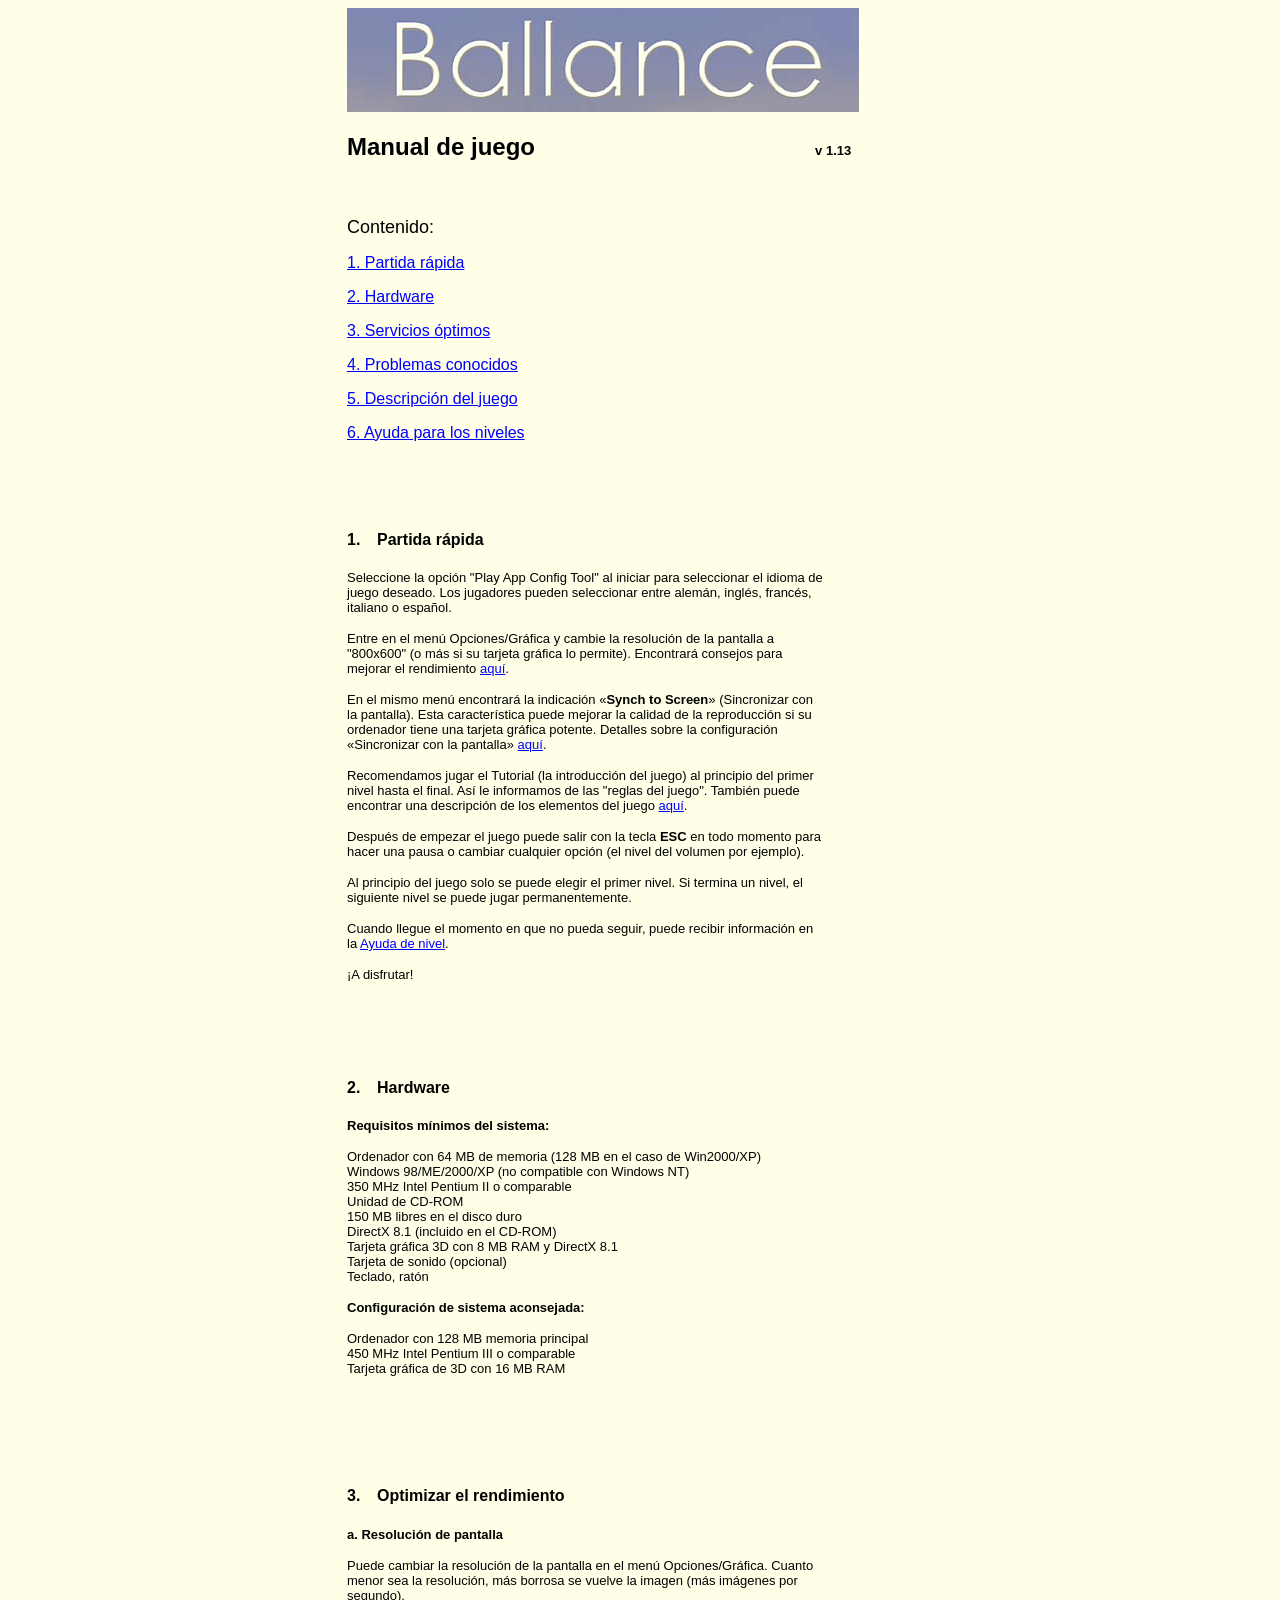
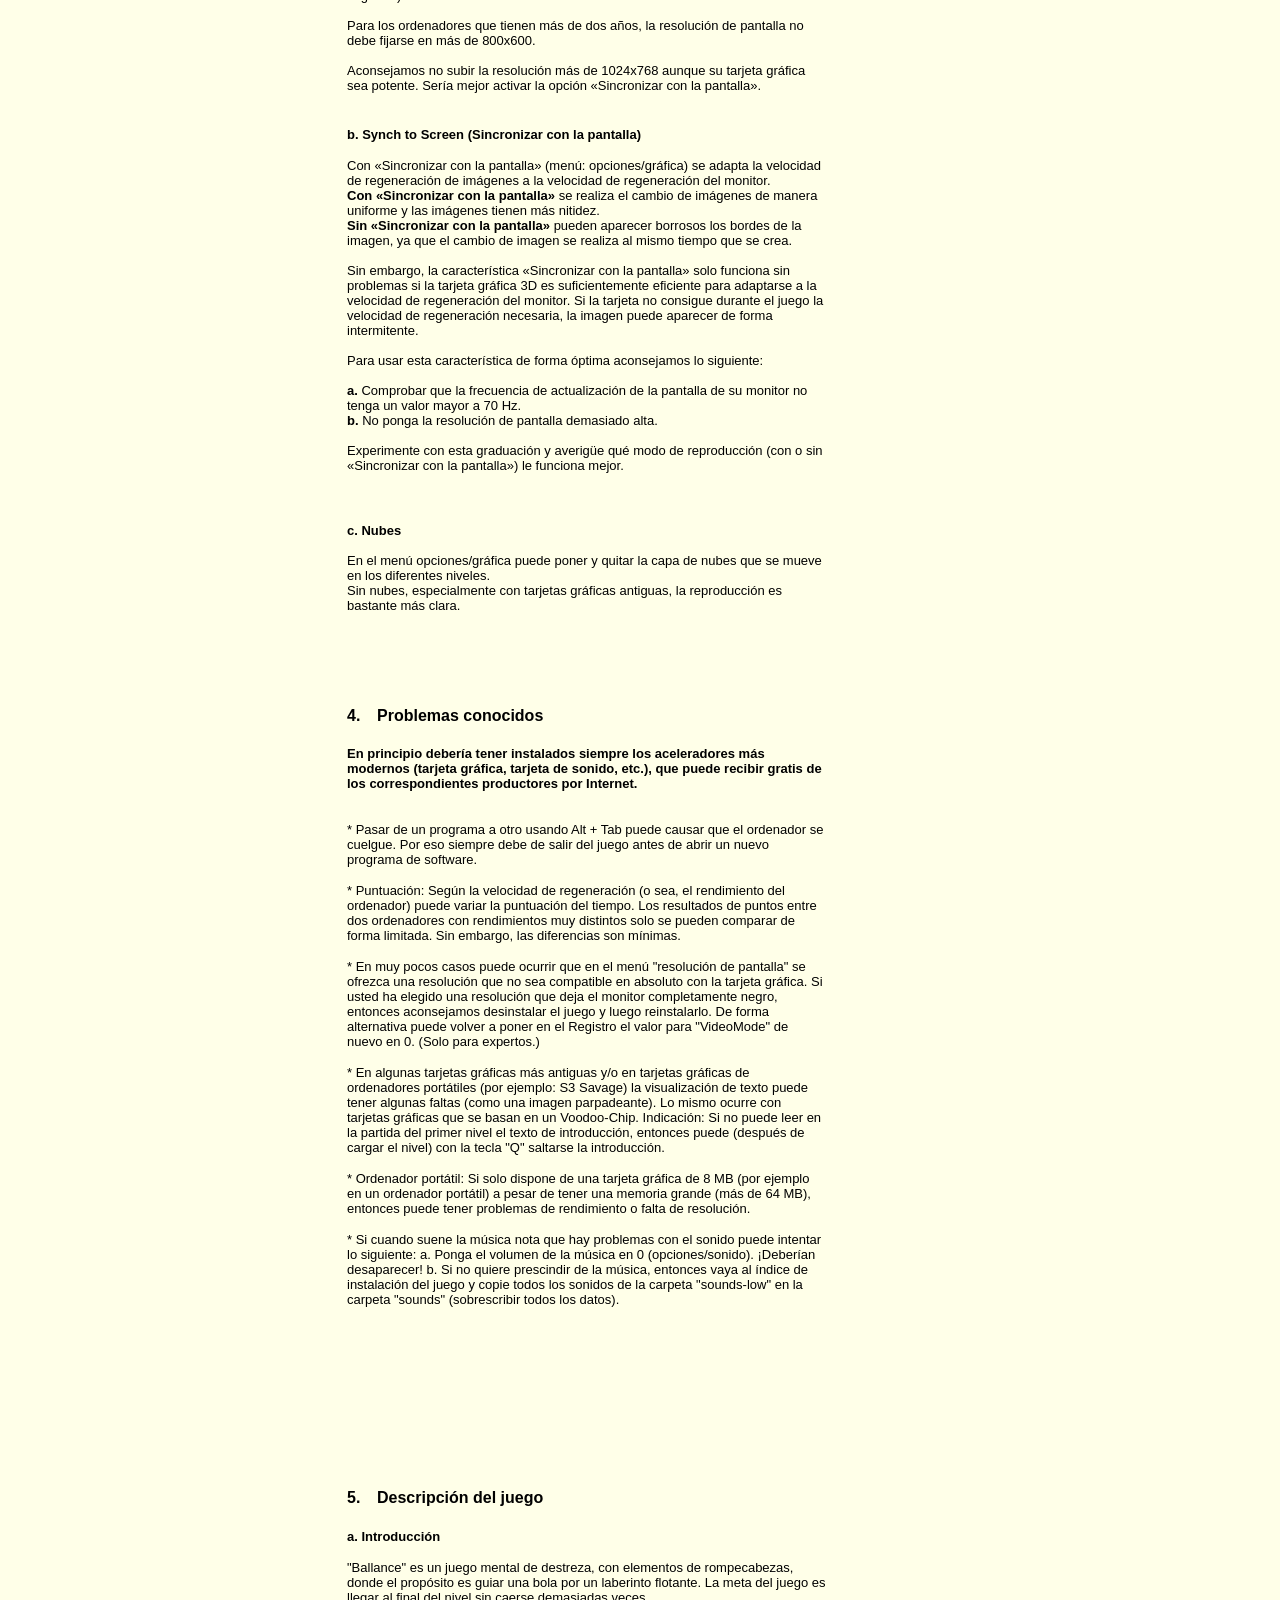
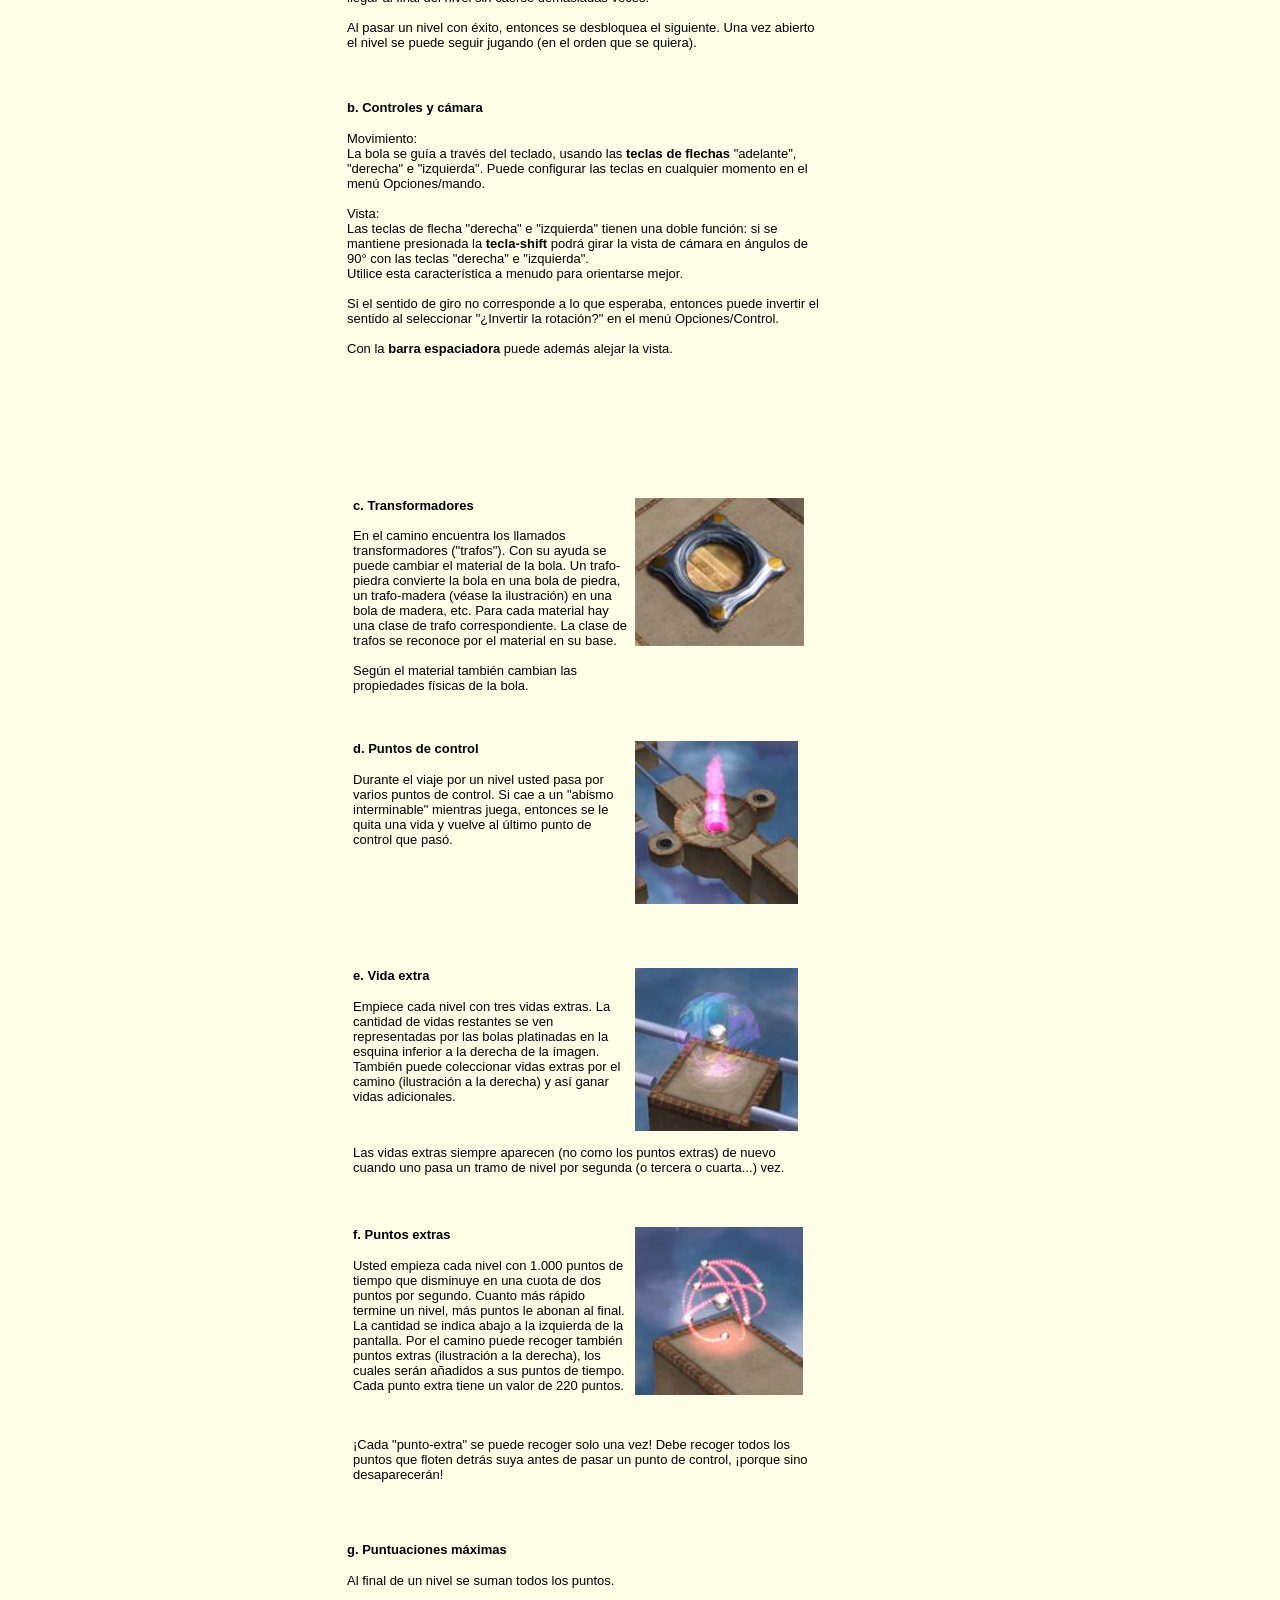
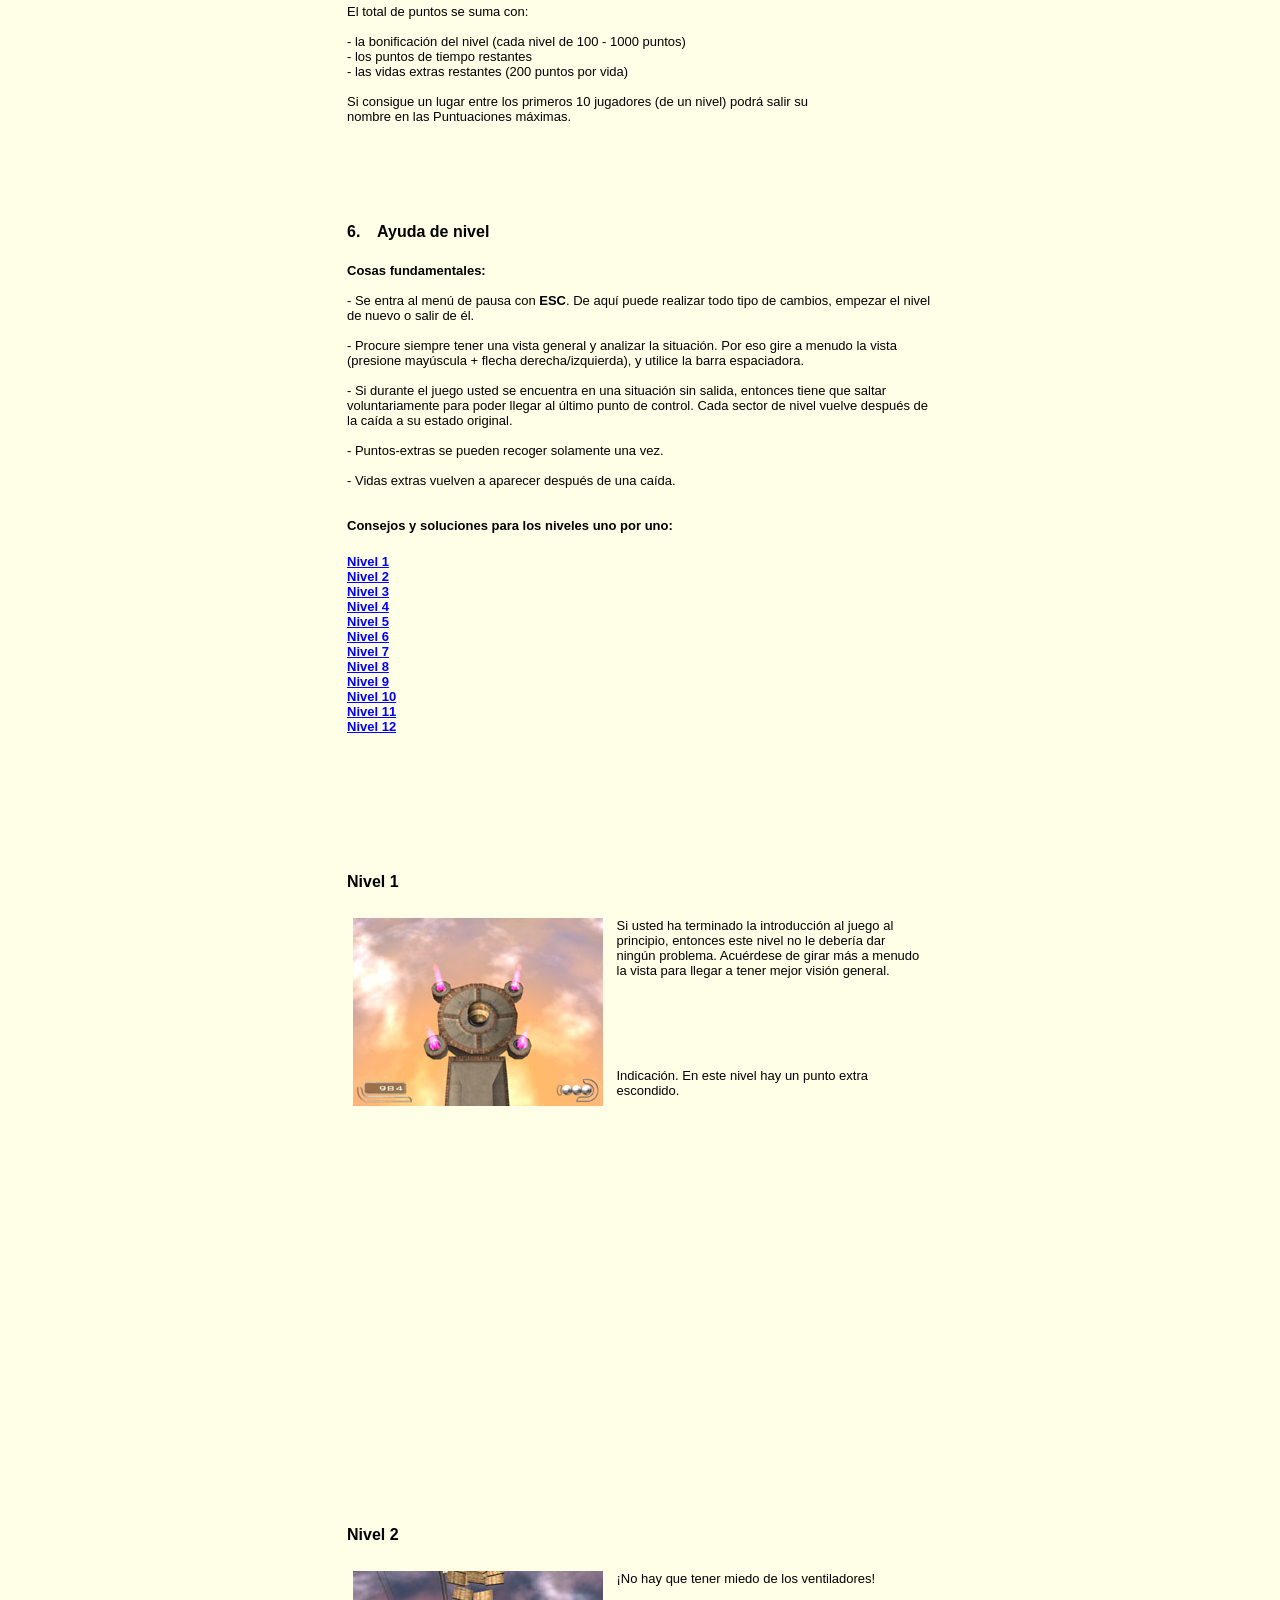
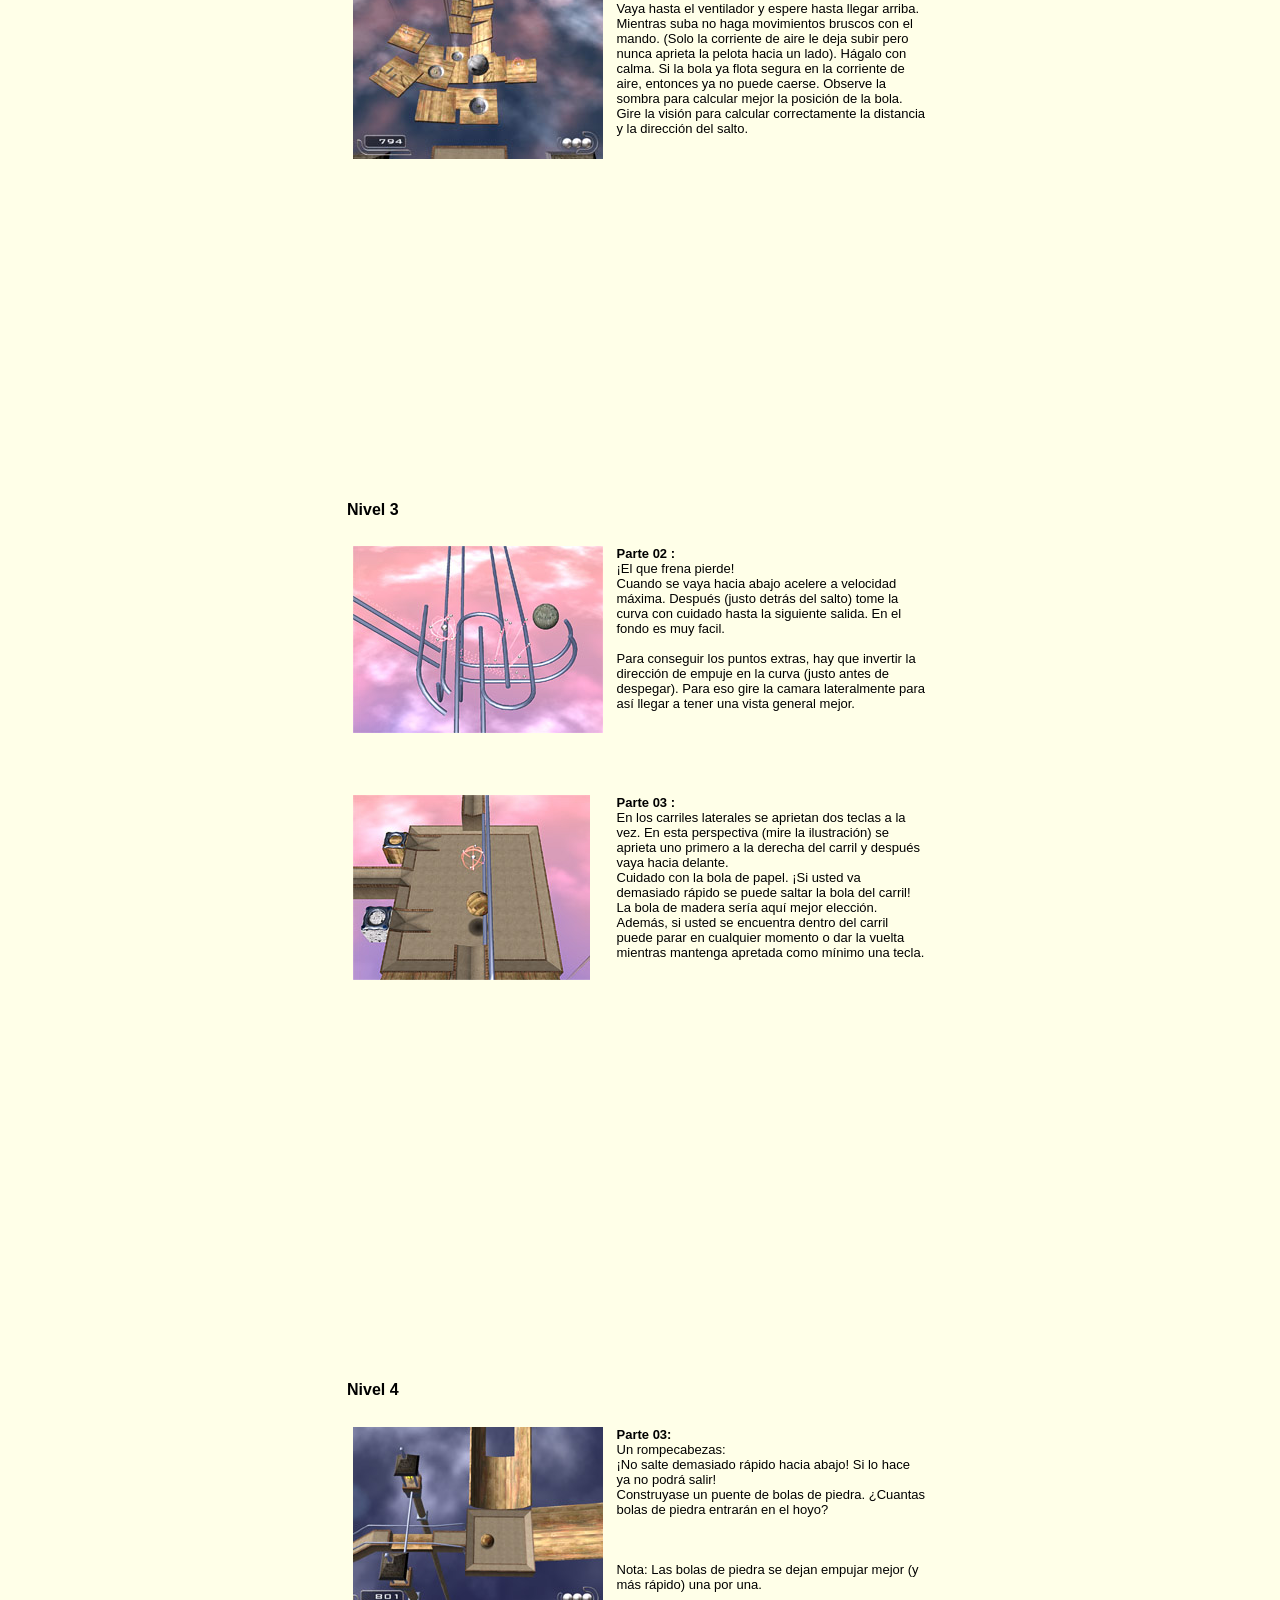
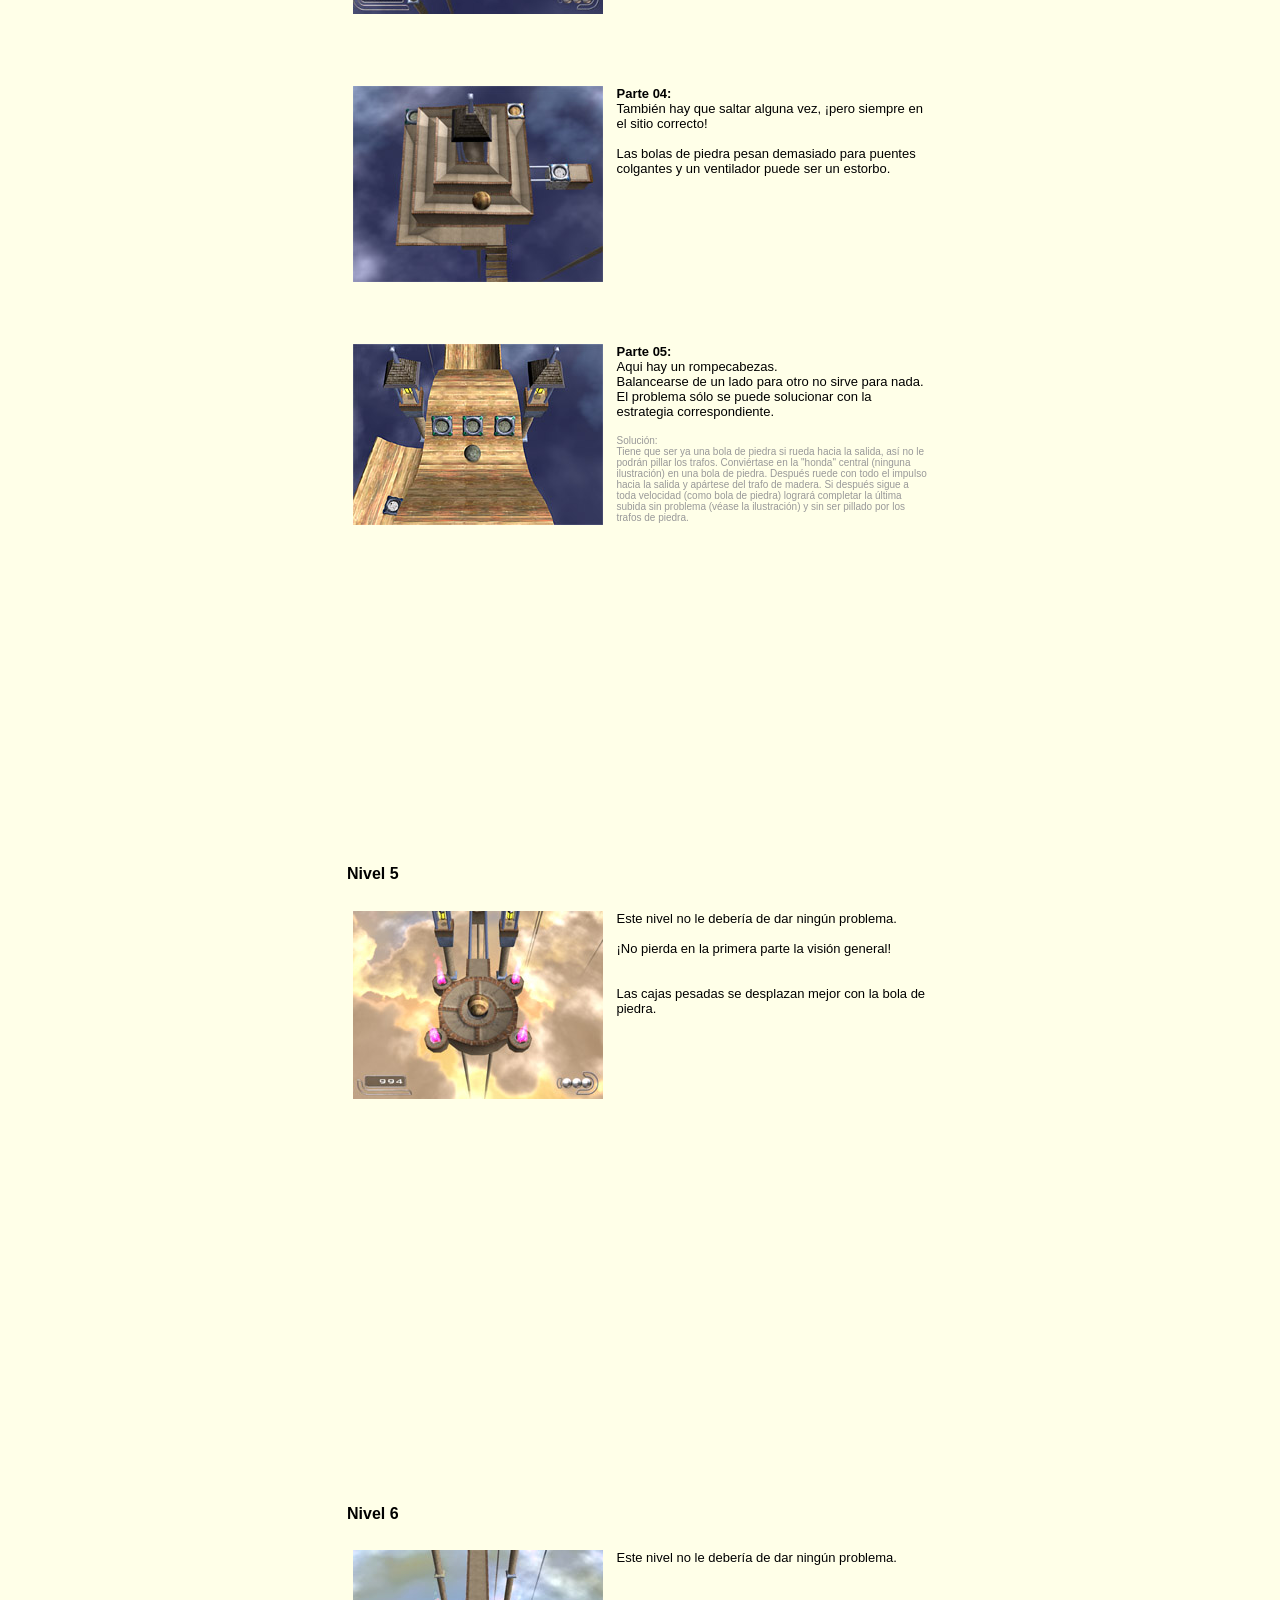
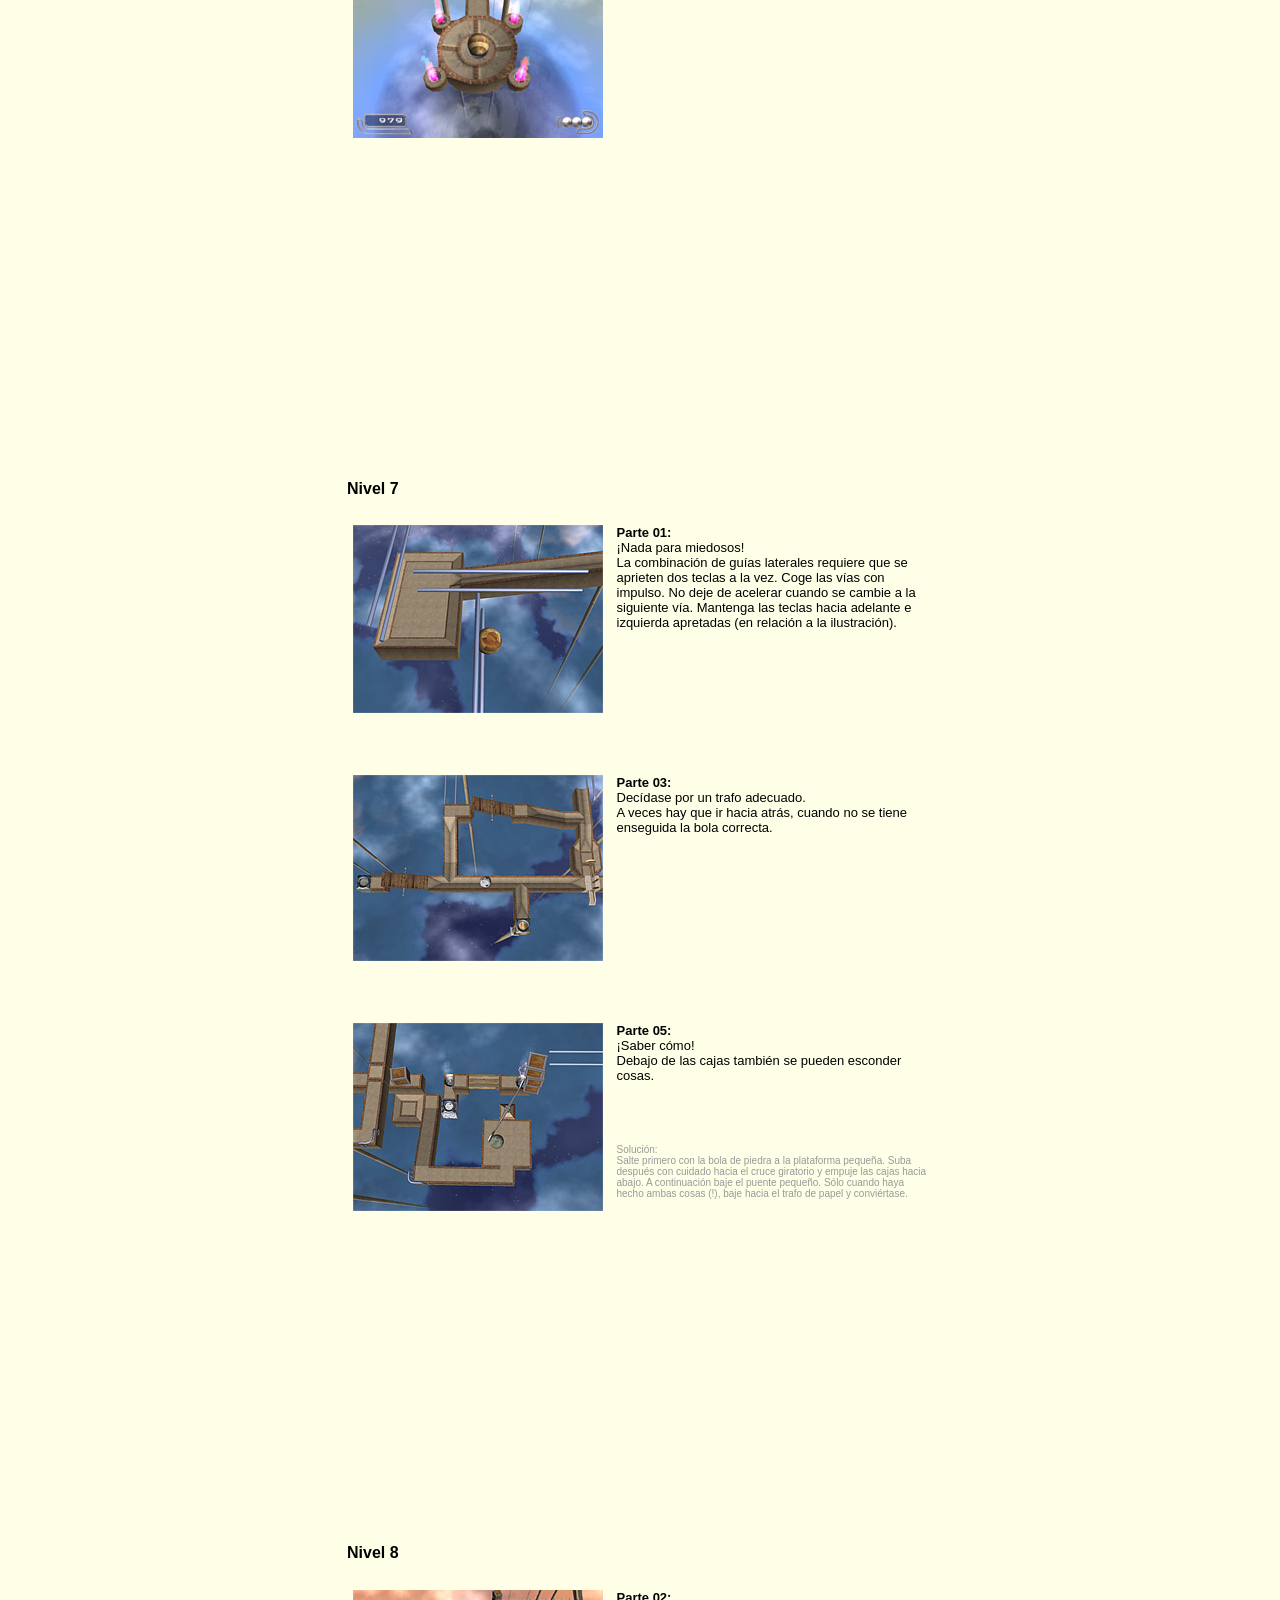
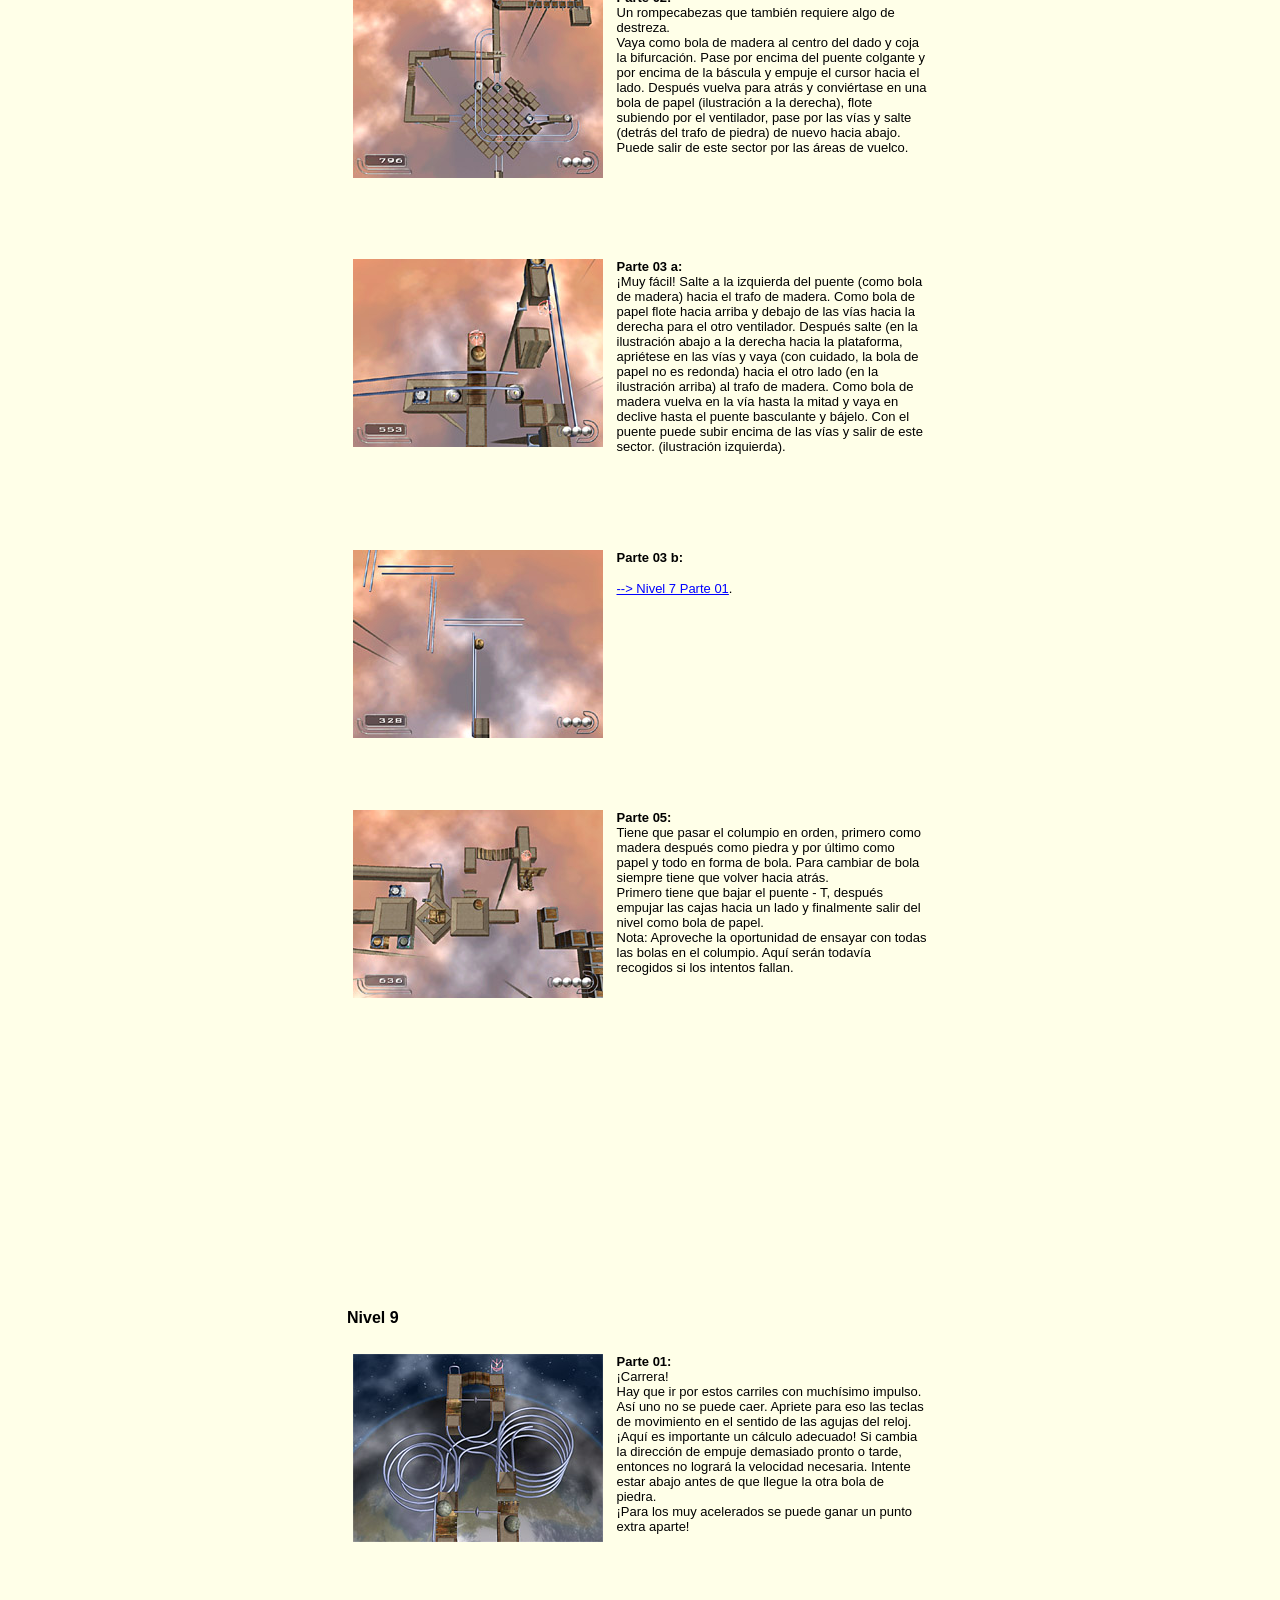
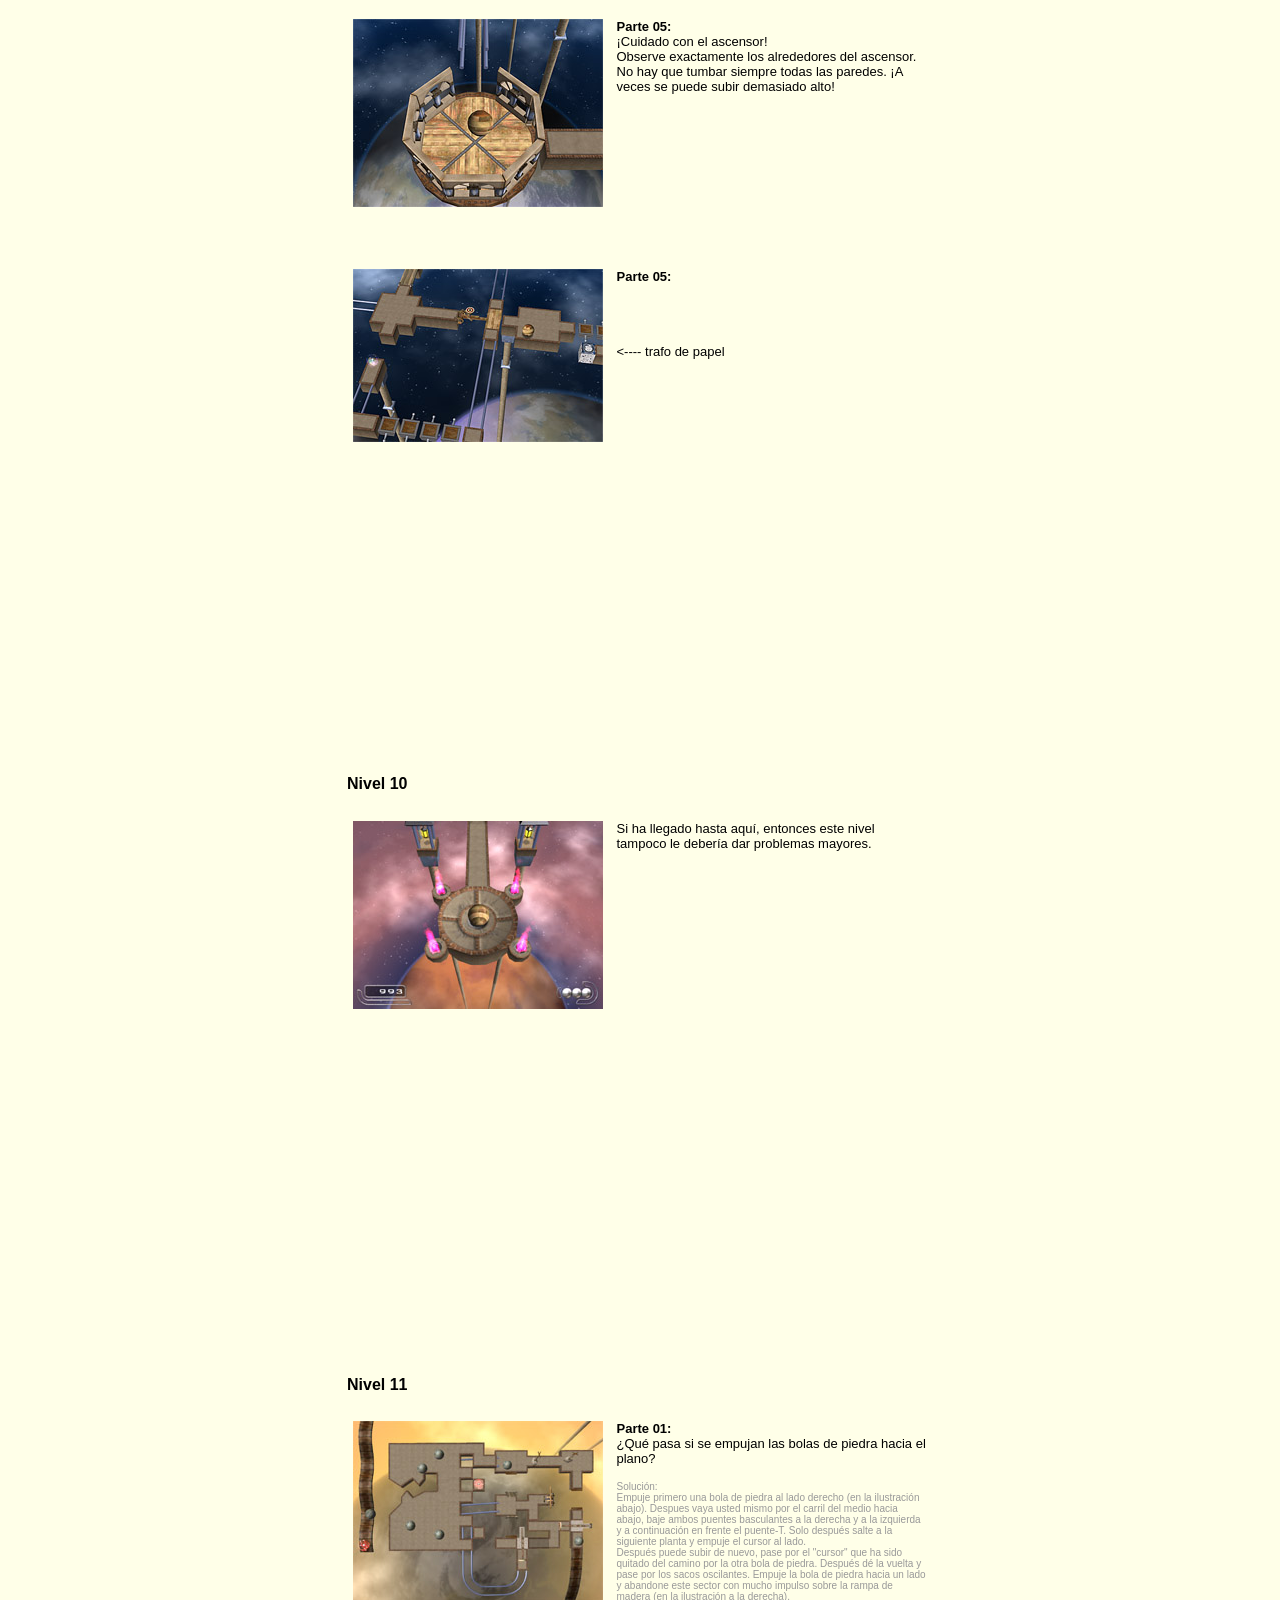
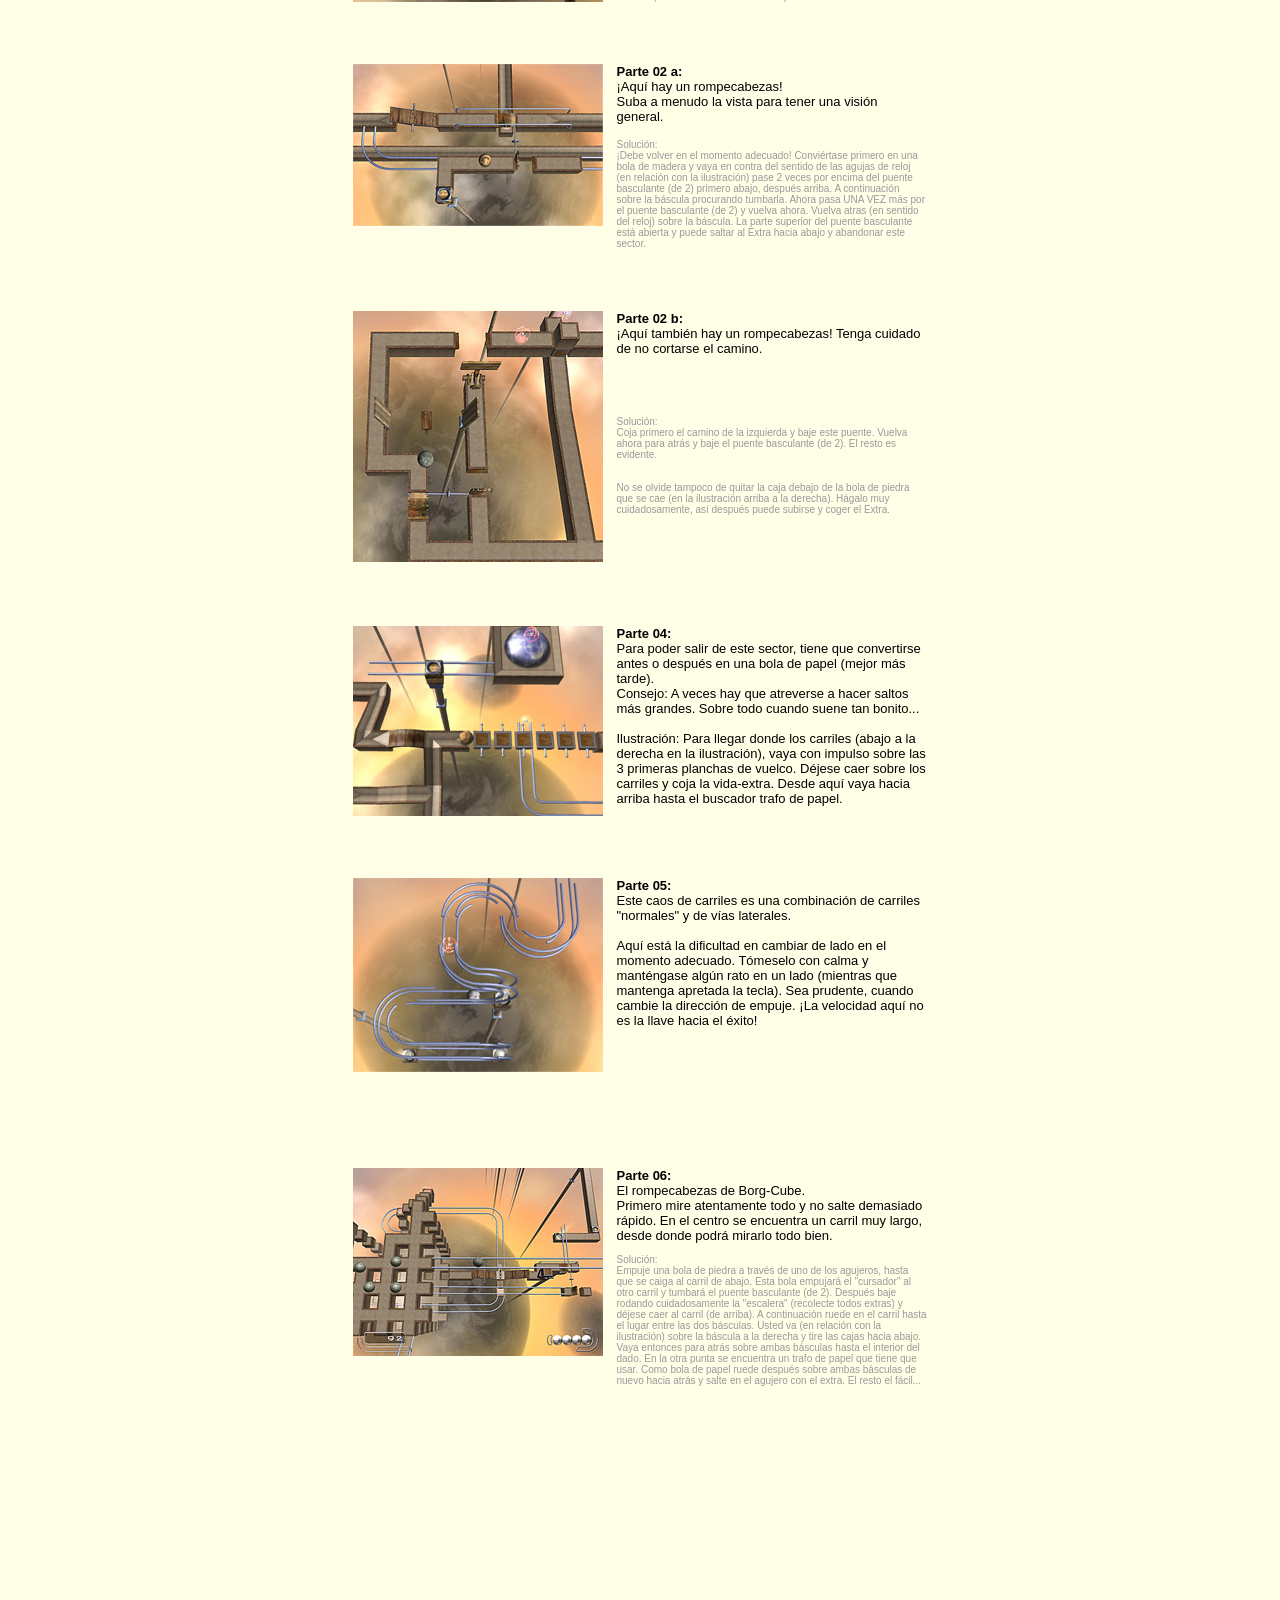
<file: Ballance.Build.12799282/help/Help_span.htm>
<html>
<head>
<meta http-equiv=Content-Type content="text/html; charset=windows-1252">
<title> Ballance - Help spanish</title>
</head>
<body link=blue vlink=purple bgcolor="#FFFFE8">
<div align="center">
  <table width="45%" border="0" height="100%" cellpadding="0" cellspacing="0">
    <tr> 
      <td> 
        <h4><font face="Arial, Helvetica, sans-serif" size="5"><img width=512 height=104
src="./help_images/image001.jpg"></font></h4>
        <h4><font face="Arial, Helvetica, sans-serif" size="5">Manual de juego&nbsp;&nbsp;&nbsp;&nbsp;&nbsp;&nbsp;&nbsp;&nbsp;&nbsp;&nbsp;&nbsp;&nbsp;&nbsp;&nbsp;&nbsp;&nbsp;&nbsp;&nbsp;&nbsp;&nbsp;&nbsp;&nbsp;&nbsp;&nbsp;&nbsp;&nbsp;&nbsp;&nbsp;&nbsp;&nbsp;&nbsp;&nbsp;&nbsp;&nbsp;&nbsp;&nbsp;&nbsp;&nbsp;&nbsp;&nbsp;&nbsp;&nbsp;</font><font face="Arial, Helvetica, sans-serif" size="2">v 
          1.13</font></h4>
        <p>&nbsp;</p>
        <p><font size="4" face="Arial, Helvetica, sans-serif">Contenido:</font></p>
        <p><font face="Arial, Helvetica, sans-serif" size="3"><a
href="#_Kurzeinf�hrung">1. Partida r�pida</a></font></p>
        <p><font face="Arial, Helvetica, sans-serif" size="3"><a
href="#_Hardware">2. Hardware</a></font></p>
        <p><font face="Arial, Helvetica, sans-serif" size="3"><a
href="#_Leistung_optimieren">3. Servicios �ptimos</a></font></p>
        <p><font face="Arial, Helvetica, sans-serif" size="3"><a
href="#_Bekannte_Probleme">4. Problemas conocidos</a></font></p>
        <p><font face="Arial, Helvetica, sans-serif" size="3"><a
href="#_Spielbeschreibung">5. Descripci�n del juego</a></font></p>
        <p><font face="Arial, Helvetica, sans-serif" size="3"><a
href="#_Hilfe_zu_den">6. Ayuda para los niveles</a></font></p>
        <p>&nbsp;</p>
        <p>&nbsp;</p>
        <h4><font face="Arial, Helvetica, sans-serif" size="3"><a name="_Kurzeinf�hrung"></a>1.<font size="1">&nbsp;&nbsp;&nbsp;&nbsp;&nbsp; 
          </font>Partida r�pida</font></h4>
        <table border=0 cellspacing=0 cellpadding=0>
          <tr> 
            <td width=479 valign=top height="448"> 
			  <p><font face="Arial" size="2">Seleccione la opci�n "Play App Config Tool" al iniciar para seleccionar el idioma de juego deseado. Los jugadores pueden seleccionar entre alem�n, ingl�s, franc�s, italiano o espa�ol.</font> 
              </p>
              <p><font face="Arial" size="2">Entre en el men� Opciones/Gr�fica 
                y cambie la resoluci�n de la pantalla a "800x600" (o m�s si 
                su tarjeta gr�fica lo permite). Encontrar� consejos para mejorar el rendimiento <a href="#_Leistung_optimieren">aqu&iacute;</a>.</font> 
              </p>
              <font size="2" face="Arial, Helvetica, sans-serif">En el mismo men� 
              encontrar� la indicaci�n �<b>Synch to Screen</b>� (Sincronizar con la pantalla). Esta caracter�stica puede mejorar 
              la calidad de la reproducci�n si su ordenador tiene una tarjeta 
              gr�fica potente. Detalles sobre la configuraci�n �Sincronizar con la pantalla� <a href="#synch_to_screen">aqu�</a>.</font> 
              <p><font face="Arial" size="2">Recomendamos jugar el Tutorial 
                (la introducci�n del juego) al principio del primer nivel hasta 
                el final. As� le informamos de las "reglas del juego". Tambi�n puede encontrar una descripci�n 
                de los elementos del juego <a href="#_Spielbeschreibung">aqu�</a>.</font></p>
              <p><font size="2" face="Arial, Helvetica, sans-serif">Despu�s de 
                empezar el juego puede salir con la tecla <b>ESC</b> en todo 
                momento para hacer una pausa o cambiar cualquier opci�n (el nivel del volumen por 
                ejemplo).</font></p>
              <p><font face="Arial" size="2">Al principio del juego solo se puede 
                elegir el primer nivel. Si termina un nivel, el siguiente nivel 
                se puede jugar permanentemente.</font></p>
              <p><font face="Arial" size="2">Cuando llegue el momento en que no pueda seguir, 
                puede recibir informaci�n en la <a
href="#_Hilfe_zu_den">Ayuda de nivel</a>.</font></p>
              <p><font size="2" face="Arial, Helvetica, sans-serif">�A disfrutar!</font></p>
            </td>
          </tr>
        </table>
        <h4>&nbsp;</h4>
        <h4><font face="Arial, Helvetica, sans-serif" size="3"><a name="_Hardware"></a>2.<font size="1">&nbsp;&nbsp;&nbsp;&nbsp;&nbsp; 
          </font>Hardware</font></h4>
        <table border=0 cellspacing=0 cellpadding=0>
          <tr> 
            <td width=479 valign=top height="309"> 
              <p><font size="2" face="Arial, Helvetica, sans-serif"><b>Requisitos 
                m�nimos del sistema:</b></font></p>
              <p><font size="2" face="Arial, Helvetica, sans-serif">Ordenador 
                con 64 MB de memoria (128 MB en el caso de Win2000/XP)<br>
                </font><font size="2" face="Arial, Helvetica, sans-serif">Windows 
                98/ME/2000/XP (no compatible con Windows NT)<br>
                350 MHz Intel Pentium II o comparable<br>
                Unidad de CD-ROM <br> 150 MB libres en el disco duro<br>
                DirectX 8.1 (incluido en el CD-ROM)<br>
                Tarjeta gr�fica 3D con 8 MB RAM y DirectX 8.1<br>
                Tarjeta de sonido (opcional)<br>
                Teclado, rat�n</font></p>
              <p><font size="2" face="Arial, Helvetica, sans-serif"><b>Configuraci�n 
                de sistema aconsejada:</b></font></p>
              <p><font size="2" face="Arial, Helvetica, sans-serif"> Ordenador 
                con 128 MB memoria principal<br>
                450 MHz Intel Pentium III o comparable<br>
                Tarjeta gr�fica de 3D con 16 MB RAM </font></p>
            </td>
          </tr>
        </table>
        <h4>&nbsp;</h4>
        <h4><font face="Arial, Helvetica, sans-serif" size="3"><a name="_Leistung_optimieren"></a>3.<font size="1">&nbsp;&nbsp;&nbsp;&nbsp;&nbsp; 
          </font>Optimizar el rendimiento</font></h4>
        <table border=0 cellspacing=0 cellpadding=0>
          <tr> 
            <td width=479 valign=top> 
              <p><font face="Arial, Helvetica, sans-serif" size="2"><b>a. Resoluci�n 
                de pantalla</b></font></p>
              <p><font face="Arial, Helvetica, sans-serif" size="2">Puede cambiar la  
                resoluci�n de la pantalla en el men� Opciones/Gr�fica. 
                Cuanto menor sea la resoluci�n, m�s borrosa se vuelve la imagen (m�s 
                im�genes por segundo).<br>
                </font><font face="Arial, Helvetica, sans-serif" size="2"><br>
                Para los ordenadores que tienen m�s de dos a�os, la resoluci�n de pantalla 
                no debe fijarse en m�s de 800x600.<br>
                </font><font face="Arial, Helvetica, sans-serif" size="2"><br>
                Aconsejamos no subir la resoluci�n m�s de 1024x768 aunque 
                su tarjeta gr�fica sea potente. Ser�a mejor activar la opci�n �Sincronizar con la pantalla�. 
                 </font></p>
              <p><font face="Arial, Helvetica, sans-serif"><br>
                <font size="2"><b>b. Synch to Screen (Sincronizar con la pantalla)<a name="synch_to_screen"></a></b></font></font></p>
              <p><font face="Arial, Helvetica, sans-serif" size="2">Con �Sincronizar con la pantalla� 
                (men�: opciones/gr�fica) se adapta la velocidad de regeneraci�n 
                de im�genes a la velocidad de regeneraci�n del monitor.<br>
                <b> Con �Sincronizar con la pantalla�</b> se realiza el cambio de im�genes 
                de manera uniforme y las im�genes tienen m�s nitidez.<br>
                <b>Sin �Sincronizar con la pantalla�</b> pueden aparecer borrosos los bordes de 
                la imagen, ya que el cambio de imagen se realiza al mismo tiempo que se crea.<br>
                <br>
                Sin embargo, la caracter�stica �Sincronizar con la pantalla� solo funciona sin problemas 
                si la tarjeta gr�fica 3D es suficientemente eficiente para adaptarse 
                a la velocidad de regeneraci�n del monitor. Si la tarjeta no consigue 
                durante el juego la velocidad de regeneraci�n necesaria, la imagen puede 
                aparecer de forma intermitente.<br>
                <br>
                Para usar esta caracter�stica de forma �ptima aconsejamos lo siguiente:<br>
                <br>
                <b>a.</b> Comprobar que la frecuencia de actualizaci�n de la pantalla de su 
                monitor no tenga un valor mayor a 70 Hz.<br>
                <b>b.</b> No ponga la resoluci�n de pantalla demasiado alta.<br>
                <br>
                Experimente con esta graduaci�n y averig�e qu� modo de reproducci�n
                (con o sin �Sincronizar con la pantalla�) le funciona mejor.</font></p>
              <p>&nbsp;</p>
              <p><font face="Arial, Helvetica, sans-serif" size="2"><b>c. Nubes</b><br>
                <br>
                En el men� opciones/gr�fica puede poner y quitar la capa de nubes 
                que se mueve en los diferentes niveles.<br>
                Sin nubes, especialmente con tarjetas gr�ficas antiguas, la reproducci�n
                es bastante m�s clara. </font></p>
              <p>&nbsp;</p>
           
            </td>
          </tr>
        </table>
        <h4>&nbsp;</h4>
        <h4><font face="Arial, Helvetica, sans-serif" size="3"><a name="_Bekannte_Probleme"></a>4.<font size="1">&nbsp;&nbsp;&nbsp;&nbsp;&nbsp; 
          </font>Problemas conocidos</font></h4>
        <table border=0 cellspacing=0 cellpadding=0>
          <tr> 
            <td width=479 valign=top height="643"> 
              <p><font face="Arial" size="2"> <b>En principio deber�a tener instalados 
                siempre los aceleradores m�s modernos (tarjeta gr�fica, tarjeta de sonido, 
                etc.), que puede recibir gratis de los correspondientes productores 
                por Internet.<br>
                <br>
                </b></font></p>
              <p><font face="Arial" size="2">* Pasar de un programa a otro usando Alt + Tab puede causar que el ordenador se cuelgue. Por 
                eso siempre debe de salir del juego antes de abrir un nuevo programa de  
                software.</font></p>
              <p><font face="Arial, Helvetica, sans-serif" size="2">* Puntuaci�n: 
                Seg�n la velocidad de regeneraci�n (o sea, el rendimiento del ordenador) puede variar la puntuaci�n del tiempo. 
                Los resultados de puntos entre dos ordenadores con 
                rendimientos muy distintos solo se pueden comparar de forma limitada. 
                Sin embargo, las diferencias son m�nimas.</font></p>
              <p><font face="Arial" size="2">* En muy pocos casos puede ocurrir 
                que en el men� "resoluci�n de pantalla" se ofrezca una resoluci�n 
                que no sea compatible en absoluto con la tarjeta gr�fica. Si usted 
                ha elegido una resoluci�n que deja el monitor completamente negro, 
                entonces aconsejamos desinstalar el juego y luego reinstalarlo.
                De forma alternativa puede volver a poner en el Registro el 
                valor para "VideoMode" de nuevo en 0. (Solo para expertos.) </font></p>
              <p><font face="Arial" size="2">* En algunas tarjetas gr�ficas m�s antiguas 
                y/o en tarjetas gr�ficas de ordenadores port�tiles (por ejemplo: S3 Savage)
                la visualizaci�n de texto puede tener algunas faltas (como una imagen parpadeante). 
                Lo mismo ocurre con tarjetas gr�ficas que se basan en un Voodoo-Chip. 
                Indicaci�n: Si no puede leer en la partida del primer nivel el 
                texto de introducci�n, entonces puede (despu�s de cargar el nivel) 
                con la tecla "Q" saltarse la introducci�n.</font></p>
              <p><font face="Arial" size="2">* Ordenador port�til: Si solo dispone de una tarjeta 
                gr�fica de 8 MB (por ejemplo en un ordenador port�til) a pesar de tener una 
                memoria grande (m�s de 64 MB), entonces puede tener problemas de rendimiento
                o falta de resoluci�n.</font></p>
              <p><font face="Arial, Helvetica, sans-serif" size="2">* Si 
                cuando suene la m�sica nota que hay problemas con el sonido
                puede intentar lo siguiente: a. Ponga el volumen de la m�sica en 
                0 (opciones/sonido). �Deber�an desaparecer! 
                b. Si no quiere prescindir de la m�sica, entonces vaya al �ndice 
                de instalaci�n del juego y copie todos los sonidos de la carpeta 
                "sounds-low" en la carpeta "sounds" (sobrescribir todos los 
                datos). </font></p>

            </td>
          </tr>
        </table>
        <h4>&nbsp;</h4>
				<h4>&nbsp;</h4>
        <h4><font face="Arial, Helvetica, sans-serif" size="3"><a name="_Spielbeschreibung"></a>5.<font size="1">&nbsp;&nbsp;&nbsp;&nbsp;&nbsp; 
          </font>Descripci�n del juego</font></h4>
        <table border=0 cellspacing=0 cellpadding=0>
          <tr> 
            <td width=479 valign=top height="491"> 
              <p><font face="Arial, Helvetica, sans-serif" size="2"><b>a. Introducci�n</b></font></p>
              <p><font face="Arial, Helvetica, sans-serif" size="2">"Ballance" es 
                un juego mental de destreza, con elementos de rompecabezas, donde el prop�sito es guiar una bola 
                por un laberinto flotante. La meta del juego es llegar al final 
                del nivel sin caerse demasiadas veces.<br>
                <br>
                Al pasar un nivel con �xito, entonces se desbloquea el siguiente. Una vez abierto el nivel se puede seguir jugando (en el orden 
                que se quiera). </font> </p>
              <p>&nbsp;</p>
              <p><font face="Arial, Helvetica, sans-serif" size="2"><b>b. Controles
                y c�mara</b></font></p>
              <p><font face="Arial, Helvetica, sans-serif" size="2"> </font><font size="2" face="Arial, Helvetica, sans-serif">Movimiento:<br>
                La bola se gu�a a trav�s del teclado, usando 
                las <b>teclas de flechas</b> "adelante", "derecha" e "izquierda". 
                Puede configurar las teclas en cualquier momento en el men� Opciones/mando.<br>
                <br>
                Vista:<br>
                Las teclas de flecha "derecha" e "izquierda" tienen una doble 
                funci�n: si se mantiene presionada la <b>tecla-shift</b> podr� girar 
                la vista de c�mara en �ngulos de 90� con las teclas "derecha" e 
                "izquierda".<br>
                Utilice esta caracter�stica a menudo para orientarse mejor.<br>
                <br>
                Si el sentido de giro no corresponde a lo que esperaba, entonces puede 
                invertir el sentido al seleccionar "�Invertir la rotaci�n?" en el men� Opciones/Control.<br>
                <br>
                Con la <b>barra espaciadora</b> puede adem�s alejar la vista. </font></p>
              </td>
          </tr>
        </table>
        <br>
        <br>
        <br>
        <br>
        <table border=0 cellspacing=6 cellpadding=0 width=473>
          <tr> 
            <td width=293 valign=top height="192"> 
              <p><font face="Arial, Helvetica, sans-serif" size="2"><b>c. Transformadores</b><br>
                <br>
                En el camino encuentra los llamados transformadores ("trafos"). 
                Con su ayuda se puede cambiar el material de la bola. Un trafo-piedra 
                convierte la bola en una bola de piedra, un trafo-madera (v�ase 
                la ilustraci�n) en una bola de madera, etc. Para cada material 
                hay una clase de trafo correspondiente. La clase de trafos se 
                reconoce por el material en su base. <br>
                <br>
                Seg�n el material tambi�n cambian las propiedades f�sicas de la 
                bola. </font></p>
              </td>
            <td width=180 valign=top height="192"> 
              <p><font face="Arial" size="2"><img border=0 width=169 height=148
  src="./help_images/image003.jpg"></font></p>
            </td>
          </tr>
        </table>
        <font face="Arial, Helvetica, sans-serif"><br>
        <br>
        </font> 
        <table border=0 cellspacing=6 cellpadding=0 width=473>
          <tr> 
            <td width=293 valign=top height="179"> 
              <p><font face="Arial" size="2"><b>d. Puntos de control 
                </b></font></p>
              <p><font face="Arial" size="2">Durante el viaje por un nivel usted 
                pasa por varios puntos de control. Si cae a un "abismo interminable" 
                mientras juega, entonces se le quita una vida y vuelve al �ltimo 
                punto de control que pas�.</font></p>
            </td>
            <td width=180 valign=top height="179"> 
              <p><font face="Arial" size="2"><img border=0 width=163 height=163
  src="./help_images/image005.jpg" ></font></p>
            </td>
          </tr>
        </table>
        <font face="Arial, Helvetica, sans-serif"><br>
        <br>
        </font> 
        <table border=0 cellspacing=6 cellpadding=0 width=473>
          <tr> 
            <td width=293 valign=top height="165"> 
              <p><font face="Arial" size="2"><b>e. Vida extra</b></font></p>
              <p><font size="2" face="Arial, Helvetica, sans-serif">Empiece cada 
                nivel con tres vidas extras. La cantidad de vidas restantes se ven representadas 
                por las bolas platinadas en la esquina inferior a la derecha de la �magen. 
                Tambi�n puede coleccionar vidas extras por el camino (ilustraci�n a 
                la derecha) y as� ganar vidas adicionales.</font></p>
              </td>
            <td width=180 valign=top height="165"> 
              <p><font face="Arial" size="2"><img border=0 width=163 height=163
  src="./help_images/image007.jpg" ></font></p>
            </td>
          </tr>
        </table>
        <table border=0 cellspacing=6 cellpadding=0 width="473">
          <tr> 
            <td width=465 valign=top height="34"> 
              <p><font size="2" face="Arial, Helvetica, sans-serif">Las vidas 
                extras siempre aparecen (no como los puntos extras) de nuevo 
                cuando uno pasa un tramo de nivel por segunda (o tercera o cuarta...) 
                vez.</font></p>
            </td>
          </tr>
        </table>
        <font face="Arial, Helvetica, sans-serif"><br>
        <br>
        </font> 
        <table border=0 cellspacing=6 cellpadding=0 width=473 height="180">
          <tr> 
            <td width=293 valign=top height="198"> 
              <p><font face="Arial" size="2"><b>f. Puntos extras</b></font></p>
              <p><font face="Arial, Helvetica, sans-serif" size="2">Usted empieza 
                cada nivel con 1.000 puntos de tiempo que disminuye en una cuota 
                de dos puntos por segundo. Cuanto m�s r�pido termine un nivel, 
                m�s puntos le abonan al final. La cantidad se indica abajo a la 
                izquierda de la pantalla. Por el camino puede recoger tambi�n 
                puntos extras (ilustraci�n a la derecha), los cuales ser�n a�adidos 
                a sus puntos de tiempo. Cada punto extra tiene un valor de 220 
                puntos. </font></p>
              </td>
            <td width=180 valign=top height="198"> 
              <p><font face="Arial" size="2"><img border=0 width=168 height=168
  src="./help_images/image009.jpg"></font></p>
            </td>
          </tr>
        </table>
        <table border=0 cellspacing=6 cellpadding=0 width="474">
          <tr> 
            <td width=475 valign=top height="63"> 
              <p><font face="Arial" size="2">�Cada "punto-extra" se puede recoger 
                solo una vez! Debe recoger todos los puntos que floten detr�s suya 
                antes de pasar un punto de control, �porque sino desaparecer�n!</font></p>
            </td>
          </tr>
        </table>
        <br>
        <br>
        <table border=0 cellspacing=0 cellpadding=0>
          <tr> 
            <td width=475 valign=top> 
              <p><font face="Arial" size="2"><b>g. Puntuaciones m�ximas</b></font></p>
              <p><font face="Arial, Helvetica, sans-serif" size="2">Al final de 
                un nivel se suman todos los puntos.</font></p>
              <p><font size="2" face="Arial, Helvetica, sans-serif">El total de 
                puntos se suma con:<br>
                <br>
                - la bonificaci�n del nivel (cada nivel de 100 - 1000 puntos)<br>
                - los puntos de tiempo restantes<br>
                - las vidas extras restantes (200 puntos por vida)<br>
                <br>
                Si consigue un lugar entre los primeros 10 jugadores (de un nivel) 
                podr� salir su nombre en las Puntuaciones m�ximas. </font></p>
              </td>
          </tr>
        </table>
        <h4>&nbsp;</h4>
        <h4>&nbsp;</h4>
        <h4><font face="Arial, Helvetica, sans-serif" size="3"><a name="_Hilfe_zu_den"></a>6.<font size="1">&nbsp;&nbsp;&nbsp;&nbsp;&nbsp; 
          </font>Ayuda de nivel</font></h4>
					
        <p><font face="Arial, Helvetica, sans-serif" size="2"><b>Cosas fundamentales:</b><br>
          <br>
          - Se entra al men� de pausa con <b>ESC</b>. De aqu� puede realizar 
          todo tipo de cambios, empezar el nivel de nuevo o salir 
          de �l.<br>
          <br>
          - Procure siempre tener una vista general y analizar la situaci�n. 
          Por eso gire a menudo la vista (presione may�scula + flecha derecha/izquierda), 
          y utilice la barra espaciadora.<br>
          <br>
          - Si durante el juego usted se encuentra en una situaci�n sin salida, entonces 
          tiene que saltar voluntariamente para poder llegar al �ltimo punto de control. 
          Cada sector de nivel vuelve despu�s de la ca�da a su estado original.<br>
          <br>
          - Puntos-extras se pueden recoger solamente una vez.<br>
          <br>
          - Vidas extras vuelven a aparecer despu�s de una ca�da.<br>
          <br>
          <br>
          <b> Consejos y soluciones para los niveles uno por uno: </b></font></p>
        <h4><font face="Arial, Helvetica, sans-serif" size="2"><a href="#_Level_1"><b>Nivel 
          1</b></a></font><font face="Arial, Helvetica, sans-serif"><b><font size="2"><br>
<a href="#_Level_2">Nivel 2 </a><br>
<a href="#_Level_3">
          Nivel 3<br>
          </a><a
href="#_Level_4">Nivel 4<br>
          </a><a
href="#_Level_5">Nivel 5<br>
          </a>
<a href="#_Level_6">Nivel 6 </a><BR>
<a
href="#_Level_7">Nivel 7</a><a
href="#_Level_8"><br>
          Nivel 8<br>
          </a><a
href="#_Level_9">Nivel 9</a><a
href="#_Level_10"><br>
          Nivel 10<br>
          </a><a
href="#_Level_11">Nivel 11<br>
          </a><a
href="#_Level_12">Nivel 12</a></font> </b></font></h4>
        <h4>&nbsp;</h4>
        <h4>&nbsp;</h4>
        <h4>&nbsp;</h4>
        <h4><font face="Arial, Helvetica, sans-serif" size="3"><a name="_Level_1"></a>Nivel 
          1</font></h4>
        <table border=0 cellspacing=3 cellpadding=3 width="586">
          <tr> 
            <td width=250 valign=top> 
              <p><img src="help_images/Level01_Start.jpg" width="250" height="188"></p>
            </td>
            <td width=305 valign=top> 
              <p><font face="Arial, Helvetica, sans-serif" size="2">Si usted ha 
                terminado la introducci�n al juego al principio, entonces este 
                nivel no le deber�a dar ning�n problema. Acu�rdese de girar m�s 
                a menudo la vista para llegar a tener mejor visi�n general.<br>
                <br>
                <br>
                <br>
                <br>
                <br>
                <br>
                Indicaci�n. En este nivel hay un punto extra escondido. </font></p>
              </td>
          </tr>
        </table>
        <h4>&nbsp;</h4>
        <h4>&nbsp;</h4>
        <h4>&nbsp;</h4>
        <h4>&nbsp;</h4>
        <h4>&nbsp;</h4>
        <h4>&nbsp;</h4>
        <h4>&nbsp;</h4>
        <h4>&nbsp;</h4>
        <h4>&nbsp;</h4>

<h4>&nbsp;</h4>
        <h4><font face="Arial, Helvetica, sans-serif" size="3"><a name="_Level_2"></a>Nivel 
          2 </font></h4>
        <table border=0 cellspacing=3 cellpadding=3 width="586">
          <tr> 
            <td width=250 valign=top> 
              <p><img src="help_images/Level02_Start.jpg" width="250" height="188"></p>
            </td>
            <td width=305 valign=top> 
              <p><font face="Arial, Helvetica, sans-serif" size="2">�No hay que 
                tener miedo de los ventiladores!<br>
                <br>
                Vaya hasta el ventilador y espere hasta llegar arriba. Mientras 
                suba no haga movimientos bruscos con el mando. (Solo la corriente 
                de aire le deja subir pero nunca aprieta la pelota hacia un lado). 
                H�galo con calma. Si la bola ya flota segura en la corriente de 
                aire, entonces ya no puede caerse. Observe la sombra para calcular 
                mejor la posici�n de la bola. Gire la visi�n para calcular correctamente 
                la distancia y la direcci�n del salto. </font></p>
              </td>
          </tr>
        </table>
        <h4>&nbsp;</h4>
        <h4>&nbsp;</h4>
        <h4>&nbsp;</h4>
        <h4>&nbsp;</h4>
        <h4>&nbsp;</h4>
        <h4>&nbsp;</h4>
        <h4>&nbsp;</h4>
        <h4>&nbsp;</h4>

        <h4><font face="Arial, Helvetica, sans-serif" size="3"><a name="_Level_3"></a>Nivel 
          3 </font></h4>
        <table border=0 cellspacing=3 cellpadding=3 width="586">
          <tr> 
            <td width=250 valign=top> 
              <p><img src="help_images/Level02_01.jpg" width="250" height="187"></p>
            </td>
            <td width=305 valign=top> 
              <p><font face="Arial" size="2"><b>Parte 02 :</b><br>
                �El que frena pierde!<br>
                Cuando se vaya hacia abajo acelere a velocidad m�xima. Despu�s 
                (justo detr�s del salto) tome la curva con cuidado hasta la 
                siguiente salida. En el fondo es muy facil.<br>
                <br>
                Para conseguir los puntos extras, hay que invertir la direcci�n 
                de empuje en la curva (justo antes de despegar). Para eso gire 
                la camara lateralmente para as� llegar a tener una vista general 
                mejor. </font></p>
            </td>
          </tr>
        </table>
        <p>&nbsp;</p>
        <table border=0 cellspacing=3 cellpadding=3 width="586">
          <tr> 
            <td width=250 valign=top> 
              <p><img src="help_images/Level02_02.jpg" width="237" height="185"></p>
            </td>
            <td width=305 valign=top> 
              <p><font size="2"><b><font face="Arial, Helvetica, sans-serif">Parte 
                03 : </font></b><font face="Arial, Helvetica, sans-serif"><br>
                En los carriles laterales se aprietan dos teclas a la vez. En 
                esta perspectiva (mire la ilustraci�n) se aprieta uno primero 
                a la derecha del carril y despu�s vaya hacia delante.<br>
                Cuidado con la bola de papel. �Si usted va demasiado r�pido se 
                puede saltar la bola del carril! La bola de madera ser�a aqu� 
                mejor elecci�n.<br>
                Adem�s, si usted se encuentra dentro del carril puede 
                parar en cualquier momento o dar la vuelta mientras mantenga apretada 
                como m�nimo una tecla. </font></font></p>
            </td>
          </tr>
        </table>
        <p>&nbsp;</p>
        <p>&nbsp;</p>
        <p>&nbsp;</p>
        <p>&nbsp;</p>
        <p>&nbsp;</p>
        <p>&nbsp;</p>
        <p>&nbsp;</p>
        <p>&nbsp;</p>
        <p>&nbsp;</p>
        <p>&nbsp;</p>
        <p>&nbsp;</p>
        <h4><font face="Arial, Helvetica, sans-serif" size="3"><a name="_Level_4"></a>Nivel 
          4 </font></h4>
        <table border=0 cellspacing=3 cellpadding=3 width="586">
          <tr> 
            <td width=250 valign=top> 
              <p><img src="help_images/Level03_01.jpg" width="250" height="187"></p>
            </td>
            <td width=305 valign=top> 
              <p><font size="2" face="Arial, Helvetica, sans-serif"><b>Parte 03: 
                </b><br>
                Un rompecabezas:<br>
                �No salte demasiado r�pido hacia abajo! Si lo hace ya no podr� 
                salir!<br>
                Construyase un puente de bolas de piedra. �Cuantas bolas de piedra 
                entrar�n en el hoyo?<br>
                <br>
                <br>
                <br>
                Nota: Las bolas de piedra se dejan empujar mejor (y m�s r�pido) una 
                por una. </font></p>
              </td>
          </tr>
        </table>
        <h4>&nbsp;</h4>
        <table border=0 cellspacing=3 cellpadding=3 width="586">
          <tr> 
            <td width=250 valign=top> 
              <p><img src="help_images/Level03_02.jpg" width="250" height="196"></p>
            </td>
            <td width=305 valign=top> 
              <p><font face="Arial" size="2"><b>Parte 04: </b><br>
                Tambi�n hay que saltar alguna vez, �pero siempre en el sitio correcto!<br>
                <br>
                Las bolas de piedra pesan demasiado para puentes colgantes y un ventilador 
                puede ser un estorbo. </font></p>
              </td>
          </tr>
        </table>
        <p>&nbsp;</p>
        <table border=0 cellspacing=3 cellpadding=3 width="586">
          <tr> 
            <td width=250 valign=top height="194"> 
              <p><img src="help_images/Level03_03.jpg" width="250" height="181"></p>
            </td>
            <td width=305 valign=top height="194"> <font size="2" face="Arial, Helvetica, sans-serif"><b>Parte 
              05: </b><br>
              Aqui hay un rompecabezas.<br>
              Balancearse de un lado para otro no sirve para nada. El problema 
              s�lo se puede solucionar con la estrategia correspondiente. </font> 
              <p><font size="1" face="Arial, Helvetica, sans-serif" color="#999999"> 
                Soluci�n:<br>
                Tiene que ser ya una bola de piedra si rueda hacia la salida, 
                as� no le podr�n pillar los trafos. Convi�rtase en la 
                "honda" central (ninguna ilustraci�n) en una bola de piedra. Despu�s 
                ruede con todo el impulso hacia la salida y ap�rtese del trafo 
                de madera. Si despu�s sigue a toda velocidad (como 
                bola de piedra) lograr� completar la �ltima subida sin problema (v�ase 
                la ilustraci�n) y sin ser pillado por los trafos de piedra. </font></p>
            </td>
          </tr>
        </table>
        <p>&nbsp;</p>
        <p>&nbsp;</p>
        <p>&nbsp;</p>
        <p>&nbsp;</p>
        <p>&nbsp;</p>
        <p>&nbsp;</p>
        <p>&nbsp;</p>
        <p>&nbsp;</p>
        <p>&nbsp;</p>
        <h4><font face="Arial, Helvetica, sans-serif" size="3"><a name="_Level_5"></a>Nivel 
          5 </font></h4>
        <table border=0 cellspacing=3 cellpadding=3 width="586">
          <tr> 
            <td width=250 valign=top> 
              <p><img src="help_images/Level04_Start.jpg" width="250" height="188"></p>
            </td>
            <td width=305 valign=top> 
              <p><font size="2" face="Arial, Helvetica, sans-serif">Este nivel 
                no le deber�a de dar ning�n problema.<br>
                <br>
                �No pierda en la primera parte la visi�n general!<br>
                <br>
                <br>
                Las cajas pesadas se desplazan mejor con la bola de piedra. </font></p>
              <p>&nbsp;</p>
            </td>
          </tr>
        </table>
        <p>&nbsp;</p>
        <p>&nbsp;</p>
        <p>&nbsp;</p>
        <p>&nbsp;</p>
        <p>&nbsp;</p>
        <p>&nbsp;</p>
        <p>&nbsp;</p>
        <p>&nbsp;</p>
        <p>&nbsp;</p>
        <p>&nbsp;</p>

<h4>&nbsp;</h4>
        <h4><font face="Arial, Helvetica, sans-serif" size="3"><a name="_Level_6"></a>Nivel 
          6 </font></h4>
        <table border=0 cellspacing=3 cellpadding=3 width="586">
          <tr> 
            <td width=250 valign=top> 
              <p><img src="help_images/Level06_Start.jpg" width="250" height="188"></p>
            </td>
            <td width=305 valign=top> 
              <p><font size="2" face="Arial, Helvetica, sans-serif">Este nivel 
                no le deber�a de dar ning�n problema.</font></p>
              </td>
          </tr>
        </table>
        <h4>&nbsp;</h4>
        <h4>&nbsp;</h4>
        <h4>&nbsp;</h4>
        <h4>&nbsp;</h4>
        <h4>&nbsp;</h4>
        <h4>&nbsp;</h4>
        <h4>&nbsp;</h4>
        <h4>&nbsp;</h4>

        <h4><font face="Arial, Helvetica, sans-serif" size="3"><a name="_Level_7"></a>Nivel 
          7 </font></h4>
        <table border=0 cellspacing=3 cellpadding=3 width="586">
          <tr> 
            <td width=250 valign=top> 
              <p><img src="help_images/Level05_01.jpg" width="250" height="188"></p>
            </td>
            <td width=305 valign=top> 
              <p><font face="Arial" size="2"><b>Parte 01: </b><br>
                �Nada para miedosos!<br>
                La combinaci�n de gu�as laterales requiere que se aprieten dos 
                teclas a la vez. Coge las v�as con impulso. No deje de acelerar 
                cuando se cambie a la siguiente v�a. Mantenga las 
                teclas hacia adelante e izquierda apretadas (en relaci�n a la 
                ilustraci�n). </font></p>
            </td>
          </tr>
        </table>
        <p>&nbsp;</p>
        <table border=0 cellspacing=3 cellpadding=3 width="586">
          <tr> 
            <td width=250 valign=top> 
              <p><img src="help_images/Level05_02.jpg" width="250" height="186"></p>
            </td>
            <td width=305 valign=top> 
              <p><font size="2" face="Arial, Helvetica, sans-serif"><b>Parte 03: 
                </b><br>
                Dec�dase por un trafo adecuado.<br>
                A veces hay que ir hacia atr�s, cuando no se tiene enseguida la 
                bola correcta. </font></p>
            </td>
          </tr>
        </table>
        <p>&nbsp;</p>
        <table border=0 cellspacing=3 cellpadding=3 width="586">
          <tr> 
            <td width=250 valign=top> 
              <p><img src="help_images/Level05_03.jpg" width="250" height="188"></p>
            </td>
            <td width=305 valign=top> 
              <p><font size="2" face="Arial, Helvetica, sans-serif"><b>Parte 05: 
                </b><br>
                �Saber c�mo!<br>
                Debajo de las cajas tambi�n se pueden esconder cosas. <br>
                <br>
                <br>
                <br>
                </font></p>
              <p><font face="Arial, Helvetica, sans-serif" size="1" color="#999999">Soluci�n:<br>
                Salte primero con la bola de piedra a la plataforma peque�a. Suba 
                despu�s con cuidado hacia el cruce giratorio y empuje las cajas 
                hacia abajo. A continuaci�n baje el puente peque�o. S�lo cuando 
                haya hecho ambas cosas (!), baje hacia el trafo de papel y convi�rtase. 
                </font></p>
            </td>
          </tr>
        </table>
        <p>&nbsp;</p>
        <p>&nbsp;</p>
        <p>&nbsp;</p>
        <p>&nbsp;</p>
        <p>&nbsp;</p>
        <p>&nbsp;</p>
        <p>&nbsp;</p>
        <p>&nbsp;</p>
        <p>&nbsp;</p>
        <h4><font face="Arial, Helvetica, sans-serif" size="3"><a name="_Level_8"></a>Nivel 
          8 </font></h4>
        <table border=0 cellspacing=3 cellpadding=3 width="586">
          <tr> 
            <td width=250 valign=top height="203"> 
              <p><img src="help_images/Level06_01.jpg" width="250" height="188"></p>
            </td>
            <td width=305 valign=top height="203"> 
              <p>
              <font size="2" face="Arial, Helvetica, sans-serif"><b>Parte 02: 
              </b><br>
              Un rompecabezas que tambi�n requiere algo de destreza.<br>
              Vaya como bola de madera al centro del dado y coja la bifurcaci�n. 
              Pase por encima del puente colgante y por encima de la b�scula y 
              empuje el cursor hacia el lado. Despu�s vuelva para atr�s y convi�rtase 
              en una bola de papel (ilustraci�n a la derecha), flote subiendo 
              por el ventilador, pase por las v�as y salte (detr�s del trafo de 
              piedra) de nuevo hacia abajo. Puede salir de este sector por las 
              �reas de vuelco. </font></td>
					 </tr>
					<tr> <td><br><br><br></td></tr>
					<tr> 
            <td width=250 valign=top height="225"> 
              <p><img src="help_images/Level06_02.jpg" width="250" height="188"></p>
            </td>
            <td width=305 valign=top height="225"> 
              <p>
              <font size="2" face="Arial, Helvetica, sans-serif"><b>Parte 03 a: 
              </b><br>
              �Muy f�cil! Salte a la izquierda del puente (como bola de madera) 
              hacia el trafo de madera. Como bola de papel flote hacia arriba 
              y debajo de las v�as hacia la derecha para el otro ventilador. Despu�s 
              salte (en la ilustraci�n abajo a la derecha hacia la plataforma, 
              apri�tese en las v�as y vaya (con cuidado, la bola de papel no 
              es redonda) hacia el otro lado (en la ilustraci�n arriba) al trafo 
              de madera. Como bola de madera vuelva en la v�a hasta la mitad 
              y vaya en declive hasta el puente basculante y b�jelo. Con el puente 
              puede subir encima de las v�as y salir de este sector. 
              (ilustraci�n izquierda). </font></td>
					 </tr>
								<tr> <td><br><br><br></td></tr>
					<tr> 
            <td width=250 valign=top> 
              <p><img src="help_images/Level06_03.jpg" width="250" height="188"></p>
            </td>
            <td width=305 valign=top> 
						 <p><font size="2" face="Arial, Helvetica, sans-serif"><b>Parte 
                03 b: </b><br>
              <p> <a
href="#_Level_7">--&gt; Nivel 7 Parte 01</a>.</p>
            </font></td>
					 </tr>
								<tr> <td><br><br><br></td></tr>
					<tr> 
            <td width=250 valign=top height="206"> 
              <p><img src="help_images/Level06_04.jpg" width="250" height="188"></p>
            </td>
            <td width=305 valign=top height="206"> 
              <p>
              <font size="2" face="Arial, Helvetica, sans-serif"><b>Parte 05: 
              </b><br>
              Tiene que pasar el columpio en orden, primero como madera despu�s 
              como piedra y por �ltimo como papel y todo en forma de bola.  
              Para cambiar de bola siempre tiene que volver hacia atr�s.<br>
              Primero tiene que bajar el puente - T, despu�s empujar las cajas hacia 
              un lado y finalmente salir del nivel como bola de papel.<br>
              Nota: Aproveche la oportunidad de ensayar con todas las bolas en 
              el columpio. Aqu� ser�n todav�a recogidos si los intentos fallan. 
              </font></td>
					 </tr>
        </table>
        <p>&nbsp;</p>
        <p>&nbsp;</p>
        <p>&nbsp;</p>
        <p>&nbsp;</p>
        <p>&nbsp;</p>
        <p>&nbsp;</p>
        <p>&nbsp;</p>
        <p>&nbsp;</p>
        <h4><font face="Arial, Helvetica, sans-serif" size="3"><a name="_Level_9"></a>Nivel 
          9 </font></h4>
        <table border=0 cellspacing=3 cellpadding=3 width="586">
          <tr> 
            <td width=250 valign=top height="209"> 
              <p><img src="help_images/Level07_01.jpg" width="250" height="188"></p>
            </td>
            <td width=305 valign=top height="209"> 
              <p><font size="2" face="Arial, Helvetica, sans-serif"><b>Parte 01: 
                </b><br>
                �Carrera!<br>
                Hay que ir por estos carriles con much�simo impulso. As� uno no 
                se puede caer. Apriete para eso las teclas de movimiento en el 
                sentido de las agujas del reloj. �Aqu� es importante un c�lculo 
                adecuado! Si cambia la direcci�n de empuje demasiado pronto o 
                tarde, entonces no lograr� la velocidad necesaria. Intente estar 
                abajo antes de que llegue la otra bola de piedra.<br>
                �Para los muy acelerados se puede ganar un punto extra aparte! 
                </font></p>
              </td>
          </tr>
        </table>
        <p>&nbsp;</p>
        <table border=0 cellspacing=3 cellpadding=3 width="586">
          <tr> 
            <td width=250 valign=top> 
              <p><img src="help_images/Level07_02.jpg" width="250" height="188"></p>
            </td>
            <td width=305 valign=top> 
              <p><font size="2" face="Arial, Helvetica, sans-serif"><b>Parte 05:</b><br>
                �Cuidado con el ascensor!<br>
                Observe exactamente los alrededores del ascensor. No hay que tumbar 
                siempre todas las paredes. �A veces se puede subir demasiado alto! 
                </font></p>
              <p>&nbsp;</p>
            </td>
          </tr>
        </table>
        <p>&nbsp;</p>
        <table border=0 cellspacing=3 cellpadding=3 width="586">
          <tr> 
            <td width=250 valign=top> 
              <p><img src="help_images/Level07_03.jpg" width="250" height="173"></p>
            </td>
            <td width=305 valign=top> 
              <p><font size="2" face="Arial, Helvetica, sans-serif"><b>Parte 05:</b><br>
                <br>
                <br>
                <br>
                <br>
                <font color="#000000">&lt;---- trafo de papel</font></font></p>
            </td>
          </tr>
        </table>
        <p>&nbsp;</p>
        <p>&nbsp;</p>
        <p>&nbsp;</p>
        <p>&nbsp;</p>
        <p>&nbsp;</p>
        <p>&nbsp;</p>
        <p>&nbsp;</p>
        <p>&nbsp;</p>
        <p>&nbsp;</p>
        <h4><font face="Arial, Helvetica, sans-serif" size="3"><a name="_Level_10"></a>Nivel 
          10 </font></h4>
        <table border=0 cellspacing=3 cellpadding=3 width="586">
          <tr> 
            <td width=250 valign=top> 
              <p><img src="help_images/Level08_Start.jpg" width="250" height="188"></p>
            </td>
            <td width=305 valign=top> 
              <p><font size="2" face="Arial, Helvetica, sans-serif">Si ha llegado 
                hasta aqu�, entonces este nivel tampoco le deber�a dar problemas 
                mayores.</font></p>
            </td>
          </tr>
        </table>
        <p>&nbsp;</p>
        <p>&nbsp;</p>
        <p>&nbsp;</p>
        <p>&nbsp;</p>
        <p>&nbsp;</p>
        <p>&nbsp;</p>
        <p>&nbsp;</p>
        <p>&nbsp;</p>
        <p>&nbsp;</p>
        <p>&nbsp;</p>
        <h4><font face="Arial, Helvetica, sans-serif" size="3"><a name="_Level_11"></a>Nivel 
          11 </font></h4>
        <table border=0 cellspacing=3 cellpadding=3 width="586">
          <tr> 
            <td width=250 valign=top> 
              <p><img src="help_images/Level09_01.jpg" width="250" height="181"></p>
            </td>
            <td width=305 valign=top> 
              <p><font size="2" face="Arial, Helvetica, sans-serif"><b>Parte 01: 
                </b><br>
                �Qu� pasa si se empujan las bolas de piedra hacia el plano?<br>
                <br>
                </font><font face="Arial, Helvetica, sans-serif" size="1" color="#999999">Soluci�n:<br>
                Empuje primero una bola de piedra al lado derecho (en la ilustraci�n 
                abajo). Despues vaya usted mismo por el carril del medio hacia 
                abajo, baje ambos puentes basculantes a la derecha y a la izquierda 
                y a continuaci�n en frente el puente-T. Solo despu�s salte a la 
                siguiente planta y empuje el cursor al lado.<br>
                Despu�s puede subir de nuevo, pase por el "cursor" que ha sido 
                quitado del camino por la otra bola de piedra. Despu�s d� la vuelta 
                y pase por los sacos oscilantes. Empuje la bola de piedra hacia 
                un lado y abandone este sector con mucho impulso sobre la rampa 
                de madera (en la ilustraci�n a la derecha). </font></p>
            </td>
          </tr>
        </table>
        <p>&nbsp;</p>
        <table border=0 cellspacing=3 cellpadding=3 width="586">
          <tr> 
            <td width=250 valign=top> 
              <p><img src="help_images/Level09_02.jpg" width="250" height="162"></p>
            </td>
            <td width=305 valign=top> 
              <p><font size="2" face="Arial, Helvetica, sans-serif"><b>Parte 02 
                a: </b><br>
                �Aqu� hay un rompecabezas!<br>
                Suba a menudo la vista para tener una visi�n general. <br>
                <br>
                <font size="1" color="#999999">Soluci�n:<br>
                �Debe volver en el momento adecuado! Convi�rtase primero en una 
                bola de madera y vaya en contra del sentido de las agujas de reloj 
                (en relaci�n con la ilustraci�n) pase 2 veces por encima del puente 
                basculante (de 2) primero abajo, despu�s arriba. A continuaci�n 
                sobre la b�scula procurando tumbarla. Ahora pasa UNA VEZ m�s 
                por el puente basculante (de 2) y vuelva ahora. Vuelva atras (en 
                sentido del reloj) sobre la b�scula. La parte superior del puente 
                basculante est� abierta y puede saltar al Extra hacia abajo y 
                abandonar este sector. </font></font></p>
            </td>
          </tr>
        </table>
        <p>&nbsp;</p>
        <table border=0 cellspacing=3 cellpadding=3 width="586">
          <tr> 
            <td width=250 valign=top height="259"> 
              <p><img src="help_images/Level09_03.jpg" width="250" height="251"></p>
            </td>
            <td width=305 valign=top height="259"> 
              <p><font size="2" face="Arial, Helvetica, sans-serif"><b>Parte 02 
                b:</b><br>
                �Aqu� tambi�n hay un rompecabezas! Tenga cuidado de no cortarse 
                el camino. <br>
                <br>
                <br>
                <br>
                <br>
                </font><font size="1" face="Arial, Helvetica, sans-serif" color="#999999">Soluci�n:<br>
                Coja primero el camino de la izquierda y baje este puente. Vuelva 
                ahora para atr�s y baje el puente basculante (de 2). El resto 
                es evidente.<br>
                <br>
                <br>
                No se olvide tampoco de quitar la caja debajo de la bola de piedra 
                que se cae (en la ilustraci�n arriba a la derecha). H�galo muy 
                cuidadosamente, as� despu�s puede subirse y coger el Extra. 
                </font></p>
              </td>
          </tr>
        </table>
        <p>&nbsp;</p>
        <table border=0 cellspacing=3 cellpadding=3 width="586">
          <tr> 
            <td width=250 valign=top> 
              <p><img src="help_images/Level09_05.jpg" width="250" height="190"></p>
            </td>
            <td width=305 valign=top> 
              <p><font size="2"><b><font face="Arial, Helvetica, sans-serif">Parte 
                04:</font></b><font face="Arial, Helvetica, sans-serif"><br>
                Para poder salir de este sector, tiene que convertirse antes o 
                despu�s en una bola de papel (mejor m�s tarde).<br>
                Consejo: A veces hay que atreverse a hacer saltos m�s grandes. 
                Sobre todo cuando suene tan bonito... <br>
                <br>
                Ilustraci�n: Para llegar donde los carriles (abajo a la derecha 
                en la ilustraci�n), vaya con impulso sobre las 3 primeras planchas 
                de vuelco. D�jese caer sobre los carriles y coja la 
                vida-extra. Desde aqu� vaya hacia arriba hasta el buscador trafo 
                de papel. </font></font></p>
              </td>
          </tr>
        </table>
        <p>&nbsp;</p>
        <table border=0 cellspacing=3 cellpadding=3 width="586">
          <tr> 
            <td width=250 valign=top> 
              <p><img src="help_images/Level09_04.jpg" width="250" height="194"></p>
            </td>
            <td width=305 valign=top> 
              <p><font size="2" face="Arial, Helvetica, sans-serif"><b>Parte 05: 
                </b><br>
                Este caos de carriles es una combinaci�n de carriles "normales" 
                y de v�as laterales.<br>
                <br>
                Aqu� est� la dificultad en cambiar de lado en el momento adecuado. 
                T�meselo con calma y mant�ngase alg�n rato en un lado (mientras 
                que mantenga apretada la tecla). Sea prudente, cuando cambie 
                la direcci�n de empuje. �La velocidad aqu� no es la llave hacia 
                el �xito! </font><font size="2" face="Arial, Helvetica, sans-serif"><br>
                </font></p>
              </td>
          </tr>
        </table>
        <p>&nbsp;</p>
        <p>&nbsp;</p>
        <table border=0 cellspacing=3 cellpadding=3 width="586">
          <tr> 
            <td width=250 valign=top height="240"> 
              <p><img src="help_images/Level09_06.jpg" width="250" height="188"></p>
            </td>
            <td width=305 valign=top height="240"> 
              <p><font size="2" face="Arial, Helvetica, sans-serif"><b>Parte 06: 
                </b><br>
                El rompecabezas de Borg-Cube.<br>
                Primero mire atentamente todo y no salte demasiado r�pido. En 
                el centro se encuentra un carril muy largo, desde donde podr� 
                mirarlo todo bien.<font size="1" color="#999999"><br>
                <br>
                </font></font><font size="1" face="Arial, Helvetica, sans-serif" color="#999999">Soluci�n:<br>
                Empuje una bola de piedra a trav�s de uno de los agujeros, hasta 
                que se caiga al carril de abajo. Esta bola empujar� el "cursador" 
                al otro carril y tumbar� el puente basculante (de 2). Despu�s 
                baje rodando cuidadosamente la "escalera" (recolecte 
                todos extras) y d�jese caer al carril (de arriba). A continuaci�n 
                ruede en el carril hasta el lugar entre las dos b�sculas. Usted 
                va (en relaci�n con la ilustraci�n) sobre la b�scula a la derecha 
                y tire las cajas hacia abajo. Vaya entonces para atr�s sobre 
                ambas b�sculas hasta el interior del dado. En la otra punta se 
                encuentra un trafo de papel que tiene que usar. Como bola de papel 
                ruede despu�s sobre ambas b�sculas de nuevo hacia atr�s y salte 
                en el agujero con el extra. El resto el f�cil... </font></p>
              </td>
          </tr>
        </table>
        <p>&nbsp;</p>
        <p>&nbsp;</p>
        <p>&nbsp;</p>
        <p>&nbsp;</p>
        <p>&nbsp;</p>
        <p>&nbsp;</p>
        <p>&nbsp;</p>
        <p>&nbsp;</p>
        <p>&nbsp;</p>
        <h4><font face="Arial, Helvetica, sans-serif" size="3"><a name="_Level_12"></a>Nivel 
          12</font></h4>
        <table border=0 cellspacing=3 cellpadding=3 width="586">
          <tr> 
            <td width=250 valign=top height="206"> 
              <p><img src="help_images/Level10_01.jpg" width="250" height="178"></p>
            </td>
            <td width=305 valign=top height="206"> 
              <p><font size="2" face="Arial, Helvetica, sans-serif"><b>Parte 02: 
                </b><br>
                Consejo general para &quot;Mono-Rails&quot; (monocarriles): No 
                intente ir sin ayuda por un monocarril. En su lugar busque objetos 
                que puedan servir a la bola como ayuda para guiarse. Estos postes 
                por ejemplo son ideales para ello. Apriete la bola entre los postes 
                hasta que se estabilice. �A continuaci�n empiece el viaje! No haga 
                movimientos de zigzag. Una vez llevado a una direcci�n no le 
                puede pasar nada. Cuidado en las curvas... No conduzca demasiado 
                r�pido aqu�. Podr�a salirse del carril. </font><font size="2" face="Arial, Helvetica, sans-serif"> 
                </font></p>
              </td>
          </tr>
        </table>
        <p>&nbsp;</p><table border=0 cellspacing=3 cellpadding=3 width="586">
          <tr> 
            <td width=250 valign=top height="275"> 
              <p><img src="help_images/Level10_02.jpg" width="250" height="259"></p>
            </td>
            <td width=305 valign=top height="275"> 
              <p><font size="2" face="Arial, Helvetica, sans-serif"><b>Parte 03 
                a: </b><br>
                �Lea de nuevo la ayuda de arriba en la parte 02!<br>
                <br>
                Los carriles normales en el fondo no representan nada m�s que dos 
                monocarriles. </font><font size="2" face="Arial, Helvetica, sans-serif"><br>
                <br>
                </font><font size="1" face="Arial, Helvetica, sans-serif" color="#999999">Soluci�n:<br>
                </font><font size="1" face="Arial, Helvetica, sans-serif" color="#999999">Este 
                peque�o lazo tiene su raz�n de ser, sirve como ayuda
                a la hora de guiarse. Vaya (como bola de piedra) al carril de 
                abajo a la derecha y aband�nelo con mucho impulso (hacia la izquierda 
                o arriba). No haga ning�n movimiento de zigzag y siga por la 
                plataforma hasta los carriles confinantes (arriba a la izquierda). 
                Puede ir entonces en un solo carril (Mono-Rail). Siga as�. 
                Si vuelve un poco para atr�s, puede recoger el Extra por el que 
                tuvo que pasar previamente. </font></p>
              </td>
          </tr>
        </table>
        <p>&nbsp;</p>
        <table border=0 cellspacing=3 cellpadding=3 width="586">
          <tr> 
            <td width=250 valign=top height="243"> 
              <p><img src="help_images/Level10_03.jpg" width="250" height="186"></p>
            </td>
            <td width=305 valign=top height="243"> 
              <p><font size="2" face="Arial, Helvetica, sans-serif"><b>Parte 03 
                b: </b><br>
                �Un rompecabezas dif�cil que requiere mucha destreza!<br>
                <br>
                <font size="1" color="#999999">Soluci�n:<br>
                Llega como bola de piedra desde la izquierda y convi�rtase 
                enseguida en una bola de madera en la plataforma. Despu�s vaya 
                con cuidado al tubo de madera y tire la bola de piedra. Si quiere 
                recoger los puntos extra, vaya hasta el centro y ruede por el 
                trafo de papel. Como bola de papel puede recoger todos los extras 
                sin caerse. Vaya de nuevo hacia atr�s y convi�rtase de nuevo en 
                una bola de madera. Vaya a la otra punta del punto de madera hasta 
                la plataforma con el puente-T, �ste no la puede tirar como 
                bola de madera. Cuidado: �Evite en todo caso tener contacto con 
                uno de los 5 trafos de piedra! Estabil�cese entre los postes y vaya 
                d�nde el Mono-Rail todo el camino hacia atr�s hasta el sector 
                03 a (mire la ayuda encima de la ilustraci�n). Convi�rtase 
                all� de nuevo en bola de piedra, c�ntrese de nuevo y vuelva para 
                atr�s (en el Mono-Rail sobre el tubo de madera) hasta el puente-T, 
                el cual puede bajar ahora. </font></font></p>
              </td>
          </tr>
        </table>
        <p>&nbsp;</p><table border=0 cellspacing=3 cellpadding=3 width="586">
          <tr> 
            <td width=250 valign=top> 
              <p><img src="help_images/Level10_04.jpg" width="250" height="235"></p>
            </td>
            <td width=305 valign=top> 
              <p><font size="2" face="Arial, Helvetica, sans-serif"><b>Parte 04: 
                </b><br>
                Con algo de paciencia se puede llevar a cabo este sector.<br>
                <br>
                Nota: Con una bola pesada (madera/piedra) tambi�n se pueden atravesar 
                los ventiladores. A veces es la mejor opci�n. </font><font size="2" face="Arial, Helvetica, sans-serif"><br>
                </font></p>
              </td>
          </tr>
        </table>
        <p>&nbsp;</p>
        <table border=0 cellspacing=3 cellpadding=3 width="586" height="334">
          <tr> 
            <td width=250 valign=top height="334"> 
              <p><img src="help_images/Level10_05.jpg" width="250" height="251"></p>
            </td>
            <td width=305 valign=top height="334"> 
              <p><font size="2" face="Arial, Helvetica, sans-serif"><b>Parte 07: 
                </b><br>
                Un rompecabezas muy dif�cil que sin embargo requiere poca destreza. 
                Aplique todo lo que haya aprendido sobre Mono-Rails.<br>
                <br>
                <font size="1" color="#999999">Soluci�n: Vaya primero a la plataforma 
                central y convi�rtase en una bola de piedra. Estabil�cese en los 
                dos postes de arriba y vaya con todo el impulso hacia abajo. 
                Salte sobre el agujero y vaya (sin movimientos de zigzag) todo 
                recto al Mono-Rail. Despu�s suba por el caracol a la plataforma 
                superior y recoja todos los extras. Despu�s estabil�cese 
                en los postes y vaya al quinto Mono-Rail (desde arriba). Al final 
                salte con cuidado hacia abajo y tome un poco de impulso para atr�s, 
                con cuidado de que no ruede el trafo de madera (�es importante!). �Ruede 
                de nuevo para atr�s (ilustraci�n a la derecha) al Mono-Rail 
                quedando completamente centrado! Evite durante todo el tiempo 
                cualquier movimiento de zizag. Al final del carril fuerce 
                en la curva y vuelva atr�s hasta la plataforma. Entonces se encontrar� 
                justo enfrente del Mono-Rail que se dirige hacia arriba. Con algo 
                de impulso vaya hasta este "puente" y tire todas las cajas para 
                abajo. Cuidado: No coja demasiado impulso, sino no podr� frenar 
                a tiempo. El resto es f�cil: convi�rtase en una bola de papel 
                y flote atr�s hacia la plataforma grande. All� se debe de convertir en 
                una bola de madera, vaya hacia arriba, col�quese en el centro y abandone la plataforma 
                hacia arriba. Despu�s quedan dos curvas de 90 grados. Vaya con 
                mucho impulso sobre el Mono-Rail hacia el trafo de papel y salte 
                para el otro lado. Sin conducir siga por otro lado hasta el siguiente 
                punto de control. </font></font></p>
            </td>
          </tr>
        </table>
        <p>&nbsp;</p>
        <table border=0 cellspacing=3 cellpadding=3 width="586">
          <tr> 
            <td width=250 valign=top height="216"> 
              <p><img src="help_images/Level10_06.jpg" width="250" height="200"></p>
            </td>
            <td width=305 valign=top height="216"> 
              <p><font size="2" face="Arial, Helvetica, sans-serif"><b>Parte 08: 
                </b><br>
                �Casi lo ha logrado (esta es la �ltima prueba) y ahora empieza a ser realmente 
                dif�cil!<br>
                <br>
                Se tiene que dejar caer como bola de piedra a los "tubos de madera".<br>
                No intente ir a demasiada velocidad. <br>
                <br>
                T�mese tiempo para estabilizarse.<br>
                <br>
                </font><font size="2" face="Arial, Helvetica, sans-serif">Coja 
                la vida extra al llegar al final del trayecto.</font></p>
              <p><font size="2" face="Arial, Helvetica, sans-serif">Lo puede conseguir! 
                </font></p>
            </td>
          </tr>
        </table>
        <p>&nbsp;</p>
        </td>
    </tr>
  </table>
</div>
</body>
</html>
</file>
